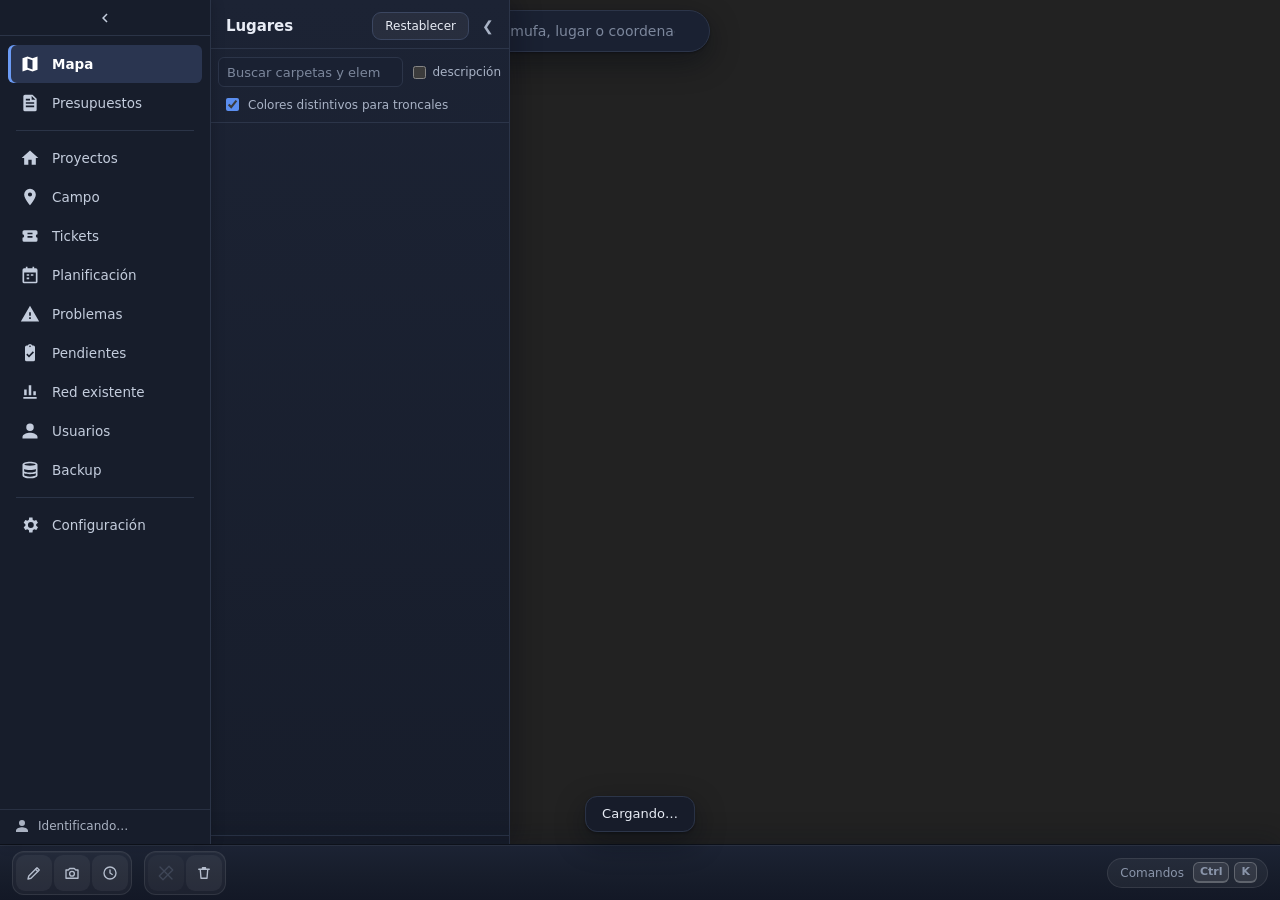
<file: visor_rutas/web/visor.html>
<!doctype html>
<html lang="es">
<head>
  <meta charset="utf-8">
  <meta name="viewport" content="width=device-width, initial-scale=1">
  <title>Visor de rutas – Fiber Budget</title>
  <!-- Solo copias locales (lib/): funciona aunque la red bloquee los CDN. -->
  <link rel="stylesheet" href="lib/leaflet/leaflet.css">
  <link rel="stylesheet" href="lib/markercluster/MarkerCluster.css">
  <link rel="stylesheet" href="lib/markercluster/MarkerCluster.Default.css">
  <link rel="stylesheet" href="lib/geoman/leaflet-geoman.css">
  <link rel="stylesheet" href="lib/quill/quill.snow.css">
  <link rel="stylesheet" href="visor.css">
  <link rel="stylesheet" href="redes/redes.css">
  <link rel="stylesheet" href="redes/ribbon.css">
  <link rel="stylesheet" href="redes/nodo.css">
  <link rel="stylesheet" href="lugares/mis_lugares.css">
  <link rel="stylesheet" href="tema_oscuro.css">
  <link rel="stylesheet" href="tema.css">
</head>
<body class="tema-oscuro">
  <main id="mapa" aria-label="Mapa"></main>

  <!-- Panel "Lugares": la red del KMZ como en Google Earth (lugares.js, visor_rutas/kmz_capas.py) -->
  <aside id="lugares" class="lugares" aria-label="Lugares">
    <header class="lg-cabecera">
      <h2>Lugares</h2>
      <button id="lg-restablecer" type="button" class="btn btn-chico" title="Solo las troncales encendidas, como al principio">Restablecer</button>
      <button id="lg-plegar" type="button" class="btn-icono" title="Ocultar el panel" aria-label="Ocultar el panel">&#x276E;</button>
    </header>
    <div class="lg-busqueda">
      <input id="lg-buscar" type="search" autocomplete="off" spellcheck="false" placeholder="Buscar carpetas y elementos…" aria-label="Buscar en Lugares">
      <label title="Buscar también en descripciones y notas"><input id="lg-en-descripcion" type="checkbox"> descripción</label>
    </div>
    <label class="lg-opcion"><input id="lg-distintivos" type="checkbox" checked> Colores distintivos para troncales</label>
    <div id="lg-estado" class="lg-estado" role="status" hidden></div>
    <div id="lg-arbol" class="lg-arbol" role="tree">
      <div id="lg-espaciador" class="lg-espaciador"></div>
      <div id="lg-filas" class="lg-filas"></div>
    </div>
    <div id="lg-info" class="lg-info"></div>
    <div id="lg-tirador" class="lg-tirador" title="Arrastrar para cambiar el ancho"></div>
  </aside>
  <button id="abrir-lugares" type="button" class="abrir-lugares" hidden title="Mostrar el panel Lugares">Lugares &#x276F;</button>
  <ul id="lg-menu" class="menu lg-menu" hidden>
    <li data-lg-accion="solo">Mostrar solo esta</li>
    <li data-lg-accion="encuadrar">Encuadrar</li>
    <li data-lg-accion="opacidad">Opacidad…</li>
    <li data-lg-accion="etiquetas" id="lg-menu-etiquetas">Etiquetas de nombre</li>
    <li data-lg-accion="estilo" data-lg-editor title="Ícono para los puntos, color y grosor para las líneas (todos lo ven)">Ícono / estilo…</li>
    <li data-lg-accion="estilo_quitar" data-lg-editor>Quitar estilo</li>
  </ul>
  <div id="lg-opacidad" class="lg-opacidad" hidden>
    <label for="lg-opacidad-valor">Opacidad <span id="lg-opacidad-texto">100%</span></label>
    <input id="lg-opacidad-valor" type="range" min="5" max="100" step="5" value="100">
    <button id="lg-opacidad-cerrar" type="button" class="btn btn-chico">Listo</button>
  </div>
  <div id="lg-foto-grande" class="lg-foto-grande" hidden title="Clic para cerrar"><img alt=""></div>

  <!-- Íconos del menú (SVG en la página: sin archivos ni CDN) -->
  <svg style="display:none" aria-hidden="true">
    <symbol id="i-plegar" viewBox="0 0 24 24"><path d="M15.4 7.4 14 6l-6 6 6 6 1.4-1.4L10.8 12z"/></symbol>
    <symbol id="i-mapa" viewBox="0 0 24 24"><path d="M15 5.1 9 3 3 5v16l6-2.1 6 2.1 6-2V3l-6 2.1zM9 5.4l6 2.1v11.1l-6-2.1z"/></symbol>
    <symbol id="i-presupuesto" viewBox="0 0 24 24"><path d="M6 2h9l5 5v13a2 2 0 0 1-2 2H6a2 2 0 0 1-2-2V4a2 2 0 0 1 2-2zm8 1.5V8h4.5zM7 11v2h10v-2zm0 4v2h10v-2zm0-8v2h5V7z"/></symbol>
    <symbol id="i-campo" viewBox="0 0 24 24"><path d="M12 2a7 7 0 0 0-7 7c0 5.3 7 13 7 13s7-7.7 7-13a7 7 0 0 0-7-7zm0 9.5A2.5 2.5 0 1 1 12 6.5a2.5 2.5 0 0 1 0 5z"/></symbol>
    <symbol id="i-plan" viewBox="0 0 24 24"><path d="M7 2v2H5a2 2 0 0 0-2 2v14a2 2 0 0 0 2 2h14a2 2 0 0 0 2-2V6a2 2 0 0 0-2-2h-2V2h-2v2H9V2zM5 9h14v11H5zm3 2v2h3v-2zm5 0v2h3v-2zm-5 4v2h3v-2z"/></symbol>
    <symbol id="i-tickets" viewBox="0 0 24 24"><path d="M3 7a2 2 0 0 1 2-2h14a2 2 0 0 1 2 2v3a2 2 0 0 0 0 4v3a2 2 0 0 1-2 2H5a2 2 0 0 1-2-2v-3a2 2 0 0 0 0-4zm6 1v2h6V8zm0 4v2h6v-2z"/></symbol>
    <symbol id="i-proyectos" viewBox="0 0 24 24"><path d="M12 3 2 12h3v8h5v-6h4v6h5v-8h3z"/></symbol>
    <symbol id="i-problemas" viewBox="0 0 24 24"><path d="M1 21h22L12 2zm12-3h-2v-2h2zm0-4h-2v-4h2z"/></symbol>
    <symbol id="i-pendientes" viewBox="0 0 24 24"><path d="M16 3h-1.2A3 3 0 0 0 9.2 3H8a2 2 0 0 0-2 2v15a2 2 0 0 0 2 2h8a2 2 0 0 0 2-2V5a2 2 0 0 0-2-2zm-4 0a1 1 0 1 1 0 2 1 1 0 0 1 0-2zm-1.2 14.4-3.3-3.3 1.4-1.4 1.9 1.9 4.6-4.6 1.4 1.4z"/></symbol>
    <symbol id="i-migracion" viewBox="0 0 24 24"><path d="M4 20h16v-2H4zm1-4h3V9H5zm5.5 0h3V4h-3zM16 16h3v-5h-3z"/></symbol>
    <symbol id="i-usuarios" viewBox="0 0 24 24"><path d="M12 12a4.5 4.5 0 1 0 0-9 4.5 4.5 0 0 0 0 9zm0 2c-3.3 0-9 1.7-9 5v2h18v-2c0-3.3-5.7-5-9-5z"/></symbol>
    <symbol id="i-backup" viewBox="0 0 24 24"><path d="M12 2C7 2 3 3.6 3 5.5v13C3 20.4 7 22 12 22s9-1.6 9-3.5v-13C21 3.6 17 2 12 2zm0 2c4.4 0 7 1.2 7 1.5S16.4 7 12 7 5 5.8 5 5.5 7.6 4 12 4zm7 14.4c-.4.5-3 1.6-7 1.6s-6.6-1.1-7-1.6v-2.5C6.6 16.6 9.2 17 12 17s5.4-.4 7-1.1zm0-5c-.4.5-3 1.6-7 1.6s-6.6-1.1-7-1.6v-2.6C6.6 11.6 9.2 12 12 12s5.4-.4 7-1.2z"/></symbol>
    <symbol id="i-config" viewBox="0 0 24 24"><path d="M19.4 13a7.5 7.5 0 0 0 0-2l2.1-1.6-2-3.5-2.5 1a7.6 7.6 0 0 0-1.7-1L15 3h-4l-.4 2.9a7.6 7.6 0 0 0-1.7 1l-2.5-1-2 3.5L6.5 11a7.5 7.5 0 0 0 0 2l-2.1 1.6 2 3.5 2.5-1a7.6 7.6 0 0 0 1.7 1L11 21h4l.4-2.9a7.6 7.6 0 0 0 1.7-1l2.5 1 2-3.5zM13 15.5a3.5 3.5 0 1 1 0-7 3.5 3.5 0 0 1 0 7z"/></symbol>
    <symbol id="i-lapiz" viewBox="0 0 24 24"><path d="M3 17.3V21h3.7L17.8 9.9l-3.7-3.7zM20.7 7a1 1 0 0 0 0-1.4l-2.3-2.3a1 1 0 0 0-1.4 0l-1.8 1.8 3.7 3.7z"/></symbol>
    <symbol id="i-reloj" viewBox="0 0 24 24"><path d="M12 2a10 10 0 1 0 0 20 10 10 0 0 0 0-20zm1 10.4 3.5 2.1-.8 1.3L11 13V7h2z"/></symbol>
    <symbol id="i-info" viewBox="0 0 24 24"><path d="M12 2a10 10 0 1 0 0 20 10 10 0 0 0 0-20zm1 15h-2v-6h2zm0-8h-2V7h2z"/></symbol>
    <symbol id="i-duplicar" viewBox="0 0 24 24"><path d="M16 1H4a2 2 0 0 0-2 2v14h2V3h12zm3 4H8a2 2 0 0 0-2 2v14a2 2 0 0 0 2 2h11a2 2 0 0 0 2-2V7a2 2 0 0 0-2-2zm0 16H8V7h11z"/></symbol>
    <symbol id="i-papelera" viewBox="0 0 24 24"><path d="M6 19a2 2 0 0 0 2 2h8a2 2 0 0 0 2-2V7H6zM19 4h-3.5l-1-1h-5l-1 1H5v2h14z"/></symbol>
    <symbol id="i-restaurar" viewBox="0 0 24 24"><path d="M13 3a9 9 0 0 0-9 9H1l4 4 4-4H6a7 7 0 1 1 2.05 4.95l-1.42 1.42A9 9 0 1 0 13 3zm-1 5v5l4.25 2.52.77-1.28-3.52-2.09V8z"/></symbol>
    <symbol id="i-diagrama" viewBox="0 0 24 24"><path d="M2 9h6v6H2zm14-6h6v6h-6zm0 12h6v6h-6zM8 11h3V6h5v2h-3v8h3v2h-5v-5H8z"/></symbol>
    <symbol id="i-lupa" viewBox="0 0 24 24"><path d="M15.5 14h-.8l-.3-.3A6.5 6.5 0 1 0 14 15.5l.3.3v.8l5 5 1.5-1.5zm-6 0a4.5 4.5 0 1 1 0-9 4.5 4.5 0 0 1 0 9z"/></symbol>
  </svg>

  <!-- Menú lateral (menu.js): con texto o solo íconos -->
  <nav id="menu-lateral" class="menu-lateral" aria-label="Vistas del visor">
    <button id="menu-plegar" type="button" class="menu-plegar" title="Contraer el menú" aria-label="Contraer el menú">
      <svg width="18" height="18" fill="currentColor"><use href="#i-plegar"/></svg></button>
    <div class="menu-items">
      <button type="button" class="menu-item activo" data-vista="mapa" title="Mapa: ruta, capas y presupuesto aproximado">
        <svg><use href="#i-mapa"/></svg><span class="menu-texto">Mapa</span></button>
      <button type="button" class="menu-item" data-vista="presupuesto" title="Presupuestos: generar un presupuesto completo">
        <svg><use href="#i-presupuesto"/></svg><span class="menu-texto">Presupuestos</span></button>
      <div class="menu-separador"></div>
      <button type="button" class="menu-item" data-vista="proyectos" data-redes="1" title="Proyectos de red">
        <svg><use href="#i-proyectos"/></svg><span class="menu-texto">Proyectos</span></button>
      <button type="button" class="menu-item" data-vista="campo" data-redes="1" title="Campo: puntos que levantan los técnicos desde el teléfono">
        <svg><use href="#i-campo"/></svg><span class="menu-texto">Campo</span><span id="campo-contador" class="menu-insignia" hidden>0</span></button>
      <button type="button" class="menu-item" data-vista="tickets" title="Tickets pendientes de presupuesto (Kayako): lo que piden y lo que el programa lee de cada uno">
        <svg><use href="#i-tickets"/></svg><span class="menu-texto">Tickets</span><span id="tickets-contador" class="menu-insignia" hidden>0</span></button>
      <button type="button" class="menu-item" data-vista="planificacion" title="Planificación: asignar las instalaciones a las cuadrillas y seguir su avance">
        <svg><use href="#i-plan"/></svg><span class="menu-texto">Planificación</span></button>
      <button type="button" class="menu-item" data-vista="problemas" data-redes="1" title="Problemas">
        <svg><use href="#i-problemas"/></svg><span class="menu-texto">Problemas</span></button>
      <button type="button" class="menu-item" data-vista="pendientes" data-redes="1" title="Pendientes">
        <svg><use href="#i-pendientes"/></svg><span class="menu-texto">Pendientes</span></button>
      <button type="button" class="menu-item" data-vista="migracion" data-redes="1" title="Red existente (Visio): avance y cola de corrección">
        <svg><use href="#i-migracion"/></svg><span class="menu-texto">Red existente</span></button>
      <button type="button" class="menu-item" data-vista="usuarios" data-redes="1" title="Usuarios del módulo de redes">
        <svg><use href="#i-usuarios"/></svg><span class="menu-texto">Usuarios</span></button>
      <button type="button" class="menu-item" data-vista="backup" data-redes="1" title="Backup">
        <svg><use href="#i-backup"/></svg><span class="menu-texto">Backup</span></button>
      <div class="menu-separador"></div>
      <button type="button" class="menu-item" data-vista="configuracion" title="Configuración: modo local o remoto, servidor y clave">
        <svg><use href="#i-config"/></svg><span class="menu-texto">Configuración</span></button>
    </div>
    <div class="menu-pie">
      <div id="menu-usuario" class="menu-usuario" title="Usuario del módulo de redes">
        <svg><use href="#i-usuarios"/></svg><span class="menu-pie-texto">Identificando…</span></div>
    </div>
  </nav>

  <!-- Configuración: modo local / remoto, servidor y clave (config_visor.py) -->
  <div id="modal-config" class="modal" hidden role="dialog" aria-modal="true" aria-labelledby="config-titulo">
    <div class="modal-caja config-caja">
      <header class="modal-cabecera">
        <h2 id="config-titulo">Configuración</h2>
        <button id="config-cerrar" type="button" class="btn-icono" title="Cerrar (Esc)" aria-label="Cerrar">✕</button>
      </header>
      <div class="config-cuerpo">
        <fieldset id="config-tema" class="config-tema">
          <legend>Apariencia</legend>
          <div class="config-temas" role="radiogroup" aria-label="Apariencia">
            <button type="button" class="config-tema-opcion" data-tema="oscuro" role="radio" aria-checked="true">
              <span class="config-tema-muestra oscuro" aria-hidden="true"><i></i><i></i><i></i></span><b>Oscuro</b><span>Tonos negros en todas las ventanas</span></button>
            <button type="button" class="config-tema-opcion" data-tema="claro" role="radio" aria-checked="false">
              <span class="config-tema-muestra claro" aria-hidden="true"><i></i><i></i><i></i></span><b>Claro</b><span>Ventanas blancas (el menú sigue oscuro)</span></button>
          </div>
        </fieldset>
        <fieldset id="config-modos" class="config-modos">
          <legend>Modo</legend>
          <label><input type="radio" name="config-modo" value="local">
            <span><b>Local</b> – calcula en esta PC, con sus bases de datos y Google.</span></label>
          <label><input type="radio" name="config-modo" value="remoto">
            <span><b>Remoto</b> – usa el servidor de presupuestos por internet (sin bases en esta PC).</span></label>
        </fieldset>
        <div class="vp-campo"><label for="config-url">URL del servidor</label>
          <input id="config-url" type="text" autocomplete="off" spellcheck="false" placeholder="xxxx.ngrok-free.dev"></div>
        <div class="vp-campo"><label for="config-clave">Clave del visor (X-Visor-Key)</label>
          <input id="config-clave" type="password" autocomplete="off" spellcheck="false"></div>
        <div id="config-estado" class="vp-estado" role="status"></div>
        <div class="config-acciones">
          <button id="config-probar" type="button" class="btn">Probar conexión</button>
          <button id="config-guardar" type="button" class="btn btn-primario">Guardar</button>
        </div>
        <p class="config-nota">La clave se guarda cifrada para su usuario de Windows en
          <span id="config-archivo">%APPDATA%\VisorRutas\config.json</span>. Pida la URL y su clave a quien administra el servidor.</p>
      </div>
    </div>
  </div>

  <!-- Vista "Generar presupuesto": presupuesto completo, como el de n8n (no se envía) -->
  <!-- Editor de red del proyecto sobre el mapa principal (redes/editor_mapa.js, fase 3) -->
  <div id="editor-red" class="editor-red" hidden>
    <div class="er-titulo" title="Proyecto abierto en el mapa">
      <span id="er-proyecto"></span><span id="er-cambios" class="er-cambios"></span>
    </div>
    <div id="er-paleta" class="er-paleta" role="toolbar" aria-label="Elementos de red">
      <button type="button" class="er-herr" draggable="true" data-er-nuevo="poste" title="Poste: arrástrelo al mapa (o clic y luego clic en el mapa)">
        <span class="er-ico er-ico-poste"></span>Poste</button>
      <button type="button" class="er-herr" draggable="true" data-er-nuevo="mufa" title="Mufa: arrástrela al mapa">
        <span class="er-ico er-ico-mufa"></span>Mufa</button>
      <button type="button" class="er-herr" draggable="true" data-er-nuevo="cliente" title="Casa de cliente: arrástrela al mapa">
        <span class="er-ico er-ico-cliente"></span>Cliente</button>
      <button type="button" class="er-herr" draggable="true" data-er-nuevo="nodo" title="Nodo / OLT: arrástrelo al mapa">
        <span class="er-ico er-ico-nodo"></span>Nodo</button>
      <button type="button" class="er-herr" id="er-cable" title="Cable: clic en el elemento de inicio, puntos intermedios y el elemento final">
        <span class="er-ico er-ico-cable"></span>Cable</button>
      <button type="button" class="er-herr" id="er-nota" title="Nota con formato: clic en el mapa o sobre un elemento">
        <span class="er-ico er-ico-nota">T</span>Nota</button>
    </div>
    <div class="er-acciones">
      <button id="er-deshacer" type="button" class="btn-icono" title="Deshacer (Ctrl+Z)" aria-label="Deshacer">↶</button>
      <button id="er-rehacer" type="button" class="btn-icono" title="Rehacer (Ctrl+Y)" aria-label="Rehacer">↷</button>
      <select id="er-problemas" class="er-select" title="Íconos de alerta de los problemas del proyecto en el mapa" aria-label="Problemas en el mapa">
        <option value="activos">⚠ Problemas abiertos</option><option value="activos_alta">⚠ Abiertos de severidad alta y crítica</option>
        <option value="todos">⚠ Todos los problemas</option><option value="ninguno">Ocultar problemas</option></select>
      <button id="er-diagrama" type="button" class="btn btn-chico" title="Diagrama lógico de red del proyecto">Diagrama lógico</button>
      <button id="er-guardar" type="button" class="btn btn-primario btn-chico" title="Guardar (Ctrl+S)">Guardar</button>
      <button id="er-cerrar" type="button" class="btn btn-chico">Cerrar proyecto</button>
    </div>
  </div>
  <div id="er-ayuda" class="er-ayuda" hidden></div>
  <div id="er-inspector" class="er-inspector" hidden></div>

  <div id="modal-er-elemento" class="modal" hidden role="dialog" aria-modal="true" aria-labelledby="er-el-titulo">
    <div class="modal-caja config-caja">
      <header class="modal-cabecera pr-cabecera"><h2 id="er-el-titulo">Elemento</h2>
        <button type="button" class="btn-icono" data-er-cerrar="modal-er-elemento" aria-label="Cerrar">✕</button></header>
      <form id="er-el-form" class="config-cuerpo" autocomplete="off" novalidate>
        <div class="vp-campo"><label for="er-el-nombre">Nombre *</label><input id="er-el-nombre" maxlength="160"><small></small></div>
        <div class="vp-campo" id="er-el-subtipo-campo"><label for="er-el-subtipo">Tipo</label><select id="er-el-subtipo"></select></div>
        <div class="vp-fila" id="er-el-mufa">
          <div class="vp-campo"><label for="er-el-capacidad">Capacidad (hilos)</label><input id="er-el-capacidad" type="number" min="1" max="1000"></div>
          <div class="vp-campo"><label for="er-el-bandejas">Bandejas</label><input id="er-el-bandejas" type="number" min="0" max="100"></div>
        </div>
        <div class="vp-fila" id="er-el-cliente">
          <div class="vp-campo"><label for="er-el-codigo">Código de cliente</label><input id="er-el-codigo" maxlength="10" placeholder="C#####"></div>
          <div class="vp-campo"><label for="er-el-id_servicio">ID de servicio</label><input id="er-el-id_servicio" maxlength="40"></div>
        </div>
        <div class="vp-campo"><label for="er-el-descripcion">Descripción</label><textarea id="er-el-descripcion" rows="2" maxlength="2000"></textarea></div>
        <div class="config-acciones"><span id="er-el-estado" class="vp-estado"></span>
          <button type="button" class="btn" data-er-cerrar="modal-er-elemento">Cancelar</button>
          <button type="submit" class="btn btn-primario">Aceptar</button></div>
      </form>
    </div>
  </div>

  <div id="modal-er-cable" class="modal" hidden role="dialog" aria-modal="true" aria-labelledby="er-ca-titulo">
    <div class="modal-caja config-caja">
      <header class="modal-cabecera pr-cabecera"><h2 id="er-ca-titulo">Cable de fibra</h2>
        <button type="button" class="btn-icono" data-er-cerrar="modal-er-cable" aria-label="Cerrar">✕</button></header>
      <form id="er-ca-form" class="config-cuerpo" autocomplete="off" novalidate>
        <div class="vp-campo"><label for="er-ca-nombre">Nombre *</label><input id="er-ca-nombre" maxlength="160"><small></small></div>
        <div class="vp-fila">
          <div class="vp-campo"><label for="er-ca-clase">Clase</label><select id="er-ca-clase">
            <option value="troncal">Troncal</option><option value="distribucion">Distribución</option><option value="acometida">Acometida</option></select></div>
          <div class="vp-campo"><label for="er-ca-tipo">Tipo</label><select id="er-ca-tipo"><option>ADSS</option><option>FLAT</option></select></div>
          <div class="vp-campo"><label for="er-ca-color">Color en el mapa</label><input id="er-ca-color" type="color" value="#1f6feb"></div>
        </div>
        <div class="vp-fila">
          <div class="vp-campo"><label for="er-ca-hilos">Hilos</label><select id="er-ca-hilos">
            <option>12</option><option>24</option><option>48</option><option>72</option><option>96</option><option>144</option>
            <option>2</option><option>4</option><option>6</option><option>8</option><option value="">Desconocido</option></select></div>
          <div class="vp-campo"><label for="er-ca-buffer">Hilos por buffer</label><select id="er-ca-buffer"><option>12</option><option>8</option>
            <option>6</option><option>4</option><option>2</option></select></div>
          <div class="vp-campo"><label for="er-ca-cruces">Cruces de calle</label><input id="er-ca-cruces" type="number" min="0" max="500" value="0"></div>
        </div>
        <div class="vp-campo"><label for="er-ca-descripcion">Descripción</label><textarea id="er-ca-descripcion" rows="2" maxlength="2000"></textarea></div>
        <div class="config-acciones"><span id="er-ca-estado" class="vp-estado"></span>
          <button type="button" class="btn" data-er-cerrar="modal-er-cable">Cancelar</button>
          <button type="submit" id="er-ca-aceptar" class="btn btn-primario">Dibujar en el mapa</button></div>
      </form>
    </div>
  </div>

  <div id="modal-er-nota" class="modal" hidden role="dialog" aria-modal="true" aria-labelledby="er-no-titulo">
    <div class="modal-caja config-caja er-nota-caja">
      <header class="modal-cabecera pr-cabecera"><h2 id="er-no-titulo">Nota</h2>
        <button type="button" class="btn-icono" data-er-cerrar="modal-er-nota" aria-label="Cerrar">✕</button></header>
      <div class="config-cuerpo">
        <div id="er-quill" class="er-quill"></div>
        <div class="config-acciones"><span id="er-no-estado" class="vp-estado"></span>
          <label class="er-no-ancho">Ancho <input id="er-no-ancho" type="number" min="80" max="1200" step="10" value="220"> px</label>
          <button type="button" class="btn" data-er-cerrar="modal-er-nota">Cancelar</button>
          <button type="button" id="er-no-aceptar" class="btn btn-primario">Aceptar</button></div>
      </div>
    </div>
  </div>

  <!-- Editor de mufa: hilos, splitters, conectores y conexiones (redes/editor_mufa.js, fase 4) -->
  <div id="modal-mufa" class="modal mu-modal" hidden role="dialog" aria-modal="true" aria-labelledby="mu-titulo">
    <div class="modal-caja mu-caja">
      <header class="mu-cabecera">
        <nav id="mu-migas" class="mu-migas" aria-label="Ruta de navegación"></nav>
        <span id="mu-cambios" class="er-cambios"></span>
        <label class="mu-nombre">Nombre <input id="mu-nombre" readonly></label>
        <button id="mu-max" type="button" class="btn-icono" title="Maximizar / restaurar" aria-label="Maximizar">⛶</button>
        <button id="mu-cerrar" type="button" class="btn-icono" title="Cerrar (Esc)" aria-label="Cerrar">✕</button>
      </header>
<div class="rb-pestanas" role="tablist" aria-label="Pestañas de la mufa"><button type="button" class="rb-pestana activa" role="tab" data-rb-pestana="inicio" aria-selected="true">Inicio</button><button type="button" class="rb-pestana" role="tab" data-rb-pestana="conexiones" aria-selected="false">Conexiones</button><button type="button" class="rb-pestana" role="tab" data-rb-pestana="clientes" aria-selected="false">Clientes</button><button type="button" class="rb-pestana" role="tab" data-rb-pestana="vista" aria-selected="false">Vista</button><button type="button" class="rb-pestana" role="tab" data-rb-pestana="visio" aria-selected="false">Visio y exportar</button></div>
      <div class="mu-barra rb-cinta" role="toolbar" aria-label="Herramientas de la mufa"><div class="rb-panel" role="tabpanel" data-rb-panel="inicio"><div id="mu-grupo-nodo" class="rb-grupo" hidden><div class="rb-botones"><button id="mu-nodo" type="button" class="btn btn-chico rb-btn" title="El nodo es el lugar físico: abra sus ODF (puertos libres y ocupados) y sus OLT, y asigne a qué mufa va cada hilo">ODF y OLT</button></div><div class="rb-etiqueta">Nodo</div></div><div class="rb-grupo mu-edicion"><div class="rb-botones"><select id="mu-tipo-splitter" title="Tipo de splitter"><option value="2">1x2</option><option value="4">1x4</option><option value="8" selected>1x8</option><option value="16">1x16</option><option value="32">1x32</option><option value="2:70/30">1x2 70/30</option><option value="2:80/20">1x2 80/20</option><option value="2:90/10">1x2 90/10</option></select><button id="mu-splitter" type="button" class="btn btn-chico rb-btn" title="Agregar un splitter del tipo elegido">Splitter</button><button id="mu-conector" type="button" class="btn btn-chico rb-btn" title="Agregar un conector">Conector</button><button id="mu-nota" type="button" class="btn btn-chico rb-btn" title="Agregar una nota de texto en la mufa">Nota</button><button id="mu-acometida" type="button" class="btn btn-chico rb-btn" title="Crear una acometida: un cable nuevo (2, 4, 6, 8, 12, 24, 48, 72 o 96 hilos) que sale de esta mufa; a sus hilos se les asignan clientes y se conectan">Acometida</button></div><div class="rb-etiqueta">Insertar</div></div><div class="rb-grupo mu-edicion"><div class="rb-botones"><button id="mu-eliminar" type="button" class="btn btn-chico rb-btn" title="Eliminar lo seleccionado (Supr)">Eliminar</button><button id="mu-deshacer" type="button" class="btn btn-chico rb-btn" title="Deshacer (Ctrl+Z)">Deshacer</button><button id="mu-rehacer" type="button" class="btn btn-chico rb-btn" title="Rehacer (Ctrl+Y)">Rehacer</button></div><div class="rb-etiqueta">Edición</div></div><div class="rb-grupo mu-edicion"><div class="rb-botones"><button type="button" class="btn-icono rb-btn rb-sin-ico" data-mu-alinear="izquierda" title="Alinear a la izquierda (Ctrl+clic para elegir varios)">⇤</button><button type="button" class="btn-icono rb-btn rb-sin-ico" data-mu-alinear="derecha" title="Alinear a la derecha">⇥</button><button type="button" class="btn-icono rb-btn rb-sin-ico" data-mu-alinear="arriba" title="Alinear arriba">⤒</button><button type="button" class="btn-icono rb-btn rb-sin-ico" data-mu-alinear="abajo" title="Alinear abajo">⤓</button><button type="button" class="btn-icono rb-btn rb-sin-ico" data-mu-alinear="vertical" title="Distribuir en vertical">☰</button><button type="button" class="btn-icono rb-btn rb-sin-ico" data-mu-alinear="horizontal" title="Distribuir en horizontal">⋯</button><button id="mu-ordenar" type="button" class="btn btn-chico rb-btn" title="Volver a la distribución automática">Ordenar</button></div><div class="rb-etiqueta">Organizar</div></div></div><div class="rb-panel" role="tabpanel" data-rb-panel="conexiones" hidden><div class="rb-grupo"><div class="rb-botones"><label class="rb-campo">Estado del hilo<select id="mu-estado" disabled><option value="activo">Activo</option><option value="oscura">Fibra oscura</option><option value="baja">Cliente de baja</option><option value="reservado">Reservado</option><option value="danado">Dañado</option></select></label><button id="mu-trazar" type="button" class="btn btn-chico rb-btn" disabled title="Seguir el hilo seleccionado de punta a punta (T)">Trazar hilo</button><button id="mu-sangria" type="button" class="btn btn-chico rb-btn" disabled title="Marcar la conexión elegida como sangría: el hilo sigue su camino y además alimenta a un cliente en esta mufa (se dibuja en rojo)">Sangría</button></div><div class="rb-etiqueta">Hilo elegido</div></div><div class="rb-grupo mu-edicion"><div class="rb-botones"><button id="mu-continuidad" type="button" class="btn btn-chico rb-btn" title="Mufa de corte: escriba los hilos que van en continuidad (1-12, 15…) y se conectan con el mismo número entre dos cables; los demás no se conectan">Continuidad…</button></div><div class="rb-etiqueta">Mufa de corte</div></div></div><div class="rb-panel" role="tabpanel" data-rb-panel="clientes" hidden><div class="rb-grupo mu-edicion"><div class="rb-botones"><button id="mu-acometida-b" type="button" class="btn btn-chico rb-btn" title="Crear una acometida: un cable nuevo que sale de esta mufa">Nueva acometida</button></div><div class="rb-etiqueta">Acometidas</div></div><div class="rb-grupo mu-edicion"><div class="rb-botones"><button id="mu-baja" type="button" class="btn btn-chico rb-btn" disabled title="Elija un cliente (clic sobre él) y dele de baja: queda marcado en celeste">Dar de baja</button></div><div class="rb-etiqueta">Estado del cliente</div></div><div class="rb-grupo"><div class="rb-botones"><button id="mu-clientes" type="button" class="btn btn-chico rb-btn" disabled title="Los clientes de esta mufa como objetos: arrástrelos hasta el hilo al que llegan">Clientes</button></div><div class="rb-etiqueta">Clientes de la mufa</div></div></div><div class="rb-panel" role="tabpanel" data-rb-panel="vista" hidden><div class="rb-grupo"><div class="rb-botones"><button id="mu-vista" type="button" class="btn btn-chico rb-btn" title="Cambiar entre la vista de cables y la de bandejas">Ver bandejas</button><button id="mu-red" type="button" class="btn btn-chico rb-btn" title="Esta mufa y sus vecinas a 1 o 2 saltos; Enter o doble clic entra a otra">Red de mufas</button><button id="mu-diagrama" type="button" class="btn btn-chico rb-btn" title="Diagrama lógico de red desde esta mufa">Diagrama lógico</button></div><div class="rb-etiqueta">Cambiar vista</div></div><div class="rb-grupo"><div class="rb-botones"><label class="rb-campo">Color de las conexiones<select id="mu-colores" title="Color de las conexiones"><option value="hilo">del hilo</option><option value="fuente">por fuente del dato</option></select></label></div><div class="rb-etiqueta">Colores</div></div><div class="rb-grupo"><div class="rb-botones rb-apilado rb-leyenda" aria-label="Qué significa cada color">
          <span class="rb-leyenda-fila"><i class="lg lg-sangria"></i>Sangría</span><span class="rb-leyenda-fila"><i class="lg lg-secundario"></i>Splitter secundario</span>
          <span class="rb-leyenda-fila"><i class="lg lg-primario"></i>Splitter primario</span><span class="rb-leyenda-fila"><i class="lg lg-libre"></i>Hilo libre en punta</span>
          <span class="rb-leyenda-fila"><i class="lg lg-baja"></i>Cliente de baja</span></div><div class="rb-etiqueta">Leyenda de colores</div></div></div><div class="rb-panel" role="tabpanel" data-rb-panel="visio" hidden><div class="rb-grupo"><div class="rb-botones"><button id="mu-visio" type="button" class="btn btn-chico rb-btn" title="El diagrama Visio de esta mufa al lado, para comparar">Ver Visio original</button><button id="mu-asignar-visio" type="button" class="btn btn-chico rb-btn" hidden title="Elegir a mano cuál mufa del Visio es esta (cuando «Ver Visio original» no la encuentra)">Asignar Visio…</button><button id="mu-validar" type="button" class="btn btn-chico rb-btn" hidden title="Marcar la mufa como validada por una persona">Marcar como validada</button></div><div class="rb-etiqueta">Diagrama Visio</div></div><div class="rb-grupo"><div class="rb-botones"><button id="mu-png" type="button" class="btn btn-chico rb-btn" title="Guardar la mufa completa como imagen PNG">Exportar PNG</button><button id="mu-pdf" type="button" class="btn btn-chico rb-btn" title="Guardar la mufa completa como documento PDF">Exportar PDF</button></div><div class="rb-etiqueta">Exportar</div></div><div class="rb-grupo"><div class="rb-botones"><button id="mu-aparte" type="button" class="btn btn-chico rb-btn" title="Abrir la mufa en una ventana aparte (se puede mover fuera del programa)">Ventana aparte</button></div><div class="rb-etiqueta">Ventana</div></div></div></div>
            <div id="mu-vecinas" class="mu-vecinas" aria-label="Mufas conectadas a esta mufa"></div>
      <div id="mu-resumen" class="mu-resumen" aria-live="polite"></div>
      <div id="mu-lienzo" class="mu-lienzo">
        <div id="mu-bandejas" class="mu-bandejas" hidden></div>
        <div id="mu-red-vista" class="mu-red-vista" hidden></div>
        <div id="mu-konva" class="mu-konva"></div>
        <div id="mu-notas" class="mu-notas"></div>
        <div class="lz-flota lz-zoom mu-zoom" role="group" aria-label="Zoom de la mufa">
          <button id="mu-alejar" type="button" class="lz-zb" title="Alejar" aria-label="Alejar">−</button>
          <button id="mu-zoom" type="button" class="lz-zb lz-zoom-valor" title="Volver al 100 %">100 %</button>
          <button id="mu-acercar" type="button" class="lz-zb" title="Acercar" aria-label="Acercar">＋</button>
          <button id="mu-ajustar" type="button" class="lz-zb lz-zoom-ajustar" title="Ver todo">Ajustar</button>
        </div>
        <div id="mu-paleta" class="mu-paleta" hidden>
          <div class="mu-pal-cab"><b>Clientes de la mufa</b><button id="mu-paleta-cerrar" type="button" class="btn-icono" aria-label="Cerrar">✕</button></div>
          <p class="nota">Arrastre un cliente hasta el círculo del hilo o la salida del splitter a la que llega.</p>
          <div id="mu-paleta-lista" class="mu-pal-lista"></div>
        </div>
        <div id="mu-tooltip" class="mu-tooltip" hidden></div>
      </div>
      <footer class="mu-pie">
        <span class="nota">Arrastre desde un hilo (círculo) hasta otro hilo o un puerto de splitter / conector para conectar ·
          clic en una línea y Supr para quitarla · doble clic (o Enter) en «→ destino» abre esa mufa · clic derecho en un hilo: estado</span>
        <button type="button" class="btn btn-chico" disabled title="Próximamente">Código QR</button>
        <button id="mu-aplicar" type="button" class="btn">Aplicar</button>
        <button id="mu-guardar" type="button" class="btn btn-primario">Guardar / Cerrar</button>
      </footer>
    </div>
  </div>
  <ul id="mu-menu" class="menu mu-menu" hidden></ul>

  <!-- Diagrama lógico de red (redes/diagrama.js, fase 6) -->
  <div id="modal-dg" class="modal dg-modal" hidden role="dialog" aria-modal="true" aria-labelledby="dg-titulo">
    <div class="modal-caja dg-caja">
      <header class="mu-cabecera">
        <h2 id="dg-titulo" class="dg-titulo">Diagrama lógico de red</h2>
        <button id="dg-max" type="button" class="btn-icono" title="Maximizar / restaurar" aria-label="Maximizar">⛶</button>
        <button id="dg-cerrar" type="button" class="btn-icono" title="Cerrar (Esc)" aria-label="Cerrar">✕</button>
      </header>
      <form id="dg-form" class="dg-form" autocomplete="off" novalidate>
        <label class="dg-campo dg-ancho">Título <input id="dg-f-titulo" maxlength="120" placeholder="Se llena solo al elegir el inicio"></label>
        <label class="dg-campo dg-ancho">Elemento de inicio <select id="dg-f-inicio"></select></label>
        <label class="dg-campo">Dirección <select id="dg-f-direccion"><option value="derecha">Derecha</option><option value="izquierda">Izquierda</option></select></label>
        <label class="dg-check"><input id="dg-f-clientes" type="checkbox"> Incluir inmuebles / clientes</label>
        <button type="submit" class="btn btn-chico">Generar</button>
        <button id="dg-guardar" type="button" class="btn btn-primario btn-chico" title="Guardar en la lista de diagramas del proyecto">Guardar</button>
        <button id="dg-nuevo" type="button" class="btn btn-chico" title="Limpiar el formulario para un diagrama nuevo">Nuevo</button>
        <span id="dg-estado" class="vp-estado"></span>
      </form>
      <div class="dg-tabla-caja">
        <table class="dg-tabla">
          <thead><tr><th>#</th><th>Título</th><th>Elemento</th><th>Caja</th><th>Dirección</th><th>Incluir clientes</th><th></th></tr></thead>
          <tbody id="dg-lista"></tbody>
        </table>
      </div>
      <div class="mu-barra dg-barra" role="toolbar" aria-label="Diagrama">
        <span id="dg-info" class="nota"></span>
        <div class="mu-grupo">
          <button id="dg-alejar" type="button" class="btn-icono" title="Alejar">−</button>
          <button id="dg-acercar" type="button" class="btn-icono" title="Acercar">＋</button>
          <button id="dg-ajustar" type="button" class="btn btn-chico" title="Ver todo">Ajustar</button>
        </div>
        <div class="mu-grupo">
          <button id="dg-png" type="button" class="btn btn-chico" disabled>Exportar PNG</button>
          <button id="dg-pdf" type="button" class="btn btn-chico" disabled>Exportar PDF</button>
        </div>
      </div>
      <div id="dg-lienzo" class="mu-lienzo dg-lienzo"><div id="dg-konva" class="mu-konva"></div>
        <div id="dg-tooltip" class="mu-tooltip" hidden></div>
        <p id="dg-vacio" class="dg-vacio">Elija el elemento de inicio y presione <b>Generar</b>, o abra un diagrama de la lista.</p></div>
    </div>
  </div>

  <!-- Esquema de zona: las mufas y los nodos de una zona en un mapa en blanco (redes/lienzo.js) -->
  <div id="modal-lz" class="modal lz-modal" hidden role="dialog" aria-modal="true" aria-labelledby="lz-titulo">
    <div class="modal-caja lz-caja">
      <header class="mu-cabecera">
        <h2 id="lz-titulo" class="dg-titulo">Esquema de zona</h2>
        <label class="lz-zona-caja">Zona <select id="lz-zona" aria-label="Zona"></select></label>
        <label class="lz-zona-caja">Esquema <select id="lz-esquema" aria-label="Esquema de la zona"></select></label>
        <span id="lz-estado" class="vp-estado" role="status"></span>
        <button id="lz-aparte" type="button" class="btn btn-chico" title="Abrir el esquema en una ventana aparte (se puede mover fuera del programa, junto a la mufa o al Visio)">&#x29C9; Ventana aparte</button>
        <button id="lz-max" type="button" class="btn-icono" title="Maximizar / restaurar" aria-label="Maximizar">⛶</button>
        <button id="lz-cerrar" type="button" class="btn-icono" title="Cerrar (Esc)" aria-label="Cerrar">✕</button>
      </header>
      <div class="rb-pestanas" role="tablist" aria-label="Pestañas del esquema"><button type="button" class="rb-pestana activa" role="tab" data-rb-pestana="inicio" aria-selected="true">Inicio</button><button type="button" class="rb-pestana" role="tab" data-rb-pestana="conexiones" aria-selected="false">Conexiones</button><button type="button" class="rb-pestana" role="tab" data-rb-pestana="distribucion" aria-selected="false">Distribución</button><button type="button" class="rb-pestana" role="tab" data-rb-pestana="exportar" aria-selected="false">Exportar</button></div>
      <div class="mu-barra rb-cinta" role="toolbar" aria-label="Esquema"><div class="rb-panel" role="tabpanel" data-rb-panel="inicio"><div class="rb-grupo mu-edicion"><div class="rb-botones"><button id="lz-nuevo" type="button" class="btn btn-chico rb-lz" data-lz-edita title="Otro esquema general de la zona, vacío y con su nombre">Nuevo esquema</button><button id="lz-renombrar" type="button" class="btn btn-chico rb-lz" data-lz-edita title="Cambiar el nombre de este esquema">Renombrar esquema</button><button id="lz-borrar" type="button" class="btn btn-chico rb-lz" data-lz-edita title="Eliminar este esquema (las mufas y los cables no se tocan)">Eliminar esquema</button></div><div class="rb-etiqueta">Esquema</div></div><div class="rb-grupo"><div class="rb-botones"><button id="lz-mufa-nueva" type="button" class="btn btn-chico rb-lz" data-lz-edita title="Crear una mufa a mano (la que el Visio dibuja y el KMZ no tiene): nombre, coordenada y su mufa del Visio">Nueva mufa</button><button id="lz-kmz" type="button" class="btn btn-chico rb-lz" title="Las mufas que el KMZ tiene alrededor de la zona y la zona no (nuevas o renombradas)">Mufas del KMZ</button><button id="lz-fuente" type="button" class="btn btn-chico rb-lz" data-lz-edita title="Agregar el nodo u ODF que alimenta a toda la red de la zona">Agregar nodo / ODF</button></div><div class="rb-etiqueta">Mufas y nodos</div></div><div class="rb-grupo"><div class="rb-botones"><button id="lz-renombrar-mufa" type="button" class="btn btn-chico rb-lz" data-lz-edita disabled title="Cambiar el nombre de la caja elegida (F2)">Renombrar mufa</button><button id="lz-quitar" type="button" class="btn btn-chico rb-lz" data-lz-edita disabled title="Quita la caja elegida del esquema (no la borra de la red) · Supr">Quitar del esquema</button><button id="lz-deshacer" type="button" class="btn btn-chico rb-lz" data-lz-edita disabled title="Deshacer el último movimiento (Ctrl+Z)" aria-label="Deshacer">Deshacer</button><button id="lz-rehacer" type="button" class="btn btn-chico rb-lz" data-lz-edita disabled title="Rehacer (Ctrl+Y)" aria-label="Rehacer">Rehacer</button></div><div class="rb-etiqueta">Edición</div></div></div><div class="rb-panel" role="tabpanel" data-rb-panel="conexiones" hidden><div class="rb-grupo"><div class="rb-botones"><button id="lz-conectar" type="button" class="btn btn-chico rb-lz" data-lz-edita aria-pressed="false" title="Clic en una caja y clic en otra: crea un cable entre ellas">Conectar con cable</button><button id="lz-eliminar-cable" type="button" class="btn btn-chico rb-lz" data-lz-edita disabled title="Elimina el cable elegido · Supr">Eliminar cable</button><button id="lz-abrir-a" type="button" class="btn btn-chico rb-lz" hidden title="Abre el editor de mufa del origen para conectar sus hilos">Abrir origen</button><button id="lz-abrir-b" type="button" class="btn btn-chico rb-lz" hidden title="Abre el editor de mufa del destino para conectar sus hilos">Abrir destino</button></div><div class="rb-etiqueta">Cables</div></div><div class="rb-grupo"><div class="rb-botones"><button id="lz-hilos" type="button" class="btn btn-chico rb-lz" hidden title="Conectar hilo con hilo los cables de la mufa elegida">Conectar hilos…</button><button id="lz-hilos-a" type="button" class="btn btn-chico rb-lz" hidden title="Conectar los hilos de este cable con los de otro cable en la mufa del origen">Hilos en el origen</button><button id="lz-hilos-b" type="button" class="btn btn-chico rb-lz" hidden title="Conectar los hilos de este cable con los de otro cable en la mufa del destino">Hilos en el destino</button></div><div class="rb-etiqueta">Hilos</div></div><div class="rb-grupo"><div class="rb-botones"><button id="lz-visio" type="button" class="btn btn-chico rb-lz" data-lz-edita disabled title="Vincular la mufa elegida con su mufa del Visio (y su diagrama), o igualar los nombres">Vincular Visio…</button></div><div class="rb-etiqueta">Visio</div></div><div class="rb-grupo"><div class="rb-botones"><button id="lz-validar-todo" type="button" class="btn btn-chico rb-lz" data-lz-edita title="Marca como validadas todas las mufas de la zona de una vez (cuando ya se armó toda la red)">Validar todo</button></div><div class="rb-etiqueta">Validación</div></div></div><div class="rb-panel" role="tabpanel" data-rb-panel="distribucion" hidden><div class="rb-grupo"><div class="rb-botones"><label class="dg-check lz-coord" title="Al arrastrar una mufa a la lista, la caja se pone donde está en el mapa (sin mapa de fondo)"><input id="lz-por-coord" type="checkbox" checked> Colocar por coordenadas</label><label class="lz-zona-caja" title="Compacta: solo la dirección del mapa (arriba, abajo, izquierda, derecha), las cajas pegadas. Real: con la distancia del mapa">Distribución <select id="lz-distribucion" aria-label="Distribución"><option value="compacta">Compacta (solo la dirección)</option><option value="real">Real (a escala)</option></select></label><label class="lz-zona-caja" title="Solo en la distribución real: píxeles del esquema por cada metro del mapa">Escala <select id="lz-escala" aria-label="Escala"></select></label><button id="lz-geo" type="button" class="btn btn-chico rb-lz" data-lz-edita title="Volver a acomodar todas las cajas según las coordenadas reales de sus mufas">Acomodar por coordenadas</button></div><div class="rb-etiqueta">Colocación de las cajas</div></div></div><div class="rb-panel" role="tabpanel" data-rb-panel="exportar" hidden><div class="rb-grupo"><div class="rb-botones"><button id="lz-exp-png" type="button" class="btn btn-chico rb-lz" title="Guardar el esquema completo como imagen PNG">Exportar PNG</button><button id="lz-exp-pdf" type="button" class="btn btn-chico rb-lz" title="Guardar el esquema completo como documento PDF">Exportar PDF</button></div><div class="rb-etiqueta">Exportar</div></div><div class="rb-grupo"><div class="rb-botones"><button id="lz-recargar" type="button" class="btn btn-chico rb-lz" title="Leer otra vez el esquema">Recargar</button></div><div class="rb-etiqueta">Datos</div></div></div></div>
      <div class="lz-cuerpo">
        <aside class="lz-panel" aria-label="Mufas de la zona">
          <input id="lz-buscar" type="search" class="lz-buscar" placeholder="Buscar mufa o nodo de la zona" aria-label="Buscar mufa o nodo de la zona" autocomplete="off">
          <label class="dg-check"><input id="lz-ver-colocados" type="checkbox"> Mostrar también las que ya están</label>
          <div id="lz-cuenta" class="nota lz-cuenta"></div>
          <ul id="lz-lista" class="lz-lista"></ul>
        </aside>
        <div id="lz-lienzo" class="mu-lienzo lz-lienzo"><div id="lz-konva" class="mu-konva"></div>
          <p id="lz-vacio" class="dg-vacio">Arrastre aquí las mufas y los nodos de la lista (o haga doble clic en ellos) para armar el esquema de la zona.</p>
          <div id="lz-info" class="lz-flota lz-info" role="status"></div>
          <div id="lz-leyenda" class="lz-flota lz-leyenda" hidden aria-label="Colores del esquema"></div>
          <div class="lz-flota lz-pista" title="Como en Visio"><kbd>Rueda</kbd> mover · <kbd>Ctrl</kbd> + <kbd>Rueda</kbd> zoom · <kbd>Mayús</kbd> + arrastrar elige varias</div>
          <div id="lz-alinear" class="lz-flota lz-alinear" hidden role="toolbar" aria-label="Alinear las cajas elegidas">
            <span id="lz-alinear-n" class="lz-alinear-n"></span>
            <button type="button" class="lz-zb" data-lz-al="izq" title="Alinear a la izquierda" aria-label="Alinear a la izquierda"><svg viewBox="0 0 24 24"><path d="M4 3v18M8 7h11v4H8zM8 14h7v4H8z"/></svg></button>
            <button type="button" class="lz-zb" data-lz-al="cx" title="Centrar en una columna" aria-label="Centrar en una columna"><svg viewBox="0 0 24 24"><path d="M12 3v18M6 7h12v4H6zM8 14h8v4H8z"/></svg></button>
            <button type="button" class="lz-zb" data-lz-al="der" title="Alinear a la derecha" aria-label="Alinear a la derecha"><svg viewBox="0 0 24 24"><path d="M20 3v18M5 7h11v4H5zM9 14h7v4H9z"/></svg></button>
            <button type="button" class="lz-zb" data-lz-al="arr" title="Alinear arriba" aria-label="Alinear arriba"><svg viewBox="0 0 24 24"><path d="M3 4h18M7 8h4v11H7zM14 8h4v7h-4z"/></svg></button>
            <button type="button" class="lz-zb" data-lz-al="cy" title="Centrar en una fila" aria-label="Centrar en una fila"><svg viewBox="0 0 24 24"><path d="M3 12h18M7 6h4v12H7zM14 8h4v8h-4z"/></svg></button>
            <button type="button" class="lz-zb" data-lz-al="aba" title="Alinear abajo" aria-label="Alinear abajo"><svg viewBox="0 0 24 24"><path d="M3 20h18M7 5h4v11H7zM14 9h4v7h-4z"/></svg></button>
            <button type="button" class="lz-zb" data-lz-al="dh" title="Repartir a lo ancho (la misma separación)" aria-label="Repartir a lo ancho"><svg viewBox="0 0 24 24"><path d="M3 3v18M21 3v18M7 8h3v8H7zM14 8h3v8h-3z"/></svg></button>
            <button type="button" class="lz-zb" data-lz-al="dv" title="Repartir a lo alto (la misma separación)" aria-label="Repartir a lo alto"><svg viewBox="0 0 24 24"><path d="M3 3h18M3 21h18M8 7h8v3H8zM8 14h8v3H8z"/></svg></button>
          </div>
          <canvas id="lz-mini" class="lz-flota lz-mini" width="190" height="124" hidden title="Vista general: clic o arrastre para ir a esa parte del esquema"></canvas>
          <div id="lz-banda" class="lz-banda" hidden></div>
          <div class="lz-flota lz-zoom" role="group" aria-label="Zoom del esquema">
            <button id="lz-cables" type="button" class="lz-zb" aria-pressed="true" title="Cables en ángulo recto o en línea directa" aria-label="Cables en ángulo recto"><svg viewBox="0 0 24 24"><path d="M4 18h8V6h8"/></svg></button>
            <button id="lz-mini-ver" type="button" class="lz-zb lz-zoom-sep" aria-pressed="true" title="Mostrar u ocultar la vista general" aria-label="Vista general"><svg viewBox="0 0 24 24"><path d="M3 5h18v14H3zM13 12h6v5h-6z"/></svg></button>
            <button id="lz-alejar" type="button" class="lz-zb" title="Alejar" aria-label="Alejar">−</button>
            <button id="lz-zoom" type="button" class="lz-zb lz-zoom-valor" title="Volver al 100 %">100 %</button>
            <button id="lz-acercar" type="button" class="lz-zb" title="Acercar" aria-label="Acercar">＋</button>
            <button id="lz-ajustar" type="button" class="lz-zb lz-zoom-ajustar" title="Ver todo el esquema">Ajustar</button>
          </div>
          <div id="lz-tip" class="lz-tip" hidden></div></div>
      </div>
    </div>
  </div>
  <div id="modal-mu-visio" class="modal" hidden role="dialog" aria-modal="true" aria-labelledby="mu-visio-titulo">
    <div class="modal-caja lz-kmz-caja">
      <h2 id="mu-visio-titulo">Asignar la mufa del Visio</h2>
      <p id="mu-visio-actual" class="nota"></p>
      <input id="mu-visio-buscar" type="search" class="lz-buscar" placeholder="Nombre de la mufa en el Visio" aria-label="Buscar la mufa en el Visio" autocomplete="off">
      <div class="lz-kmz-tabla"><table class="dg-tabla"><thead><tr><th>Mufa del Visio</th><th>Zona</th><th>Diagramas</th><th>Distancia</th><th></th></tr></thead><tbody id="mu-visio-lista"></tbody></table></div>
      <p id="mu-visio-error" class="vp-estado error" role="alert"></p>
      <p class="nota">¿La mufa no está? Su diagrama puede no estar cargado todavía.</p>
      <div class="lz-cable-botones"><button id="mu-visio-subir" type="button" class="btn" hidden title="Subir los diagramas Visio nuevos o corregidos (reemplazan al del mismo nombre) y poner al día la base">Subir / actualizar diagramas Visio…</button><button id="mu-visio-ninguno" type="button" class="btn" hidden title="Marca la mufa como sin diagrama Visio (es nueva o no está dibujada): «Ver Visio original» ya no le busca uno">Esta mufa no tiene diagrama Visio</button><button id="mu-visio-quitar" type="button" class="btn" hidden>Quitar la asignación</button><button id="mu-visio-cerrar" type="button" class="btn">Cerrar</button></div>
    </div>
  </div>
  <div id="modal-lz-nombre" class="modal" hidden role="dialog" aria-modal="true" aria-labelledby="lz-nombre-titulo">
    <div class="modal-caja lz-cable-caja">
      <h2 id="lz-nombre-titulo">Nombre del esquema</h2>
      <form id="lz-nombre-form" autocomplete="off" novalidate>
        <label class="dg-campo dg-ancho">Nombre <input name="nombre" maxlength="120" required></label>
        <p id="lz-nombre-error" class="vp-estado error" role="alert"></p>
        <div class="lz-cable-botones"><button id="lz-nombre-cancelar" type="button" class="btn">Cancelar</button><button type="submit" class="btn btn-primario">Aceptar</button></div>
      </form>
    </div>
  </div>
  <div id="modal-fh" class="modal" hidden role="dialog" aria-modal="true" aria-labelledby="fh-titulo">
    <div class="modal-caja lz-kmz-caja fh-caja">
      <h2 id="fh-titulo">Conexión de hilos</h2>
      <p id="fh-aviso" class="nota"></p>
      <div id="fh-cuerpo">
        <div class="fh-cables">
          <label class="dg-campo">Cable A <select id="fh-cable-a"></select></label>
          <span class="fh-flecha">⇄</span>
          <label class="dg-campo">Cable B <select id="fh-cable-b"></select></label>
        </div>
        <p class="nota">Por cada hilo del cable A, elija con qué hilo del cable B se fusiona en esta mufa. Un hilo conectado a un splitter o a un tercer cable sale bloqueado.</p>
        <div class="lz-kmz-tabla fh-tabla"><table class="dg-tabla"><thead><tr><th>Hilo del cable A</th><th></th><th>Se fusiona con el hilo del cable B</th></tr></thead><tbody id="fh-filas"></tbody></table></div>
        <div id="fh-cuenta" class="nota"></div>
      </div>
      <div id="fh-estado" class="vp-estado" role="status"></div>
      <div class="lz-cable-botones"><button id="fh-uno-a-uno" type="button" class="btn" title="Cada hilo libre con el del mismo número">1 a 1</button>
        <button id="fh-quitar-todas" type="button" class="btn" title="Soltar las fusiones entre estos dos cables">Quitar todas</button>
        <button id="fh-cerrar" type="button" class="btn">Cerrar</button><button id="fh-guardar" type="button" class="btn btn-primario" disabled>Guardar</button></div>
    </div>
  </div>
  <div id="modal-lz-kmz" class="modal" hidden role="dialog" aria-modal="true" aria-labelledby="lz-kmz-titulo">
    <div class="modal-caja lz-kmz-caja">
      <h2 id="lz-kmz-titulo">Mufas del KMZ</h2>
      <p id="lz-kmz-resumen" class="nota"></p>
      <div id="lz-kmz-nombres" class="lz-kmz-tabla" hidden><p class="nota"><b>Cambiaron de nombre en el KMZ.</b> Marque las mufas de la zona que deben llamarse igual que en el KMZ (sus cables y conexiones no cambian).</p>
        <table class="dg-tabla"><thead><tr><th></th><th>Nombre en la zona</th><th>Nombre ahora en el KMZ</th></tr></thead><tbody id="lz-kmz-nombres-lista"></tbody></table></div>
      <div class="lz-kmz-acciones"><button id="lz-kmz-todas" type="button" class="btn btn-chico">Marcar todas</button> <button id="lz-kmz-ninguna" type="button" class="btn btn-chico">Quitar todas</button>
        <input id="lz-kmz-filtro" type="search" class="lz-buscar" placeholder="Filtrar por nombre" aria-label="Filtrar las mufas del KMZ" autocomplete="off"> <span id="lz-kmz-marcadas" class="nota"></span></div>
      <div class="lz-kmz-tabla"><table class="dg-tabla"><thead><tr><th></th><th>Mufa del KMZ</th><th>Qué hacer</th></tr></thead><tbody id="lz-kmz-lista"></tbody></table></div>
      <p id="lz-kmz-error" class="vp-estado error" role="alert"></p>
      <div class="lz-cable-botones"><button id="lz-kmz-cerrar" type="button" class="btn">Cerrar</button><button id="lz-kmz-aplicar" type="button" class="btn btn-primario" hidden>Aplicar</button></div>
    </div>
  </div>
  <div id="modal-lz-mufa" class="modal" hidden role="dialog" aria-modal="true" aria-labelledby="lz-mufa-titulo">
    <div class="modal-caja lz-cable-caja lz-mufa-caja">
      <h2 id="lz-mufa-titulo">Nueva mufa</h2>
      <form id="lz-mufa-form" autocomplete="off" novalidate>
        <label class="dg-campo dg-ancho">Nombre <input name="nombre" maxlength="160"></label>
        <label class="dg-campo dg-ancho">Coordenada (latitud, longitud) <input name="coordenada" placeholder="12.136500, -86.251400"></label>
        <fieldset class="lz-mufa-visio">
          <legend>Mufa del Visio (su diagrama)</legend>
          <p class="nota">Hay varias mufas con el mismo nombre en el Visio y varias en un mismo poste: elíjala por su distancia y sus diagramas. Si otra mufa ya usa esa del Visio se le avisa.</p>
          <input name="buscar" type="search" maxlength="80" placeholder="Nombre en el Visio (por ejemplo: radio shack)" aria-label="Buscar la mufa en el Visio">
          <div class="lz-mufa-tabla"><table class="lz-kmz-tabla"><thead><tr><th></th><th>Mufa del Visio</th><th>Zona</th><th>Diagramas</th><th>Distancia</th></tr></thead>
            <tbody id="lz-mufa-lista"></tbody></table></div>
          <p id="lz-mufa-elegida" class="nota"></p>
          <label class="dg-campo dg-ancho">Nombres <select name="nombres">
            <option value="">Dejar cada nombre como está</option>
            <option value="visio">Ponerle a la mufa el nombre del Visio</option>
            <option value="mufa">Usar el nombre de la mufa también como nombre del Visio</option></select></label>
          <label class="dg-check"><input type="checkbox" name="sinvisio"> Es una mufa nueva sin diagrama en el Visio</label>
        </fieldset>
        <p id="lz-mufa-error" class="vp-estado error" role="alert"></p>
        <div class="lz-cable-botones"><button id="lz-mufa-quitar" type="button" class="btn" hidden>Quitar el vínculo</button><button id="lz-mufa-cancelar" type="button" class="btn">Cancelar</button>
          <button type="submit" class="btn btn-primario">Guardar</button></div>
      </form>
    </div>
  </div>
  <div id="modal-lz-fuente" class="modal" hidden role="dialog" aria-modal="true" aria-labelledby="lz-fuente-titulo">
    <div class="modal-caja lz-cable-caja">
      <h2 id="lz-fuente-titulo">Nodo / ODF que alimenta la red</h2>
      <p class="nota">Es el origen de toda la red de la zona: de él salen los cables hacia las mufas.</p>
      <form id="lz-fuente-form" autocomplete="off" novalidate>
        <label class="dg-campo">Tipo <select name="tipo"><option value="nodo:olt">Nodo / OLT</option><option value="nodo:nodo">Nodo</option><option value="nodo:mini_nodo">Mini nodo</option><option value="odf:">ODF</option></select></label>
        <label class="dg-campo dg-ancho">Nombre <input name="nombre" maxlength="160" required></label>
        <label class="dg-campo dg-ancho">Coordenada (latitud, longitud) <input name="coordenada" placeholder="12.136500, -86.251400"></label>
        <p id="lz-fuente-error" class="vp-estado error" role="alert"></p>
        <div class="lz-cable-botones"><button id="lz-fuente-cancelar" type="button" class="btn">Cancelar</button><button type="submit" class="btn btn-primario">Crear</button></div>
      </form>
    </div>
  </div>
  <div id="modal-lz-cable" class="modal" hidden role="dialog" aria-modal="true" aria-labelledby="lz-cable-titulo">
    <div class="modal-caja lz-cable-caja">
      <h2 id="lz-cable-titulo">Nuevo cable</h2>
      <p id="lz-cable-sentido" class="nota"></p>
      <form id="lz-cable-form" autocomplete="off" novalidate>
        <label class="dg-campo dg-ancho">Nombre <input name="nombre" maxlength="160" required></label>
        <label class="dg-campo">Clase <select name="clase"><option value="troncal">Troncal</option><option value="distribucion">Distribución</option></select></label>
        <label class="dg-campo">Tipo <select name="tipo"><option value="ADSS">ADSS</option><option value="FLAT">FLAT</option></select></label>
        <label class="dg-campo">Hilos <select name="hilos"></select></label>
        <label class="dg-campo">Hilos por buffer <select name="buffer"><option value="12">12</option><option value="8">8</option><option value="6">6</option><option value="4">4</option><option value="2">2</option></select></label>
        <p id="lz-cable-error" class="vp-estado error" role="alert"></p>
        <div class="lz-cable-botones"><button id="lz-cable-cancelar" type="button" class="btn">Cancelar</button><button type="submit" class="btn btn-primario">Crear cable</button></div>
      </form>
    </div>
  </div>

  <!-- Trazado de hilo de punta a punta (redes/trazado.js, fase 5) -->
  <aside id="panel-trazado" class="panel-trazado" hidden aria-labelledby="tz-titulo">
    <header class="tz-cabecera">
      <h2 id="tz-titulo">Trazado de hilo</h2>
      <button id="tz-mapa" type="button" class="btn btn-chico" title="Resaltar el recorrido en el mapa del proyecto">Ver en el mapa</button>
      <button id="tz-cerrar" type="button" class="btn-icono" title="Cerrar el trazado" aria-label="Cerrar">✕</button>
    </header>
    <div id="tz-cuerpo" class="tz-cuerpo"></div>
  </aside>

  <div id="modal-mu-modelo" class="modal" hidden role="dialog" aria-modal="true" aria-labelledby="mu-mo-titulo">
    <div class="modal-caja config-caja">
      <header class="modal-cabecera pr-cabecera"><h2 id="mu-mo-titulo">Modelo de la mufa</h2>
        <button type="button" class="btn-icono" data-er-cerrar="modal-mu-modelo" aria-label="Cerrar">✕</button></header>
      <form id="mu-mo-form" class="config-cuerpo" autocomplete="off" novalidate>
        <div class="vp-fila">
          <div class="vp-campo"><label for="mu-mo-capacidad">Capacidad</label><select id="mu-mo-capacidad">
            <option value="48">48 hilos (2 bandejas)</option><option value="96">96 hilos (4 bandejas)</option></select></div>
          <div class="vp-campo"><label for="mu-mo-formato">Formato</label><select id="mu-mo-formato">
            <option value="desconocido">Desconocido</option><option value="domo">Domo (vertical)</option><option value="horizontal">Cierre horizontal</option></select></div>
        </div>
        <p id="mu-mo-motivo" class="nota"></p>
        <div class="config-acciones"><span id="mu-mo-estado" class="vp-estado"></span>
          <button type="button" class="btn" data-er-cerrar="modal-mu-modelo">Cancelar</button>
          <button type="submit" class="btn btn-primario">Guardar modelo</button></div>
      </form>
    </div>
  </div>

  <div id="modal-mu-cable" class="modal" hidden role="dialog" aria-modal="true" aria-labelledby="mu-cb-titulo">
    <div class="modal-caja config-caja">
      <header class="modal-cabecera pr-cabecera"><h2 id="mu-cb-titulo">Configuración del cable</h2>
        <button type="button" class="btn-icono" data-er-cerrar="modal-mu-cable" aria-label="Cerrar">✕</button></header>
      <form id="mu-cb-form" class="config-cuerpo" autocomplete="off" novalidate>
        <div class="vp-fila">
          <div class="vp-campo"><label for="mu-cb-hilos">Hilos</label><select id="mu-cb-hilos">
            <option value="">Desconocido</option><option>2</option><option>4</option><option>6</option><option>8</option><option>12</option>
            <option>24</option><option>48</option><option>72</option><option>96</option><option>144</option></select></div>
          <div class="vp-campo"><label for="mu-cb-buffer">Hilos por buffer</label><select id="mu-cb-buffer">
            <option>2</option><option>4</option><option>6</option><option>8</option><option>12</option></select></div>
        </div>
        <p id="mu-cb-config" class="nota"></p>
        <p class="nota">Los hilos conservan su número, así que sus conexiones se mantienen; cambian el buffer y el color.</p>
        <div class="config-acciones"><span id="mu-cb-estado" class="vp-estado"></span>
          <button type="button" class="btn" data-er-cerrar="modal-mu-cable">Cancelar</button>
          <button type="submit" class="btn btn-primario">Guardar</button></div>
      </form>
    </div>
  </div>

  <div id="modal-mu-hcliente" class="modal" hidden role="dialog" aria-modal="true" aria-labelledby="mu-hc-titulo">
    <div class="modal-caja config-caja">
      <header class="modal-cabecera pr-cabecera"><h2 id="mu-hc-titulo">Cliente del hilo</h2></header>
      <div class="config-cuerpo">
        <p class="nota">Un cliente identificado puede estar en un hilo de manera individual (por ejemplo el hilo 1), sin pasar por un splitter. Elija uno de esta mufa, o búsquelo en toda la red por su código, nombre o ID de servicio.</p>
        <form id="mu-hc-form" autocomplete="off" novalidate>
          <label class="dg-campo dg-ancho">Cliente de esta mufa <select name="conocido"></select></label>
          <label class="dg-campo dg-ancho">Buscar un cliente en toda la red <input name="buscar" type="search" maxlength="60" placeholder="Código, nombre o ID de servicio (por ejemplo C28995 o Casa del Café)"></label>
          <select name="encontrado" class="dg-ancho" size="4" aria-label="Clientes encontrados" hidden></select>
          <label class="dg-check"><input type="checkbox" name="manual"> Crear un cliente nuevo (no aparece en la lista de esta mufa ni en la búsqueda de la red)</label>
          <label class="dg-campo">Código <input name="codigo" maxlength="20" placeholder="C23839" readonly></label>
          <label class="dg-campo dg-ancho">Nombre <input name="nombre" maxlength="160" readonly></label>
          <div class="vp-fila">
            <label class="dg-campo">Hilos del cliente <input name="hilos" type="number" min="1" max="48" value="1" title="Un cliente tiene una sola línea por omisión. Con más hilos se dibuja como una mufa pequeña y cada hilo puede llegar a un hilo o a una salida de splitter distinta"></label>
            <label class="dg-campo">Hilo del cliente en este lugar <input name="hilocliente" type="number" min="1" max="48" value="1"></label>
          </div>
          <label class="dg-campo">ID de servicio <input name="servicio" maxlength="40" placeholder="ID418400" readonly></label>
          <p id="mu-hc-error" class="vp-estado error" role="alert"></p>
          <div class="lz-cable-botones"><button id="mu-hc-cancelar" type="button" class="btn">Cancelar</button><button type="submit" class="btn btn-primario">Asignar</button></div>
        </form>
      </div>
    </div>
  </div>

  <!-- El nodo como lugar físico: sus ODF (mosaicos de puertos) y sus OLT, y cómo se conectan (redes/nodo.js) -->
  <div id="modal-nodo" class="modal nd-modal" hidden role="dialog" aria-modal="true" aria-labelledby="nd-migas">
    <div class="modal-caja nd-caja">
      <header class="mu-cabecera">
        <nav id="nd-migas" class="mu-migas" aria-label="Nivel del nodo"></nav>
        <span id="nd-estado" class="vp-estado" role="status"></span>
        <span id="nd-resumen" class="nota"></span>
        <button id="nd-visio-nodo" type="button" class="btn btn-chico" hidden title="Trae a este nodo los ODF y las OLT que el Visio ya tiene (solo administradores). Lo que ya está no se repite">Traer del Visio</button>
        <button id="nd-visio-todos" type="button" class="btn btn-chico" hidden title="Lo mismo para todos los nodos de todas las zonas (solo administradores)">Traer de todos los nodos</button>
        <button id="nd-max" type="button" class="btn-icono" title="Maximizar / restaurar" aria-label="Maximizar">⛶</button>
        <button id="nd-cerrar" type="button" class="btn-icono" title="Cerrar (Esc)" aria-label="Cerrar">✕</button>
      </header>
      <div id="nd-nivel-nodo" class="nd-cuerpo">
        <section class="nd-seccion" aria-label="ODF del nodo">
          <div class="nd-encabezado"><h3>ODF del nodo</h3><span class="nota">Cada cuadro es un puerto: verde = libre, azul = ocupado (con la OLT a la que va). Clic en uno para conectarlo o cambiarlo.</span>
            <button id="nd-odf-nuevo" type="button" class="btn btn-chico btn-primario" data-nd-edita>＋ ODF</button></div>
          <p id="nd-odfs-vacio" class="nota" hidden>Este nodo no tiene ODF todavía: agregue el primero con «＋ ODF» e indique cuántos puertos tiene.</p>
          <div id="nd-odfs" class="nd-odfs"></div>
        </section>
        <section class="nd-seccion" aria-label="OLT del nodo">
          <div class="nd-encabezado"><h3>OLT del nodo</h3><span class="nota">Un ODF puede estar conectado a varias OLT y una OLT a varios ODF. «Abrir» muestra sus hilos.</span>
            <button id="nd-olt-nueva" type="button" class="btn btn-chico btn-primario" data-nd-edita>＋ OLT</button></div>
          <p id="nd-olts-vacio" class="nota" hidden>Este nodo no tiene OLT todavía: agregue la primera con «＋ OLT» e indique cuántos hilos tiene.</p>
          <div id="nd-olts" class="nd-olts"></div>
        </section>
      </div>
      <div id="nd-nivel-olt" class="nd-cuerpo" hidden>
        <div class="nd-encabezado"><button id="nd-volver" type="button" class="btn btn-chico">← Volver al nodo</button><h3 id="nd-olt-titulo"></h3>
          <span class="nota">Cada fila es un hilo de la OLT: a qué puerto de qué ODF va y a qué hilo de qué cable (que lleva a una mufa).</span></div>
        <div class="nd-tabla-caja"><table class="nd-tabla"><thead><tr><th>Hilo de la OLT</th><th>ODF · puerto</th><th>Cable · hilo</th><th>Va a la mufa</th><th></th></tr></thead><tbody id="nd-olt-filas"></tbody></table></div>
      </div>
    </div>
  </div>
  <div id="modal-nd-elem" class="modal" hidden role="dialog" aria-modal="true" aria-labelledby="nd-elem-titulo">
    <div class="modal-caja config-caja">
      <header class="modal-cabecera pr-cabecera"><h2 id="nd-elem-titulo">ODF</h2></header>
      <form id="nd-elem-form" class="config-cuerpo" autocomplete="off" novalidate>
        <label class="dg-campo dg-ancho">Nombre <input name="nombre" maxlength="160"></label>
        <label class="dg-campo"><span id="nd-elem-etiqueta">Puertos</span> <input name="puertos" type="number" min="1" max="576" list="nd-puertos-sugeridos"></label>
        <div id="nd-elem-odf">
          <fieldset class="nd-grupo"><legend>Cómo se acomodan los puertos</legend>
            <div class="nd-fila">
              <label class="dg-campo">Columnas <input name="columnas" type="number" min="1" max="144"></label>
              <label class="dg-campo">Filas <input name="filas" type="number" min="1" max="144"></label>
              <button id="nd-elem-auto" type="button" class="btn btn-chico" title="Volver a la disposición automática (12 columnas)">Automática</button>
            </div>
            <p id="nd-elem-disp" class="nota" role="status"></p>
          </fieldset>
          <fieldset class="nd-grupo"><legend>Foto del ODF real</legend>
            <input id="nd-elem-foto" type="file" accept="image/png,image/jpeg,image/webp,image/gif" aria-label="Foto del ODF">
            <div id="nd-elem-foto-vista" class="nd-foto-vista" hidden><img alt="Vista previa de la foto del ODF"><button id="nd-elem-foto-quitar" type="button" class="btn btn-chico">Quitar la foto</button></div>
            <p class="nota">Se muestra a la derecha de los puertos. Se reduce sola para que pese poco (hasta 1400 px).</p>
          </fieldset>
        </div>
        <datalist id="nd-puertos-sugeridos"><option value="4"><option value="8"><option value="12"><option value="16"><option value="24"><option value="32"><option value="48"><option value="72"><option value="96"><option value="144"></datalist>
        <p id="nd-elem-error" class="vp-estado error" role="alert"></p>
        <div class="lz-cable-botones"><button id="nd-elem-eliminar" type="button" class="btn" hidden>Eliminar</button><button id="nd-elem-cancelar" type="button" class="btn">Cancelar</button><button type="submit" class="btn btn-primario">Guardar</button></div>
      </form>
    </div>
  </div>
  <div id="nd-lightbox" class="nd-lightbox" hidden role="dialog" aria-label="Foto del ODF"><img alt="Foto del ODF"><button id="nd-lightbox-x" type="button" class="btn-icono" aria-label="Cerrar">✕</button></div>
  <div id="modal-nd-enlace" class="modal" hidden role="dialog" aria-modal="true" aria-labelledby="nd-enl-titulo">
    <div class="modal-caja config-caja">
      <header class="modal-cabecera pr-cabecera"><h2 id="nd-enl-titulo">Conectar un hilo de la OLT</h2></header>
      <form id="nd-enl-form" class="config-cuerpo" autocomplete="off" novalidate>
        <fieldset class="nd-grupo"><legend>OLT</legend>
          <label class="dg-campo dg-ancho">OLT <select name="olt"></select></label>
          <label class="dg-campo">Hilo de la OLT <select name="oltpuerto"></select></label></fieldset>
        <fieldset class="nd-grupo"><legend>ODF</legend>
          <label class="dg-campo dg-ancho">ODF <select name="odf"></select></label>
          <label class="dg-campo">Puerto del ODF <select name="odfpuerto"></select></label></fieldset>
        <fieldset class="nd-grupo"><legend>Hacia las mufas</legend>
          <label class="dg-campo dg-ancho">Cable del nodo <select name="cable"></select></label>
          <label class="dg-campo">Hilo del cable <select name="hilo"></select></label></fieldset>
        <p id="nd-enl-error" class="vp-estado error" role="alert"></p>
        <div class="lz-cable-botones"><button id="nd-enl-quitar" type="button" class="btn" hidden>Quitar el enlace</button><button id="nd-enl-cancelar" type="button" class="btn">Cancelar</button><button type="submit" class="btn btn-primario">Guardar</button></div>
      </form>
    </div>
  </div>

  <div id="modal-mu-nodo-cable" class="modal" hidden role="dialog" aria-modal="true" aria-labelledby="mu-nc-titulo">
    <div class="modal-caja config-caja">
      <header class="modal-cabecera pr-cabecera"><h2 id="mu-nc-titulo">Conectar el nodo a una mufa</h2><button id="mu-nc-x" type="button" class="btn-icono" aria-label="Cerrar">✕</button></header>
      <form id="mu-nc-form" class="config-cuerpo" autocomplete="off" novalidate>
        <p id="mu-nc-info" class="nota"></p>
        <label class="dg-campo">Hilos del cable <select name="hilos"><option value="12">12</option><option value="24" selected>24</option><option value="48">48</option><option value="72">72</option><option value="96">96</option><option value="144">144</option></select></label>
        <p class="nota">Se crea un cable nuevo del nodo a esa mufa. Sus hilos se asignan después a los hilos de la OLT (en «ODF y OLT»).</p>
        <p id="mu-nc-error" class="vp-estado error" role="alert"></p>
        <div class="lz-cable-botones"><button id="mu-nc-cancelar" type="button" class="btn">Cancelar</button><button type="submit" class="btn btn-primario">Conectar</button></div>
      </form>
    </div>
  </div>
  <div id="modal-mu-aco-nueva" class="modal" hidden role="dialog" aria-modal="true" aria-labelledby="mu-an-titulo">
    <div class="modal-caja config-caja">
      <header class="modal-cabecera pr-cabecera"><h2 id="mu-an-titulo">Nueva acometida</h2><button id="mu-an-x" type="button" class="btn-icono" aria-label="Cerrar">✕</button></header>
      <form id="mu-an-form" class="config-cuerpo" autocomplete="off" novalidate>
        <p class="nota">Una acometida es un cable nuevo que sale de esta mufa. Sus hilos se conectan con los de la mufa y a ellos se les asignan clientes (clic derecho en el hilo).</p>
        <label class="dg-campo dg-ancho">Nombre <input name="nombre" maxlength="160" placeholder="Acometida 1"></label>
        <label class="dg-campo">Hilos <select name="hilos"><option value="2" selected>2 hilos (un cliente)</option><option value="4">4</option><option value="6">6</option><option value="8">8</option><option value="12">12</option><option value="24">24</option><option value="48">48</option><option value="72">72</option><option value="96">96</option></select></label>
        <p id="mu-an-error" class="vp-estado error" role="alert"></p>
        <div class="lz-cable-botones"><button id="mu-an-cancelar" type="button" class="btn">Cancelar</button><button type="submit" class="btn btn-primario">Crear</button></div>
      </form>
    </div>
  </div>
  <div id="modal-mu-aco" class="modal" hidden role="dialog" aria-modal="true" aria-labelledby="mu-ac-titulo">
    <div class="modal-caja config-caja">
      <header class="modal-cabecera pr-cabecera"><h2 id="mu-ac-titulo">Acometida</h2><button id="mu-ac-x" type="button" class="btn-icono" aria-label="Cerrar">✕</button></header>
      <form id="mu-ac-form" class="config-cuerpo" autocomplete="off" novalidate>
        <p id="mu-ac-info" class="nota"></p>
        <label class="dg-campo dg-ancho">Nombre <input name="nombre" maxlength="160"></label>
        <label class="dg-campo dg-ancho">Conectar el otro extremo a la mufa <select name="destino"></select></label>
        <p class="nota">Para asignar clientes: clic derecho en un hilo de la acometida. Para conectar sus hilos con los de la mufa: arrastre de un hilo a otro.</p>
        <p id="mu-ac-error" class="vp-estado error" role="alert"></p>
        <div class="lz-cable-botones"><button id="mu-ac-eliminar" type="button" class="btn">Eliminar la acometida</button><button id="mu-ac-cerrar" type="button" class="btn">Cerrar</button><button type="submit" class="btn btn-primario">Guardar</button></div>
      </form>
    </div>
  </div>
  <div id="modal-mu-cont" class="modal" hidden role="dialog" aria-modal="true" aria-labelledby="mu-ct-titulo">
    <div class="modal-caja config-caja">
      <header class="modal-cabecera pr-cabecera"><h2 id="mu-ct-titulo">Mufa en continuidad</h2>
        <button id="mu-ct-x" type="button" class="btn-icono" aria-label="Cerrar">✕</button></header>
      <form id="mu-ct-form" class="config-cuerpo" autocomplete="off" novalidate>
        <p class="nota">En una mufa de corte los hilos pasan de un cable al otro con el mismo número. Escriba cuáles van en continuidad y se conectan solos; los que no escriba no se conectan.
          Los hilos que ya tienen una conexión aquí se respetan.</p>
        <label class="dg-campo dg-ancho">De este cable <select name="a"></select></label>
        <label class="dg-campo dg-ancho">A este cable <select name="b"></select></label>
        <label class="dg-campo dg-ancho">Hilos en continuidad <input name="hilos" maxlength="120" placeholder="1-12, 15, 20-24  (o «todos»)"></label>
        <p id="mu-ct-error" class="vp-estado error" role="alert"></p>
        <div class="lz-cable-botones"><button id="mu-ct-quitar" type="button" class="btn" hidden>Quitar la continuidad</button><button id="mu-ct-cancelar" type="button" class="btn">Cancelar</button>
          <button type="submit" class="btn btn-primario">Aplicar</button></div>
      </form>
    </div>
  </div>

  <div id="modal-mu-rf" class="modal" hidden role="dialog" aria-modal="true" aria-labelledby="mu-rf-titulo">
    <div class="modal-caja config-caja">
      <header class="modal-cabecera pr-cabecera"><h2 id="mu-rf-titulo">Ruta de fusión del cliente</h2>
        <button id="mu-rf-x" type="button" class="btn-icono" aria-label="Cerrar">✕</button></header>
      <div class="config-cuerpo">
        <p id="mu-rf-nota" class="nota"></p>
        <ol id="mu-rf-lista" class="mu-rf-lista"></ol>
        <div id="mu-rf-avisos" class="vp-estado error" role="status"></div>
        <div class="lz-cable-botones"><button id="mu-rf-copiar" type="button" class="btn">Copiar</button><button id="mu-rf-cerrar" type="button" class="btn btn-primario">Cerrar</button></div>
      </div>
    </div>
  </div>

  <div id="modal-mu-objeto" class="modal" hidden role="dialog" aria-modal="true" aria-labelledby="mu-ob-titulo">
    <div class="modal-caja config-caja">
      <header class="modal-cabecera pr-cabecera"><h2 id="mu-ob-titulo">Splitter</h2>
        <button type="button" class="btn-icono" data-er-cerrar="modal-mu-objeto" aria-label="Cerrar">✕</button></header>
      <form id="mu-ob-form" class="config-cuerpo" autocomplete="off" novalidate>
        <div class="vp-campo"><label for="mu-ob-nombre">Nombre *</label><input id="mu-ob-nombre" maxlength="120"><small></small></div>
        <div class="vp-fila" id="mu-ob-splitter">
          <div class="vp-campo"><label for="mu-ob-salidas">Salidas</label><select id="mu-ob-salidas">
            <option>2</option><option>4</option><option>8</option><option>16</option><option>32</option></select></div>
          <div class="vp-campo"><label for="mu-ob-relacion">Relación (1x2)</label><select id="mu-ob-relacion">
            <option value="">Balanceado</option><option>70/30</option><option>80/20</option><option>90/10</option><option>60/40</option></select></div>
          <div class="vp-campo"><label for="mu-ob-conector">Conector</label><input id="mu-ob-conector" maxlength="20" placeholder="RC, APC…"></div>
        </div>
        <div class="vp-campo" id="mu-ob-tipo-campo"><label for="mu-ob-tipo">Tipo de conector</label><input id="mu-ob-tipo" maxlength="40" placeholder="SC/APC"></div>
        <div class="config-acciones"><span id="mu-ob-estado" class="vp-estado"></span>
          <button type="button" class="btn" data-er-cerrar="modal-mu-objeto">Cancelar</button>
          <button type="submit" class="btn btn-primario">Aceptar</button></div>
      </form>
    </div>
  </div>

  <div id="modal-mu-nota" class="modal" hidden role="dialog" aria-modal="true" aria-labelledby="mu-no-titulo">
    <div class="modal-caja config-caja er-nota-caja">
      <header class="modal-cabecera pr-cabecera"><h2 id="mu-no-titulo">Nota en la mufa</h2>
        <button type="button" class="btn-icono" data-er-cerrar="modal-mu-nota" aria-label="Cerrar">✕</button></header>
      <div class="config-cuerpo">
        <div id="mu-quill" class="er-quill"></div>
        <div class="mu-no-colores">
          <label>Color de fondo de la caja <input id="mu-no-fondo" type="color" value="#fff8c6"></label>
          <label>Color del texto <input id="mu-no-texto" type="color" value="#222222"></label>
          <button id="mu-no-colores-quitar" type="button" class="btn btn-chico" title="Volver a los colores de siempre">Colores de siempre</button>
        </div>
        <div class="config-acciones"><span id="mu-no-estado" class="vp-estado"></span>
          <button type="button" class="btn" data-er-cerrar="modal-mu-nota">Cancelar</button>
          <button type="button" id="mu-no-aceptar" class="btn btn-primario">Aceptar</button></div>
      </div>
    </div>
  </div>

  <!-- Vista "Proyectos" del módulo de redes (redes/proyectos.js) -->
  <section id="vista-proyectos" class="vista vista-modulo" data-vista="proyectos" hidden aria-label="Proyectos">
    <header class="vp-cabecera">
      <h1>Proyectos</h1>
      <div class="pr-buscar"><svg><use href="#i-lupa"/></svg>
        <input id="pr-filtro" type="search" autocomplete="off" placeholder="Filtrar proyectos" aria-label="Filtrar proyectos"></div>
      <label id="pr-eliminados-lbl" class="pr-check" hidden><input id="pr-eliminados" type="checkbox"> Ver eliminados</label>
      <span class="vp-nota"></span>
      <button id="pr-recargar" type="button" class="btn">Recargar</button>
    </header>
    <div id="pr-estado" class="vp-estado vm-estado" role="status"></div>
    <div class="vm-cuerpo"><div id="pr-lista" class="pr-lista"></div></div>
    <button id="pr-crear" type="button" class="btn btn-primario pr-crear" hidden>+ Crear proyecto</button>
  </section>

  <!-- Datos del proyecto (crear / editar) -->
  <div id="modal-proyecto" class="modal" hidden role="dialog" aria-modal="true" aria-labelledby="pr-modal-titulo">
    <div class="modal-caja pr-caja">
      <header class="modal-cabecera pr-cabecera">
        <h2 id="pr-modal-titulo">Datos del proyecto</h2>
        <button id="pr-cerrar" type="button" class="btn-icono" title="Cerrar (Esc)" aria-label="Cerrar">✕</button>
      </header>
      <form id="pr-form" class="pr-cuerpo" autocomplete="off" novalidate>
        <div class="pr-arriba">
          <div class="pr-imagen">
            <div id="pr-imagen-vista" class="pr-imagen-vista"></div>
            <input id="pr-imagen-archivo" type="file" accept="image/png,image/jpeg,image/webp,image/gif" hidden>
            <button id="pr-imagen-elegir" type="button" class="btn btn-primario btn-chico">Seleccionar archivo</button>
            <button id="pr-imagen-quitar" type="button" class="btn btn-chico">Eliminar la imagen</button>
            <div class="vp-campo"><small id="pr-imagen-error"></small></div>
          </div>
          <div class="pr-campos">
            <div class="vp-fila">
              <div class="vp-campo"><label for="pr-nombre">Nombre *</label><input id="pr-nombre" maxlength="160" placeholder="Nombre del proyecto"><small></small></div>
              <div class="vp-campo pr-codigo"><label for="pr-codigo">Identificador *</label><input id="pr-codigo" maxlength="30" placeholder="RLR-01"><small></small></div>
            </div>
            <div class="vp-campo"><label for="pr-usuario-agregar">Usuarios con acceso</label>
              <div id="pr-usuarios" class="pr-chips"></div>
              <select id="pr-usuario-agregar"><option value="">Agregar usuario…</option></select><small id="pr-usuarios-error"></small></div>
            <div class="vp-campo"><label for="pr-padre_id">Proyecto principal</label>
              <select id="pr-padre_id"><option value="">(ninguno)</option></select><small></small></div>
            <div class="vp-campo"><label for="pr-descripcion">Descripción</label>
              <textarea id="pr-descripcion" rows="2" maxlength="4000"></textarea><small></small></div>
          </div>
        </div>
        <div class="pr-direccion">
          <input id="pr-direccion" type="search" autocomplete="off" placeholder="Buscar por dirección o pegar una coordenada (12.13, -86.25)"
            title="Ubica el proyecto. Con ＋ Agregar en el mapa activo, agrega un cliente en ese lugar.">
          <button id="pr-buscar" type="button" class="btn" title="Buscar"><svg><use href="#i-lupa"/></svg></button>
          <ul id="pr-resultados" class="pr-resultados" hidden></ul>
        </div>
        <div class="pr-mapa-campo"><div id="pr-mapa" class="pr-mapa"></div>
          <small id="pr-ubicacion-error" class="pr-error"></small><small id="pr-area-error" class="pr-error"></small>
          <div class="pr-leyenda"><span class="pr-ley-proyecto"></span> Ubicación del proyecto (clic en el mapa o dirección)
            <span class="pr-ley-cliente"></span> Clientes (arrastre para ajustar)</div></div>
        <!-- Clientes del proyecto: varios por proyecto (elementos tipo "cliente") -->
        <section class="pr-clientes" aria-label="Clientes del proyecto">
          <div class="pr-clientes-cabecera">
            <b>Clientes del proyecto <span id="pr-clientes-n" class="nota"></span></b>
            <button id="pr-cliente-mapa" type="button" class="btn btn-chico" title="Cada clic en el mapa agrega un cliente">＋ Agregar en el mapa</button>
            <button id="pr-cliente-pegar" type="button" class="btn btn-chico" title="Varias coordenadas a la vez, una por línea">Pegar coordenadas</button>
          </div>
          <div id="pr-pegar" class="pr-pegar" hidden>
            <textarea id="pr-pegar-texto" rows="4" spellcheck="false"
              placeholder="Una por línea:  latitud, longitud[, nombre][, código]&#10;12.1051, -86.2951, Casa Pérez, C12345&#10;12.1062, -86.2940"></textarea>
            <div class="pr-pegar-acciones">
              <button id="pr-pegar-agregar" type="button" class="btn btn-chico btn-primario">Agregar</button>
              <button id="pr-pegar-cancelar" type="button" class="btn btn-chico">Cancelar</button>
              <span id="pr-pegar-estado" class="nota"></span>
            </div>
          </div>
          <small id="pr-clientes-error" class="pr-error"></small>
          <table class="pr-tabla-clientes">
            <thead><tr><th>#</th><th>Nombre *</th><th>Código</th><th>ID de servicio</th><th>Coordenada (lat, lon)</th><th></th></tr></thead>
            <tbody id="pr-clientes-filas"></tbody>
          </table>
        </section>
        <div class="pr-pie">
          <button id="pr-area" type="button" class="btn">Diseñar área</button>
          <button id="pr-area-borrar" type="button" class="btn" hidden>Borrar área</button>
          <span id="pr-form-estado" class="vp-estado pr-form-estado" role="status"></span>
          <button id="pr-cancelar" type="button" class="btn">Cancelar</button>
          <button id="pr-guardar" type="submit" class="btn btn-primario">Guardar</button>
        </div>
      </form>
    </div>
  </div>

  <!-- Información del proyecto (solo lectura) -->
  <div id="modal-pr-info" class="modal" hidden role="dialog" aria-modal="true" aria-labelledby="pr-info-titulo">
    <div class="modal-caja pr-caja pr-info-caja">
      <header class="modal-cabecera pr-cabecera">
        <h2 id="pr-info-titulo">Proyecto</h2>
        <button id="pr-info-cerrar" type="button" class="btn-icono" title="Cerrar (Esc)" aria-label="Cerrar">✕</button>
      </header>
      <div class="pr-info-cuerpo">
        <div id="pr-info-datos" class="pr-info-datos"></div>
        <div id="pr-info-mapa" class="pr-mapa"></div>
      </div>
    </div>
  </div>

  <!-- Vista "Problemas" (redes/problemas.js, fase 7.1) -->
  <section id="vista-problemas" class="vista vista-modulo" data-vista="problemas" hidden aria-label="Problemas">
    <header class="vp-cabecera">
      <h1>Problemas</h1>
      <div class="vm-filtros">
        <select id="pb-f-proyecto" aria-label="Proyecto"><option value="">Todos los proyectos</option></select>
        <select id="pb-f-estado" aria-label="Estado"><option value="activos">Abiertos y en proceso</option><option value="">Todos los estados</option>
          <option value="abierto">Abiertos</option><option value="en_proceso">En proceso</option><option value="cerrado">Cerrados</option></select>
        <select id="pb-f-severidad" aria-label="Severidad"><option value="">Toda severidad</option><option value="alta_o_mas">Alta y crítica</option>
          <option value="critica">Crítica</option><option value="alta">Alta</option><option value="media">Media</option><option value="baja">Baja</option></select>
        <div class="pr-buscar"><svg><use href="#i-lupa"/></svg><input id="pb-f-texto" type="search" autocomplete="off" placeholder="Buscar" aria-label="Buscar"></div>
      </div>
      <button id="pb-recargar" type="button" class="btn">Recargar</button>
      <button id="pb-nuevo" type="button" class="btn btn-primario">+ Reportar problema</button>
    </header>
    <div id="pb-estado" class="vp-estado vm-estado" role="status"></div>
    <div class="vm-cuerpo">
      <table class="vm-tabla">
        <thead><tr><th></th><th>Problema</th><th>Proyecto</th><th>Elemento / cable</th><th>Severidad</th><th>Estado</th><th>Reportado</th><th></th></tr></thead>
        <tbody id="pb-filas"></tbody>
      </table>
      <p class="vm-ayuda">Cada problema está ligado a un elemento (mufa, poste, cliente, nodo) o a un cable de un proyecto, y se ve en el
        mapa del proyecto como un ícono de alerta del color de su severidad (filtro en la franja del proyecto). Cualquier usuario con
        acceso al proyecto puede reportar uno; lo cambian quien edita el proyecto o quien lo reportó.</p>
    </div>
  </section>

  <div id="modal-problema" class="modal" hidden role="dialog" aria-modal="true" aria-labelledby="pb-modal-titulo">
    <div class="modal-caja config-caja tk-caja">
      <header class="modal-cabecera"><h2 id="pb-modal-titulo">Problema</h2>
        <button type="button" class="btn-icono" data-tk-cerrar="modal-problema" title="Cerrar (Esc)" aria-label="Cerrar">✕</button></header>
      <form id="pb-form" class="config-cuerpo" autocomplete="off" novalidate>
        <div class="vp-campo"><label for="pb-titulo">Título *</label><input id="pb-titulo" maxlength="160"><small></small></div>
        <div class="vp-fila">
          <div class="vp-campo"><label for="pb-proyecto">Proyecto *</label><select id="pb-proyecto"></select><small></small></div>
          <div class="vp-campo"><label for="pb-vinculo">Elemento o cable *</label><select id="pb-vinculo"></select><small></small></div>
        </div>
        <div class="vp-fila">
          <div class="vp-campo"><label for="pb-severidad">Severidad</label><select id="pb-severidad"><option value="baja">Baja</option>
            <option value="media" selected>Media</option><option value="alta">Alta</option><option value="critica">Crítica</option></select><small></small></div>
          <div class="vp-campo"><label for="pb-estado-sel">Estado</label><select id="pb-estado-sel"><option value="abierto">Abierto</option>
            <option value="en_proceso">En proceso</option><option value="cerrado">Cerrado</option></select><small></small></div>
        </div>
        <div class="vp-campo"><label for="pb-descripcion">Descripción</label><textarea id="pb-descripcion" rows="4" maxlength="4000"></textarea><small></small></div>
        <div class="vp-campo"><label>Fotos (hasta 6, de hasta 2 MB)</label>
          <div id="pb-fotos" class="tk-fotos"></div>
          <input id="pb-fotos-archivo" type="file" accept="image/png,image/jpeg,image/webp,image/gif" multiple><small id="pb-fotos-error"></small></div>
        <p id="pb-info" class="nota"></p>
        <div class="config-acciones tk-acciones">
          <button id="pb-historial" type="button" class="btn btn-chico">Historial</button>
          <button id="pb-mapa" type="button" class="btn btn-chico">Ver en el mapa</button>
          <button id="pb-eliminar" type="button" class="btn btn-chico peligro">Eliminar</button>
          <span id="pb-form-estado" class="vp-estado"></span>
          <button type="button" class="btn" data-tk-cerrar="modal-problema">Cancelar</button>
          <button id="pb-guardar" type="submit" class="btn btn-primario">Guardar</button>
        </div>
      </form>
    </div>
  </div>

  <div id="modal-foto" class="modal tk-foto-modal" hidden role="dialog" aria-modal="true" aria-label="Foto del problema">
    <div class="tk-foto-caja"><img id="tk-foto-img" alt="Foto del problema">
      <button type="button" class="btn-icono tk-foto-cerrar" data-tk-cerrar="modal-foto" title="Cerrar (Esc)" aria-label="Cerrar">✕</button></div>
  </div>

  <!-- Vista "Red existente" (redes/migracion.js, migración Visio fase 6): tablero y cola de corrección -->
  <section id="vista-migracion" class="vista vista-modulo" data-vista="migracion" hidden aria-label="Red existente">
    <header class="vp-cabecera">
      <h1>Red existente (Visio)</h1>
      <div class="vm-filtros">
        <select id="mg-f-proyecto" aria-label="Zona"><option value="">Todas las zonas</option></select>
        <select id="mg-f-motivo" aria-label="Motivo"><option value="">Todos los motivos</option></select>
        <div class="pr-buscar"><svg><use href="#i-lupa"/></svg><input id="mg-f-texto" type="search" autocomplete="off" placeholder="Buscar mufa" aria-label="Buscar mufa"></div>
      </div>
      <button id="mg-visio" type="button" class="btn" hidden title="Subir los diagramas Visio nuevos o corregidos y poner al día la base de diagramas">Actualizar diagramas Visio</button>
      <button id="mg-esquema" type="button" class="btn" title="Las mufas y los nodos de la zona en un mapa en blanco, para interconectarlos">Esquema de zona</button>
        <button id="mg-recargar" type="button" class="btn">Recargar</button>
      <button id="mg-exportar" type="button" class="btn btn-primario" title="Tablero y lista de correcciones (con los filtros) en Excel para Planta Externa">Exportar a Excel</button>
    </header>
    <div id="mg-estado" class="vp-estado vm-estado" role="status"></div>
    <div class="vm-cuerpo">
      <h2 class="mg-subtitulo">Avance por zona</h2>
      <table class="vm-tabla mg-tablero">
        <thead><tr><th>Zona</th><th>Mufas migradas</th><th>Con fusiones</th><th>Con supuestos</th><th>Validadas</th><th>Editadas</th>
          <th>Sin ubicar</th><th>Sin diagramar</th><th>Por corregir</th><th>Avance</th><th></th></tr></thead>
        <tbody id="mg-zonas"></tbody>
      </table>
      <h2 class="mg-subtitulo">Cola de corrección <span id="mg-cuenta" class="nota"></span></h2>
      <table class="vm-tabla">
        <thead><tr><th>Prioridad</th><th>Motivo</th><th>Mufa</th><th>Zona</th><th>Detalle</th><th></th></tr></thead>
        <tbody id="mg-filas"></tbody>
      </table>
      <p class="vm-ayuda">La lista va de lo más urgente (sin ubicar, el Visio pedía revisarla, excede la capacidad) a lo que solo es un
        supuesto por confirmar. Una mufa validada sale de la lista. Clic en una fila: abre la mufa; las que no tienen coordenada se
        colocan con un clic en el mapa de su zona.</p>
    </div>
  </section>

  <div id="modal-mg-visio" class="modal" hidden role="dialog" aria-modal="true" aria-labelledby="mg-visio-titulo">
    <div class="modal-caja lz-kmz-caja">
      <h2 id="mg-visio-titulo">Actualizar los diagramas Visio</h2>
      <p class="nota">Suba los archivos <b>.vsd</b>, <b>.vsdx</b> o el Excel de anillos <b>.xlsx</b> (o un <b>.zip</b> con varios; hasta 40 MB por archivo). Los que se llaman igual reemplazan al que ya estaba, en su mismo lugar
        (el anterior se guarda aparte); los nombres nuevos se agregan. Después, «Actualizar la base de diagramas» convierte y publica.</p>
      <div id="mg-visio-carpeta" class="nota"></div>
      <div id="mg-visio-resumen" class="lz-kmz-tabla mg-visio-resumen"></div>
      <div id="mg-visio-estado" class="vp-estado" role="status"></div>
      <div id="mg-visio-paso" class="vp-estado"></div>
      <pre id="mg-visio-log" class="mg-visio-log"></pre>
      <input id="mg-visio-archivo" type="file" accept=".vsd,.vsdx,.xlsx,.zip" multiple hidden>
      <div class="lz-cable-botones"><button id="mg-visio-cerrar" type="button" class="btn">Cerrar</button><button id="mg-visio-subir" type="button" class="btn">Subir archivos…</button>
        <button id="mg-visio-actualizar" type="button" class="btn btn-primario" disabled>Actualizar la base de diagramas</button></div>
    </div>
  </div>

  <!-- Vista "Pendientes" (redes/pendientes.js, fase 7.2) -->
  <!-- Vista "Campo" (mapa/campo_visor.js): lo que levantan los técnicos, para revisar, corregir, aprobar o rechazar -->
  <!-- Vista "Tickets": los tickets de Kayako pendientes de presupuesto (tickets.js) -->
  <section id="vista-tickets" class="vista vista-modulo" data-vista="tickets" hidden aria-label="Tickets">
    <header class="vp-cabecera">
      <h1 id="tk-titulo">Tickets pendientes de presupuesto</h1>
      <span class="vp-nota"><span id="tk-nota">Tickets abiertos de Kayako que piden un presupuesto de FO.</span> Kayako solo se lee. <span id="tk-estado"></span></span>
      <label class="nota" id="tk-hechos-caja"><input id="tk-con-hechos" type="checkbox"> Mostrar los que ya tienen presupuesto</label>
      <button id="tk-recargar" type="button" class="btn btn-chico">Actualizar</button>
    </header>
    <nav id="tk-pestanas" class="tk-pestanas" role="tablist" aria-label="Pestañas de tickets"><button type="button" role="tab" class="tk-pest activa" data-pestana="lista" aria-selected="true">Tickets</button></nav>
    <nav class="tk-carpetas" role="tablist" aria-label="Carpetas de tickets">
      <button type="button" role="tab" class="tk-carpeta activa" data-carpeta="presupuesto" aria-selected="true"><svg viewBox="0 0 24 24" width="18" height="18" aria-hidden="true"><path d="M3 6.5A1.5 1.5 0 0 1 4.5 5h4.3l2 2H19.5A1.5 1.5 0 0 1 21 8.5v9a1.5 1.5 0 0 1-1.5 1.5h-15A1.5 1.5 0 0 1 3 17.5z" fill="currentColor"/></svg><span>Presupuesto</span><b class="tk-carpeta-n" id="tk-n-presupuesto" hidden></b></button>
      <button type="button" role="tab" class="tk-carpeta" data-carpeta="incidencias_masivas" aria-selected="false"><svg viewBox="0 0 24 24" width="18" height="18" aria-hidden="true"><path d="M3 6.5A1.5 1.5 0 0 1 4.5 5h4.3l2 2H19.5A1.5 1.5 0 0 1 21 8.5v9a1.5 1.5 0 0 1-1.5 1.5h-15A1.5 1.5 0 0 1 3 17.5z" fill="currentColor"/></svg><span>Incidencias masivas</span><b class="tk-carpeta-n" id="tk-n-incidencias_masivas" hidden></b></button>
      <button type="button" role="tab" class="tk-carpeta" data-carpeta="instalaciones" aria-selected="false"><svg viewBox="0 0 24 24" width="18" height="18" aria-hidden="true"><path d="M3 6.5A1.5 1.5 0 0 1 4.5 5h4.3l2 2H19.5A1.5 1.5 0 0 1 21 8.5v9a1.5 1.5 0 0 1-1.5 1.5h-15A1.5 1.5 0 0 1 3 17.5z" fill="currentColor"/></svg><span>Instalaciones</span><b class="tk-carpeta-n" id="tk-n-instalaciones" hidden></b></button>
    </nav>
    <div class="tk-cuerpo">
      <div class="tk-tabla-caja"><table id="tk-lista" class="tk-tabla"><thead><tr><th>Ticket ID</th><th>Prioridad</th><th>Organización</th><th>Estado</th><th>Asunto</th>
        <th class="orden">Última actividad ▾</th><th>Último en responder</th><th>Respuestas</th><th>Dueño</th></tr></thead><tbody></tbody></table></div>
      <div id="tk-divisor" class="tk-divisor" role="separator" aria-orientation="horizontal" tabindex="0" title="Arrastre para cambiar el alto de la lista (doble clic: restablecer)"></div>
      <div id="tk-detalle" class="tk-detalle"></div>
    </div>
    <div id="tk-pagina" class="tk-pagina" hidden></div>
  </section>

  <!-- Vista "Planificación": la app de planificación (/planificacion/ del servicio) dentro del visor -->
  <section id="vista-planificacion" class="vista vista-modulo" data-vista="planificacion" hidden aria-label="Planificación">
    <header class="vp-cabecera">
      <h1>Planificación</h1>
      <span id="plan-nota" class="vp-nota"></span>
      <button id="plan-recargar" type="button" class="btn btn-chico">Recargar</button>
    </header>
    <p id="plan-error" class="vacio error" hidden></p>
    <iframe id="plan-marco" class="plan-marco" title="Planificación" hidden></iframe>
  </section>

  <section id="vista-campo" class="vista vista-modulo" data-vista="campo" hidden aria-label="Campo">
    <header class="vp-cabecera">
      <h1>Campo</h1>
      <div class="vm-filtros">
        <select id="cm-f-estado" aria-label="Estado"><option value="por_decidir">Por revisar</option><option value="">Todos los estados</option>
          <option value="aprobado">Aprobados</option><option value="rechazado">Rechazados</option></select>
        <select id="cm-f-tecnico" aria-label="Técnico"><option value="">Todos los técnicos</option></select>
        <select id="cm-f-jornada" aria-label="Jornada"><option value="">Todas las jornadas</option></select>
        <select id="cm-f-tipo" aria-label="Tipo"><option value="">Todos los tipos</option><option value="poste">Postes</option><option value="mufa">Mufas</option>
          <option value="reserva">Reservas</option><option value="solitaria">Solitarias</option><option value="cliente">Clientes</option><option value="otro">Otros</option></select>
        <div class="pr-buscar"><svg><use href="#i-lupa"/></svg><input id="cm-f-texto" type="search" autocomplete="off" placeholder="Buscar" aria-label="Buscar"></div>
      </div>
      <button id="cm-recargar" type="button" class="btn">Recargar</button>
    </header>
    <div id="cm-estado" class="vp-estado vm-estado" role="status"></div>
    <div id="cm-lote" class="cm-lote" hidden>
      <span id="cm-lote-texto"></span>
      <button id="cm-lote-aprobar" type="button" class="btn btn-primario btn-chico">Aprobar…</button>
      <button id="cm-lote-rechazar" type="button" class="btn btn-chico peligro">Rechazar…</button>
    </div>
    <div class="vm-cuerpo">
      <table class="vm-tabla cm-tabla">
        <thead><tr><th><input id="cm-todos" type="checkbox" aria-label="Elegir todos"></th><th>Estado</th><th>Punto</th><th>Técnico · jornada</th><th>Precisión</th><th>Notas</th><th>Fotos</th><th></th></tr></thead>
        <tbody id="cm-filas"></tbody>
      </table>
      <p class="vm-ayuda">Los puntos llegan solos en cuanto el técnico los envía. Aprobar un poste o una mufa los crea en la red base o en un proyecto (con historial);
        reservas, solitarias y otros van a Mis lugares. «Posible duplicado» avisa que ya hay algo a menos de unos metros.</p>
    </div>
  </section>

  <section id="vista-pendientes" class="vista vista-modulo" data-vista="pendientes" hidden aria-label="Pendientes">
    <header class="vp-cabecera">
      <h1>Pendientes</h1>
      <div class="vm-filtros">
        <select id="pe-f-proyecto" aria-label="Proyecto"><option value="">Todos los proyectos</option></select>
        <select id="pe-f-estado" aria-label="Estado"><option value="abiertos">Por hacer y en proceso</option><option value="">Todos los estados</option>
          <option value="pendiente">Por hacer</option><option value="en_proceso">En proceso</option><option value="hecho">Hechos</option></select>
        <select id="pe-f-responsable" aria-label="Responsable"><option value="">Cualquier responsable</option><option value="yo">Asignados a mí</option>
          <option value="nadie">Sin responsable</option></select>
        <label class="pr-check"><input id="pe-f-vencidos" type="checkbox"> Solo vencidos</label>
        <div class="pr-buscar"><svg><use href="#i-lupa"/></svg><input id="pe-f-texto" type="search" autocomplete="off" placeholder="Buscar" aria-label="Buscar"></div>
      </div>
      <button id="pe-recargar" type="button" class="btn">Recargar</button>
      <button id="pe-nuevo" type="button" class="btn btn-primario">+ Nuevo pendiente</button>
    </header>
    <div id="pe-estado" class="vp-estado vm-estado" role="status"></div>
    <div class="vm-cuerpo">
      <table class="vm-tabla">
        <thead><tr><th>Tarea</th><th>Proyecto</th><th>Elemento / cable</th><th>Responsable</th><th>Fecha límite</th><th>Estado</th><th></th></tr></thead>
        <tbody id="pe-filas"></tbody>
      </table>
      <p class="vm-ayuda">Tareas de un proyecto ("validar existencia de mufa", "dar continuidad a hilos"), si se quiere ligadas a un elemento o
        cable. Las crea y edita quien edita el proyecto; el responsable puede cambiar su estado. En rojo, las vencidas.</p>
    </div>
  </section>

  <div id="modal-pendiente" class="modal" hidden role="dialog" aria-modal="true" aria-labelledby="pe-modal-titulo">
    <div class="modal-caja config-caja tk-caja">
      <header class="modal-cabecera"><h2 id="pe-modal-titulo">Pendiente</h2>
        <button type="button" class="btn-icono" data-tk-cerrar="modal-pendiente" title="Cerrar (Esc)" aria-label="Cerrar">✕</button></header>
      <form id="pe-form" class="config-cuerpo" autocomplete="off" novalidate>
        <div class="vp-campo"><label for="pe-titulo">Tarea *</label><input id="pe-titulo" maxlength="160" placeholder="Validar existencia de mufa"><small></small></div>
        <div class="vp-fila">
          <div class="vp-campo"><label for="pe-proyecto">Proyecto *</label><select id="pe-proyecto"></select><small></small></div>
          <div class="vp-campo"><label for="pe-vinculo">Elemento o cable</label><select id="pe-vinculo"></select><small></small></div>
        </div>
        <div class="vp-fila">
          <div class="vp-campo"><label for="pe-responsable">Responsable</label><select id="pe-responsable"></select><small></small></div>
          <div class="vp-campo"><label for="pe-fecha">Fecha límite</label><input id="pe-fecha" type="date"><small></small></div>
          <div class="vp-campo"><label for="pe-estado-sel">Estado</label><select id="pe-estado-sel"><option value="pendiente">Por hacer</option>
            <option value="en_proceso">En proceso</option><option value="hecho">Hecho</option></select><small></small></div>
        </div>
        <div class="vp-campo"><label for="pe-descripcion">Descripción</label><textarea id="pe-descripcion" rows="4" maxlength="4000"></textarea><small></small></div>
        <p id="pe-info" class="nota"></p>
        <div class="config-acciones tk-acciones">
          <button id="pe-historial" type="button" class="btn btn-chico">Historial</button>
          <button id="pe-eliminar" type="button" class="btn btn-chico peligro">Eliminar</button>
          <span id="pe-form-estado" class="vp-estado"></span>
          <button type="button" class="btn" data-tk-cerrar="modal-pendiente">Cancelar</button>
          <button id="pe-guardar" type="submit" class="btn btn-primario">Guardar</button>
        </div>
      </form>
    </div>
  </div>

  <!-- Vista "Backup" (redes/respaldos.js, fase 7.4) -->
  <section id="vista-backup" class="vista vista-modulo" data-vista="backup" hidden aria-label="Backup">
    <header class="vp-cabecera">
      <h1>Backup</h1>
      <span id="bk-carpeta" class="vp-nota"></span>
      <button id="bk-recargar" type="button" class="btn">Recargar</button>
      <button id="bk-crear" type="button" class="btn btn-primario" hidden>Crear respaldo</button>
    </header>
    <div id="bk-estado" class="vp-estado vm-estado" role="status"></div>
    <div class="vm-cuerpo">
      <section id="bk-seccion-respaldos" class="vm-seccion">
        <h2 class="vm-h2">Respaldos</h2>
        <table class="vm-tabla">
          <thead><tr><th>Fecha</th><th>Archivo</th><th>Proyectos</th><th>Tamaño</th><th>Base completa (pg_dump)</th><th></th></tr></thead>
          <tbody id="bk-filas"></tbody>
        </table>
        <p class="vm-ayuda"><b>Crear respaldo</b> guarda todos los proyectos con todo su contenido (datos, imagen, usuarios, red, mufas,
          diagramas, problemas con fotos y pendientes) en un archivo <code>.json</code> con fecha y hora, y además el esquema completo
          en <code>.sql</code> con <code>pg_dump</code> si está instalado. <b>Restaurar</b> carga un proyecto del respaldo como
          <b>copia nueva</b> (identificador -R1, -R2…): nunca pisa el actual. La carpeta se cambia con <code>REDES_RESPALDOS_DIR</code>
          en el <code>.env</code> del servidor.</p>
      </section>
      <section id="bk-seccion-verificar" class="vm-seccion">
        <h2 class="vm-h2">Integridad de los datos</h2>
        <div class="vm-filtros"><button id="bk-verificar" type="button" class="btn">Verificar la base</button>
          <span id="bk-ver-resumen" class="nota"></span></div>
        <table id="bk-ver-tabla" class="vm-tabla" hidden>
          <thead><tr><th>Nivel</th><th>Proyecto</th><th>Regla</th><th>Detalle</th></tr></thead>
          <tbody id="bk-ver-filas"></tbody>
        </table>
        <p class="vm-ayuda">Revisa las reglas del modelo que cruzan tablas: hilos completos y con su buffer y color TIA, conexiones con
          hilos o puertos válidos y de cables que llegan a esa mufa, un hilo conectado una sola vez por mufa, cables sin extremos
          eliminados; y avisa de diagramas, problemas o pendientes que apuntan a algo eliminado. Solo lee: no cambia nada.</p>
      </section>
      <section class="vm-seccion">
        <h2 class="vm-h2">Exportar un proyecto</h2>
        <div class="vm-filtros">
          <select id="bk-proyecto" aria-label="Proyecto"></select>
          <button id="bk-kmz" type="button" class="btn">KMZ (Google Earth)</button>
          <button id="bk-geojson" type="button" class="btn">GeoJSON</button>
        </div>
        <p class="vm-ayuda">KMZ: carpetas Área, Nodos / OLT, Mufas, Postes, Clientes, Cables (con su color) y Problemas, con íconos
          incluidos (se abre sin internet). GeoJSON: los mismos elementos con sus datos, para un SIG.</p>
      </section>
    </div>
  </section>

  <div id="modal-restaurar" class="modal" hidden role="dialog" aria-modal="true" aria-labelledby="bk-rest-titulo">
    <div class="modal-caja config-caja">
      <header class="modal-cabecera"><h2 id="bk-rest-titulo">Restaurar desde el respaldo</h2>
        <button type="button" class="btn-icono" data-tk-cerrar="modal-restaurar" title="Cerrar (Esc)" aria-label="Cerrar">✕</button></header>
      <div class="config-cuerpo">
        <p class="nota">Elija el proyecto: se crea una <b>copia nueva</b>; el proyecto actual no se toca.</p>
        <div id="bk-rest-lista" class="bk-rest-lista"></div>
        <div class="config-acciones"><span id="bk-rest-estado" class="vp-estado"></span>
          <button type="button" class="btn" data-tk-cerrar="modal-restaurar">Cancelar</button>
          <button id="bk-rest-si" type="button" class="btn btn-primario">Restaurar como copia</button></div>
      </div>
    </div>
  </div>

  <!-- Vista "Usuarios" del módulo de redes (redes/usuarios.js) -->
  <section id="vista-usuarios" class="vista vista-modulo" data-vista="usuarios" hidden aria-label="Usuarios">
    <header class="vp-cabecera">
      <h1>Usuarios</h1>
      <span id="us-yo" class="vp-nota"></span>
      <button id="us-recargar" type="button" class="btn">Recargar</button>
      <button id="us-nuevo" type="button" class="btn btn-primario" hidden>+ Nuevo usuario</button>
    </header>
    <div id="us-estado" class="vp-estado vm-estado" role="status"></div>
    <div class="vm-cuerpo">
      <table class="vm-tabla">
        <thead><tr><th>Nombre</th><th>Rol</th><th>Correo</th><th>Persona del visor</th><th>Usuario de Windows</th><th>Estado</th><th></th></tr></thead>
        <tbody id="us-filas"></tbody>
      </table>
      <p class="vm-ayuda">Cada persona se identifica sola al abrir el visor: en esta PC, por su usuario de Windows;
        en otra PC (VisorRutas.exe), por su clave <b>X-Visor-Key</b> (la "persona del visor" de <code>VISOR_API_KEYS</code>).
        Quien entra por primera vez queda como <b>lector</b>. <b>Administrador</b>: todo, incluidos los usuarios;
        <b>editor</b>: edita los proyectos donde está asignado; <b>lector</b>: solo los ve; <b>técnico de campo</b>: solo usa la app de campo (crea y edita sus propios puntos). Desactivar no borra al usuario:
        se puede reactivar.</p>
    </div>
  </section>

  <div id="modal-usuario" class="modal" hidden role="dialog" aria-modal="true" aria-labelledby="us-modal-titulo">
    <div class="modal-caja config-caja">
      <header class="modal-cabecera">
        <h2 id="us-modal-titulo">Usuario</h2>
        <button id="us-cerrar" type="button" class="btn-icono" title="Cerrar (Esc)" aria-label="Cerrar">✕</button>
      </header>
      <form id="us-form" class="config-cuerpo" autocomplete="off" novalidate>
        <div class="vp-campo"><label for="us-nombre">Nombre *</label><input id="us-nombre" maxlength="120"><small></small></div>
        <div class="vp-campo"><label for="us-correo">Correo</label><input id="us-correo" type="email" maxlength="200"><small></small></div>
        <div class="vp-campo"><label for="us-rol">Rol *</label>
          <select id="us-rol"><option value="lector">Lector</option><option value="editor">Editor</option><option value="administrador">Administrador</option><option value="super_administrador">Super administrador</option><option value="tecnico">Técnico de campo</option><option value="guest">Guest (mapa, rutas y presupuestos)</option><option value="prueba">Prueba (solo lectura)</option></select><small></small></div>
        <div class="vp-fila">
          <div class="vp-campo"><label for="us-persona_visor">Persona del visor (X-Visor-Key)</label><input id="us-persona_visor" maxlength="64" placeholder="marlon"><small></small></div>
          <div class="vp-campo"><label for="us-usuario_windows">Usuario de Windows</label><input id="us-usuario_windows" maxlength="64" placeholder="jgutierrez"><small></small></div>
        </div>
        <div id="us-form-estado" class="vp-estado" role="status"></div>
        <div class="config-acciones">
          <button id="us-cancelar" type="button" class="btn">Cancelar</button>
          <button id="us-guardar" type="submit" class="btn btn-primario">Guardar</button>
        </div>
      </form>
    </div>
  </div>

  <div id="modal-historial" class="modal" hidden role="dialog" aria-modal="true" aria-labelledby="hist-titulo">
    <div class="modal-caja config-caja hist-caja">
      <header class="modal-cabecera">
        <h2 id="hist-titulo">Historial</h2>
        <button id="hist-cerrar" type="button" class="btn-icono" title="Cerrar (Esc)" aria-label="Cerrar">✕</button>
      </header>
      <div id="hist-cuerpo" class="config-cuerpo"></div>
    </div>
  </div>

  <div id="modal-confirmar" class="modal" hidden role="alertdialog" aria-modal="true" aria-labelledby="conf-texto">
    <div class="modal-caja config-caja">
      <div class="config-cuerpo">
        <p id="conf-texto" class="conf-texto"></p>
        <div class="config-acciones">
          <button id="conf-no" type="button" class="btn">Cancelar</button>
          <button id="conf-si" type="button" class="btn btn-primario">Aceptar</button>
        </div>
      </div>
    </div>
  </div>

  <section id="vista-presupuesto" class="vista vista-presupuesto" data-vista="presupuesto" hidden aria-label="Generar presupuesto">
    <header class="vp-cabecera">
      <h1>Presupuestos</h1>
      <span class="vp-nota">Misma generación que la API (plantilla, reglas, mapa y LibreOffice). Se guarda en output/visor; no se envía.</span>
      <button id="vp-volver" type="button" class="btn">&#x2190; Volver al mapa</button>
    </header>
    <div class="vp-cuerpo">
      <div class="vp-izquierda">
      <div class="vp-tabs" role="tablist">
        <button type="button" class="vp-tab activa" data-vp-tab="nuevo" role="tab">Nuevo presupuesto</button>
        <button type="button" class="vp-tab" data-vp-tab="historial" role="tab">Historial</button>
      </div>
      <form id="vp-form" class="vp-form" autocomplete="off" novalidate>
        <div class="vp-campo"><label for="f-ticket_id">Ticket</label>
          <input id="f-ticket_id" name="ticket_id" maxlength="64" placeholder="Vacío: VISOR-AAAAMMDD-HHMMSS"><small></small></div>
        <div class="vp-campo"><label for="f-coordenada">Coordenada cliente (lat, lon) *</label>
          <input id="f-coordenada" name="coordenada" placeholder="12.15, -86.26"><small></small></div>
        <div class="vp-campo"><label for="f-client_name">Cliente *</label>
          <input id="f-client_name" name="client_name" maxlength="200"><small></small></div>
        <div class="vp-campo"><label for="f-client_code">Código cliente *</label>
          <input id="f-client_code" name="client_code" maxlength="64"><small></small></div>
        <div class="vp-campo"><label for="f-sales_exec">Ejecutivo de ventas *</label>
          <input id="f-sales_exec" name="sales_exec" maxlength="200"><small></small></div>
        <div class="vp-campo"><label for="f-contact_name">Contacto</label>
          <input id="f-contact_name" name="contact_name" maxlength="200" placeholder="Vacío: el cliente"><small></small></div>
        <div class="vp-campo"><label for="f-contact_phone">Teléfono contacto *</label>
          <input id="f-contact_phone" name="contact_phone" maxlength="64"><small></small></div>
        <div class="vp-fila">
          <div class="vp-campo"><label for="f-service_type">Servicio *</label>
            <select id="f-service_type" name="service_type"></select><small></small></div>
          <div class="vp-campo"><label for="f-medium">Medio *</label>
            <select id="f-medium" name="medium"></select><small></small></div>
        </div>
        <div class="vp-fila">
          <div class="vp-campo"><label for="f-bandwidth">Velocidad *</label>
            <input id="f-bandwidth" name="bandwidth" placeholder="10 Mbps"><small></small></div>
          <div class="vp-campo"><label for="f-technology">Tecnología</label>
            <select id="f-technology" name="technology">
              <option value="auto">Automático</option><option value="gpon">GPON</option><option value="metro">Metro</option>
            </select><small></small></div>
          <div class="vp-campo"><label for="f-odf_rack_ports">ODF de rack</label>
            <select id="f-odf_rack_ports" name="odf_rack_ports">
              <option value="ninguno">Ninguno</option><option value="12">12</option><option value="24">24</option>
            </select><small></small></div>
        </div>
        <div class="vp-campo" id="vp-campo-nodo" hidden><label for="f-node_name">Nodo de la ruta (Metro) *</label>
          <input id="f-node_name" name="node_name" list="lista-nodos" autocomplete="off" placeholder="Nombre del nodo desde el que sale la ruta" maxlength="200">
          <datalist id="lista-nodos"></datalist>
          <small>La ruta se genera desde este nodo hasta el cliente, siguiendo los postes existentes (donde no hay, se ponen nuevos).</small></div>
        <div class="vp-campo"><label for="f-raw_comment">Comentario del ticket</label>
          <textarea id="f-raw_comment" name="raw_comment" rows="4" maxlength="30000"></textarea><small></small></div>
        <div class="vp-acciones-form">
          <button id="vp-generar" type="submit" class="btn btn-primario">Generar presupuesto</button>
          <button id="vp-desde-mapa" type="button" class="btn" title="Usar la coordenada de la barra del mapa">Usar coordenada del mapa</button>
        </div>
      </form>
      <!-- Historial: presupuestos guardados por el visor (output/visor; en remoto, los del servidor) -->
      <section id="vp-historial" class="vp-historial" hidden aria-label="Historial de presupuestos">
        <div class="vp-hist-filtros">
          <input id="vp-hist-filtro" type="search" autocomplete="off" placeholder="Filtrar por cliente, fecha o coordenada">
          <label><input id="vp-hist-estimaciones" type="checkbox" checked> Incluir aproximados</label>
          <button id="vp-hist-recargar" type="button" class="btn btn-chico" title="Volver a leer la carpeta">Recargar</button>
          <button id="vp-hist-pdf" type="button" class="btn btn-chico" title="Pasar a PDF uno o varios presupuestos que ya existen, o carpetas de coordenadas masivas">Convertir a PDF…</button>
        </div>
        <ul id="vp-hist-lista" class="vp-hist-lista"></ul>
      </section>
      <div id="vp-estado" class="vp-estado" role="status"></div>
      </div>

      <div class="vp-resultado">
        <div id="vp-vacio" class="vp-vacio">Complete los datos y presione <b>Generar presupuesto</b>.</div>
        <div id="vp-contenido" hidden>
          <div class="vp-barra">
            <div id="vp-titulo" class="vp-titulo"></div>
            <button type="button" class="btn btn-chico" data-guardar="xlsx">Guardar Excel como…</button>
            <button type="button" class="btn btn-chico" data-guardar="pdf" id="vp-guardar-pdf">Guardar PDF como…</button>
            <button type="button" class="btn btn-chico" id="vp-abrir-excel">Abrir en Excel</button>
            <button type="button" class="btn btn-chico btn-primario" id="vp-llevar-plan" title="Crear la actividad de este presupuesto en Planificación (queda inactiva hasta asignarla a una cuadrilla)">Llevar a planificación</button>
            <button type="button" class="btn btn-chico" id="vp-abrir-carpeta">Abrir carpeta</button>
          </div>
          <div id="vp-avisos" class="vp-avisos"></div>
          <div class="vp-pestanas" role="tablist">
            <button type="button" class="vp-pestana activa" data-hoja="Presupuesto">Presupuesto</button>
            <button type="button" class="vp-pestana" data-hoja="Ruta proyectada">Ruta proyectada</button>
            <button type="button" class="vp-pestana" data-hoja="PDF" id="vp-pestana-pdf">PDF</button>
            <span class="vp-zoom">
              <button type="button" class="btn btn-chico" id="vp-zoom-menos" title="Alejar">−</button>
              <span id="vp-zoom-valor">100%</span>
              <button type="button" class="btn btn-chico" id="vp-zoom-mas" title="Acercar">+</button>
            </span>
          </div>
          <div id="vp-hoja" class="vp-hoja"></div>
          <iframe id="vp-pdf" class="vp-pdf" title="PDF del presupuesto" hidden></iframe>
        </div>
      </div>
    </div>
  </section>

  <!-- Buscador de mufas (arriba, al centro) -->
  <div id="buscador" class="buscador" role="search">
    <span class="lupa" aria-hidden="true">&#x1F50D;</span>
    <input id="buscar-mufa" type="search" autocomplete="off" spellcheck="false"
           placeholder="Buscar mufa, lugar o coordenada…" aria-label="Buscar mufa, lugar o coordenada" title="Una mufa o lugar por su nombre, o una coordenada: 13.094578, -86.002708 · 13°5'38.09&quot;N 86°0'7.42&quot;O · 13 5.6348N 86 0.1237W">
    <span id="buscar-spinner" class="spinner" hidden></span>
    <ul id="buscar-resultados" class="buscar-resultados" hidden role="listbox"></ul>
  </div>

  <!-- Panel de resumen (flotante, colapsable): oculto hasta que haya un resultado (ruta o mufa buscada) -->
  <aside id="panel" class="panel" hidden>
    <div id="panel-tirador" class="panel-tirador" title="Arrastrar para cambiar el ancho del panel"></div>
    <header class="panel-cabecera">
      <nav class="pestanas" role="tablist">
        <button type="button" role="tab" class="pestana activa" data-pestana="resumen" aria-selected="true">Resumen</button>
        <button type="button" role="tab" class="pestana" data-pestana="fusion" aria-selected="false">Ruta de fusión</button>
        <button type="button" role="tab" class="pestana" data-pestana="diagrama" aria-selected="false">Diagrama</button>
        <button type="button" role="tab" class="pestana" data-pestana="presupuesto" aria-selected="false">Presupuesto<span id="pestana-pres-spinner" class="spinner spinner-chico" hidden></span></button>
      </nav>
      <button id="cerrar-panel" type="button" class="btn-icono" title="Ocultar panel" aria-label="Ocultar panel">&#x276F;</button>
    </header>
    <div class="panel-acciones">
      <button id="copiar-resumen" type="button" class="btn btn-chico" disabled>Copiar resumen</button>
      <button id="copiar-fusion" type="button" class="btn btn-chico" hidden disabled>Copiar ruta de fusión</button>
    </div>
    <div id="tarjetas" class="tarjetas" role="tabpanel">
      <p class="vacio">Busque la coordenada del cliente arriba y presione <b>Generar ruta</b> en su pincho (o clic derecho en el mapa).</p>
    </div>
    <div id="fusion" class="tarjetas fusion" role="tabpanel" hidden></div>
    <!-- Presupuesto aproximado de la ruta generada (solo la coordenada, supuestos por defecto) -->
    <div id="presupuesto-aprox" class="tarjetas" role="tabpanel" hidden></div>
    <!-- Diagrama Visio de una mufa (buscada o de la ruta de fusión), dentro del panel -->
    <section id="panel-diagrama" class="panel-diagrama" role="tabpanel" hidden>
      <div id="pd-info" class="pd-info">
        <p class="vacio">Busque una mufa arriba, o use <b>Ver diagrama</b> en la ruta de fusión.</p>
      </div>
      <div class="pd-barra">
        <select id="pd-archivo" title="Diagramas donde aparece esta mufa"></select>
        <button id="pd-menos" type="button" class="btn btn-chico" title="Alejar">−</button>
        <button id="pd-mas" type="button" class="btn btn-chico" title="Acercar">+</button>
        <button id="pd-ubicar" type="button" class="btn btn-chico" title="Ir a la mufa en el diagrama">Ubicar mufa</button>
        <button id="pd-ajustar" type="button" class="btn btn-chico" title="Ver el diagrama completo">Completo</button>
        <button id="pd-pantalla" type="button" class="btn btn-chico" title="Abrir en pantalla completa">&#x26F6;</button>
        <button id="pd-aparte" type="button" class="btn btn-chico" title="Abrir en una ventana aparte (se puede mover fuera del programa)">&#x29C9;</button>
      </div>
      <div id="pd-busqueda" class="dg-busqueda"></div>
      <div id="pd-lienzo" class="diagrama-lienzo pd-lienzo">
        <img id="pd-img" alt="" draggable="false" hidden>
        <div id="pd-anillo" class="anillo-mufa" hidden></div>
        <div id="pd-estado" class="diagrama-estado"></div>
      </div>
    </section>
  </aside>
  <button id="abrir-panel" type="button" class="abrir-panel" hidden>&#x276E; Resumen</button>

  <!-- Indicaciones mientras se mide -->
  <div id="aviso-captura" class="aviso-captura" hidden>Modo captura · Esc para volver</div>
  <div id="medir-ayuda" class="medir-ayuda" hidden>
    <b>Medir:</b> clic para agregar puntos · <kbd>Enter</kbd> o clic derecho para terminar · doble clic acerca el mapa (no termina) ·
    <kbd>N</kbd> o <b>＋ Nueva medida</b> guarda esta y empieza otra de otro color ·
    <kbd>Retroceso</kbd> quita el último punto · <kbd>Esc</kbd> cancela
    <span id="medir-total" class="medir-total"></span>
  </div>

  <!-- Barra inferior -->
  <footer id="barra" class="barra">
    <!-- Las herramientas del mapa (mapa/barra_herramientas.js) entran aquí, al inicio. La ruta se genera desde el pincho de una coordenada buscada
         («Generar ruta») o con clic derecho en el mapa: ya no hay campo de coordenada en la barra (el campo oculto guarda la de la ruta actual). -->
    <input id="coord" type="hidden">
    <button id="generar" type="button" hidden></button>
    <div class="barra-grupo">
      <button id="ruta-mano" type="button" class="btn" title="Dibujar la ruta a mano: el presupuesto se va calculando mientras se dibuja"><svg width="18" height="18" viewBox="0 0 24 24" fill="none" stroke="currentColor" stroke-width="1.8" stroke-linecap="round" stroke-linejoin="round" aria-hidden="true"><path d="M4 20l1-4L16 5l3 3L8 19z"/><path d="M14 7l3 3"/></svg><span>Ruta a mano</span></button>
      <button id="captura" type="button" class="btn" title="Captura: oculta todo menos el mapa para tomar una imagen (Esc para volver)"><svg width="18" height="18" viewBox="0 0 24 24" fill="none" stroke="currentColor" stroke-width="1.8" stroke-linecap="round" stroke-linejoin="round" aria-hidden="true"><path d="M4 8h3l2-2h6l2 2h3v11H4z"/><circle cx="12" cy="13" r="3.2"/></svg><span>Captura</span></button>
      <div class="campo" id="campo">
        <button id="hist-btn" type="button" class="btn" title="Últimas coordenadas: clic en una para generar su ruta de nuevo" aria-label="Últimas coordenadas"><svg width="18" height="18" viewBox="0 0 24 24" fill="none" stroke="currentColor" stroke-width="1.8" stroke-linecap="round" stroke-linejoin="round" aria-hidden="true"><circle cx="12" cy="12" r="8"/><path d="M12 8v4l3 2"/></svg><span>Recientes</span></button>
        <ul id="historial" class="historial" hidden></ul>
      </div>
    </div>
    <div class="barra-grupo">
      <button id="medir" type="button" class="btn" title="Medir distancias sobre el mapa">&#x1F4CF; Medir</button>
      <button id="nueva-medida" type="button" class="btn" hidden title="Guarda la medida actual y empieza otra de otro color (N)">&#xFF0B; Nueva medida</button>
      <button id="borrar-medidas" type="button" class="btn" disabled title="Borra las medidas hechas sobre el mapa"><svg width="18" height="18" viewBox="0 0 24 24" fill="none" stroke="currentColor" stroke-width="1.8" stroke-linecap="round" stroke-linejoin="round" aria-hidden="true"><path d="m3 16 13-13 5 5L8 21z"/><path d="M4 4l16 16"/></svg><span>Borrar medidas</span></button>
      <button id="limpiar" type="button" class="btn" title="Quita la ruta generada y su presupuesto del mapa"><svg width="18" height="18" viewBox="0 0 24 24" fill="none" stroke="currentColor" stroke-width="1.8" stroke-linecap="round" stroke-linejoin="round" aria-hidden="true"><path d="M5 7h14M10 7V5h4v2M7 7l1 12h8l1-12"/></svg><span>Limpiar</span></button>
    </div>
    <button id="abrir-paleta" type="button" class="barra-comandos" title="Comandos: ir a una vista, tomar una herramienta o hacer una acción escribiendo su nombre (Ctrl+K)"><span>Comandos</span><kbd>Ctrl</kbd><kbd>K</kbd></button>
    <button id="estado-modo" type="button" class="estado-modo" title="Modo y servidor (clic: configuración)"></button>
  </footer>
  <!-- Aviso flotante sobre la barra: con la ventana angosta la barra no deja espacio para el texto y el mensaje quedaba tapado -->
  <div id="mensaje" class="mensaje" role="status">
    <span id="spinner" class="spinner" hidden></span>
    <span id="mensaje-texto">Cargando…</span>
  </div>

  <!-- Visor del diagrama Visio real de una mufa -->
  <div id="modal-diagrama" class="modal" hidden role="dialog" aria-modal="true" aria-labelledby="diagrama-titulo">
    <div class="modal-caja">
      <header class="modal-cabecera">
        <h2 id="diagrama-titulo">Diagrama</h2>
        <select id="diagrama-archivo" title="Diagramas donde aparece esta mufa"></select>
        <div class="modal-acciones">
          <button id="diagrama-menos" type="button" class="btn btn-chico" title="Alejar">−</button>
          <button id="diagrama-mas" type="button" class="btn btn-chico" title="Acercar">+</button>
          <button id="diagrama-ubicar" type="button" class="btn btn-chico" title="Ir a la mufa en el diagrama">Ubicar mufa</button>
          <button id="diagrama-ajustar" type="button" class="btn btn-chico" title="Ver completo">Ajustar</button>
          <button id="diagrama-aparte" type="button" class="btn btn-chico" title="Abrir en una ventana aparte (se puede mover fuera del programa)">&#x29C9; Ventana aparte</button>
          <button id="diagrama-cerrar" type="button" class="btn-icono" title="Cerrar (Esc)" aria-label="Cerrar">✕</button>
        </div>
      </header>
      <div id="diagrama-busqueda" class="dg-busqueda"></div>
      <div id="diagrama-lienzo" class="diagrama-lienzo">
        <img id="diagrama-img" alt="" draggable="false" hidden>
        <div id="diagrama-anillo" class="anillo-mufa" hidden></div>
        <div id="diagrama-estado" class="diagrama-estado"></div>
      </div>
      <footer class="modal-pie">Rueda del mouse: zoom · Arrastrar: mover · Doble clic: acercar · <span id="diagrama-ruta"></span></footer>
    </div>
  </div>

  <!-- Menú de clic derecho -->
  <ul id="menu" class="menu" hidden>
    <li data-accion="usar">Generar ruta aquí</li>
    <li data-accion="copiar">Copiar coordenada</li>
    <li data-accion="medir">Medir desde aquí</li>
  </ul>

  <script src="lib/leaflet/leaflet.js"></script>
  <script src="mapa/tiles.js"></script>
  <script src="lib/markercluster/leaflet.markercluster.js"></script>
  <script src="lib/polylinedecorator/leaflet.polylineDecorator.js"></script>
  <script src="lib/geoman/leaflet-geoman.js"></script>
  <script src="mapa/modo_dibujo.js"></script>
  <script src="mapa/superpuestos.js"></script>
  <script src="mapa/campo_visor.js"></script>
  <script src="lib/quill/quill.js"></script>
  <script src="lib/konva/konva.min.js"></script>
  <script src="lugares.js"></script>
  <script src="mapa/coordenadas.js"></script>
  <script src="mapa/buscador.js"></script>
  <script src="mapa/pin.js"></script>
  <script src="mapa/medicion_total.js"></script>
  <script src="mapa/editar_ruta.js"></script>
  <script src="mapa/editar_fusion.js"></script>
  <script src="mapa/splitters.js"></script>
  <script src="mapa/capas_visor.js"></script>
  <script src="mapa/busqueda_diagrama.js"></script>
  <script src="mapa/iconos_visor.js"></script>
  <script src="lugares/iconos.js"></script>
  <script src="lugares/dialogo.js"></script>
  <script src="lugares/dibujar_red.js"></script>
  <script src="lugares/kmz_cambios.js"></script>
  <script src="lugares/importar_kmz.js"></script>
  <script src="lugares/masivas.js"></script>
  <script src="lugares/pdf_existentes.js"></script>
  <script src="tickets.js"></script>
  <script src="lugares/mis_lugares.js"></script>
  <script src="mapa/postes.js"></script>
  <script src="mapa/barra_herramientas.js"></script>
  <script src="menu.js"></script>
  <script src="paleta.js"></script>
  <script src="tema.js"></script>
  <script src="redes/comun.js"></script>
  <script src="redes/usuarios.js"></script>
  <script src="redes/proyectos.js"></script>
  <script src="redes/editor_mapa.js"></script>
  <script src="redes/editor_mufa.js"></script>
  <script src="redes/nodo.js"></script>
  <script src="redes/bandejas.js"></script>
  <script src="redes/red_mufas.js"></script>
  <script src="redes/trazado.js"></script>
  <script src="redes/diagrama.js"></script>
  <script src="redes/fusion_hilos.js"></script>
  <script src="redes/lienzo.js"></script>
  <script src="redes/problemas.js"></script>
  <script src="redes/pendientes.js"></script>
  <script src="redes/migracion.js"></script>
  <script src="redes/respaldos.js"></script>
  <script src="visor.js"></script>
</body>
</html>
</file>
<file: visor_rutas/web/lib/leaflet/leaflet.css>
/* required styles */

.leaflet-pane,
.leaflet-tile,
.leaflet-marker-icon,
.leaflet-marker-shadow,
.leaflet-tile-container,
.leaflet-pane > svg,
.leaflet-pane > canvas,
.leaflet-zoom-box,
.leaflet-image-layer,
.leaflet-layer {
	position: absolute;
	left: 0;
	top: 0;
	}
.leaflet-container {
	overflow: hidden;
	}
.leaflet-tile,
.leaflet-marker-icon,
.leaflet-marker-shadow {
	-webkit-user-select: none;
	   -moz-user-select: none;
	        user-select: none;
	  -webkit-user-drag: none;
	}
/* Prevents IE11 from highlighting tiles in blue */
.leaflet-tile::selection {
	background: transparent;
}
/* Safari renders non-retina tile on retina better with this, but Chrome is worse */
.leaflet-safari .leaflet-tile {
	image-rendering: -webkit-optimize-contrast;
	}
/* hack that prevents hw layers "stretching" when loading new tiles */
.leaflet-safari .leaflet-tile-container {
	width: 1600px;
	height: 1600px;
	-webkit-transform-origin: 0 0;
	}
.leaflet-marker-icon,
.leaflet-marker-shadow {
	display: block;
	}
/* .leaflet-container svg: reset svg max-width decleration shipped in Joomla! (joomla.org) 3.x */
/* .leaflet-container img: map is broken in FF if you have max-width: 100% on tiles */
.leaflet-container .leaflet-overlay-pane svg {
	max-width: none !important;
	max-height: none !important;
	}
.leaflet-container .leaflet-marker-pane img,
.leaflet-container .leaflet-shadow-pane img,
.leaflet-container .leaflet-tile-pane img,
.leaflet-container img.leaflet-image-layer,
.leaflet-container .leaflet-tile {
	max-width: none !important;
	max-height: none !important;
	width: auto;
	padding: 0;
	}

.leaflet-container img.leaflet-tile {
	/* See: https://bugs.chromium.org/p/chromium/issues/detail?id=600120 */
	mix-blend-mode: plus-lighter;
}

.leaflet-container.leaflet-touch-zoom {
	-ms-touch-action: pan-x pan-y;
	touch-action: pan-x pan-y;
	}
.leaflet-container.leaflet-touch-drag {
	-ms-touch-action: pinch-zoom;
	/* Fallback for FF which doesn't support pinch-zoom */
	touch-action: none;
	touch-action: pinch-zoom;
}
.leaflet-container.leaflet-touch-drag.leaflet-touch-zoom {
	-ms-touch-action: none;
	touch-action: none;
}
.leaflet-container {
	-webkit-tap-highlight-color: transparent;
}
.leaflet-container a {
	-webkit-tap-highlight-color: rgba(51, 181, 229, 0.4);
}
.leaflet-tile {
	filter: inherit;
	visibility: hidden;
	}
.leaflet-tile-loaded {
	visibility: inherit;
	}
.leaflet-zoom-box {
	width: 0;
	height: 0;
	-moz-box-sizing: border-box;
	     box-sizing: border-box;
	z-index: 800;
	}
/* workaround for https://bugzilla.mozilla.org/show_bug.cgi?id=888319 */
.leaflet-overlay-pane svg {
	-moz-user-select: none;
	}

.leaflet-pane         { z-index: 400; }

.leaflet-tile-pane    { z-index: 200; }
.leaflet-overlay-pane { z-index: 400; }
.leaflet-shadow-pane  { z-index: 500; }
.leaflet-marker-pane  { z-index: 600; }
.leaflet-tooltip-pane   { z-index: 650; }
.leaflet-popup-pane   { z-index: 700; }

.leaflet-map-pane canvas { z-index: 100; }
.leaflet-map-pane svg    { z-index: 200; }

.leaflet-vml-shape {
	width: 1px;
	height: 1px;
	}
.lvml {
	behavior: url(#default#VML);
	display: inline-block;
	position: absolute;
	}


/* control positioning */

.leaflet-control {
	position: relative;
	z-index: 800;
	pointer-events: visiblePainted; /* IE 9-10 doesn't have auto */
	pointer-events: auto;
	}
.leaflet-top,
.leaflet-bottom {
	position: absolute;
	z-index: 1000;
	pointer-events: none;
	}
.leaflet-top {
	top: 0;
	}
.leaflet-right {
	right: 0;
	}
.leaflet-bottom {
	bottom: 0;
	}
.leaflet-left {
	left: 0;
	}
.leaflet-control {
	float: left;
	clear: both;
	}
.leaflet-right .leaflet-control {
	float: right;
	}
.leaflet-top .leaflet-control {
	margin-top: 10px;
	}
.leaflet-bottom .leaflet-control {
	margin-bottom: 10px;
	}
.leaflet-left .leaflet-control {
	margin-left: 10px;
	}
.leaflet-right .leaflet-control {
	margin-right: 10px;
	}


/* zoom and fade animations */

.leaflet-fade-anim .leaflet-popup {
	opacity: 0;
	-webkit-transition: opacity 0.2s linear;
	   -moz-transition: opacity 0.2s linear;
	        transition: opacity 0.2s linear;
	}
.leaflet-fade-anim .leaflet-map-pane .leaflet-popup {
	opacity: 1;
	}
.leaflet-zoom-animated {
	-webkit-transform-origin: 0 0;
	    -ms-transform-origin: 0 0;
	        transform-origin: 0 0;
	}
svg.leaflet-zoom-animated {
	will-change: transform;
}

.leaflet-zoom-anim .leaflet-zoom-animated {
	-webkit-transition: -webkit-transform 0.25s cubic-bezier(0,0,0.25,1);
	   -moz-transition:    -moz-transform 0.25s cubic-bezier(0,0,0.25,1);
	        transition:         transform 0.25s cubic-bezier(0,0,0.25,1);
	}
.leaflet-zoom-anim .leaflet-tile,
.leaflet-pan-anim .leaflet-tile {
	-webkit-transition: none;
	   -moz-transition: none;
	        transition: none;
	}

.leaflet-zoom-anim .leaflet-zoom-hide {
	visibility: hidden;
	}


/* cursors */

.leaflet-interactive {
	cursor: pointer;
	}
.leaflet-grab {
	cursor: -webkit-grab;
	cursor:    -moz-grab;
	cursor:         grab;
	}
.leaflet-crosshair,
.leaflet-crosshair .leaflet-interactive {
	cursor: crosshair;
	}
.leaflet-popup-pane,
.leaflet-control {
	cursor: auto;
	}
.leaflet-dragging .leaflet-grab,
.leaflet-dragging .leaflet-grab .leaflet-interactive,
.leaflet-dragging .leaflet-marker-draggable {
	cursor: move;
	cursor: -webkit-grabbing;
	cursor:    -moz-grabbing;
	cursor:         grabbing;
	}

/* marker & overlays interactivity */
.leaflet-marker-icon,
.leaflet-marker-shadow,
.leaflet-image-layer,
.leaflet-pane > svg path,
.leaflet-tile-container {
	pointer-events: none;
	}

.leaflet-marker-icon.leaflet-interactive,
.leaflet-image-layer.leaflet-interactive,
.leaflet-pane > svg path.leaflet-interactive,
svg.leaflet-image-layer.leaflet-interactive path {
	pointer-events: visiblePainted; /* IE 9-10 doesn't have auto */
	pointer-events: auto;
	}

/* visual tweaks */

.leaflet-container {
	background: #ddd;
	outline-offset: 1px;
	}
.leaflet-container a {
	color: #0078A8;
	}
.leaflet-zoom-box {
	border: 2px dotted #38f;
	background: rgba(255,255,255,0.5);
	}


/* general typography */
.leaflet-container {
	font-family: "Helvetica Neue", Arial, Helvetica, sans-serif;
	font-size: 12px;
	font-size: 0.75rem;
	line-height: 1.5;
	}


/* general toolbar styles */

.leaflet-bar {
	box-shadow: 0 1px 5px rgba(0,0,0,0.65);
	border-radius: 4px;
	}
.leaflet-bar a {
	background-color: #fff;
	border-bottom: 1px solid #ccc;
	width: 26px;
	height: 26px;
	line-height: 26px;
	display: block;
	text-align: center;
	text-decoration: none;
	color: black;
	}
.leaflet-bar a,
.leaflet-control-layers-toggle {
	background-position: 50% 50%;
	background-repeat: no-repeat;
	display: block;
	}
.leaflet-bar a:hover,
.leaflet-bar a:focus {
	background-color: #f4f4f4;
	}
.leaflet-bar a:first-child {
	border-top-left-radius: 4px;
	border-top-right-radius: 4px;
	}
.leaflet-bar a:last-child {
	border-bottom-left-radius: 4px;
	border-bottom-right-radius: 4px;
	border-bottom: none;
	}
.leaflet-bar a.leaflet-disabled {
	cursor: default;
	background-color: #f4f4f4;
	color: #bbb;
	}

.leaflet-touch .leaflet-bar a {
	width: 30px;
	height: 30px;
	line-height: 30px;
	}
.leaflet-touch .leaflet-bar a:first-child {
	border-top-left-radius: 2px;
	border-top-right-radius: 2px;
	}
.leaflet-touch .leaflet-bar a:last-child {
	border-bottom-left-radius: 2px;
	border-bottom-right-radius: 2px;
	}

/* zoom control */

.leaflet-control-zoom-in,
.leaflet-control-zoom-out {
	font: bold 18px 'Lucida Console', Monaco, monospace;
	text-indent: 1px;
	}

.leaflet-touch .leaflet-control-zoom-in, .leaflet-touch .leaflet-control-zoom-out  {
	font-size: 22px;
	}


/* layers control */

.leaflet-control-layers {
	box-shadow: 0 1px 5px rgba(0,0,0,0.4);
	background: #fff;
	border-radius: 5px;
	}
.leaflet-control-layers-toggle {
	background-image: url(images/layers.png);
	width: 36px;
	height: 36px;
	}
.leaflet-retina .leaflet-control-layers-toggle {
	background-image: url(images/layers-2x.png);
	background-size: 26px 26px;
	}
.leaflet-touch .leaflet-control-layers-toggle {
	width: 44px;
	height: 44px;
	}
.leaflet-control-layers .leaflet-control-layers-list,
.leaflet-control-layers-expanded .leaflet-control-layers-toggle {
	display: none;
	}
.leaflet-control-layers-expanded .leaflet-control-layers-list {
	display: block;
	position: relative;
	}
.leaflet-control-layers-expanded {
	padding: 6px 10px 6px 6px;
	color: #333;
	background: #fff;
	}
.leaflet-control-layers-scrollbar {
	overflow-y: scroll;
	overflow-x: hidden;
	padding-right: 5px;
	}
.leaflet-control-layers-selector {
	margin-top: 2px;
	position: relative;
	top: 1px;
	}
.leaflet-control-layers label {
	display: block;
	font-size: 13px;
	font-size: 1.08333em;
	}
.leaflet-control-layers-separator {
	height: 0;
	border-top: 1px solid #ddd;
	margin: 5px -10px 5px -6px;
	}

/* Default icon URLs */
.leaflet-default-icon-path { /* used only in path-guessing heuristic, see L.Icon.Default */
	background-image: url(images/marker-icon.png);
	}


/* attribution and scale controls */

.leaflet-container .leaflet-control-attribution {
	background: #fff;
	background: rgba(255, 255, 255, 0.8);
	margin: 0;
	}
.leaflet-control-attribution,
.leaflet-control-scale-line {
	padding: 0 5px;
	color: #333;
	line-height: 1.4;
	}
.leaflet-control-attribution a {
	text-decoration: none;
	}
.leaflet-control-attribution a:hover,
.leaflet-control-attribution a:focus {
	text-decoration: underline;
	}
.leaflet-attribution-flag {
	display: inline !important;
	vertical-align: baseline !important;
	width: 1em;
	height: 0.6669em;
	}
.leaflet-left .leaflet-control-scale {
	margin-left: 5px;
	}
.leaflet-bottom .leaflet-control-scale {
	margin-bottom: 5px;
	}
.leaflet-control-scale-line {
	border: 2px solid #777;
	border-top: none;
	line-height: 1.1;
	padding: 2px 5px 1px;
	white-space: nowrap;
	-moz-box-sizing: border-box;
	     box-sizing: border-box;
	background: rgba(255, 255, 255, 0.8);
	text-shadow: 1px 1px #fff;
	}
.leaflet-control-scale-line:not(:first-child) {
	border-top: 2px solid #777;
	border-bottom: none;
	margin-top: -2px;
	}
.leaflet-control-scale-line:not(:first-child):not(:last-child) {
	border-bottom: 2px solid #777;
	}

.leaflet-touch .leaflet-control-attribution,
.leaflet-touch .leaflet-control-layers,
.leaflet-touch .leaflet-bar {
	box-shadow: none;
	}
.leaflet-touch .leaflet-control-layers,
.leaflet-touch .leaflet-bar {
	border: 2px solid rgba(0,0,0,0.2);
	background-clip: padding-box;
	}


/* popup */

.leaflet-popup {
	position: absolute;
	text-align: center;
	margin-bottom: 20px;
	}
.leaflet-popup-content-wrapper {
	padding: 1px;
	text-align: left;
	border-radius: 12px;
	}
.leaflet-popup-content {
	margin: 13px 24px 13px 20px;
	line-height: 1.3;
	font-size: 13px;
	font-size: 1.08333em;
	min-height: 1px;
	}
.leaflet-popup-content p {
	margin: 17px 0;
	margin: 1.3em 0;
	}
.leaflet-popup-tip-container {
	width: 40px;
	height: 20px;
	position: absolute;
	left: 50%;
	margin-top: -1px;
	margin-left: -20px;
	overflow: hidden;
	pointer-events: none;
	}
.leaflet-popup-tip {
	width: 17px;
	height: 17px;
	padding: 1px;

	margin: -10px auto 0;
	pointer-events: auto;

	-webkit-transform: rotate(45deg);
	   -moz-transform: rotate(45deg);
	    -ms-transform: rotate(45deg);
	        transform: rotate(45deg);
	}
.leaflet-popup-content-wrapper,
.leaflet-popup-tip {
	background: white;
	color: #333;
	box-shadow: 0 3px 14px rgba(0,0,0,0.4);
	}
.leaflet-container a.leaflet-popup-close-button {
	position: absolute;
	top: 0;
	right: 0;
	border: none;
	text-align: center;
	width: 24px;
	height: 24px;
	font: 16px/24px Tahoma, Verdana, sans-serif;
	color: #757575;
	text-decoration: none;
	background: transparent;
	}
.leaflet-container a.leaflet-popup-close-button:hover,
.leaflet-container a.leaflet-popup-close-button:focus {
	color: #585858;
	}
.leaflet-popup-scrolled {
	overflow: auto;
	}

.leaflet-oldie .leaflet-popup-content-wrapper {
	-ms-zoom: 1;
	}
.leaflet-oldie .leaflet-popup-tip {
	width: 24px;
	margin: 0 auto;

	-ms-filter: "progid:DXImageTransform.Microsoft.Matrix(M11=0.70710678, M12=0.70710678, M21=-0.70710678, M22=0.70710678)";
	filter: progid:DXImageTransform.Microsoft.Matrix(M11=0.70710678, M12=0.70710678, M21=-0.70710678, M22=0.70710678);
	}

.leaflet-oldie .leaflet-control-zoom,
.leaflet-oldie .leaflet-control-layers,
.leaflet-oldie .leaflet-popup-content-wrapper,
.leaflet-oldie .leaflet-popup-tip {
	border: 1px solid #999;
	}


/* div icon */

.leaflet-div-icon {
	background: #fff;
	border: 1px solid #666;
	}


/* Tooltip */
/* Base styles for the element that has a tooltip */
.leaflet-tooltip {
	position: absolute;
	padding: 6px;
	background-color: #fff;
	border: 1px solid #fff;
	border-radius: 3px;
	color: #222;
	white-space: nowrap;
	-webkit-user-select: none;
	-moz-user-select: none;
	-ms-user-select: none;
	user-select: none;
	pointer-events: none;
	box-shadow: 0 1px 3px rgba(0,0,0,0.4);
	}
.leaflet-tooltip.leaflet-interactive {
	cursor: pointer;
	pointer-events: auto;
	}
.leaflet-tooltip-top:before,
.leaflet-tooltip-bottom:before,
.leaflet-tooltip-left:before,
.leaflet-tooltip-right:before {
	position: absolute;
	pointer-events: none;
	border: 6px solid transparent;
	background: transparent;
	content: "";
	}

/* Directions */

.leaflet-tooltip-bottom {
	margin-top: 6px;
}
.leaflet-tooltip-top {
	margin-top: -6px;
}
.leaflet-tooltip-bottom:before,
.leaflet-tooltip-top:before {
	left: 50%;
	margin-left: -6px;
	}
.leaflet-tooltip-top:before {
	bottom: 0;
	margin-bottom: -12px;
	border-top-color: #fff;
	}
.leaflet-tooltip-bottom:before {
	top: 0;
	margin-top: -12px;
	margin-left: -6px;
	border-bottom-color: #fff;
	}
.leaflet-tooltip-left {
	margin-left: -6px;
}
.leaflet-tooltip-right {
	margin-left: 6px;
}
.leaflet-tooltip-left:before,
.leaflet-tooltip-right:before {
	top: 50%;
	margin-top: -6px;
	}
.leaflet-tooltip-left:before {
	right: 0;
	margin-right: -12px;
	border-left-color: #fff;
	}
.leaflet-tooltip-right:before {
	left: 0;
	margin-left: -12px;
	border-right-color: #fff;
	}

/* Printing */

@media print {
	/* Prevent printers from removing background-images of controls. */
	.leaflet-control {
		-webkit-print-color-adjust: exact;
		print-color-adjust: exact;
		}
	}
</file>
<file: visor_rutas/web/lib/markercluster/MarkerCluster.css>
.leaflet-cluster-anim .leaflet-marker-icon, .leaflet-cluster-anim .leaflet-marker-shadow {
	-webkit-transition: -webkit-transform 0.3s ease-out, opacity 0.3s ease-in;
	-moz-transition: -moz-transform 0.3s ease-out, opacity 0.3s ease-in;
	-o-transition: -o-transform 0.3s ease-out, opacity 0.3s ease-in;
	transition: transform 0.3s ease-out, opacity 0.3s ease-in;
}

.leaflet-cluster-spider-leg {
	/* stroke-dashoffset (duration and function) should match with leaflet-marker-icon transform in order to track it exactly */
	-webkit-transition: -webkit-stroke-dashoffset 0.3s ease-out, -webkit-stroke-opacity 0.3s ease-in;
	-moz-transition: -moz-stroke-dashoffset 0.3s ease-out, -moz-stroke-opacity 0.3s ease-in;
	-o-transition: -o-stroke-dashoffset 0.3s ease-out, -o-stroke-opacity 0.3s ease-in;
	transition: stroke-dashoffset 0.3s ease-out, stroke-opacity 0.3s ease-in;
}
</file>
<file: visor_rutas/web/lib/markercluster/MarkerCluster.Default.css>
.marker-cluster-small {
	background-color: rgba(181, 226, 140, 0.6);
	}
.marker-cluster-small div {
	background-color: rgba(110, 204, 57, 0.6);
	}

.marker-cluster-medium {
	background-color: rgba(241, 211, 87, 0.6);
	}
.marker-cluster-medium div {
	background-color: rgba(240, 194, 12, 0.6);
	}

.marker-cluster-large {
	background-color: rgba(253, 156, 115, 0.6);
	}
.marker-cluster-large div {
	background-color: rgba(241, 128, 23, 0.6);
	}

	/* IE 6-8 fallback colors */
.leaflet-oldie .marker-cluster-small {
	background-color: rgb(181, 226, 140);
	}
.leaflet-oldie .marker-cluster-small div {
	background-color: rgb(110, 204, 57);
	}

.leaflet-oldie .marker-cluster-medium {
	background-color: rgb(241, 211, 87);
	}
.leaflet-oldie .marker-cluster-medium div {
	background-color: rgb(240, 194, 12);
	}

.leaflet-oldie .marker-cluster-large {
	background-color: rgb(253, 156, 115);
	}
.leaflet-oldie .marker-cluster-large div {
	background-color: rgb(241, 128, 23);
}

.marker-cluster {
	background-clip: padding-box;
	border-radius: 20px;
	}
.marker-cluster div {
	width: 30px;
	height: 30px;
	margin-left: 5px;
	margin-top: 5px;

	text-align: center;
	border-radius: 15px;
	font: 12px "Helvetica Neue", Arial, Helvetica, sans-serif;
	}
.marker-cluster span {
	line-height: 30px;
	}
</file>
<file: visor_rutas/web/lib/geoman/leaflet-geoman.css>
.marker-icon{background-color:#fff;border:1px solid #3388ff;border-radius:50%;margin:-8px 0 0 -8px!important;width:14px!important;height:14px!important;outline:0;transition:opacity ease .3s}.marker-icon-middle{opacity:.7;margin:-6px 0 0 -6px!important;width:10px!important;height:10px!important}.leaflet-pm-draggable{cursor:move!important}.cursor-marker{cursor:crosshair;pointer-events:none;opacity:0}.cursor-marker.visible{opacity:1!important}.geoman-draw-cursor{cursor:crosshair}.rect-style-marker,.rect-start-marker{opacity:0}.rect-style-marker.visible,.rect-start-marker.visible{opacity:1!important}.vertexmarker-disabled{opacity:.7}.pm-text-marker{width:0;height:0}.pm-textarea{background-color:#fff;color:#000;resize:none;border:none;outline:0;cursor:pointer;border-radius:3px;padding-left:7px;padding-bottom:0;padding-top:4px}.leaflet-pm-draggable .pm-textarea{cursor:move}.pm-textarea:focus,.pm-textarea:focus-within,.pm-textarea:focus-visible,.pm-textarea:active{border:2px solid #000;outline:0}.pm-textarea.pm-disabled{border:none;user-select:none}.pm-textarea.pm-hasfocus{cursor:auto}.leaflet-pm-toolbar .leaflet-buttons-control-button{padding:5px;box-sizing:border-box;position:relative;z-index:3}.leaflet-pm-toolbar .leaflet-pm-actions-container a.leaflet-pm-action:first-child:not(.pos-right),.leaflet-pm-toolbar .leaflet-pm-actions-container a.leaflet-pm-action:last-child.pos-right{border-radius:0}.leaflet-pm-toolbar .button-container a.leaflet-buttons-control-button{border-radius:0}.leaflet-pm-toolbar .button-container:last-child a.leaflet-buttons-control-button{border-radius:0 0 2px 2px}.leaflet-pm-toolbar .button-container:first-child a.leaflet-buttons-control-button{border-radius:2px 2px 0 0}.leaflet-pm-toolbar .button-container:last-child a.leaflet-buttons-control-button{border-bottom:none}.leaflet-pm-toolbar .control-fa-icon{font-size:19px;line-height:24px}.leaflet-pm-toolbar .control-icon{width:100%;height:100%;box-sizing:border-box;background-size:contain;background-repeat:no-repeat;background-position:center center}.leaflet-pm-toolbar .leaflet-pm-icon-marker{background-image:url('data:image/svg+xml,<?xml version="1.0" encoding="UTF-8"?>%0A<svg width="24px" height="24px" viewBox="0 0 24 24" version="1.1" xmlns="http://www.w3.org/2000/svg" xmlns:xlink="http://www.w3.org/1999/xlink">%0A    <!-- Generator: Sketch 52.5 (67469) - http://www.bohemiancoding.com/sketch -->%0A    <title>Atoms/Icons/Tools/Marker</title>%0A    <desc>Created with Sketch.</desc>%0A    <defs>%0A        <path d="M15.5,24.8782959 C15.2909201,24.8772219 15.1744857,24.8467817 14.6590866,24.2354163 C10.2196955,19.4118054 8,15.5014392 8,12.5043177 C8,8.35979746 11.3578644,5 15.5,5 C19.6421356,5 23,8.35979746 23,12.5043177 C23,17 18.2878217,21.9268378 16.3336601,24.2440186 C15.8224622,24.8501802 15.7090799,24.8793699 15.5,24.8782959 Z M15.5,15.5326948 C17.275201,15.5326948 18.7142857,14.1180004 18.7142857,12.3728864 C18.7142857,10.6277723 17.275201,9.21307792 15.5,9.21307792 C13.724799,9.21307792 12.2857143,10.6277723 12.2857143,12.3728864 C12.2857143,14.1180004 13.724799,15.5326948 15.5,15.5326948 Z" id="path-1"></path>%0A    </defs>%0A    <g id="Symbols" stroke="none" stroke-width="1" fill="none" fill-rule="evenodd">%0A        <g id="Atoms/Icons/Tools/Marker" transform="translate(-3.000000, -3.000000)">%0A            <mask id="mask-2" fill="white">%0A                <use xlink:href="%23path-1"></use>%0A            </mask>%0A            <use id="Mask" fill="%235B5B5B" fill-rule="nonzero" xlink:href="%23path-1"></use>%0A        </g>%0A    </g>%0A</svg>')}.leaflet-pm-toolbar .leaflet-pm-icon-polygon{background-image:url('data:image/svg+xml,<svg xmlns="http://www.w3.org/2000/svg" xmlns:xlink="http://www.w3.org/1999/xlink" width="24" height="24" viewBox="0 0 24 24">%0A  <defs>%0A    <path id="polygon-a" d="M19.4206892,9.16509725 C19.1523681,8.66992914 19,8.10275831 19,7.5 C19,5.56700338 20.5670034,4 22.5,4 C24.4329966,4 26,5.56700338 26,7.5 C26,9.26323595 24.6961471,10.7219407 23,10.9645556 L23,19.0354444 C24.6961471,19.2780593 26,20.736764 26,22.5 C26,24.4329966 24.4329966,26 22.5,26 C20.736764,26 19.2780593,24.6961471 19.0354444,23 L10.9645556,23 C10.7219407,24.6961471 9.26323595,26 7.5,26 C5.56700338,26 4,24.4329966 4,22.5 C4,20.5670034 5.56700338,19 7.5,19 C8.10275831,19 8.66992914,19.1523681 9.16509725,19.4206892 L19.4206892,9.16509725 Z M20.8349073,10.5793063 L10.5793108,20.8349027 C10.6086731,20.8890888 10.6366469,20.9441372 10.6631844,21 L19.3368156,21 C19.6825775,20.272154 20.272154,19.6825775 21,19.3368156 L21,10.6631844 C20.9441372,10.6366469 20.8890888,10.6086731 20.8349027,10.5793108 Z M22.5,9 C23.3284271,9 24,8.32842712 24,7.5 C24,6.67157288 23.3284271,6 22.5,6 C21.6715729,6 21,6.67157288 21,7.5 C21,8.32842712 21.6715729,9 22.5,9 Z M22.5,24 C23.3284271,24 24,23.3284271 24,22.5 C24,21.6715729 23.3284271,21 22.5,21 C21.6715729,21 21,21.6715729 21,22.5 C21,23.3284271 21.6715729,24 22.5,24 Z M7.5,24 C8.32842712,24 9,23.3284271 9,22.5 C9,21.6715729 8.32842712,21 7.5,21 C6.67157288,21 6,21.6715729 6,22.5 C6,23.3284271 6.67157288,24 7.5,24 Z"/>%0A  </defs>%0A  <g fill="none" fill-rule="evenodd" transform="translate(-3 -3)">%0A    <mask id="polygon-b" fill="%23fff">%0A      <use xlink:href="%23polygon-a"/>%0A    </mask>%0A    <use fill="%235B5B5B" fill-rule="nonzero" xlink:href="%23polygon-a"/>%0A    <g fill="%235B5B5B" mask="url(%23polygon-b)">%0A      <rect width="30" height="30"/>%0A    </g>%0A  </g>%0A</svg>%0A')}.leaflet-pm-toolbar .leaflet-pm-icon-polyline{background-image:url('data:image/svg+xml,<svg xmlns="http://www.w3.org/2000/svg" xmlns:xlink="http://www.w3.org/1999/xlink" width="24" height="24" viewBox="0 0 24 24">%0A  <defs>%0A    <path id="line-a" d="M9.16509725,19.4206892 L18.4206892,10.1650973 C18.1523681,9.66992914 18,9.10275831 18,8.5 C18,6.56700338 19.5670034,5 21.5,5 C23.4329966,5 25,6.56700338 25,8.5 C25,10.4329966 23.4329966,12 21.5,12 C20.8972417,12 20.3300709,11.8476319 19.8349027,11.5793108 L10.5793108,20.8349027 C10.8476319,21.3300709 11,21.8972417 11,22.5 C11,24.4329966 9.43299662,26 7.5,26 C5.56700338,26 4,24.4329966 4,22.5 C4,20.5670034 5.56700338,19 7.5,19 C8.10275831,19 8.66992914,19.1523681 9.16509725,19.4206892 Z M21.5,10 C22.3284271,10 23,9.32842712 23,8.5 C23,7.67157288 22.3284271,7 21.5,7 C20.6715729,7 20,7.67157288 20,8.5 C20,9.32842712 20.6715729,10 21.5,10 Z M7.5,24 C8.32842712,24 9,23.3284271 9,22.5 C9,21.6715729 8.32842712,21 7.5,21 C6.67157288,21 6,21.6715729 6,22.5 C6,23.3284271 6.67157288,24 7.5,24 Z"/>%0A  </defs>%0A  <g fill="none" fill-rule="evenodd" transform="translate(-3 -3)">%0A    <mask id="line-b" fill="%23fff">%0A      <use xlink:href="%23line-a"/>%0A    </mask>%0A    <use fill="%235B5B5B" fill-rule="nonzero" xlink:href="%23line-a"/>%0A    <g fill="%235B5B5B" mask="url(%23line-b)">%0A      <rect width="30" height="30"/>%0A    </g>%0A  </g>%0A</svg>%0A')}.leaflet-pm-toolbar .leaflet-pm-icon-circle{background-image:url('data:image/svg+xml,<?xml version="1.0" encoding="UTF-8"?>%0A<svg width="24px" height="24px" viewBox="0 0 24 24" version="1.1" xmlns="http://www.w3.org/2000/svg" xmlns:xlink="http://www.w3.org/1999/xlink">%0A    <!-- Generator: Sketch 52.5 (67469) - http://www.bohemiancoding.com/sketch -->%0A    <title>Atoms/Icons/Tools/Circle</title>%0A    <desc>Created with Sketch.</desc>%0A    <defs>%0A        <path d="M18.2897751,6.78602275 C18.8924131,6.29464981 19.661797,6 20.5,6 C22.4329966,6 24,7.56700338 24,9.5 C24,10.338203 23.7053502,11.1075869 23.2139772,11.7102249 C23.719599,12.8712053 24,14.1528571 24,15.5 C24,20.7467051 19.7467051,25 14.5,25 C9.25329488,25 5,20.7467051 5,15.5 C5,10.2532949 9.25329488,6 14.5,6 C15.8471429,6 17.1287947,6.28040098 18.2897751,6.78602275 Z M17.1504228,8.4817586 C16.3263581,8.17039236 15.4330777,8 14.5,8 C10.3578644,8 7,11.3578644 7,15.5 C7,19.6421356 10.3578644,23 14.5,23 C18.6421356,23 22,19.6421356 22,15.5 C22,14.5669223 21.8296076,13.6736419 21.5182414,12.8495772 C21.1960383,12.9473968 20.8541622,13 20.5,13 C18.5670034,13 17,11.4329966 17,9.5 C17,9.14583778 17.0526032,8.80396169 17.1504228,8.4817586 Z M14.5,17 C13.6715729,17 13,16.3284271 13,15.5 C13,14.6715729 13.6715729,14 14.5,14 C15.3284271,14 16,14.6715729 16,15.5 C16,16.3284271 15.3284271,17 14.5,17 Z M20.5,11 C21.3284271,11 22,10.3284271 22,9.5 C22,8.67157288 21.3284271,8 20.5,8 C19.6715729,8 19,8.67157288 19,9.5 C19,10.3284271 19.6715729,11 20.5,11 Z" id="path-1"></path>%0A    </defs>%0A    <g id="Symbols" stroke="none" stroke-width="1" fill="none" fill-rule="evenodd">%0A        <g id="Atoms/Icons/Tools/Circle" transform="translate(-3.000000, -3.000000)">%0A            <mask id="mask-2" fill="white">%0A                <use xlink:href="%23path-1"></use>%0A            </mask>%0A            <use id="Mask" fill="%235B5B5B" fill-rule="nonzero" xlink:href="%23path-1"></use>%0A            <g id="Atoms/Color/Grey" mask="url(%23mask-2)" fill="%235B5B5B">%0A                <rect id="Rectangle" x="0" y="0" width="30" height="30"></rect>%0A            </g>%0A        </g>%0A    </g>%0A</svg>')}.leaflet-pm-toolbar .leaflet-pm-icon-circle-marker{background-image:url('data:image/svg+xml,<?xml version="1.0" encoding="UTF-8"?>%0A%0A<svg viewBox="0 0 100 100" xmlns="http://www.w3.org/2000/svg" stroke="%235B5B5B" stroke-width="8"%0A     fill="none">%0A<circle cx="50" cy="50" r="35"/>%0A  <circle cx="50" cy="50" r="3" fill="%235B5B5B"/>%0A</svg>')}.leaflet-pm-toolbar .leaflet-pm-icon-rectangle{background-image:url('data:image/svg+xml,<svg xmlns="http://www.w3.org/2000/svg" xmlns:xlink="http://www.w3.org/1999/xlink" width="24" height="24" viewBox="0 0 24 24">%0A  <defs>%0A    <path id="rectangle-a" d="M23,10.9645556 L23,19.0354444 C24.6961471,19.2780593 26,20.736764 26,22.5 C26,24.4329966 24.4329966,26 22.5,26 C20.736764,26 19.2780593,24.6961471 19.0354444,23 L10.9645556,23 C10.7219407,24.6961471 9.26323595,26 7.5,26 C5.56700338,26 4,24.4329966 4,22.5 C4,20.736764 5.30385293,19.2780593 7,19.0354444 L7,10.9645556 C5.30385293,10.7219407 4,9.26323595 4,7.5 C4,5.56700338 5.56700338,4 7.5,4 C9.26323595,4 10.7219407,5.30385293 10.9645556,7 L19.0354444,7 C19.2780593,5.30385293 20.736764,4 22.5,4 C24.4329966,4 26,5.56700338 26,7.5 C26,9.26323595 24.6961471,10.7219407 23,10.9645556 Z M21,10.6631844 C20.272154,10.3174225 19.6825775,9.72784598 19.3368156,9 L10.6631844,9 C10.3174225,9.72784598 9.72784598,10.3174225 9,10.6631844 L9,19.3368156 C9.72784598,19.6825775 10.3174225,20.272154 10.6631844,21 L19.3368156,21 C19.6825775,20.272154 20.272154,19.6825775 21,19.3368156 L21,10.6631844 Z M7.5,9 C8.32842712,9 9,8.32842712 9,7.5 C9,6.67157288 8.32842712,6 7.5,6 C6.67157288,6 6,6.67157288 6,7.5 C6,8.32842712 6.67157288,9 7.5,9 Z M22.5,9 C23.3284271,9 24,8.32842712 24,7.5 C24,6.67157288 23.3284271,6 22.5,6 C21.6715729,6 21,6.67157288 21,7.5 C21,8.32842712 21.6715729,9 22.5,9 Z M22.5,24 C23.3284271,24 24,23.3284271 24,22.5 C24,21.6715729 23.3284271,21 22.5,21 C21.6715729,21 21,21.6715729 21,22.5 C21,23.3284271 21.6715729,24 22.5,24 Z M7.5,24 C8.32842712,24 9,23.3284271 9,22.5 C9,21.6715729 8.32842712,21 7.5,21 C6.67157288,21 6,21.6715729 6,22.5 C6,23.3284271 6.67157288,24 7.5,24 Z"/>%0A  </defs>%0A  <g fill="none" fill-rule="evenodd" transform="translate(-3 -3)">%0A    <mask id="rectangle-b" fill="%23fff">%0A      <use xlink:href="%23rectangle-a"/>%0A    </mask>%0A    <use fill="%235B5B5B" fill-rule="nonzero" xlink:href="%23rectangle-a"/>%0A    <g fill="%235B5B5B" mask="url(%23rectangle-b)">%0A      <rect width="30" height="30"/>%0A    </g>%0A  </g>%0A</svg>%0A')}.leaflet-pm-toolbar .leaflet-pm-icon-delete{background-image:url('data:image/svg+xml,<?xml version="1.0" encoding="UTF-8"?>%0A<svg width="24px" height="24px" viewBox="0 0 24 24" version="1.1" xmlns="http://www.w3.org/2000/svg" xmlns:xlink="http://www.w3.org/1999/xlink">%0A    <!-- Generator: Sketch 52.5 (67469) - http://www.bohemiancoding.com/sketch -->%0A    <title>Atoms/Icons/Tools/Eraser</title>%0A    <desc>Created with Sketch.</desc>%0A    <defs>%0A        <path d="M17.7874219,18.4812552 L11.6480079,13.3498184 L6.40466009,19.3816001 L10.5539156,22.9884929 L13.86934,22.9884929 L17.7874219,18.4812552 Z M16.5074252,22.9884929 L26.0000002,22.9884929 L26.0000002,24.9884929 L10.0000002,24.9884929 L9.80708313,24.9884929 L5.09254204,20.8910192 C4.25891285,20.1663564 4.17057814,18.9031112 4.89524093,18.069482 L16.0482444,5.23941916 C16.7729072,4.40578998 18.0361525,4.31745526 18.8697816,5.04211806 L24.9074583,10.2905903 C25.7410875,11.0152531 25.8294222,12.2784983 25.1047594,13.1121275 L16.5074252,22.9884929 Z" id="path-1"></path>%0A    </defs>%0A    <g id="Symbols" stroke="none" stroke-width="1" fill="none" fill-rule="evenodd">%0A        <g id="Atoms/Icons/Tools/Eraser" transform="translate(-3.000000, -3.000000)">%0A            <mask id="mask-2" fill="white">%0A                <use xlink:href="%23path-1"></use>%0A            </mask>%0A            <use id="Combined-Shape" fill="%235B5B5B" fill-rule="nonzero" xlink:href="%23path-1"></use>%0A        </g>%0A    </g>%0A</svg>')}.leaflet-pm-toolbar .leaflet-pm-icon-edit{background-image:url('data:image/svg+xml,<svg xmlns="http://www.w3.org/2000/svg" xmlns:xlink="http://www.w3.org/1999/xlink" width="24" height="24" viewBox="0 0 24 24">%0A  <defs>%0A    <path id="edit_anchor-a" d="M13.5,11 C11.5670034,11 10,9.43299662 10,7.5 C10,5.56700338 11.5670034,4 13.5,4 C15.4329966,4 17,5.56700338 17,7.5 C17,9.43299662 15.4329966,11 13.5,11 Z M13.5,9 C14.3284271,9 15,8.32842712 15,7.5 C15,6.67157288 14.3284271,6 13.5,6 C12.6715729,6 12,6.67157288 12,7.5 C12,8.32842712 12.6715729,9 13.5,9 Z M12.0002889,7.52973893 C12.0125983,8.16273672 12.4170197,8.6996643 12.9807111,8.90767966 L3,15 L3,13 L12.0002889,7.52973893 Z M14.2172722,6.18228472 L19.453125,3 L22.6589355,3 L14.989102,7.68173885 C14.9962971,7.62216459 15,7.56151472 15,7.5 C15,6.93138381 14.6836098,6.4366645 14.2172722,6.18228472 Z M23.4434042,19.2851736 L20.1282799,19.2851736 L21.8729983,23.5349525 C21.9945296,23.8295773 21.8556546,24.1599209 21.5778734,24.2849208 L20.0414675,24.9545142 C19.7550613,25.0795141 19.4338738,24.9366704 19.3123426,24.6509518 L17.6544367,20.6154541 L14.9461873,23.4010151 C14.5852811,23.7721711 14,23.4860463 14,22.9992653 L14,9.57183533 C14,9.05933561 14.6225311,8.809492 14.946156,9.17008555 L23.8340292,18.3120179 C24.1925291,18.6613615 23.9279979,19.2851736 23.4434042,19.2851736 Z"/>%0A  </defs>%0A  <g fill="none" fill-rule="evenodd" transform="translate(-3 -3)">%0A    <mask id="edit_anchor-b" fill="%23fff">%0A      <use xlink:href="%23edit_anchor-a"/>%0A    </mask>%0A    <use fill="%235B5B5B" fill-rule="nonzero" xlink:href="%23edit_anchor-a"/>%0A    <g fill="%235B5B5B" mask="url(%23edit_anchor-b)">%0A      <rect width="30" height="30"/>%0A    </g>%0A  </g>%0A</svg>%0A')}.leaflet-pm-toolbar .leaflet-pm-icon-drag{background-image:url('data:image/svg+xml,<svg xmlns="http://www.w3.org/2000/svg" xmlns:xlink="http://www.w3.org/1999/xlink" width="24" height="24" viewBox="0 0 24 24">%0A  <defs>%0A    <path id="move-a" d="M21,14 L21,10 L27,15 L21,20 L21,16 L16,16 L16,21 L20,21 L15,27 L10,21 L14,21 L14,16 L9,16 L9,20 L3,15 L9,10 L9,14 L14,14 L14,9 L10,9 L15,3 L20,9 L16,9 L16,14 L21,14 Z"/>%0A  </defs>%0A  <g fill="none" fill-rule="evenodd" transform="translate(-3 -3)">%0A    <mask id="move-b" fill="%23fff">%0A      <use xlink:href="%23move-a"/>%0A    </mask>%0A    <use fill="%23D8D8D8" xlink:href="%23move-a"/>%0A    <g fill="%235B5B5B" mask="url(%23move-b)">%0A      <rect width="30" height="30"/>%0A    </g>%0A  </g>%0A</svg>%0A')}.leaflet-pm-toolbar .leaflet-pm-icon-cut{background-image:url('data:image/svg+xml,<?xml version="1.0" encoding="UTF-8"?>%0A<svg width="24px" height="24px" viewBox="0 0 24 24" version="1.1" xmlns="http://www.w3.org/2000/svg" xmlns:xlink="http://www.w3.org/1999/xlink">%0A    <!-- Generator: Sketch 52.5 (67469) - http://www.bohemiancoding.com/sketch -->%0A    <title>Atoms/Icons/Tools/Scissors</title>%0A    <desc>Created with Sketch.</desc>%0A    <defs>%0A        <path d="M12.9691574,13.4939435 L21.0317032,5.54167013 L23.4649499,5.67722957 L17.0470713,14.5106816 L27.5660336,17.1333535 L25.7891944,18.8012588 L14.5854951,17.8987506 L13.6487955,19.188007 C13.794639,19.2650958 13.9367985,19.3534417 14.0741377,19.4532245 C15.6379648,20.5894114 15.9846357,22.7782052 14.8484488,24.3420324 C13.7122619,25.9058595 11.5234681,26.2525304 9.95964096,25.1163435 C8.39581384,23.9801565 8.04914296,21.7913627 9.18532986,20.2275356 C9.74587276,19.4560145 10.5626188,18.9807475 11.4341218,18.8336407 L12.6805656,17.1180579 L12.5239724,16.3747216 L11.9506932,15.3012391 L9.89310646,14.7882251 C9.13093796,15.2357261 8.19977854,15.3966447 7.27445355,15.1659352 C5.39887519,14.698301 4.25751094,12.7987519 4.72514515,10.9231736 C5.19277935,9.04759519 7.09232846,7.90623094 8.96790682,8.37386515 C10.8434852,8.84149935 11.9848494,10.7410485 11.5172152,12.6166268 C11.4761464,12.7813449 11.4240335,12.9404001 11.3618627,13.0931999 L12.9691574,13.4939435 Z M7.75829735,13.2253438 C8.56211664,13.4257584 9.37620912,12.9366023 9.57662378,12.132783 C9.77703844,11.3289637 9.28788233,10.5148713 8.48406303,10.3144566 C7.68024373,10.1140419 6.86615126,10.603198 6.6657366,11.4070173 C6.46532194,12.2108366 6.95447805,13.0249291 7.75829735,13.2253438 Z M10.8033639,21.4031061 C10.3164266,22.0733177 10.4649998,23.0113722 11.1352115,23.4983095 C11.8054231,23.9852467 12.7434776,23.8366735 13.2304148,23.1664619 C13.7173521,22.4962502 13.5687788,21.5581957 12.8985672,21.0712585 C12.2283556,20.5843212 11.2903011,20.7328945 10.8033639,21.4031061 Z" id="path-1"></path>%0A    </defs>%0A    <g id="Symbols" stroke="none" stroke-width="1" fill="none" fill-rule="evenodd">%0A        <g id="Atoms/Icons/Tools/Scissors" transform="translate(-3.000000, -3.000000)">%0A            <mask id="mask-2" fill="white">%0A                <use xlink:href="%23path-1"></use>%0A            </mask>%0A            <use id="Mask" fill="%235B5B5B" fill-rule="nonzero" transform="translate(16.093194, 15.663351) rotate(-32.000000) translate(-16.093194, -15.663351) " xlink:href="%23path-1"></use>%0A        </g>%0A    </g>%0A</svg>')}.leaflet-pm-toolbar .leaflet-pm-icon-snapping{background-image:url('data:image/svg+xml,<?xml version="1.0" encoding="UTF-8"?>%0A<svg width="24px" height="24px" viewBox="0 0 24 24" version="1.1" xmlns="http://www.w3.org/2000/svg" xmlns:xlink="http://www.w3.org/1999/xlink">%0A    <!-- Generator: Sketch 57.1 (83088) - https://sketch.com -->%0A    <title>Atoms/Icons/Tools/Magnet</title>%0A    <desc>Created with Sketch.</desc>%0A    <defs>%0A        <path d="M21.9994759,10.9428183 L21.9999985,16.3710417 C22,16.6872007 22,17.0058278 22,17.3269411 C22,21.5646545 18.6421356,25 14.5,25 C10.3578644,25 7,21.5646545 7,17.3269411 L7.00087508,10.9907507 L11.0022808,10.9984125 C11.0017033,11.6980114 11.001247,12.4168248 11.0008992,13.1554887 L11,17.3269411 C11,19.3756809 12.5876841,21 14.5,21 C16.4123159,21 18,19.3756809 18,17.3269411 C18,15.0702032 17.9995696,12.9619668 17.998539,10.9910032 L21.9994759,10.9428183 Z M10,7 C10.5522847,7 11,7.44771525 11,8 L11,10 L7,10 L7,8 C7,7.44771525 7.44771525,7 8,7 L10,7 Z M21,7 C21.5522847,7 22,7.44771525 22,8 L22,10 L18,10 L18,8 C18,7.44771525 18.4477153,7 19,7 L21,7 Z" id="path-1"></path>%0A    </defs>%0A    <g id="Symbols" stroke="none" stroke-width="1" fill="none" fill-rule="evenodd">%0A        <g id="Atoms/Icons/Tools/Magnet" transform="translate(-3.000000, -3.000000)">%0A            <mask id="mask-2" fill="white">%0A                <use xlink:href="%23path-1"></use>%0A            </mask>%0A            <use id="Mask" fill="%235B5B5B" fill-rule="nonzero" transform="translate(14.500000, 16.000000) rotate(45.000000) translate(-14.500000, -16.000000) " xlink:href="%23path-1"></use>%0A        </g>%0A    </g>%0A</svg>')}.leaflet-pm-toolbar .leaflet-pm-icon-rotate{background-image:url('data:image/svg+xml,<svg xmlns="http://www.w3.org/2000/svg" xmlns:xlink="http://www.w3.org/1999/xlink" width="24" height="24" viewBox="0 0 24 24">%0A    <defs>%0A        <path id="rotate" d="M21.2,5.8c-0.1-0.2-0.2-0.3-0.3-0.5l-0.1-0.2c-0.1-0.2-0.2-0.3-0.3-0.5l-0.1-0.2c-0.1-0.2-0.2-0.3-0.4-0.5l-0.2-0.3l2.8-3.1L18,0.6l-4.6,0.1l0.5,4.5l0.5,4.5l3.2-3.6v0.1l0.1,0.2c0.1,0.1,0.1,0.2,0.2,0.2l0.1,0.2C18,7,18,7.1,18.1,7.2c0.3,0.7,0.6,1.4,0.7,2.1c0.2,1.4,0,2.9-0.6,4.2L18,13.9L17.9,14l-0.3,0.5l-0.1,0.2c-0.2,0.2-0.4,0.5-0.6,0.7c-0.5,0.5-1.1,1-1.7,1.3c-0.6,0.4-1.3,0.6-2.1,0.8c-0.7,0.1-1.5,0.2-2.2,0.1c-0.8-0.1-1.5-0.3-2.2-0.5c-0.7-0.3-1.3-0.7-1.9-1.2l-0.4-0.4l-0.2-0.3L6,15c-0.1-0.1-0.2-0.2-0.2-0.3l-0.3-0.4l-0.1-0.1l-0.2-0.4c0-0.1-0.1-0.1-0.1-0.2l-0.3-0.5l-0.1-0.2c-0.1-0.3-0.2-0.6-0.3-0.9c-0.2-0.8-0.3-1.6-0.3-2.4c0-0.2,0-0.3,0-0.5V8.9c0-0.2,0-0.3,0.1-0.4l0.1-0.6l0.2-0.6c0.3-0.8,0.7-1.5,1.2-2.2c0.5-0.7,1.1-1.3,1.8-1.8c0.2-0.1,0.3-0.4,0.1-0.6C7.5,2.6,7.4,2.5,7.3,2.5H7.1L7,2.6C6.1,3,5.4,3.6,4.7,4.2C4,4.9,3.5,5.7,3,6.6c-0.9,1.8-1.2,3.8-0.8,5.8c0.1,0.5,0.2,0.9,0.3,1.4l0.3,0.8C2.9,14.7,3,14.8,3,15l0.2,0.4c0,0.1,0.1,0.2,0.1,0.2l0.3,0.5c0.1,0.2,0.2,0.3,0.3,0.5l0.1,0.2c0.1,0.1,0.2,0.3,0.3,0.4L5,17.8c0.7,0.7,1.6,1.3,2.5,1.8c0.9,0.5,1.9,0.8,3,0.9c0.5,0.1,1,0.1,1.5,0.1c0.6,0,1.1,0,1.6-0.1c1-0.2,2.1-0.5,3-1l0.2-0.1c0.2-0.1,0.3-0.2,0.5-0.3l0.7-0.4c0.2-0.1,0.3-0.2,0.4-0.3l0.2-0.2c0.2-0.1,0.4-0.3,0.5-0.5l0.1-0.1c0.3-0.3,0.7-0.7,0.9-1l0.6-0.9l0.4-0.6c1-1.9,1.4-4.1,1.1-6.2C22,7.8,21.7,6.7,21.2,5.8z"/>%0A    </defs>%0A    <g fill="none" fill-rule="evenodd" transform="translate(0 2)">%0A        <mask id="rotate-b" fill="%23fff">%0A            <use xlink:href="%23rotate"/>%0A        </mask>%0A        <use fill="%235B5B5B" fill-rule="nonzero" xlink:href="%23rotate"/>%0A        <g fill="%235B5B5B" mask="url(%23rotate-b)">%0A            <rect width="30" height="30"/>%0A        </g>%0A    </g>%0A</svg>%0A')}.leaflet-pm-toolbar .leaflet-pm-icon-text{background-image:url('data:image/svg+xml,<svg xmlns="http://www.w3.org/2000/svg" viewBox="0 0 24 24"><defs><style>.cls-1{fill:none;stroke:%235b5b5b;stroke-linecap:round;stroke-linejoin:round;stroke-width:2.5px;}</style></defs><title>Text</title><g id="Ebene_2" data-name="Ebene 2"><polyline class="cls-1" points="19.64 7.27 19.64 4 12 4 12 20 15.91 20 8.09 20 12 20 12 4 4.36 4 4.36 7.27"/></g></svg>')}.leaflet-buttons-control-button:hover,.leaflet-buttons-control-button:focus{cursor:pointer;background-color:#f4f4f4}.active>.leaflet-buttons-control-button{box-shadow:inset 0 -1px 5px 2px #514d4d4f}.leaflet-buttons-control-text-hide{display:none}.button-container{position:relative}.button-container .leaflet-pm-actions-container{z-index:2;position:absolute;top:0;left:100%;display:none;white-space:nowrap;direction:ltr}.leaflet-right .leaflet-pm-toolbar .button-container .leaflet-pm-actions-container{right:100%;left:auto}.button-container.active .leaflet-pm-actions-container{display:block}.button-container .leaflet-pm-actions-container:not(.pos-right) a.leaflet-pm-action:last-child{border-radius:0 3px 3px 0;border-right:0}.button-container .leaflet-pm-actions-container.pos-right a.leaflet-pm-action:first-child{border-radius:3px 0 0 3px}.button-container .leaflet-pm-actions-container.pos-right a.leaflet-pm-action:last-child{border-right:0}.button-container .leaflet-pm-actions-container .leaflet-pm-action{padding:0 10px;background-color:#666;color:#fff;display:inline-block;width:auto;border-right:1px solid #eee;user-select:none;border-bottom:none;height:29px;line-height:29px;vertical-align:middle}.leaflet-pm-toolbar .button-container:first-child.pos-right.active a.leaflet-buttons-control-button{border-top-left-radius:0}.leaflet-pm-toolbar .button-container:first-child.active:not(.pos-right) a.leaflet-buttons-control-button{border-top-right-radius:0}.button-container .leaflet-pm-actions-container .leaflet-pm-action:hover,.button-container .leaflet-pm-actions-container .leaflet-pm-action:focus{cursor:pointer;background-color:#777}.leaflet-pm-toolbar.activeChild{z-index:801}.leaflet-buttons-control-button.pm-disabled{background-color:#f4f4f4}.leaflet-buttons-control-button.pm-disabled>.control-icon{filter:opacity(.6)}
/*# sourceMappingURL=leaflet-geoman.css.map */
</file>
<file: visor_rutas/web/lib/quill/quill.snow.css>
/*!
 * Quill Editor v2.0.3
 * https://quilljs.com
 * Copyright (c) 2017-2024, Slab
 * Copyright (c) 2014, Jason Chen
 * Copyright (c) 2013, salesforce.com
 */
.ql-container{box-sizing:border-box;font-family:Helvetica,Arial,sans-serif;font-size:13px;height:100%;margin:0;position:relative}.ql-container.ql-disabled .ql-tooltip{visibility:hidden}.ql-container:not(.ql-disabled) li[data-list=checked] > .ql-ui,.ql-container:not(.ql-disabled) li[data-list=unchecked] > .ql-ui{cursor:pointer}.ql-clipboard{left:-100000px;height:1px;overflow-y:hidden;position:absolute;top:50%}.ql-clipboard p{margin:0;padding:0}.ql-editor{box-sizing:border-box;counter-reset:list-0 list-1 list-2 list-3 list-4 list-5 list-6 list-7 list-8 list-9;line-height:1.42;height:100%;outline:none;overflow-y:auto;padding:12px 15px;tab-size:4;-moz-tab-size:4;text-align:left;white-space:pre-wrap;word-wrap:break-word}.ql-editor > *{cursor:text}.ql-editor p,.ql-editor ol,.ql-editor pre,.ql-editor blockquote,.ql-editor h1,.ql-editor h2,.ql-editor h3,.ql-editor h4,.ql-editor h5,.ql-editor h6{margin:0;padding:0}@supports (counter-set:none){.ql-editor p,.ql-editor h1,.ql-editor h2,.ql-editor h3,.ql-editor h4,.ql-editor h5,.ql-editor h6{counter-set:list-0 list-1 list-2 list-3 list-4 list-5 list-6 list-7 list-8 list-9}}@supports not (counter-set:none){.ql-editor p,.ql-editor h1,.ql-editor h2,.ql-editor h3,.ql-editor h4,.ql-editor h5,.ql-editor h6{counter-reset:list-0 list-1 list-2 list-3 list-4 list-5 list-6 list-7 list-8 list-9}}.ql-editor table{border-collapse:collapse}.ql-editor td{border:1px solid #000;padding:2px 5px}.ql-editor ol{padding-left:1.5em}.ql-editor li{list-style-type:none;padding-left:1.5em;position:relative}.ql-editor li > .ql-ui:before{display:inline-block;margin-left:-1.5em;margin-right:.3em;text-align:right;white-space:nowrap;width:1.2em}.ql-editor li[data-list=checked] > .ql-ui,.ql-editor li[data-list=unchecked] > .ql-ui{color:#777}.ql-editor li[data-list=bullet] > .ql-ui:before{content:'\2022'}.ql-editor li[data-list=checked] > .ql-ui:before{content:'\2611'}.ql-editor li[data-list=unchecked] > .ql-ui:before{content:'\2610'}@supports (counter-set:none){.ql-editor li[data-list]{counter-set:list-1 list-2 list-3 list-4 list-5 list-6 list-7 list-8 list-9}}@supports not (counter-set:none){.ql-editor li[data-list]{counter-reset:list-1 list-2 list-3 list-4 list-5 list-6 list-7 list-8 list-9}}.ql-editor li[data-list=ordered]{counter-increment:list-0}.ql-editor li[data-list=ordered] > .ql-ui:before{content:counter(list-0, decimal) '. '}.ql-editor li[data-list=ordered].ql-indent-1{counter-increment:list-1}.ql-editor li[data-list=ordered].ql-indent-1 > .ql-ui:before{content:counter(list-1, lower-alpha) '. '}@supports (counter-set:none){.ql-editor li[data-list].ql-indent-1{counter-set:list-2 list-3 list-4 list-5 list-6 list-7 list-8 list-9}}@supports not (counter-set:none){.ql-editor li[data-list].ql-indent-1{counter-reset:list-2 list-3 list-4 list-5 list-6 list-7 list-8 list-9}}.ql-editor li[data-list=ordered].ql-indent-2{counter-increment:list-2}.ql-editor li[data-list=ordered].ql-indent-2 > .ql-ui:before{content:counter(list-2, lower-roman) '. '}@supports (counter-set:none){.ql-editor li[data-list].ql-indent-2{counter-set:list-3 list-4 list-5 list-6 list-7 list-8 list-9}}@supports not (counter-set:none){.ql-editor li[data-list].ql-indent-2{counter-reset:list-3 list-4 list-5 list-6 list-7 list-8 list-9}}.ql-editor li[data-list=ordered].ql-indent-3{counter-increment:list-3}.ql-editor li[data-list=ordered].ql-indent-3 > .ql-ui:before{content:counter(list-3, decimal) '. '}@supports (counter-set:none){.ql-editor li[data-list].ql-indent-3{counter-set:list-4 list-5 list-6 list-7 list-8 list-9}}@supports not (counter-set:none){.ql-editor li[data-list].ql-indent-3{counter-reset:list-4 list-5 list-6 list-7 list-8 list-9}}.ql-editor li[data-list=ordered].ql-indent-4{counter-increment:list-4}.ql-editor li[data-list=ordered].ql-indent-4 > .ql-ui:before{content:counter(list-4, lower-alpha) '. '}@supports (counter-set:none){.ql-editor li[data-list].ql-indent-4{counter-set:list-5 list-6 list-7 list-8 list-9}}@supports not (counter-set:none){.ql-editor li[data-list].ql-indent-4{counter-reset:list-5 list-6 list-7 list-8 list-9}}.ql-editor li[data-list=ordered].ql-indent-5{counter-increment:list-5}.ql-editor li[data-list=ordered].ql-indent-5 > .ql-ui:before{content:counter(list-5, lower-roman) '. '}@supports (counter-set:none){.ql-editor li[data-list].ql-indent-5{counter-set:list-6 list-7 list-8 list-9}}@supports not (counter-set:none){.ql-editor li[data-list].ql-indent-5{counter-reset:list-6 list-7 list-8 list-9}}.ql-editor li[data-list=ordered].ql-indent-6{counter-increment:list-6}.ql-editor li[data-list=ordered].ql-indent-6 > .ql-ui:before{content:counter(list-6, decimal) '. '}@supports (counter-set:none){.ql-editor li[data-list].ql-indent-6{counter-set:list-7 list-8 list-9}}@supports not (counter-set:none){.ql-editor li[data-list].ql-indent-6{counter-reset:list-7 list-8 list-9}}.ql-editor li[data-list=ordered].ql-indent-7{counter-increment:list-7}.ql-editor li[data-list=ordered].ql-indent-7 > .ql-ui:before{content:counter(list-7, lower-alpha) '. '}@supports (counter-set:none){.ql-editor li[data-list].ql-indent-7{counter-set:list-8 list-9}}@supports not (counter-set:none){.ql-editor li[data-list].ql-indent-7{counter-reset:list-8 list-9}}.ql-editor li[data-list=ordered].ql-indent-8{counter-increment:list-8}.ql-editor li[data-list=ordered].ql-indent-8 > .ql-ui:before{content:counter(list-8, lower-roman) '. '}@supports (counter-set:none){.ql-editor li[data-list].ql-indent-8{counter-set:list-9}}@supports not (counter-set:none){.ql-editor li[data-list].ql-indent-8{counter-reset:list-9}}.ql-editor li[data-list=ordered].ql-indent-9{counter-increment:list-9}.ql-editor li[data-list=ordered].ql-indent-9 > .ql-ui:before{content:counter(list-9, decimal) '. '}.ql-editor .ql-indent-1:not(.ql-direction-rtl){padding-left:3em}.ql-editor li.ql-indent-1:not(.ql-direction-rtl){padding-left:4.5em}.ql-editor .ql-indent-1.ql-direction-rtl.ql-align-right{padding-right:3em}.ql-editor li.ql-indent-1.ql-direction-rtl.ql-align-right{padding-right:4.5em}.ql-editor .ql-indent-2:not(.ql-direction-rtl){padding-left:6em}.ql-editor li.ql-indent-2:not(.ql-direction-rtl){padding-left:7.5em}.ql-editor .ql-indent-2.ql-direction-rtl.ql-align-right{padding-right:6em}.ql-editor li.ql-indent-2.ql-direction-rtl.ql-align-right{padding-right:7.5em}.ql-editor .ql-indent-3:not(.ql-direction-rtl){padding-left:9em}.ql-editor li.ql-indent-3:not(.ql-direction-rtl){padding-left:10.5em}.ql-editor .ql-indent-3.ql-direction-rtl.ql-align-right{padding-right:9em}.ql-editor li.ql-indent-3.ql-direction-rtl.ql-align-right{padding-right:10.5em}.ql-editor .ql-indent-4:not(.ql-direction-rtl){padding-left:12em}.ql-editor li.ql-indent-4:not(.ql-direction-rtl){padding-left:13.5em}.ql-editor .ql-indent-4.ql-direction-rtl.ql-align-right{padding-right:12em}.ql-editor li.ql-indent-4.ql-direction-rtl.ql-align-right{padding-right:13.5em}.ql-editor .ql-indent-5:not(.ql-direction-rtl){padding-left:15em}.ql-editor li.ql-indent-5:not(.ql-direction-rtl){padding-left:16.5em}.ql-editor .ql-indent-5.ql-direction-rtl.ql-align-right{padding-right:15em}.ql-editor li.ql-indent-5.ql-direction-rtl.ql-align-right{padding-right:16.5em}.ql-editor .ql-indent-6:not(.ql-direction-rtl){padding-left:18em}.ql-editor li.ql-indent-6:not(.ql-direction-rtl){padding-left:19.5em}.ql-editor .ql-indent-6.ql-direction-rtl.ql-align-right{padding-right:18em}.ql-editor li.ql-indent-6.ql-direction-rtl.ql-align-right{padding-right:19.5em}.ql-editor .ql-indent-7:not(.ql-direction-rtl){padding-left:21em}.ql-editor li.ql-indent-7:not(.ql-direction-rtl){padding-left:22.5em}.ql-editor .ql-indent-7.ql-direction-rtl.ql-align-right{padding-right:21em}.ql-editor li.ql-indent-7.ql-direction-rtl.ql-align-right{padding-right:22.5em}.ql-editor .ql-indent-8:not(.ql-direction-rtl){padding-left:24em}.ql-editor li.ql-indent-8:not(.ql-direction-rtl){padding-left:25.5em}.ql-editor .ql-indent-8.ql-direction-rtl.ql-align-right{padding-right:24em}.ql-editor li.ql-indent-8.ql-direction-rtl.ql-align-right{padding-right:25.5em}.ql-editor .ql-indent-9:not(.ql-direction-rtl){padding-left:27em}.ql-editor li.ql-indent-9:not(.ql-direction-rtl){padding-left:28.5em}.ql-editor .ql-indent-9.ql-direction-rtl.ql-align-right{padding-right:27em}.ql-editor li.ql-indent-9.ql-direction-rtl.ql-align-right{padding-right:28.5em}.ql-editor li.ql-direction-rtl{padding-right:1.5em}.ql-editor li.ql-direction-rtl > .ql-ui:before{margin-left:.3em;margin-right:-1.5em;text-align:left}.ql-editor table{table-layout:fixed;width:100%}.ql-editor table td{outline:none}.ql-editor .ql-code-block-container{font-family:monospace}.ql-editor .ql-video{display:block;max-width:100%}.ql-editor .ql-video.ql-align-center{margin:0 auto}.ql-editor .ql-video.ql-align-right{margin:0 0 0 auto}.ql-editor .ql-bg-black{background-color:#000}.ql-editor .ql-bg-red{background-color:#e60000}.ql-editor .ql-bg-orange{background-color:#f90}.ql-editor .ql-bg-yellow{background-color:#ff0}.ql-editor .ql-bg-green{background-color:#008a00}.ql-editor .ql-bg-blue{background-color:#06c}.ql-editor .ql-bg-purple{background-color:#93f}.ql-editor .ql-color-white{color:#fff}.ql-editor .ql-color-red{color:#e60000}.ql-editor .ql-color-orange{color:#f90}.ql-editor .ql-color-yellow{color:#ff0}.ql-editor .ql-color-green{color:#008a00}.ql-editor .ql-color-blue{color:#06c}.ql-editor .ql-color-purple{color:#93f}.ql-editor .ql-font-serif{font-family:Georgia,Times New Roman,serif}.ql-editor .ql-font-monospace{font-family:Monaco,Courier New,monospace}.ql-editor .ql-size-small{font-size:.75em}.ql-editor .ql-size-large{font-size:1.5em}.ql-editor .ql-size-huge{font-size:2.5em}.ql-editor .ql-direction-rtl{direction:rtl;text-align:inherit}.ql-editor .ql-align-center{text-align:center}.ql-editor .ql-align-justify{text-align:justify}.ql-editor .ql-align-right{text-align:right}.ql-editor .ql-ui{position:absolute}.ql-editor.ql-blank::before{color:rgba(0,0,0,0.6);content:attr(data-placeholder);font-style:italic;left:15px;pointer-events:none;position:absolute;right:15px}.ql-snow.ql-toolbar:after,.ql-snow .ql-toolbar:after{clear:both;content:'';display:table}.ql-snow.ql-toolbar button,.ql-snow .ql-toolbar button{background:none;border:none;cursor:pointer;display:inline-block;float:left;height:24px;padding:3px 5px;width:28px}.ql-snow.ql-toolbar button svg,.ql-snow .ql-toolbar button svg{float:left;height:100%}.ql-snow.ql-toolbar button:active:hover,.ql-snow .ql-toolbar button:active:hover{outline:none}.ql-snow.ql-toolbar input.ql-image[type=file],.ql-snow .ql-toolbar input.ql-image[type=file]{display:none}.ql-snow.ql-toolbar button:hover,.ql-snow .ql-toolbar button:hover,.ql-snow.ql-toolbar button:focus,.ql-snow .ql-toolbar button:focus,.ql-snow.ql-toolbar button.ql-active,.ql-snow .ql-toolbar button.ql-active,.ql-snow.ql-toolbar .ql-picker-label:hover,.ql-snow .ql-toolbar .ql-picker-label:hover,.ql-snow.ql-toolbar .ql-picker-label.ql-active,.ql-snow .ql-toolbar .ql-picker-label.ql-active,.ql-snow.ql-toolbar .ql-picker-item:hover,.ql-snow .ql-toolbar .ql-picker-item:hover,.ql-snow.ql-toolbar .ql-picker-item.ql-selected,.ql-snow .ql-toolbar .ql-picker-item.ql-selected{color:#06c}.ql-snow.ql-toolbar button:hover .ql-fill,.ql-snow .ql-toolbar button:hover .ql-fill,.ql-snow.ql-toolbar button:focus .ql-fill,.ql-snow .ql-toolbar button:focus .ql-fill,.ql-snow.ql-toolbar button.ql-active .ql-fill,.ql-snow .ql-toolbar button.ql-active .ql-fill,.ql-snow.ql-toolbar .ql-picker-label:hover .ql-fill,.ql-snow .ql-toolbar .ql-picker-label:hover .ql-fill,.ql-snow.ql-toolbar .ql-picker-label.ql-active .ql-fill,.ql-snow .ql-toolbar .ql-picker-label.ql-active .ql-fill,.ql-snow.ql-toolbar .ql-picker-item:hover .ql-fill,.ql-snow .ql-toolbar .ql-picker-item:hover .ql-fill,.ql-snow.ql-toolbar .ql-picker-item.ql-selected .ql-fill,.ql-snow .ql-toolbar .ql-picker-item.ql-selected .ql-fill,.ql-snow.ql-toolbar button:hover .ql-stroke.ql-fill,.ql-snow .ql-toolbar button:hover .ql-stroke.ql-fill,.ql-snow.ql-toolbar button:focus .ql-stroke.ql-fill,.ql-snow .ql-toolbar button:focus .ql-stroke.ql-fill,.ql-snow.ql-toolbar button.ql-active .ql-stroke.ql-fill,.ql-snow .ql-toolbar button.ql-active .ql-stroke.ql-fill,.ql-snow.ql-toolbar .ql-picker-label:hover .ql-stroke.ql-fill,.ql-snow .ql-toolbar .ql-picker-label:hover .ql-stroke.ql-fill,.ql-snow.ql-toolbar .ql-picker-label.ql-active .ql-stroke.ql-fill,.ql-snow .ql-toolbar .ql-picker-label.ql-active .ql-stroke.ql-fill,.ql-snow.ql-toolbar .ql-picker-item:hover .ql-stroke.ql-fill,.ql-snow .ql-toolbar .ql-picker-item:hover .ql-stroke.ql-fill,.ql-snow.ql-toolbar .ql-picker-item.ql-selected .ql-stroke.ql-fill,.ql-snow .ql-toolbar .ql-picker-item.ql-selected .ql-stroke.ql-fill{fill:#06c}.ql-snow.ql-toolbar button:hover .ql-stroke,.ql-snow .ql-toolbar button:hover .ql-stroke,.ql-snow.ql-toolbar button:focus .ql-stroke,.ql-snow .ql-toolbar button:focus .ql-stroke,.ql-snow.ql-toolbar button.ql-active .ql-stroke,.ql-snow .ql-toolbar button.ql-active .ql-stroke,.ql-snow.ql-toolbar .ql-picker-label:hover .ql-stroke,.ql-snow .ql-toolbar .ql-picker-label:hover .ql-stroke,.ql-snow.ql-toolbar .ql-picker-label.ql-active .ql-stroke,.ql-snow .ql-toolbar .ql-picker-label.ql-active .ql-stroke,.ql-snow.ql-toolbar .ql-picker-item:hover .ql-stroke,.ql-snow .ql-toolbar .ql-picker-item:hover .ql-stroke,.ql-snow.ql-toolbar .ql-picker-item.ql-selected .ql-stroke,.ql-snow .ql-toolbar .ql-picker-item.ql-selected .ql-stroke,.ql-snow.ql-toolbar button:hover .ql-stroke-miter,.ql-snow .ql-toolbar button:hover .ql-stroke-miter,.ql-snow.ql-toolbar button:focus .ql-stroke-miter,.ql-snow .ql-toolbar button:focus .ql-stroke-miter,.ql-snow.ql-toolbar button.ql-active .ql-stroke-miter,.ql-snow .ql-toolbar button.ql-active .ql-stroke-miter,.ql-snow.ql-toolbar .ql-picker-label:hover .ql-stroke-miter,.ql-snow .ql-toolbar .ql-picker-label:hover .ql-stroke-miter,.ql-snow.ql-toolbar .ql-picker-label.ql-active .ql-stroke-miter,.ql-snow .ql-toolbar .ql-picker-label.ql-active .ql-stroke-miter,.ql-snow.ql-toolbar .ql-picker-item:hover .ql-stroke-miter,.ql-snow .ql-toolbar .ql-picker-item:hover .ql-stroke-miter,.ql-snow.ql-toolbar .ql-picker-item.ql-selected .ql-stroke-miter,.ql-snow .ql-toolbar .ql-picker-item.ql-selected .ql-stroke-miter{stroke:#06c}@media (pointer:coarse){.ql-snow.ql-toolbar button:hover:not(.ql-active),.ql-snow .ql-toolbar button:hover:not(.ql-active){color:#444}.ql-snow.ql-toolbar button:hover:not(.ql-active) .ql-fill,.ql-snow .ql-toolbar button:hover:not(.ql-active) .ql-fill,.ql-snow.ql-toolbar button:hover:not(.ql-active) .ql-stroke.ql-fill,.ql-snow .ql-toolbar button:hover:not(.ql-active) .ql-stroke.ql-fill{fill:#444}.ql-snow.ql-toolbar button:hover:not(.ql-active) .ql-stroke,.ql-snow .ql-toolbar button:hover:not(.ql-active) .ql-stroke,.ql-snow.ql-toolbar button:hover:not(.ql-active) .ql-stroke-miter,.ql-snow .ql-toolbar button:hover:not(.ql-active) .ql-stroke-miter{stroke:#444}}.ql-snow{box-sizing:border-box}.ql-snow *{box-sizing:border-box}.ql-snow .ql-hidden{display:none}.ql-snow .ql-out-bottom,.ql-snow .ql-out-top{visibility:hidden}.ql-snow .ql-tooltip{position:absolute;transform:translateY(10px)}.ql-snow .ql-tooltip a{cursor:pointer;text-decoration:none}.ql-snow .ql-tooltip.ql-flip{transform:translateY(-10px)}.ql-snow .ql-formats{display:inline-block;vertical-align:middle}.ql-snow .ql-formats:after{clear:both;content:'';display:table}.ql-snow .ql-stroke{fill:none;stroke:#444;stroke-linecap:round;stroke-linejoin:round;stroke-width:2}.ql-snow .ql-stroke-miter{fill:none;stroke:#444;stroke-miterlimit:10;stroke-width:2}.ql-snow .ql-fill,.ql-snow .ql-stroke.ql-fill{fill:#444}.ql-snow .ql-empty{fill:none}.ql-snow .ql-even{fill-rule:evenodd}.ql-snow .ql-thin,.ql-snow .ql-stroke.ql-thin{stroke-width:1}.ql-snow .ql-transparent{opacity:.4}.ql-snow .ql-direction svg:last-child{display:none}.ql-snow .ql-direction.ql-active svg:last-child{display:inline}.ql-snow .ql-direction.ql-active svg:first-child{display:none}.ql-snow .ql-editor h1{font-size:2em}.ql-snow .ql-editor h2{font-size:1.5em}.ql-snow .ql-editor h3{font-size:1.17em}.ql-snow .ql-editor h4{font-size:1em}.ql-snow .ql-editor h5{font-size:.83em}.ql-snow .ql-editor h6{font-size:.67em}.ql-snow .ql-editor a{text-decoration:underline}.ql-snow .ql-editor blockquote{border-left:4px solid #ccc;margin-bottom:5px;margin-top:5px;padding-left:16px}.ql-snow .ql-editor code,.ql-snow .ql-editor .ql-code-block-container{background-color:#f0f0f0;border-radius:3px}.ql-snow .ql-editor .ql-code-block-container{margin-bottom:5px;margin-top:5px;padding:5px 10px}.ql-snow .ql-editor code{font-size:85%;padding:2px 4px}.ql-snow .ql-editor .ql-code-block-container{background-color:#23241f;color:#f8f8f2;overflow:visible}.ql-snow .ql-editor img{max-width:100%}.ql-snow .ql-picker{color:#444;display:inline-block;float:left;font-size:14px;font-weight:500;height:24px;position:relative;vertical-align:middle}.ql-snow .ql-picker-label{cursor:pointer;display:inline-block;height:100%;padding-left:8px;padding-right:2px;position:relative;width:100%}.ql-snow .ql-picker-label::before{display:inline-block;line-height:22px}.ql-snow .ql-picker-options{background-color:#fff;display:none;min-width:100%;padding:4px 8px;position:absolute;white-space:nowrap}.ql-snow .ql-picker-options .ql-picker-item{cursor:pointer;display:block;padding-bottom:5px;padding-top:5px}.ql-snow .ql-picker.ql-expanded .ql-picker-label{color:#ccc;z-index:2}.ql-snow .ql-picker.ql-expanded .ql-picker-label .ql-fill{fill:#ccc}.ql-snow .ql-picker.ql-expanded .ql-picker-label .ql-stroke{stroke:#ccc}.ql-snow .ql-picker.ql-expanded .ql-picker-options{display:block;margin-top:-1px;top:100%;z-index:1}.ql-snow .ql-color-picker,.ql-snow .ql-icon-picker{width:28px}.ql-snow .ql-color-picker .ql-picker-label,.ql-snow .ql-icon-picker .ql-picker-label{padding:2px 4px}.ql-snow .ql-color-picker .ql-picker-label svg,.ql-snow .ql-icon-picker .ql-picker-label svg{right:4px}.ql-snow .ql-icon-picker .ql-picker-options{padding:4px 0}.ql-snow .ql-icon-picker .ql-picker-item{height:24px;width:24px;padding:2px 4px}.ql-snow .ql-color-picker .ql-picker-options{padding:3px 5px;width:152px}.ql-snow .ql-color-picker .ql-picker-item{border:1px solid transparent;float:left;height:16px;margin:2px;padding:0;width:16px}.ql-snow .ql-picker:not(.ql-color-picker):not(.ql-icon-picker) svg{position:absolute;margin-top:-9px;right:0;top:50%;width:18px}.ql-snow .ql-picker.ql-header .ql-picker-label[data-label]:not([data-label=''])::before,.ql-snow .ql-picker.ql-font .ql-picker-label[data-label]:not([data-label=''])::before,.ql-snow .ql-picker.ql-size .ql-picker-label[data-label]:not([data-label=''])::before,.ql-snow .ql-picker.ql-header .ql-picker-item[data-label]:not([data-label=''])::before,.ql-snow .ql-picker.ql-font .ql-picker-item[data-label]:not([data-label=''])::before,.ql-snow .ql-picker.ql-size .ql-picker-item[data-label]:not([data-label=''])::before{content:attr(data-label)}.ql-snow .ql-picker.ql-header{width:98px}.ql-snow .ql-picker.ql-header .ql-picker-label::before,.ql-snow .ql-picker.ql-header .ql-picker-item::before{content:'Normal'}.ql-snow .ql-picker.ql-header .ql-picker-label[data-value="1"]::before,.ql-snow .ql-picker.ql-header .ql-picker-item[data-value="1"]::before{content:'Heading 1'}.ql-snow .ql-picker.ql-header .ql-picker-label[data-value="2"]::before,.ql-snow .ql-picker.ql-header .ql-picker-item[data-value="2"]::before{content:'Heading 2'}.ql-snow .ql-picker.ql-header .ql-picker-label[data-value="3"]::before,.ql-snow .ql-picker.ql-header .ql-picker-item[data-value="3"]::before{content:'Heading 3'}.ql-snow .ql-picker.ql-header .ql-picker-label[data-value="4"]::before,.ql-snow .ql-picker.ql-header .ql-picker-item[data-value="4"]::before{content:'Heading 4'}.ql-snow .ql-picker.ql-header .ql-picker-label[data-value="5"]::before,.ql-snow .ql-picker.ql-header .ql-picker-item[data-value="5"]::before{content:'Heading 5'}.ql-snow .ql-picker.ql-header .ql-picker-label[data-value="6"]::before,.ql-snow .ql-picker.ql-header .ql-picker-item[data-value="6"]::before{content:'Heading 6'}.ql-snow .ql-picker.ql-header .ql-picker-item[data-value="1"]::before{font-size:2em}.ql-snow .ql-picker.ql-header .ql-picker-item[data-value="2"]::before{font-size:1.5em}.ql-snow .ql-picker.ql-header .ql-picker-item[data-value="3"]::before{font-size:1.17em}.ql-snow .ql-picker.ql-header .ql-picker-item[data-value="4"]::before{font-size:1em}.ql-snow .ql-picker.ql-header .ql-picker-item[data-value="5"]::before{font-size:.83em}.ql-snow .ql-picker.ql-header .ql-picker-item[data-value="6"]::before{font-size:.67em}.ql-snow .ql-picker.ql-font{width:108px}.ql-snow .ql-picker.ql-font .ql-picker-label::before,.ql-snow .ql-picker.ql-font .ql-picker-item::before{content:'Sans Serif'}.ql-snow .ql-picker.ql-font .ql-picker-label[data-value=serif]::before,.ql-snow .ql-picker.ql-font .ql-picker-item[data-value=serif]::before{content:'Serif'}.ql-snow .ql-picker.ql-font .ql-picker-label[data-value=monospace]::before,.ql-snow .ql-picker.ql-font .ql-picker-item[data-value=monospace]::before{content:'Monospace'}.ql-snow .ql-picker.ql-font .ql-picker-item[data-value=serif]::before{font-family:Georgia,Times New Roman,serif}.ql-snow .ql-picker.ql-font .ql-picker-item[data-value=monospace]::before{font-family:Monaco,Courier New,monospace}.ql-snow .ql-picker.ql-size{width:98px}.ql-snow .ql-picker.ql-size .ql-picker-label::before,.ql-snow .ql-picker.ql-size .ql-picker-item::before{content:'Normal'}.ql-snow .ql-picker.ql-size .ql-picker-label[data-value=small]::before,.ql-snow .ql-picker.ql-size .ql-picker-item[data-value=small]::before{content:'Small'}.ql-snow .ql-picker.ql-size .ql-picker-label[data-value=large]::before,.ql-snow .ql-picker.ql-size .ql-picker-item[data-value=large]::before{content:'Large'}.ql-snow .ql-picker.ql-size .ql-picker-label[data-value=huge]::before,.ql-snow .ql-picker.ql-size .ql-picker-item[data-value=huge]::before{content:'Huge'}.ql-snow .ql-picker.ql-size .ql-picker-item[data-value=small]::before{font-size:10px}.ql-snow .ql-picker.ql-size .ql-picker-item[data-value=large]::before{font-size:18px}.ql-snow .ql-picker.ql-size .ql-picker-item[data-value=huge]::before{font-size:32px}.ql-snow .ql-color-picker.ql-background .ql-picker-item{background-color:#fff}.ql-snow .ql-color-picker.ql-color .ql-picker-item{background-color:#000}.ql-code-block-container{position:relative}.ql-code-block-container .ql-ui{right:5px;top:5px}.ql-toolbar.ql-snow{border:1px solid #ccc;box-sizing:border-box;font-family:'Helvetica Neue','Helvetica','Arial',sans-serif;padding:8px}.ql-toolbar.ql-snow .ql-formats{margin-right:15px}.ql-toolbar.ql-snow .ql-picker-label{border:1px solid transparent}.ql-toolbar.ql-snow .ql-picker-options{border:1px solid transparent;box-shadow:rgba(0,0,0,0.2) 0 2px 8px}.ql-toolbar.ql-snow .ql-picker.ql-expanded .ql-picker-label{border-color:#ccc}.ql-toolbar.ql-snow .ql-picker.ql-expanded .ql-picker-options{border-color:#ccc}.ql-toolbar.ql-snow .ql-color-picker .ql-picker-item.ql-selected,.ql-toolbar.ql-snow .ql-color-picker .ql-picker-item:hover{border-color:#000}.ql-toolbar.ql-snow + .ql-container.ql-snow{border-top:0}.ql-snow .ql-tooltip{background-color:#fff;border:1px solid #ccc;box-shadow:0 0 5px #ddd;color:#444;padding:5px 12px;white-space:nowrap}.ql-snow .ql-tooltip::before{content:"Visit URL:";line-height:26px;margin-right:8px}.ql-snow .ql-tooltip input[type=text]{display:none;border:1px solid #ccc;font-size:13px;height:26px;margin:0;padding:3px 5px;width:170px}.ql-snow .ql-tooltip a.ql-preview{display:inline-block;max-width:200px;overflow-x:hidden;text-overflow:ellipsis;vertical-align:top}.ql-snow .ql-tooltip a.ql-action::after{border-right:1px solid #ccc;content:'Edit';margin-left:16px;padding-right:8px}.ql-snow .ql-tooltip a.ql-remove::before{content:'Remove';margin-left:8px}.ql-snow .ql-tooltip a{line-height:26px}.ql-snow .ql-tooltip.ql-editing a.ql-preview,.ql-snow .ql-tooltip.ql-editing a.ql-remove{display:none}.ql-snow .ql-tooltip.ql-editing input[type=text]{display:inline-block}.ql-snow .ql-tooltip.ql-editing a.ql-action::after{border-right:0;content:'Save';padding-right:0}.ql-snow .ql-tooltip[data-mode=link]::before{content:"Enter link:"}.ql-snow .ql-tooltip[data-mode=formula]::before{content:"Enter formula:"}.ql-snow .ql-tooltip[data-mode=video]::before{content:"Enter video:"}.ql-snow a{color:#06c}.ql-container.ql-snow{border:1px solid #ccc}

/*# sourceMappingURL=quill.snow.css.map*/
</file>
<file: visor_rutas/web/visor.css>
:root {
  --barra-alto: 52px;
  --fondo: #ffffff;
  --fondo-suave: #f4f5f7;
  --borde: #d5d8de;
  --texto: #1d2128;
  --texto-suave: #5b6270;
  --primario: #1f6feb;
  --primario-hover: #1758c4;
  --error: #b00020;
  --aviso-fondo: #fff3b0;
  --aviso-texto: #5a3e00;
  --ok: #0a7d3b;
  --sombra: 0 4px 16px rgba(0, 0, 0, .22);
  /* Una sola tabla de capas (z-index) de todo lo que flota sobre el mapa. De menor a mayor. Los controles de
     Leaflet (zoom, atribución) valen 1000 y el módulo de redes (redes.css) usa 965 para su barra del editor. */
  --z-panel: 900;            /* panel derecho y su pestaña */
  --z-ayuda: 950;            /* ayuda de "Medir" */
  --z-buscador: 960;         /* buscador superior */
  --z-lugares: 970;          /* panel Lugares y su pestaña */
  /* la ventana flotante de una marca / ruta (lugares/mis_lugares.css) usa 980 y las de apoyo --z-modal + 100 */
  --z-barra: 1000;           /* barra inferior (= controles de Leaflet) */
  --z-vista: 2000;           /* vistas a pantalla completa y menú de clic derecho */
  --z-menu-lateral: 2600;
  --z-modal: 3000;           /* ventanas y menús de Lugares */
  --z-modal-alto: 3500;      /* configuración y foto grande */
  font-family: "Segoe UI", system-ui, sans-serif;
  font-size: 14px;
  color: var(--texto);
}

* { box-sizing: border-box; }
html, body { margin: 0; padding: 0; width: 100%; height: 100%; overflow: hidden; background: #222; }

#mapa { position: absolute; inset: 0 0 var(--barra-alto) var(--ocupado-izquierda, 0px); }
.leaflet-container { font-family: inherit; background: #6b7480; }          /* what shows through where a tile has not arrived: a mid grey, not black */
.leaflet-container.midiendo, .leaflet-container.midiendo .leaflet-interactive { cursor: crosshair !important; }

/* ---------------------------------------------------------------- botones */
.btn {
  height: 32px; padding: 0 14px; border: 1px solid var(--borde); border-radius: 6px;
  background: var(--fondo); color: var(--texto); font: inherit; cursor: pointer; white-space: nowrap;
}
.btn:hover:not(:disabled) { background: var(--fondo-suave); }
.btn:disabled { opacity: .55; cursor: default; }
.btn-primario { background: var(--primario); border-color: var(--primario); color: #fff; font-weight: 600; }
.btn-primario:hover:not(:disabled) { background: var(--primario-hover); }
.btn.activo { background: #e7f0ff; border-color: var(--primario); color: var(--primario); font-weight: 600; }
.btn-chico { height: 26px; padding: 0 10px; font-size: 12px; }
.btn-icono {
  width: 26px; height: 26px; border: 0; border-radius: 6px; background: transparent;
  cursor: pointer; font-size: 14px; color: var(--texto-suave);
}
.btn-icono:hover { background: var(--fondo-suave); }

/* ---------------------------------------------------------------- barra inferior */
.barra {
  position: absolute; left: 0; right: 0; bottom: 0; height: var(--barra-alto);
  display: flex; align-items: center; gap: 8px; padding: 0 12px;
  background: var(--fondo); border-top: 1px solid var(--borde); z-index: var(--z-barra);
}
.barra-etiqueta { white-space: nowrap; color: var(--texto-suave); }
.separador { width: 1px; height: 24px; background: var(--borde); margin: 0 4px; }
.campo { position: relative; display: flex; }
.campo input {
  width: 250px; height: 32px; padding: 0 8px; border: 1px solid var(--borde); border-right: 0;
  border-radius: 6px 0 0 6px; font: inherit; font-variant-numeric: tabular-nums;
}
.campo input:focus { outline: 2px solid #9cc0ff; outline-offset: -1px; }
.hist-btn {
  width: 28px; height: 32px; border: 1px solid var(--borde); border-radius: 0 6px 6px 0;
  background: var(--fondo); cursor: pointer; color: var(--texto-suave);
}
.historial {
  position: absolute; bottom: 38px; left: 0; width: 100%; margin: 0; padding: 4px 0;
  list-style: none; background: var(--fondo); border: 1px solid var(--borde); border-radius: 6px;
  box-shadow: var(--sombra); max-height: 320px; overflow-y: auto;
}
.historial li { padding: 6px 10px; cursor: pointer; font-variant-numeric: tabular-nums; }
.historial li:hover, .historial li.marcado { background: #e7f0ff; }
.historial .vacio { color: var(--texto-suave); cursor: default; }
.historial .vacio:hover { background: none; }

.mensaje {                 /* flotante sobre la barra inferior, al centro; desaparece solo (visor.js: mensaje) */
  position: fixed; left: 50%; bottom: calc(var(--barra-alto) + 12px); transform: translateX(-50%); z-index: 4000;
  max-width: min(680px, calc(100vw - 32px)); display: flex; align-items: center; gap: 8px; padding: 8px 14px;
  background: var(--fondo); border: 1px solid var(--borde); border-radius: 8px; box-shadow: var(--sombra);
  color: var(--texto-suave); pointer-events: none;
}
.mensaje.oculto { display: none; }
#mensaje-texto {          /* up to two lines: parsear_coordenadas messages can be long */
  overflow: hidden; display: -webkit-box; -webkit-line-clamp: 2; -webkit-box-orient: vertical;
  line-height: 1.25; font-size: 13px;
}
.mensaje.error { color: var(--error); font-weight: 600; }
.mensaje.ok { color: var(--ok); }
.spinner {
  width: 16px; height: 16px; flex: none; border: 2px solid #c8d6f0; border-top-color: var(--primario);
  border-radius: 50%; animation: girar .8s linear infinite;
}
@keyframes girar { to { transform: rotate(360deg); } }

/* ---------------------------------------------------------------- panel de resumen */
.panel {
  position: absolute; top: 10px; right: 10px; bottom: calc(var(--barra-alto) + 10px);
  width: var(--ancho-panel, 300px); display: flex; flex-direction: column; z-index: var(--z-panel);
  background: rgba(255, 255, 255, .97); border-radius: 10px; box-shadow: var(--sombra);
}
.panel[hidden] { display: none; }
.panel-cabecera {
  display: flex; align-items: center; justify-content: space-between;
  padding: 10px 10px 8px 14px; border-bottom: 1px solid var(--borde);
}
.panel-cabecera h1 { margin: 0; font-size: 16px; }
.panel-acciones { display: flex; gap: 6px; align-items: center; justify-content: flex-end; padding: 6px 10px 0; }
.panel-acciones [hidden] { display: none; }
.tarjetas { flex: 1; overflow-y: auto; overflow-x: hidden; overflow-wrap: anywhere; padding: 10px; display: flex; flex-direction: column; gap: 8px; }
.tarjetas .vacio { color: var(--texto-suave); margin: 8px 4px; line-height: 1.5; }
.tarjeta { background: var(--fondo); border: 1px solid var(--borde); border-radius: 8px; padding: 10px 12px; }
.tarjeta h2 {
  margin: 0 0 6px; font-size: 12px; text-transform: uppercase; letter-spacing: .04em;
  color: var(--texto-suave);
}
.tarjeta .principal { font-size: 15px; font-weight: 600; margin-bottom: 4px; word-break: break-word; }
.tarjeta dl { margin: 0; display: grid; grid-template-columns: auto 1fr; gap: 3px 10px; }
.tarjeta dt { color: var(--texto-suave); }
.tarjeta dd { margin: 0; text-align: right; font-variant-numeric: tabular-nums; word-break: break-word; }
.tarjeta ul { margin: 4px 0 0; padding-left: 18px; }
.tarjeta li { margin: 2px 0; }
.tarjeta .nota { color: var(--texto-suave); font-size: 12px; margin-top: 4px; }
.tarjeta.avisos { background: var(--aviso-fondo); border-color: #e9d27a; color: var(--aviso-texto); }
.tarjeta.avisos h2 { color: var(--aviso-texto); }
.tarjeta.avisos ul { padding-left: 0; list-style: none; }
.tarjeta.avisos li::before { content: "⚠ "; }
.etiqueta-revision {
  display: inline-block; margin-top: 4px; padding: 1px 8px; border-radius: 10px;
  background: #ffe1e1; color: var(--error); font-size: 12px; font-weight: 600;
}
.confianza { font-weight: 600; }
.confianza.alta { color: var(--ok); }
.confianza.media { color: #a06000; }
.confianza.baja { color: var(--error); }
.medidas li { display: flex; justify-content: space-between; align-items: center; gap: 6px; }
.medidas .quitar { border: 0; background: none; color: var(--texto-suave); cursor: pointer; font-size: 14px; }
.medidas .quitar:hover { color: var(--error); }

.abrir-panel {
  position: absolute; top: 10px; right: 10px; z-index: var(--z-panel); height: 32px; padding: 0 12px;
  border: 0; border-radius: 8px; background: var(--fondo); box-shadow: var(--sombra);
  font: inherit; font-weight: 600; cursor: pointer;
}
.abrir-panel[hidden] { display: none; }

/* ---------------------------------------------------------------- menú contextual */
.menu {
  position: absolute; z-index: var(--z-vista); margin: 0; padding: 4px 0; list-style: none; min-width: 190px;
  background: var(--fondo); border: 1px solid var(--borde); border-radius: 6px; box-shadow: var(--sombra);
}
.menu[hidden], .historial[hidden], .medir-ayuda[hidden] { display: none; }
.menu li { padding: 7px 14px; cursor: pointer; }
.menu li:hover { background: #e7f0ff; }
.menu .menu-titulo { color: var(--texto-suave); font-size: 12px; cursor: default; font-variant-numeric: tabular-nums; }
.menu .menu-titulo:hover { background: none; }

/* ---------------------------------------------------------------- medición */
.medir-ayuda {                  /* below the mufa search box */
  position: absolute; top: 60px; transform: translateX(-50%); z-index: var(--z-ayuda);
  left: calc(var(--ocupado-izquierda, 0px) + (100vw - var(--ocupado-izquierda, 0px) - var(--ocupado-derecha, 360px)) / 2);
  background: rgba(20, 20, 20, .85); color: #fff; padding: 8px 14px; border-radius: 8px;
  font-size: 13px; box-shadow: var(--sombra); max-width: min(980px, 80vw); text-align: center;
  border-left: 6px solid #00e5ff;        /* color of the measurement in progress (set by visor.js) */
}
.medir-total { margin-left: 10px; font-weight: 700; color: #7ff3ff; white-space: nowrap; }
.tooltip-medida, .tooltip-tramo {
  background: rgba(0, 0, 0, .78); color: #fff; border: 0; box-shadow: none;
  font-weight: 600; padding: 2px 6px; font-variant-numeric: tabular-nums;
}
.tooltip-medida { font-size: 13px; color: #fff; }
.muestra-medida {               /* color swatch of each measurement (map label and "Mis medidas") */
  display: inline-block; width: 10px; height: 10px; margin-right: 6px; border-radius: 2px;
  border: 1px solid rgba(0, 0, 0, .6); vertical-align: -1px;
}
.btn[hidden] { display: none; }
.tooltip-tramo { font-size: 11px; }
.tooltip-medida::before, .tooltip-tramo::before { display: none; }
.vertice-medida { background: #00e5ff; border: 2px solid #003a40; border-radius: 50%; }
.iman { border: 2px solid #00e5ff; border-radius: 50%; background: rgba(0, 229, 255, .25); }

/* ---------------------------------------------------------------- etiquetas y popups */
.etiqueta {
  background: transparent; border: 0; box-shadow: none; padding: 0; font-weight: 700; font-size: 13px;
  text-shadow: -1px -1px 0 #000, 1px -1px 0 #000, -1px 1px 0 #000, 1px 1px 0 #000, 0 0 3px #000;
}
.etiqueta::before { display: none; }
.etiqueta.conexion { color: #00e05a; }
.etiqueta.cliente { color: #ff4a4a; }
.etiqueta.buscada { color: #ff5cb0; }
.etiqueta.coordenada { color: #ffffff; }
.sin-coord { color: var(--error); }
.leaflet-tooltip.hover { font-weight: 600; }
.popup h3 { margin: 0 0 4px; font-size: 14px; }
.popup .tipo { color: var(--texto-suave); margin-bottom: 6px; }
.popup dl { margin: 0 0 8px; display: grid; grid-template-columns: auto 1fr; gap: 2px 10px; }
.popup dt { color: var(--texto-suave); }
.popup dd { margin: 0; font-variant-numeric: tabular-nums; }
.popup .acciones { display: flex; flex-wrap: wrap; gap: 6px; }          /* many buttons (Copiar, Entrar, Ver diagrama, Renombrar, Mover...) go on a second row instead of out of the box */
.popup .acciones + .acciones { margin-top: 6px; }
.popup .pin-acciones { flex-wrap: wrap; }

/* ---------------------------------------------------------------- íconos y leyenda */
.icono { background: none; border: 0; }
.icono svg { display: block; overflow: visible; }
.leyenda {
  background: rgba(255, 255, 255, .95); padding: 8px 10px; border-radius: 8px; box-shadow: var(--sombra);
  line-height: 1.25; font-size: 12px;
}
.leyenda h4 { margin: 0 0 6px; font-size: 12px; text-transform: uppercase; color: var(--texto-suave); }
.leyenda .fila { display: flex; align-items: center; gap: 8px; margin: 3px 0; }
.leyenda .muestra { width: 30px; display: flex; justify-content: center; }
.leyenda .linea { display: block; width: 28px; height: 0; }
.leyenda-plegada .cuerpo { display: none; }
.leyenda h4 { cursor: pointer; }
.leyenda h4::after { content: " ▾"; }
.leyenda-plegada h4 { margin: 0; }
.leyenda-plegada h4::after { content: " ▸"; }

.leaflet-control-attribution a { pointer-events: none; color: inherit; }
/* Zoom + / − abajo a la derecha: se corre a la izquierda lo que ocupe el panel derecho (--ocupado-derecha, visor.js) */
.leaflet-bottom.leaflet-right .leaflet-control-zoom { margin-right: var(--ocupado-derecha, 0px); margin-bottom: 26px; }

/* ---------------------------------------------------------------- pestañas del panel */
.pestanas { display: flex; flex-wrap: wrap; gap: 2px; min-width: 0; }
.pestana {
  border: 0; background: none; font: inherit; font-weight: 600; color: var(--texto-suave);
  padding: 6px 7px; border-radius: 6px; cursor: pointer; white-space: nowrap; font-size: 13px;
}
.pestana:hover { background: var(--fondo-suave); }
.pestana.activa { color: var(--primario); background: #e7f0ff; }
.tarjetas[hidden] { display: none; }

/* ---------------------------------------------------------------- ruta de fusión (línea tipo metro) */
:root { --fibra: #7b2fbe; }
.fusion .encabezado-fusion { font-size: 12px; color: var(--texto-suave); margin: 0 2px 2px; line-height: 1.4; }
.metro { list-style: none; margin: 0; padding: 0; position: relative; }
.metro::before {                       /* the vertical "metro" line */
  content: ""; position: absolute; left: 11px; top: 14px; bottom: 14px; width: 4px;
  background: repeating-linear-gradient(to bottom, var(--fibra) 0 8px, transparent 8px 12px); border-radius: 2px;
}
.parada { position: relative; padding: 0 0 12px 34px; }
.parada:last-child { padding-bottom: 0; }
.parada .punto {
  position: absolute; left: 4px; top: 8px; width: 18px; height: 18px; border-radius: 50%;
  background: #fff; border: 4px solid var(--fibra); box-sizing: border-box;
}
.parada.olt .punto { border-radius: 4px; background: var(--fibra); }
.parada.conexion .punto { border-color: #00a046; background: #00c846; }
.parada.cliente .punto { border-color: #b51616; background: #e61e1e; }
.parada .caja { background: var(--fondo); border: 1px solid var(--borde); border-radius: 8px; padding: 8px 10px; }
.parada.activa .caja { border-color: var(--fibra); box-shadow: 0 0 0 2px rgba(123, 47, 190, .25); }
.parada .titulo-parada {
  display: block; width: 100%; text-align: left; border: 0; background: none; padding: 0; font: inherit;
  font-weight: 700; color: var(--texto); cursor: pointer; word-break: break-word;
}
.parada .titulo-parada:hover { color: var(--fibra); text-decoration: underline; }
.parada .titulo-parada:disabled { cursor: default; text-decoration: none; color: var(--texto); }
.parada .sub { color: var(--texto-suave); font-size: 12px; margin-top: 2px; }
.parada .fila-insignias { display: flex; flex-wrap: wrap; gap: 4px; margin: 6px 0 2px; }
.insignia { display: inline-block; padding: 1px 8px; border-radius: 10px; font-size: 11px; font-weight: 600; white-space: nowrap; }
.insignia.excel { background: #dff3e4; color: #0a6b33; }
.insignia.texto { background: #e1ecff; color: #1650b5; }
.insignia.sin-dato { background: #eceef1; color: #5b6270; }
.insignia.alerta { background: #ffe1e1; color: var(--error); }
.insignia.nota { background: var(--aviso-fondo); color: var(--aviso-texto); }
.insignia.piloto { background: #ffe3c2; color: #9a4a00; border: 1px solid #f0a050; }
/* Connection mufa matched by name (origen.py cases c / d) and why it was not found by coordinate */
.insignia.por-nombre { background: #ff8c1a; color: #fff; }
.insignia.diagnostico { background: #fff1e0; color: #9a4a00; border: 1px solid #f0a050; }
.fila-insignias { display: flex; flex-wrap: wrap; gap: 4px; margin: 6px 0 2px; }
.diagnostico { margin: 6px 0 8px; padding: 6px 8px; border-left: 3px solid #ff8c1a; border-radius: 4px; background: #fff8f0; }
.diagnostico .nota { color: #6b3a00; font-size: 12px; }
.bloque-piloto { margin-top: 8px; padding: 6px 8px; border: 1px dashed #f0a050; border-radius: 6px; background: #fff8f0; }
.bloque-piloto .muestra-color { display: inline-block; width: 10px; height: 10px; border: 1px solid #333; margin-right: 4px; vertical-align: -1px; }
.casilla-piloto { display: flex; align-items: baseline; gap: 6px; margin: 0 2px 8px; font-size: 12px; font-weight: 600; color: #9a4a00; }
.parada .hilos { margin: 6px 0 0; padding: 0; list-style: none; font-size: 12px; }
.parada .hilos li { margin: 2px 0; font-variant-numeric: tabular-nums; }
.parada .hilos b { color: #0a6b33; }
.parada .lista-textos { margin: 6px 0 0; padding-left: 16px; font-size: 12px; }
.parada .lista-textos li { margin: 2px 0; word-break: break-word; }
.parada details { margin-top: 6px; font-size: 12px; }
.parada summary { cursor: pointer; color: var(--texto-suave); }
.parada .acciones-parada { display: flex; gap: 6px; margin-top: 8px; }

/* ---------------------------------------------------------------- modal del diagrama */
.modal { position: fixed; inset: 0; z-index: var(--z-modal); background: rgba(0, 0, 0, .55); display: flex; padding: 24px; }
.modal[hidden] { display: none; }
.modal-caja {
  flex: 1; display: flex; flex-direction: column; background: var(--fondo); border-radius: 10px;
  box-shadow: var(--sombra); overflow: hidden; min-width: 0;
}
.modal-cabecera { display: flex; align-items: center; gap: 10px; padding: 8px 12px; border-bottom: 1px solid var(--borde); }
.modal-cabecera h2 { margin: 0; font-size: 15px; white-space: nowrap; overflow: hidden; text-overflow: ellipsis; max-width: 32%; }
.modal-cabecera select { flex: 1 1 0; min-width: 0; height: 28px; font: inherit; font-size: 12px; }
.modal-acciones { display: flex; gap: 6px; align-items: center; flex-shrink: 0; }          /* the buttons (and the ✕) never get pushed out of the window by a long title */
.diagrama-lienzo { position: relative; flex: 1; overflow: hidden; background: #f0f1f3; cursor: grab; touch-action: none; }
.diagrama-lienzo.arrastrando { cursor: grabbing; }
.diagrama-lienzo img {           /* sized by visor.js (zoom = width/height, so the SVG is redrawn sharp) */
  position: absolute; left: 0; top: 0; user-select: none; max-width: none; max-height: none;
  background: #fff; box-shadow: 0 1px 6px rgba(0, 0, 0, .2);
}
.diagrama-lienzo img[hidden] { display: none; }
.diagrama-estado {
  position: absolute; inset: 0; display: flex; align-items: center; justify-content: center; gap: 10px;
  color: var(--texto-suave); font-size: 14px; pointer-events: none; text-align: center; padding: 20px;
}
.diagrama-estado:empty { display: none; }
.diagrama-estado.error { color: var(--error); font-weight: 600; }
.modal-pie { padding: 6px 12px; font-size: 12px; color: var(--texto-suave); border-top: 1px solid var(--borde); white-space: nowrap; overflow: hidden; text-overflow: ellipsis; }

/* ---------------------------------------------------------------- buscador de mufas */
.buscador {            /* centred in the part of the map the panels do not cover (--ocupado-izquierda/derecha) */
  position: absolute; top: 10px; z-index: var(--z-buscador); transform: translateX(-50%);
  left: calc(var(--ocupado-izquierda, 0px) + (100vw - var(--ocupado-izquierda, 0px) - var(--ocupado-derecha, 360px)) / 2);
  width: clamp(240px, calc(100vw - var(--ocupado-izquierda, 0px) - var(--ocupado-derecha, 360px) - 420px), 420px);
  display: flex; align-items: center;
  background: var(--fondo); border-radius: 22px; box-shadow: var(--sombra); padding: 0 12px;
}
.buscador .lupa { font-size: 14px; opacity: .6; }
.buscador input {
  flex: 1; height: 40px; border: 0; outline: 0; background: transparent; font: inherit; font-size: 14px; padding: 0 8px;
}
.buscar-resultados {
  position: absolute; top: 46px; left: 0; right: 0; margin: 0; padding: 4px 0; list-style: none;
  background: var(--fondo); border-radius: 10px; box-shadow: var(--sombra); max-height: 60vh; overflow-y: auto;
}
.buscar-resultados[hidden] { display: none; }
.buscar-resultados li { padding: 7px 14px; cursor: pointer; line-height: 1.3; }
.buscar-resultados li:hover, .buscar-resultados li.marcado { background: #f1e8fb; }
.buscar-resultados li .det { display: block; font-size: 12px; color: var(--texto-suave); }
.buscar-resultados li .sin-coord { color: var(--error); }
.buscar-resultados .vacio { color: var(--texto-suave); cursor: default; }
.buscar-resultados .vacio.error { color: var(--error); }
.buscar-resultados .grupo {                 /* title of each source (Visio, KMZ, red base) */
  padding: 6px 14px 2px; font-size: 11px; font-weight: 700; text-transform: uppercase; letter-spacing: .04em;
  color: var(--texto-suave); cursor: default; pointer-events: none;
}
.buscar-resultados li.coordenada b::before { content: "📍 "; }
.buscar-resultados .vacio:hover { background: none; }

/* ---------------------------------------------------------------- panel ancho y diagrama en el panel */
.panel.ancho { width: var(--ancho-panel-diagrama, min(52vw, 860px)); }
.panel-tirador {
  position: absolute; left: -5px; top: 12px; bottom: 12px; width: 10px; cursor: ew-resize; z-index: 2;
}
.panel-tirador:hover, .panel-tirador.activo { background: linear-gradient(to right, transparent 3px, #b9a2d6 3px 6px, transparent 6px); }
.panel-diagrama { flex: 1; display: flex; flex-direction: column; min-height: 0; padding: 8px 10px 10px; gap: 6px; }
.panel-diagrama[hidden] { display: none; }
.pd-info { font-size: 12px; max-height: 32%; overflow-y: auto; }
.pd-info h3 { margin: 0; font-size: 15px; }
.pd-info .sub { color: var(--texto-suave); }
.pd-info .vacio { color: var(--texto-suave); margin: 4px 2px; font-size: 13px; line-height: 1.5; }
.pd-info ul { margin: 4px 0 0; padding-left: 16px; }
.pd-barra { display: flex; gap: 6px; align-items: center; }
.pd-barra select { flex: 1; min-width: 0; height: 26px; font: inherit; font-size: 12px; }
.pd-lienzo { border: 1px solid var(--borde); border-radius: 8px; min-height: 200px; }
.anillo-mufa {          /* around the mufa's label: wide and thin so the name stays readable inside */
  position: absolute; width: 130px; height: 130px; margin: -65px 0 0 -65px; border-radius: 50%; pointer-events: none;
  border: 3px solid #e01b84; box-shadow: 0 0 0 2px rgba(255, 255, 255, .8), 0 0 18px rgba(224, 27, 132, .55);
  animation: latido 1.4s ease-in-out infinite;
}
.anillo-mufa[hidden] { display: none; }
.anillo-busqueda {      /* what the diagram search found: orange, smaller, so it is not mistaken for the mufa's own ring */
  width: 84px; height: 84px; margin: -42px 0 0 -42px; border-color: #f08c00; box-shadow: 0 0 0 2px rgba(255, 255, 255, .85), 0 0 16px rgba(240, 140, 0, .6);
}

/* buscar dentro del diagrama (mapa/busqueda_diagrama.js) */
.dg-busqueda { position: relative; flex: none; }
.dg-bus { position: relative; display: flex; align-items: center; flex-wrap: wrap; gap: 6px; padding: 6px 8px; border-bottom: 1px solid var(--borde); background: var(--fondo); }
.dg-bus-texto { flex: 1 1 180px; min-width: 120px; height: 28px; padding: 0 8px; border: 1px solid var(--borde); border-radius: 6px; font: inherit; font-size: 13px; }
.dg-bus-texto:focus { outline: 2px solid #9cc0ff; outline-offset: -1px; }
.dg-bus-info { min-width: 60px; font-size: 12px; }
.dg-bus-circulo { display: inline-flex; align-items: center; gap: 4px; font-size: 12px; cursor: pointer; white-space: nowrap; }
.dg-bus-lista {
  position: absolute; left: 8px; right: 8px; top: 100%; z-index: 20; margin: 0; padding: 4px 0; list-style: none; max-height: 240px; overflow-y: auto;
  background: var(--fondo); border: 1px solid var(--borde); border-radius: 6px; box-shadow: var(--sombra);
}
.dg-bus-lista[hidden] { display: none; }
.dg-bus-fila { padding: 5px 10px; font-size: 12px; cursor: pointer; overflow: hidden; text-overflow: ellipsis; white-space: nowrap; }
.dg-bus-fila:hover, .dg-bus-fila.activa { background: #e7f0ff; }
.dg-bus-mufa { display: inline-block; padding: 0 5px; margin-right: 3px; border-radius: 3px; background: #1e88e5; color: #fff; font-size: 10px; font-weight: 700; text-transform: uppercase; letter-spacing: .03em; }
@keyframes latido { 50% { transform: scale(1.12); opacity: .7; } }

@media (max-width: 1150px) {
  .barra-etiqueta { display: none; }
  .campo input { width: 210px; }
}

/* Capas de la red completa */
.estado-red {
  background: rgba(255, 255, 255, .95); padding: 6px 10px; border-radius: 8px; box-shadow: var(--sombra);
  font-size: 12px; line-height: 1.4; max-width: 340px;
}
.estado-red[hidden] { display: none; }
.estado-red .error { color: var(--error); font-weight: 600; }

/* Clusters de postes: discretos para no tapar la ruta */
.cluster-postes {
  background: rgba(40, 40, 40, .8); color: #fff; border: 2px solid #fff; border-radius: 50%;
  display: flex; align-items: center; justify-content: center; font-weight: 700; font-size: 12px;
}
.cluster-postes.nuevos { background: rgba(120, 120, 120, .9); }

/* ---------------------------------------------------------------- modo y configuración */
.estado-modo {
  flex: none; margin-left: auto; max-width: 340px; height: 26px; padding: 0 10px; border: 1px solid var(--borde); border-radius: 13px;
  background: var(--fondo-suave); color: var(--texto-suave); font: inherit; font-size: 12px; cursor: pointer;
  white-space: nowrap; overflow: hidden; text-overflow: ellipsis;
}
.estado-modo:empty { display: none; }
.estado-modo.remoto { background: #e7f0ff; border-color: #9cc0ff; color: var(--primario); }
.estado-modo.error { background: #ffe1e1; border-color: #f3a6a6; color: var(--error); }
.config-caja { flex: none; margin: auto; width: min(560px, 100%); height: auto; max-height: 100%; }
.config-caja .modal-cabecera h2 { flex: 1; max-width: none; }
.config-cuerpo { padding: 14px 18px 16px; display: flex; flex-direction: column; gap: 10px; overflow-y: auto; }
.config-modos { border: 1px solid var(--borde); border-radius: 8px; padding: 6px 12px 10px; margin: 0; }
.config-modos[hidden] { display: none; }
.config-modos legend { font-size: 12px; font-weight: 600; color: var(--texto-suave); padding: 0 4px; }
.config-modos label { display: flex; gap: 8px; align-items: flex-start; margin-top: 6px; cursor: pointer; }
.config-acciones { display: flex; gap: 8px; justify-content: flex-end; }
.config-nota { margin: 0; font-size: 12px; color: var(--texto-suave); line-height: 1.4; }
.vp-campo input:disabled { background: var(--fondo-suave); color: var(--texto-suave); }
#modal-config { z-index: var(--z-modal-alto); }

/* ---------------------------------------------------------------- menú lateral (menu.js) */
/* Always visible on the left: icons + text, or only icons (« ‹ »). The map, "Lugares" and the
   views start to its right (--ancho-menu, set by menu.js). */
:root { --ancho-menu: 210px; --ocupado-izquierda: calc(var(--ancho-menu) + var(--ancho-lugares, 0px)); }
.menu-lateral {
  position: absolute; top: 0; left: 0; bottom: var(--barra-alto); width: var(--ancho-menu); z-index: var(--z-menu-lateral);
  display: flex; flex-direction: column; background: #232a35; color: #dfe4ec; overflow: hidden;
  box-shadow: 1px 0 6px rgba(0, 0, 0, .25);
}
.menu-plegar {
  flex: none; height: 30px; border: 0; background: #2f6fdb; color: #fff; cursor: pointer; font-size: 15px;
  display: flex; align-items: center; justify-content: center;
}
.menu-plegar:hover { background: #2a62c2; }
.menu-plegar svg { transition: transform .15s; }
.menu-lateral.contraido .menu-plegar svg { transform: rotate(180deg); }
.menu-items { flex: 1; overflow-y: auto; overflow-x: hidden; padding: 4px 0; }
.menu-item {
  width: 100%; display: flex; align-items: center; gap: 12px; padding: 10px 16px; border: 0; background: none;
  color: inherit; font: inherit; font-size: 14px; text-align: left; cursor: pointer; white-space: nowrap;
  border-left: 3px solid transparent;
}
.menu-item svg { flex: none; width: 20px; height: 20px; fill: currentColor; }
.menu-item:hover:not([aria-disabled="true"]) { background: #2e3746; color: #fff; }
.menu-item.activo { background: #344155; color: #fff; border-left-color: #4f8ff7; font-weight: 600; }
.menu-item[aria-disabled="true"] { opacity: .42; cursor: not-allowed; }
.menu-item .menu-proximo { margin-left: auto; font-size: 10px; text-transform: uppercase; letter-spacing: .04em; opacity: .9; }
.menu-separador { height: 1px; margin: 6px 12px; background: #3a4455; }
.menu-pie { flex: none; padding: 8px 14px 10px; border-top: 1px solid #3a4455; font-size: 12px; line-height: 1.35; color: #aab4c3; }
.menu-pie b { color: #fff; font-weight: 600; }
.menu-pie .menu-usuario { display: flex; align-items: center; gap: 8px; white-space: nowrap; overflow: hidden; text-overflow: ellipsis; }
.menu-pie svg { flex: none; width: 16px; height: 16px; fill: currentColor; }
.menu-lateral.contraido .menu-item { padding: 10px 0; justify-content: center; gap: 0; }
.menu-lateral.contraido .menu-texto, .menu-lateral.contraido .menu-proximo,
.menu-lateral.contraido .menu-pie-texto { display: none; }
.menu-lateral.contraido .menu-pie .menu-usuario { justify-content: center; }

/* ---------------------------------------------------------------- vistas a pantalla completa */
.vista[hidden] { display: none; }
.vista-presupuesto, .vista-modulo {
  position: absolute; top: 0; right: 0; bottom: var(--barra-alto); left: var(--ancho-menu); z-index: var(--z-vista);
  display: flex; flex-direction: column; background: var(--fondo-suave);
}
.vp-cabecera {
  display: flex; align-items: center; gap: 14px; padding: 10px 16px;
  background: var(--fondo); border-bottom: 1px solid var(--borde);
}
.vp-cabecera h1 { margin: 0; font-size: 17px; white-space: nowrap; }
.tk-cuerpo { flex: 1; display: flex; flex-direction: column; gap: 12px; padding: 12px 16px; min-height: 0; }
.tk-tabla-caja { flex: none; max-height: 46%; overflow: auto; background: var(--fondo); border: 1px solid var(--borde); border-radius: 8px; }
.tk-tabla { border-collapse: collapse; width: 100%; font-size: 13px; }
.tk-tabla th { position: sticky; top: 0; background: var(--fondo); text-align: left; font-weight: 400; color: var(--texto-suave); padding: 10px 12px; white-space: nowrap; border-bottom: 1px solid var(--borde); }
.tk-tabla th.orden { background: var(--fondo-suave); color: var(--texto); font-weight: 600; }
.tk-tabla td { padding: 12px; border-bottom: 1px solid #fff; vertical-align: middle; }
.tk-tabla tbody tr { cursor: pointer; background: #f6f6f6; }
.tk-tabla tbody tr:nth-child(even) { background: #fff; }
.tk-tabla tbody tr.vencido { background: #e8c8c8; }
.tk-tabla tbody tr.sel { outline: 2px solid var(--primario); outline-offset: -2px; }
.tk-tabla td.id { color: #1b7fb5; white-space: nowrap; }
.tk-tabla td.asunto { color: #1b7fb5; min-width: 260px; }
.tk-tabla td.prioridad { text-align: center; white-space: nowrap; }
.tk-tabla td.prioridad.alta { background: #b03a48; color: #fff; }
.tk-tabla td.prioridad.nivel { color: #5fa22b; }
.tk-tabla td.org { text-align: center; max-width: 130px; overflow: hidden; text-overflow: ellipsis; }
.tk-tabla td.estado { background: #e6e06f; text-align: center; white-space: nowrap; }
.tk-tabla td.actividad { white-space: nowrap; text-align: center; color: #5b7fa6; }
.tk-tabla tr.vencido td.actividad { color: #f0794a; }
.tk-tabla td.n { text-align: center; }
.tk-detalle { flex: 1; min-width: 0; overflow: auto; background: var(--fondo); border: 1px solid var(--borde); border-radius: 10px; padding: 14px 18px; }
.tk-detalle h2 { margin: 0; font-size: 18px; }
.tk-datos { display: grid; grid-template-columns: 170px 1fr; gap: 3px 12px; margin: 12px 0; }
.tk-datos dt { color: var(--texto-suave); }
.tk-datos dd { margin: 0; overflow-wrap: anywhere; }
.tk-acciones { margin: 10px 0; }
.tk-texto { white-space: pre-wrap; font: 12px/1.45 "Segoe UI", sans-serif; background: var(--fondo-suave); padding: 10px; border-radius: 8px; max-height: 320px; overflow: auto; }
.plan-marco { flex: 1; width: 100%; border: 0; background: var(--fondo); }
#vista-planificacion .vacio { padding: 32px 16px; text-align: center; }
.vp-nota { flex: 1; color: var(--texto-suave); font-size: 12px; }
.vp-cuerpo { flex: 1; min-height: 0; display: flex; gap: 12px; padding: 12px; }
.vp-izquierda { width: 380px; flex: none; min-height: 0; display: flex; flex-direction: column; gap: 6px; }
.vp-tabs { display: flex; gap: 4px; }
.vp-tab {
  flex: 1; height: 32px; border: 1px solid var(--borde); border-radius: 8px; background: var(--fondo); font: inherit;
  font-size: 13px; cursor: pointer; color: var(--texto-suave);
}
.vp-tab.activa { background: #e7f0ff; border-color: var(--primario); color: var(--primario); font-weight: 600; }
.vp-form, .vp-historial {
  flex: 1; min-height: 0; overflow-y: auto; overflow-x: hidden; background: var(--fondo); border: 1px solid var(--borde);
  border-radius: 10px; padding: 12px 14px; display: flex; flex-direction: column; gap: 8px;
}
.vp-form[hidden], .vp-historial[hidden] { display: none; }
.vp-izquierda > .vp-estado { padding: 0 4px; }
.vp-izquierda > .vp-estado:empty { display: none; }
.vp-hist-filtros { display: flex; flex-wrap: wrap; align-items: center; gap: 6px; font-size: 12px; color: var(--texto-suave); }
.vp-hist-filtros input[type="search"] {
  flex: 1 1 100%; height: 30px; padding: 0 8px; border: 1px solid var(--borde); border-radius: 6px; font: inherit;
}
.vp-hist-filtros label { display: flex; align-items: center; gap: 4px; margin-right: auto; }
.vp-hist-lista { list-style: none; margin: 0; padding: 0; display: flex; flex-direction: column; gap: 4px; }
.vp-hist-lista li {
  padding: 8px 10px; border: 1px solid #e6e9ee; border-radius: 8px; cursor: pointer; display: flex; flex-direction: column; gap: 2px;
}
.vp-hist-lista li:hover { background: #f5f8ff; border-color: #c9d8f5; }
.vp-hist-lista li.sel { background: #e7f0ff; border-color: var(--primario); }
.vp-hist-lista li b { font-size: 13px; overflow-wrap: anywhere; }
.vp-hist-lista li span { font-size: 12px; color: var(--texto-suave); }
.vp-hist-lista .vacio { cursor: default; border: 0; color: var(--texto-suave); text-align: center; }
.vp-hist-etiqueta { display: inline-block; margin-left: 6px; padding: 0 6px; border-radius: 8px; background: #fff3cd;
  color: #7a5b00; font-size: 11px; font-weight: 600; }
.vp-fila { display: flex; gap: 8px; }
.vp-fila .vp-campo { flex: 1; min-width: 0; }
.vp-campo { display: flex; flex-direction: column; gap: 3px; }
.vp-campo label { font-size: 12px; color: var(--texto-suave); font-weight: 600; }
.vp-campo input, .vp-campo select, .vp-campo textarea {
  height: 30px; padding: 0 8px; border: 1px solid var(--borde); border-radius: 6px; font: inherit; background: #fff;
}
.vp-campo textarea { height: auto; padding: 6px 8px; resize: vertical; }
.vp-campo input, .vp-campo select { width: 100%; min-width: 0; }
.vp-campo input:focus, .vp-campo select:focus, .vp-campo textarea:focus { outline: 2px solid #9cc0ff; outline-offset: -1px; }
.vp-campo small { color: var(--error); font-size: 12px; min-height: 0; }
.vp-campo small:empty { display: none; }
.vp-campo.invalido input, .vp-campo.invalido select, .vp-campo.invalido textarea { border-color: var(--error); background: #fff5f6; }
.vp-acciones-form { display: flex; gap: 8px; margin-top: 4px; }
.vp-estado { font-size: 13px; color: var(--texto-suave); display: flex; gap: 8px; align-items: flex-start; line-height: 1.35; }
.vp-estado.error { color: var(--error); font-weight: 600; }
.vp-estado.ok { color: var(--ok); }
.vp-resultado {
  flex: 1; min-width: 0; display: flex; flex-direction: column; background: var(--fondo);
  border: 1px solid var(--borde); border-radius: 10px; overflow: hidden;
}
.vp-vacio { margin: auto; color: var(--texto-suave); }
#vp-contenido { flex: 1; min-height: 0; display: flex; flex-direction: column; }
#vp-contenido[hidden] { display: none; }
.vp-barra { display: flex; align-items: center; gap: 6px; padding: 8px 10px; border-bottom: 1px solid var(--borde); flex-wrap: wrap; }
.vp-titulo { flex: 1; min-width: 220px; display: flex; flex-direction: column; overflow-wrap: anywhere; }
.vp-titulo .nota { color: var(--texto-suave); font-size: 12px; }
.vp-avisos details { margin: 6px 10px 0; padding: 6px 10px; border-radius: 8px; background: var(--aviso-fondo); color: var(--aviso-texto); font-size: 12px; }
.vp-avisos summary { cursor: pointer; font-weight: 600; }
.vp-avisos ul { margin: 4px 0 0; padding-left: 18px; }
.vp-lista-pendientes { color: #5b4a00; }
.vp-pestanas { display: flex; align-items: center; gap: 4px; padding: 8px 10px 0; border-bottom: 1px solid var(--borde); }
.vp-pestana {
  padding: 6px 14px; border: 1px solid var(--borde); border-bottom: 0; border-radius: 8px 8px 0 0;
  background: var(--fondo-suave); font: inherit; cursor: pointer; color: var(--texto-suave);
}
.vp-pestana.activa { background: var(--fondo); color: var(--texto); font-weight: 600; margin-bottom: -1px; padding-bottom: 7px; }
.vp-pestana:disabled { opacity: .5; cursor: default; }
.vp-zoom { margin-left: auto; display: flex; align-items: center; gap: 4px; font-size: 12px; color: var(--texto-suave); padding-bottom: 4px; }
.vp-hoja { flex: 1; min-height: 0; overflow: auto; padding: 14px; background: #e9ebef; }
.vp-hoja[hidden], .vp-pdf[hidden] { display: none; }
.vp-hoja .vacio { color: var(--texto-suave); display: flex; gap: 8px; align-items: center; }
.vp-pdf { flex: 1; min-height: 0; width: 100%; border: 0; background: #e9ebef; }

/* Excel sheet rendered by visor_rutas/excel_html.py */
.hoja-excel { position: relative; background: #fff; box-shadow: 0 1px 6px rgba(0, 0, 0, .2); }
table.xl {
  border-collapse: collapse; table-layout: fixed; font-family: Calibri, Arial, sans-serif; font-size: 14.7px;
  color: #000; background: #fff;
}
table.xl td {
  padding: 0 3px; overflow: hidden; white-space: nowrap; line-height: 1.15;
  font-variant-numeric: tabular-nums;
}
table.xl td.sin-calculo { color: #9a9a9a; text-align: center; }
.hoja-excel .xl-img { position: absolute; pointer-events: none; }

/* ---------------------------------------------------------------- presupuesto aproximado (panel) */
.spinner[hidden] { display: none !important; }
.spinner-chico { display: inline-block; width: 11px; height: 11px; margin-left: 6px; vertical-align: -1px; border-width: 2px; }
.etiqueta-aprox {
  display: inline-block; padding: 2px 10px; border-radius: 10px; background: #ffe3c2; color: #9a4a00;
  border: 1px solid #f0a050; font-size: 12px; font-weight: 700;
}
.pres-total { font-size: 22px; font-weight: 700; margin: 8px 0 6px; font-variant-numeric: tabular-nums; }
.tarjeta .aviso-pres { background: var(--aviso-fondo); color: var(--aviso-texto); padding: 6px 8px; border-radius: 6px; }
.tarjeta .nota.error { color: var(--error); }
.pres-secciones { margin-top: 10px; display: flex; flex-direction: column; gap: 6px; }
.pres-seccion { border: 1px solid var(--borde); border-radius: 6px; padding: 4px 8px; }
.pres-seccion summary { cursor: pointer; display: flex; justify-content: space-between; gap: 8px; font-weight: 600; }
.pres-seccion summary b { font-variant-numeric: tabular-nums; }
.pres-lineas { width: 100%; border-collapse: collapse; margin: 6px 0 2px; font-size: 12px; }
.pres-lineas th { text-align: left; color: var(--texto-suave); font-weight: 600; border-bottom: 1px solid var(--borde); padding: 2px 4px; }
.pres-lineas td { padding: 3px 4px; border-bottom: 1px solid #eef0f3; vertical-align: top; }
.pres-lineas .num, .pres-lineas th:not(:first-child) { text-align: right; white-space: nowrap; font-variant-numeric: tabular-nums; }
.pres-totales { margin-top: 10px; padding-top: 8px; border-top: 2px solid var(--borde); }
.acciones-pres { display: flex; flex-wrap: wrap; gap: 6px; margin-top: 10px; }
.pres-avisos { margin-top: 8px; font-size: 12px; color: var(--aviso-texto); }
.pres-avisos summary { cursor: pointer; }
.tarjetas .vacio.cargando { display: flex; gap: 8px; align-items: flex-start; }

/* ---------------------------------------------------------------- panel "Lugares" (lugares.js) */
.lugares {
  position: absolute; top: 0; left: var(--ancho-menu); bottom: var(--barra-alto); width: 300px; z-index: var(--z-lugares);
  display: flex; flex-direction: column; background: var(--fondo); border-right: 1px solid var(--borde);
  box-shadow: 2px 0 8px rgba(0, 0, 0, .12); font-size: 13px; color: var(--texto);
}
.lugares[hidden] { display: none; }
.lg-cabecera { display: flex; align-items: center; gap: 6px; padding: 8px 8px 6px 12px; border-bottom: 1px solid var(--borde); }
.lg-cabecera h2 { margin: 0; flex: 1; font-size: 15px; }
.lg-busqueda { display: flex; align-items: center; gap: 6px; padding: 6px 8px 2px; }
.lg-busqueda input[type="search"] {
  flex: 1; min-width: 0; height: 28px; padding: 0 8px; border: 1px solid var(--borde); border-radius: 6px; font: inherit;
}
.lg-busqueda label { display: flex; align-items: center; gap: 3px; font-size: 12px; color: var(--texto-suave); white-space: nowrap; }
.lg-opcion { display: flex; align-items: center; gap: 6px; padding: 4px 10px 6px; font-size: 12px; border-bottom: 1px solid var(--borde); }
.lg-estado { padding: 6px 10px; font-size: 12px; background: #eef4ff; color: #1d3f7a; border-bottom: 1px solid var(--borde); }
.lg-estado.error { background: #fdecee; color: var(--error); }
.lg-estado[hidden] { display: none; }
.lg-arbol { position: relative; flex: 1; min-height: 0; overflow: auto; }
.lg-espaciador { width: 1px; }
.lg-filas { position: absolute; inset: 0 0 auto 0; }
.lg-fila {
  position: absolute; left: 0; right: 0; height: 22px; display: flex; align-items: center; gap: 4px;
  padding-right: 8px; white-space: nowrap; cursor: default; user-select: none;
}
.lg-fila:hover { background: #eef4ff; }
.lg-fila.sel { background: #d6e6ff; }
.lg-fila.vacia { color: #a3a8b2; }
.lg-fila.aviso { color: var(--texto-suave); font-style: italic; }
/* secciones propias del visor ("Mapa base", "Capas del visor"): mismo árbol, encabezado un poco más marcado */
.lg-fila.seccion { background: var(--fondo-suave); border-top: 1px solid var(--borde); }
.lg-fila.seccion:hover { background: #e9eef8; }
.lg-fila.capa-visor.vacia .lg-casilla { cursor: not-allowed; }
.lg-fila.capa-visor.vacia .lg-nombre { color: #9aa0ab; }
.lg-flecha { flex: none; width: 14px; text-align: center; cursor: pointer; color: var(--texto-suave); }
.lg-casilla { flex: none; margin: 0 2px 0 0; width: 14px; height: 14px; }
.lg-nombre { overflow: hidden; text-overflow: ellipsis; min-width: 0; }
.lg-nombre mark { background: #ffe066; padding: 0; }
.lg-ir { flex: none; margin-left: auto; width: 20px; height: 18px; padding: 0; border: 0; border-radius: 4px; background: transparent; color: var(--texto-suave); font-size: 14px; line-height: 1; cursor: pointer; }
.lg-ir:hover { background: #cfe0ff; color: #1a1a1a; }
.lg-ir + .lg-ruta, .lg-cuenta + .lg-ir { margin-left: 4px; }
.lg-fila.elemento .lg-ir { margin-left: auto; }
.lg-cuenta { margin-left: auto; padding-left: 6px; color: var(--texto-suave); font-size: 11px; font-variant-numeric: tabular-nums; }
.lg-ruta { margin-left: 6px; color: var(--texto-suave); font-size: 11px; overflow: hidden; text-overflow: ellipsis; min-width: 40px; }
.lg-fila.carpeta .lg-ruta { margin-left: 6px; }
.lg-muestra { flex: none; display: inline-block; width: 16px; height: 14px; object-fit: contain; vertical-align: middle; }
.lg-muestra.linea { height: 0; margin: 7px 0; }
.lg-muestra.punto { width: 10px; height: 10px; margin: 0 3px; border-radius: 50%; border: 1px solid #1a1a1a; }
.lg-muestra.vacia { width: 16px; }
.lg-info { padding: 4px 10px; font-size: 11px; color: var(--texto-suave); border-top: 1px solid var(--borde);
  white-space: nowrap; overflow: hidden; text-overflow: ellipsis; }
.lg-tirador { position: absolute; top: 0; right: -5px; bottom: 0; width: 10px; cursor: ew-resize; z-index: 2; }
.lg-tirador:hover, .lg-tirador.activo { background: linear-gradient(to right, transparent 3px, #9fbcf0 3px 6px, transparent 6px); }
.abrir-lugares {
  position: absolute; top: 10px; left: var(--ancho-menu); z-index: var(--z-lugares); height: 32px; padding: 0 10px; border: 0; border-radius: 0 8px 8px 0;   /* same height as «Resumen» (.abrir-panel) */
  background: var(--fondo); box-shadow: var(--sombra); font: inherit; font-size: 13px; cursor: pointer;
}
.abrir-lugares[hidden] { display: none; }
.lg-menu { position: fixed; z-index: var(--z-modal); }
.lg-opacidad {
  position: fixed; z-index: var(--z-modal); display: flex; flex-direction: column; gap: 6px; padding: 10px 12px; width: 210px;
  background: var(--fondo); border: 1px solid var(--borde); border-radius: 6px; box-shadow: var(--sombra); font-size: 13px;
}
.lg-opacidad[hidden] { display: none; }
.lg-foto-grande {
  position: fixed; inset: 0; z-index: var(--z-modal-alto); display: flex; align-items: center; justify-content: center;
  background: rgba(0, 0, 0, .8); cursor: zoom-out;
}
.lg-foto-grande[hidden] { display: none; }
.lg-foto-grande img { max-width: 92vw; max-height: 92vh; box-shadow: 0 8px 30px rgba(0, 0, 0, .6); }
.lg-popup .lg-descripcion { margin: 0 0 8px; max-height: 160px; overflow: auto; font-size: 12px; line-height: 1.35; }
.lg-sups { display: flex; flex-direction: column; gap: 4px; max-height: 260px; overflow-y: auto; }
.lg-sup { display: flex; align-items: center; gap: 8px; width: 100%; padding: 4px 8px; border: 1px solid var(--borde); border-radius: 6px; background: var(--fondo); text-align: left; font: inherit; font-size: 12px; cursor: pointer; }
.lg-sup:hover { background: #e7f0ff; }
.lg-abanico { width: 32px; height: 32px; display: flex; align-items: center; justify-content: center; background: #fff; border: 2px solid #2b2b2b; border-radius: 50%; box-shadow: 0 1px 4px rgba(0,0,0,.45); cursor: pointer; }
.lg-abanico:hover { background: #e7f0ff; }
.lg-abanico svg, .lg-abanico img, .lg-abanico .icono { max-width: 24px; max-height: 24px; }
.sup-punto { display: inline-block; width: 14px; height: 14px; border-radius: 50%; border: 1.5px solid #1a1a1a; }
.lg-sup-icono svg, .lg-sup-icono img { max-width: 24px; max-height: 24px; }
.lg-sup-icono { flex: none; display: inline-flex; align-items: center; justify-content: center; min-width: 24px; }
.lg-sup-texto { min-width: 0; line-height: 1.25; }
.lg-popup .lg-fotos { display: flex; flex-wrap: wrap; gap: 6px; margin-bottom: 8px; }
.lg-popup .lg-foto { width: 96px; height: 72px; object-fit: cover; border-radius: 4px; cursor: zoom-in; background: #eee; }
.lg-color { display: inline-block; width: 12px; height: 12px; margin-right: 5px; vertical-align: -2px; border: 1px solid #1a1a1a; }
.etiqueta-kmz span {
  display: inline-block; transform: translate(-50%, -150%); white-space: nowrap; font-size: 11px; font-weight: 600;
  color: #fff; text-shadow: 0 0 3px #000, 0 0 2px #000, 0 0 1px #000;
}
.cluster-kmz {
  width: 26px; height: 26px; border-radius: 50%; border: 3px solid #888; background: rgba(30, 30, 30, .78); color: #fff;
  display: flex; align-items: center; justify-content: center; font-size: 11px; font-weight: 700;
}
.leyenda-troncales { max-width: 300px; }
.leyenda-troncales .cuerpo { max-height: 220px; overflow: auto; }
.leyenda-troncales .fila { cursor: pointer; }
.leyenda-troncales .fila:hover { background: #eef4ff; }
.leyenda-troncales .lg-muestra.linea { width: 26px; margin: 7px 2px; }
.leyenda.leyenda-plegada .cuerpo { display: none; }
.aviso-postes { font-weight: 600; }
.aviso-postes[hidden] { display: none; }

/* Medir: metraje final y total con las reglas de negocio (mapa/medicion_total.js) */
.medida-detalle { flex-basis: 100%; margin-top: 4px; }
.medidas li { flex-wrap: wrap; }
.medida-calc { margin: 4px 0; }
.medida-total { font-size: 1.15em; color: var(--acento, #0a7d5a); }
.medida-supuestos { margin: 4px 0; }

/* Ruta de fusión editable (mapa/editar_fusion.js) */
.ef-bloque { margin-top: 12px; }
.ef-pasos { list-style: none; margin: 8px 0; padding: 0; display: flex; flex-direction: column; gap: 8px; }
.ef-paso { border: 1px solid var(--borde); border-radius: 8px; padding: 6px 8px; background: var(--fondo); }
.ef-no-tocar { opacity: 0.7; background: var(--fondo-suave); }
.ef-cabeza { display: flex; align-items: center; gap: 6px; flex-wrap: wrap; }
.ef-botones { margin-left: auto; display: flex; gap: 4px; }
.ef-hilos { display: flex; gap: 8px; flex-wrap: wrap; margin: 6px 0; font-size: 12px; }
.ef-hilos label { display: flex; flex-direction: column; gap: 2px; }
.ef-hilo { width: 64px; }
.ef-texto { width: 100%; font-size: 12px; resize: vertical; box-sizing: border-box; }
.ef-linea { display: flex; flex-direction: column; gap: 3px; margin: 6px 0; font-size: 12px; }
.ef-linea input[type="checkbox"] { align-self: flex-start; }
.ef-exportar { border-top: 1px solid var(--borde); margin-top: 8px; padding-top: 6px; }
.ef-estado.error { color: var(--error); }
.ef-estado.ok { color: var(--ok, #0a7d5a); }

/* Modo captura (botón «Captura»): solo queda el mapa, con lo dibujado en él. Esc vuelve. */
.aviso-captura { position: fixed; left: 50%; bottom: 24px; transform: translateX(-50%); z-index: 4000; padding: 6px 14px; border-radius: 16px;
  background: rgba(20, 24, 31, .85); color: #fff; font-size: 13px; pointer-events: none; }
.aviso-captura[hidden] { display: none; }
body.modo-captura #mapa { inset: 0; }
body.modo-captura #barra, body.modo-captura .barra-herramientas, body.modo-captura .buscador, body.modo-captura #lugares, body.modo-captura #abrir-lugares,
body.modo-captura #panel, body.modo-captura #abrir-panel, body.modo-captura .menu-lateral, body.modo-captura .vista, body.modo-captura .leaflet-control-container,
body.modo-captura .leyenda, body.modo-captura .leyenda-troncales, body.modo-captura .estado-red, body.modo-captura .medir-ayuda, body.modo-captura .ml-ayuda,
body.modo-captura .ik-ventana, body.modo-captura .ml-dialogo, body.modo-captura .menu, body.modo-captura .modal, body.modo-captura .mensaje { display: none !important; }

/* ---------------------------------------------------------------- ventana aparte (?ventana=diagrama | mufa)
   El diagrama Visio o el editor de una mufa en su propia ventana de Windows: solo se ve esa ventana, a todo el tamaño. */
body.ventana-aparte #mapa, body.ventana-aparte #lugares, body.ventana-aparte #abrir-lugares, body.ventana-aparte #menu-lateral,
body.ventana-aparte #buscador, body.ventana-aparte #panel, body.ventana-aparte #abrir-panel, body.ventana-aparte #barra,
body.ventana-aparte .barra-herramientas, body.ventana-aparte .leaflet-control-container, body.ventana-aparte #medir-ayuda,
body.ventana-aparte #diagrama-aparte, body.ventana-aparte #mu-aparte, body.ventana-aparte #mu-max { display: none !important; }
body.ventana-aparte #modal-diagrama, body.ventana-aparte #modal-mufa { background: var(--fondo); padding: 0; }
body.ventana-aparte #modal-diagrama .modal-caja, body.ventana-aparte #modal-mufa .mu-caja { border-radius: 0; box-shadow: none; max-width: none; }
body.ventana-aparte:not(.visio-al-lado) #diagrama-cerrar { display: none; }          /* its own window closes with the window; beside the editor it is the only way to close it */
body.ventana-aparte .mensaje { bottom: 16px; }

/* Íconos del visor (mapa/iconos_visor.js) */
.iv-filas { display: flex; flex-direction: column; gap: 6px; }
.iv-fila { display: flex; align-items: center; gap: 10px; padding: 4px 0; border-bottom: 1px solid var(--borde); }
.iv-muestra { flex: none; display: inline-flex; align-items: center; justify-content: center; width: 44px; height: 44px; background: #3b4a3a; border-radius: 6px; overflow: hidden; }
.iv-muestra .icono, .iv-muestra svg { max-width: 40px; max-height: 40px; }
.iv-nombre { flex: 1; min-width: 0; font-size: 13px; }
.lg-fila.accion { cursor: pointer; font-weight: 600; }
.lg-fila.accion:hover { background: #e7f0ff; }

/* ---------------------------------------------------------------- splitters de los diagramas (mapa/splitters.js) */
.bloque-splitters { margin-top: 6px; }
.lista-splitters { list-style: none; margin: 2px 0 0; padding: 0; display: flex; flex-direction: column; gap: 3px; }
.splitter-fila { display: flex; align-items: center; gap: 6px; font-size: 12px; }
.splitter-texto { flex: 1; min-width: 0; overflow: hidden; text-overflow: ellipsis; white-space: nowrap; }
.insignia.splitter-secundario { background: #ece1f6; color: #5a2a86; }
.insignia.splitter-principal { background: #fdecc8; color: #8a5a00; }
.insignia.splitter-por_confirmar { background: #eceef1; color: #5b6270; }
.splitter-modal { align-items: center; justify-content: center; }
.splitter-caja { flex: 0 1 460px; max-height: 90vh; }
.splitter-cuerpo { padding: 12px; overflow: auto; display: flex; flex-direction: column; gap: 8px; }
.splitter-puertos { border-collapse: collapse; }
.splitter-puertos th { width: 28px; text-align: right; padding-right: 8px; }
.splitter-puertos td { padding: 2px 8px 2px 0; }
.splitter-puertos td label { margin-right: 10px; white-space: nowrap; }
.splitter-error { color: var(--error); margin: 0; }
.splitter-botones { display: flex; gap: 8px; }

/* ---------------------------------------------------------------- campo (mapa/campo_visor.js) */
.menu-insignia { margin-left: auto; min-width: 20px; padding: 0 6px; border-radius: 10px; background: #ffb300; color: #111; font-size: 11px; font-weight: 700; text-align: center; }
#menu-lateral.contraido .menu-insignia { position: absolute; top: 2px; right: 6px; margin: 0; }
.cm-lote { display: flex; align-items: center; gap: 10px; margin: 0 14px 8px; padding: 6px 10px; border-radius: 8px; background: var(--aviso-fondo); color: var(--aviso-texto); }
.cm-lote[hidden] { display: none; }
.cm-lote span { flex: 1; font-weight: 600; }
.cm-tabla td { vertical-align: top; }
.cm-tabla .cm-notas { max-width: 260px; }
.cm-est { display: inline-block; padding: 1px 8px; border-radius: 10px; font-size: 11px; font-weight: 700; background: #ffd400; color: #111; white-space: nowrap; }
.cm-est.aprobado { background: #1b9e4b; color: #fff; } .cm-est.rechazado { background: #8a8f98; color: #fff; } .cm-est.editado { background: #ff8c1a; }
.cm-dup { display: inline-block; margin-top: 2px; padding: 1px 6px; border-radius: 8px; background: #ffe1e1; color: var(--error); font-size: 11px; font-weight: 600; }
.cm-miniaturas { display: flex; gap: 4px; flex-wrap: wrap; }
.cm-miniaturas img { width: 44px; height: 44px; object-fit: cover; border-radius: 4px; border: 1px solid var(--borde); cursor: zoom-in; }
.campo-marca { width: 24px; height: 24px; border: 2px solid #111; border-radius: 50%; background: #ffd400; box-shadow: 0 0 0 2px #fff; font: 700 12px/20px system-ui; text-align: center; color: #111; }
.campo-marca.aprobado { background: #1b9e4b; color: #fff; } .campo-marca.rechazado { background: #8a8f98; color: #fff; } .campo-marca.editado { background: #ff8c1a; }
.campo-tecnico { padding: 2px 8px; border: 2px solid #1a73e8; border-radius: 12px; background: #fff; color: #0b3d8a; font: 700 12px system-ui; white-space: nowrap; box-shadow: 0 1px 4px rgba(0,0,0,.4); }
.campo-popup .cm-miniaturas img { width: 60px; height: 60px; }
.campo-popup .acciones { display: flex; gap: 6px; margin-top: 6px; }
.campo-modal .modal-caja { flex: 0 1 460px; margin: auto; max-height: 90vh; }
.campo-modal .config-cuerpo { padding: 12px 16px; display: flex; flex-direction: column; gap: 8px; overflow: auto; }
.campo-modal label.opcion { display: block; margin: 4px 0; }
</file>
<file: visor_rutas/web/redes/redes.css>
/* Módulo de redes: vistas (Usuarios, y en las próximas fases Proyectos, Problemas...). */
.vm-estado { padding: 8px 16px 0; min-height: 26px; }
.vm-cuerpo { flex: 1; min-height: 0; overflow: auto; padding: 10px 16px 16px; }
.vm-tabla { width: 100%; border-collapse: collapse; background: var(--fondo); border: 1px solid var(--borde);
  border-radius: 8px; overflow: hidden; font-size: 13px; }
.vm-tabla th { text-align: left; font-size: 12px; color: var(--texto-suave); font-weight: 600; background: #f8f9fb;
  padding: 8px 10px; border-bottom: 1px solid var(--borde); white-space: nowrap; }
.vm-tabla td { padding: 7px 10px; border-bottom: 1px solid #eef0f3; vertical-align: middle; }
.vm-tabla tr:last-child td { border-bottom: 0; }
.vm-tabla tr:hover td { background: #f7faff; }
.vm-tabla tr.inactivo td { color: #9aa1ac; }
.vm-tabla td.acciones { text-align: right; white-space: nowrap; }
.vm-tabla td.vacio { text-align: center; color: var(--texto-suave); padding: 24px; }
.vm-tabla .btn-icono svg { width: 16px; height: 16px; fill: currentColor; vertical-align: middle; }
.vm-ayuda { max-width: 900px; font-size: 12px; color: var(--texto-suave); line-height: 1.5; }
.rol { display: inline-block; padding: 1px 8px; border-radius: 10px; font-size: 12px; font-weight: 600; }
.rol-super_administrador { background: #4c1d95; color: #fff; }
.rol-administrador { background: #fde8e8; color: #9b1c1c; }
.rol-guest { background: #e6f4ea; color: #1e6b3a; }
.rol-prueba { background: #fff4cc; color: #6b4a00; }
.rol-editor { background: #e1effe; color: #1e429f; }
.rol-lector { background: #edf0f4; color: #4b5563; }
.vista-modulo .vp-fila { display: flex; gap: 10px; }
.vista-modulo .vp-fila > * { flex: 1; min-width: 0; }
#modal-usuario .vp-fila { display: flex; gap: 10px; }
#modal-usuario .vp-fila > * { flex: 1; min-width: 0; }
#modal-confirmar, #modal-historial { z-index: 3600; }
.conf-texto { margin: 4px 0 8px; font-size: 14px; line-height: 1.45; }
.hist-caja { width: min(640px, 100%); max-height: 80vh; }
.hist-lista { margin: 0; padding-left: 20px; display: flex; flex-direction: column; gap: 10px; font-size: 13px; }
.hist-lista ul { margin: 4px 0 0; padding-left: 16px; color: var(--texto-suave); font-size: 12px; }
.hist-cabeza .nota { margin-left: 6px; }

/* ---------------------------------------------------------------- Proyectos (fase 2) */
.pr-buscar { position: relative; flex: 0 1 340px; display: flex; align-items: center; }
.pr-buscar svg { position: absolute; left: 9px; width: 16px; height: 16px; fill: var(--texto-suave); }
.pr-buscar input { width: 100%; height: 32px; padding: 0 10px 0 32px; border: 1px solid var(--borde); border-radius: 16px; font: inherit; }
.pr-check { display: flex; align-items: center; gap: 4px; font-size: 13px; color: var(--texto-suave); white-space: nowrap; }
.pr-check[hidden] { display: none; }
.pr-lista { display: flex; flex-direction: column; gap: 8px; padding-bottom: 70px; }
.pr-tarjeta {
  display: flex; align-items: center; gap: 14px; padding: 10px 12px; background: var(--fondo); border: 1px solid var(--borde);
  border-radius: 10px; cursor: pointer; transition: box-shadow .12s, border-color .12s;
}
.pr-tarjeta:hover, .pr-tarjeta:focus { border-color: #9cc0ff; box-shadow: 0 2px 10px rgba(31, 111, 235, .12); outline: none; }
.pr-tarjeta.eliminado { opacity: .6; background: #f6f6f6; }
.pr-logo { flex: none; width: 52px; height: 52px; border-radius: 8px; background: #eef2f8; display: flex;
  align-items: center; justify-content: center; overflow: hidden; }
.pr-logo img { width: 100%; height: 100%; object-fit: cover; }
.pr-sin-imagen { width: 28px; height: 28px; fill: #8fa3c0; }
.pr-texto { flex: 1; min-width: 0; }
.pr-nombre { font-size: 15px; font-weight: 700; display: flex; align-items: center; gap: 8px; flex-wrap: wrap; }
.pr-rama { color: #8fa3c0; font-weight: 400; }
.pr-cod { font-size: 11px; font-weight: 600; color: #1e429f; background: #e1effe; padding: 1px 7px; border-radius: 8px; }
.pr-etq { font-size: 11px; font-weight: 600; color: #9b1c1c; background: #fde8e8; padding: 1px 7px; border-radius: 8px; }
.pr-detalle { font-size: 12px; color: var(--texto-suave); white-space: nowrap; overflow: hidden; text-overflow: ellipsis; margin-top: 2px; }
.pr-acciones { flex: none; display: flex; gap: 2px; }
.pr-acciones .btn-icono { width: 30px; height: 30px; }
.pr-acciones svg { width: 18px; height: 18px; fill: #4b5563; }
.pr-acciones .btn-icono:hover svg { fill: var(--primario); }
.pr-acciones .peligro:hover svg { fill: var(--error); }
.pr-crear { position: absolute; right: 22px; bottom: 18px; height: 38px; padding: 0 18px; box-shadow: var(--sombra); z-index: 2; }
.pr-crear[hidden] { display: none; }

#modal-proyecto, #modal-pr-info { z-index: 3400; }
.pr-caja { flex: none; margin: auto; width: min(860px, 100%); max-height: 100%; }
.pr-cabecera { background: #2f6fdb; color: #fff; border-bottom: 0; }
.pr-cabecera h2 { flex: 1; max-width: none; }
.pr-cabecera .btn-icono { color: #fff; }
.pr-cabecera .btn-icono:hover { background: rgba(255, 255, 255, .15); }
.pr-cuerpo { padding: 14px 16px 12px; display: flex; flex-direction: column; gap: 10px; overflow-y: auto; min-height: 0; }
.pr-arriba { display: flex; gap: 16px; }
.pr-imagen { flex: none; width: 170px; display: flex; flex-direction: column; gap: 6px; }
.pr-imagen-vista { height: 120px; border: 1px dashed var(--borde); border-radius: 8px; display: flex; align-items: center;
  justify-content: center; overflow: hidden; background: #f8fafc; }
.pr-imagen-vista img { max-width: 100%; max-height: 100%; object-fit: contain; }
.pr-imagen-vista svg { width: 48px; height: 48px; fill: #b5c3d8; }
.pr-campos { flex: 1; min-width: 0; display: flex; flex-direction: column; gap: 8px; }
.pr-campos .vp-fila { display: flex; gap: 10px; }
.pr-campos .vp-fila > .vp-campo { flex: 1; min-width: 0; }
.pr-campos .pr-codigo { flex: 0 0 170px; }
.pr-chips { display: flex; flex-wrap: wrap; gap: 4px; min-height: 28px; align-items: center; }
.pr-chip { display: inline-flex; align-items: center; gap: 4px; padding: 2px 4px 2px 9px; border-radius: 12px;
  background: #e7f0ff; font-size: 12px; }
.pr-chip button { border: 0; background: none; cursor: pointer; color: #4b5563; font-size: 11px; padding: 2px 4px; border-radius: 8px; }
.pr-chip button:hover { background: #cfe0ff; }
.pr-direccion { position: relative; display: flex; gap: 6px; }
.pr-direccion input { flex: 1; height: 32px; padding: 0 10px; border: 1px solid var(--borde); border-radius: 6px; font: inherit; }
.pr-direccion .btn svg { width: 16px; height: 16px; fill: currentColor; vertical-align: middle; }
.pr-resultados { position: absolute; top: 34px; left: 0; right: 40px; z-index: 1000; margin: 0; padding: 4px 0; list-style: none;
  background: var(--fondo); border: 1px solid var(--borde); border-radius: 6px; box-shadow: var(--sombra); }
.pr-resultados[hidden] { display: none; }
.pr-resultados li { padding: 7px 12px; cursor: pointer; font-size: 13px; }
.pr-resultados li:hover { background: #e7f0ff; }
.pr-mapa { height: 300px; border-radius: 8px; border: 1px solid var(--borde); }
.pr-pie { display: flex; align-items: center; gap: 8px; }
.pr-form-estado { flex: 1; min-width: 0; }
.pr-info-caja { width: min(900px, 100%); }
.pr-info-cuerpo { display: flex; gap: 14px; padding: 14px 16px; min-height: 0; overflow: auto; }
.pr-info-datos { flex: 1; min-width: 0; font-size: 13px; }
.pr-info-datos dl { display: grid; grid-template-columns: auto 1fr; gap: 4px 12px; margin: 10px 0; }
.pr-info-datos dt { color: var(--texto-suave); font-weight: 600; }
.pr-info-datos dd { margin: 0; overflow-wrap: anywhere; }
.pr-info-img { width: 100%; height: 110px; display: flex; align-items: center; justify-content: center; background: #f8fafc;
  border-radius: 8px; overflow: hidden; }
.pr-info-img img { max-width: 100%; max-height: 100%; object-fit: contain; }
.pr-info-img svg { width: 48px; height: 48px; fill: #b5c3d8; }
.pr-info-cuerpo .pr-mapa { flex: 1.3; height: 380px; min-width: 0; }
.pr-mapa-campo { display: flex; flex-direction: column; gap: 3px; }
.pr-error { color: var(--error); font-size: 12px; }
.pr-error:empty { display: none; }
.pr-leyenda { display: flex; align-items: center; gap: 6px; font-size: 12px; color: var(--texto-suave); }
.pr-ley-proyecto, .pr-ley-cliente { display: inline-block; width: 12px; height: 12px; border-radius: 50%; margin-left: 8px; }
.pr-ley-proyecto { background: #2a81cb; }
.pr-ley-cliente { background: #0a9d57; border-radius: 2px; }
.pr-mapa.agregando, .pr-mapa.agregando .leaflet-interactive { cursor: copy !important; }
.pr-clientes { border: 1px solid var(--borde); border-radius: 8px; padding: 8px 10px; display: flex; flex-direction: column; gap: 6px; }
.pr-clientes-cabecera { display: flex; align-items: center; gap: 8px; }
.pr-clientes-cabecera b { margin-right: auto; font-size: 13px; }
.pr-pegar { display: flex; flex-direction: column; gap: 6px; }
.pr-pegar[hidden] { display: none; }
.pr-pegar textarea { width: 100%; padding: 6px 8px; border: 1px solid var(--borde); border-radius: 6px; font: 12px/1.4 Consolas, monospace; resize: vertical; }
.pr-pegar-acciones { display: flex; align-items: center; gap: 6px; }
.pr-tabla-clientes { width: 100%; border-collapse: collapse; font-size: 12px; }
.pr-tabla-clientes th { text-align: left; color: var(--texto-suave); font-weight: 600; padding: 3px 4px; border-bottom: 1px solid var(--borde); }
.pr-tabla-clientes td { padding: 2px 4px; }
.pr-tabla-clientes input { width: 100%; height: 26px; padding: 0 6px; border: 1px solid #e1e5eb; border-radius: 4px; font: inherit; }
.pr-tabla-clientes input:focus { border-color: #9cc0ff; outline: none; }
.pr-tabla-clientes input.invalido { border-color: var(--error); background: #fff5f6; }
.pr-tabla-clientes td:nth-child(1) { width: 24px; }
.pr-tabla-clientes td:nth-child(3) { width: 90px; }
.pr-tabla-clientes td:nth-child(4) { width: 110px; }
.pr-tabla-clientes td:nth-child(5) { width: 190px; }
.pr-tabla-clientes td.acciones { width: 58px; white-space: nowrap; text-align: right; }
.pr-tabla-clientes td.vacio { color: var(--texto-suave); text-align: center; padding: 10px; }

/* ---------------------------------------------------------------- Editor de red en el mapa (fase 3) */
body.editando-red #buscador { display: none; }
/* A strip across the top of the map (between "Lugares" and the summary panel); the map's own
   top controls move down while a project is open, and so does the collapsed "Lugares" tab. */
.editor-red {
  position: absolute; top: 0; z-index: 965; left: var(--ocupado-izquierda, 0px); right: var(--ocupado-derecha, 360px);
  min-height: 56px; display: flex; align-items: center; gap: 4px 10px; flex-wrap: wrap;
  padding: 4px 12px; background: var(--fondo); border-bottom: 1px solid var(--borde); box-shadow: 0 2px 8px rgba(0, 0, 0, .18);
  font-size: 13px;
}
body.editando-red .leaflet-top { margin-top: calc(var(--alto-editor, 56px) + 6px); }   /* height set by editor_mapa.js */
body.editando-red .abrir-lugares { top: calc(var(--alto-editor, 56px) + 10px); }
.editor-red[hidden] { display: none; }
.er-titulo { display: flex; flex-direction: column; line-height: 1.2; max-width: 220px; flex: 0 1 auto; min-width: 90px; }
.er-acciones { margin-left: auto; flex: none; }
.er-paleta { flex: none; }
.er-titulo #er-proyecto { font-weight: 700; white-space: nowrap; overflow: hidden; text-overflow: ellipsis; }
.er-cambios { font-size: 11px; color: var(--ok); }
.er-cambios.pendiente { color: #b45309; font-weight: 600; }
.er-paleta { display: flex; gap: 4px; padding: 0 8px; border-left: 1px solid var(--borde); border-right: 1px solid var(--borde); }
.er-paleta[hidden] { display: none; }
.er-herr {
  display: flex; flex-direction: column; align-items: center; gap: 2px; min-width: 50px; padding: 4px 6px; border: 1px solid transparent;
  border-radius: 8px; background: none; font: inherit; font-size: 11px; color: var(--texto); cursor: grab;
}
.er-herr:hover { background: #eef4ff; border-color: #c9d8f5; }
.er-herr.activa { background: #e7f0ff; border-color: var(--primario); color: var(--primario); font-weight: 600; }
.er-ico { width: 20px; height: 20px; display: inline-flex; align-items: center; justify-content: center; }
.er-ico-poste::before { content: ""; width: 12px; height: 12px; border-radius: 50%; background: #9aa3ad; border: 2px solid #1a1a1a; }
.er-ico-mufa::before { content: ""; width: 18px; height: 12px; border-radius: 50%; background: #ff8c00; border: 2px solid #5a2600; }
.er-ico-cliente::before { content: ""; width: 0; height: 0; border-left: 9px solid transparent; border-right: 9px solid transparent;
  border-bottom: 9px solid #0a9d57; margin-top: -8px; box-shadow: 0 9px 0 -2px #0a9d57; }
.er-ico-nodo::before { content: ""; width: 0; height: 0; border-left: 10px solid transparent; border-right: 10px solid transparent; border-bottom: 17px solid #f5b400; }
.er-ico-cable::before { content: ""; width: 20px; height: 4px; background: #1f6feb; border-radius: 2px; transform: rotate(-30deg); box-shadow: 0 0 0 1.5px #111; }
.er-ico-nota { font-weight: 800; font-family: Georgia, serif; font-size: 16px; color: #374151; }
.er-acciones { display: flex; align-items: center; gap: 4px; }
.er-acciones .btn-icono { width: 30px; height: 30px; font-size: 18px; color: var(--texto); }
.er-acciones .btn-icono:disabled { opacity: .35; cursor: default; }
.er-ayuda {
  position: absolute; top: 74px; z-index: 965; transform: translateX(-50%);
  left: calc(var(--ocupado-izquierda, 0px) + (100vw - var(--ocupado-izquierda, 0px) - var(--ocupado-derecha, 360px)) / 2);
  max-width: min(760px, 70vw); padding: 7px 14px; border-radius: 8px; background: rgba(20, 20, 20, .85); color: #fff; font-size: 13px;
  border-left: 5px solid #4f8ff7; box-shadow: var(--sombra);
}
.er-ayuda[hidden] { display: none; }
.er-ayuda.error { border-left-color: #ef4444; }
.leaflet-container.er-modo, .leaflet-container.er-modo .leaflet-interactive { cursor: crosshair !important; }
.er-inspector {
  position: absolute; bottom: calc(var(--barra-alto) + 12px); z-index: 965; transform: translateX(-50%);
  left: calc(var(--ocupado-izquierda, 0px) + (100vw - var(--ocupado-izquierda, 0px) - var(--ocupado-derecha, 360px)) / 2);
  min-width: 320px; max-width: min(720px, 60vw); padding: 8px 12px; background: var(--fondo); border-radius: 10px;
  box-shadow: var(--sombra); font-size: 13px; border-top: 3px solid #4f8ff7;
}
.er-inspector[hidden] { display: none; }
.er-insp-titulo { font-weight: 700; font-size: 14px; }
.er-insp-detalle { color: var(--texto-suave); margin: 2px 0 6px; }
.er-insp-botones { display: flex; gap: 6px; align-items: center; flex-wrap: wrap; }
.er-insp-botones .btn-icono { margin-left: auto; }
.btn.peligro:hover:not(:disabled) { background: #fdecee; border-color: #f5b5bd; color: var(--error); }
.er-icono { filter: drop-shadow(0 1px 1px rgba(0, 0, 0, .5)); }
.er-vertice { background: #fff; border: 2px solid #1f6feb; border-radius: 50%; cursor: move; box-shadow: 0 0 0 1px #fff; }
.er-vertice.pegado { border-color: #0a9d57; background: #d1fae5; }
.er-mitad { display: flex; align-items: center; justify-content: center; background: #1f6feb; color: #fff; border-radius: 50%;
  font: 700 12px/1 sans-serif; opacity: .75; cursor: copy; }
.er-mitad:hover { opacity: 1; }
.er-tooltip { padding: 0; }
.er-metraje { padding: 8px 10px; font-size: 12px; line-height: 1.45; min-width: 280px; }
.er-met-total { font-weight: 700; font-size: 13px; margin: 4px 0 2px; color: #1e429f; }
.er-nota { background: none; border: 0; }
.er-nota-cuerpo.ql-editor {
  height: auto; padding: 6px 9px; background: rgba(255, 253, 231, .96); border: 1px solid #e5d36b; border-radius: 6px;
  box-shadow: 0 2px 6px rgba(0, 0, 0, .3); font-size: 12px; line-height: 1.35; transform: translate(10px, -50%); cursor: pointer;
  white-space: normal; overflow: visible;
}
.er-nota.anclada .er-nota-cuerpo.ql-editor { transform: translate(14px, -100%); border-color: #c9b23c; }
.er-nota.sel .er-nota-cuerpo.ql-editor { outline: 3px solid #ffe600; }
.er-nota-cuerpo.ql-editor p, .er-nota-cuerpo.ql-editor ol, .er-nota-cuerpo.ql-editor ul { margin: 0; }
.er-nota-caja { width: min(640px, 100%); }
.er-quill { height: 220px; background: #fff; }
.er-no-ancho { display: flex; align-items: center; gap: 4px; font-size: 12px; color: var(--texto-suave); margin-right: auto; }
.er-no-ancho input { width: 70px; height: 26px; padding: 0 6px; border: 1px solid var(--borde); border-radius: 4px; }
#modal-er-elemento, #modal-er-cable, #modal-er-nota { z-index: 3400; }
#modal-er-elemento .vp-fila, #modal-er-cable .vp-fila { display: flex; gap: 10px; }
#modal-er-elemento .vp-fila > *, #modal-er-cable .vp-fila > * { flex: 1; min-width: 0; }
#modal-er-elemento [hidden], #modal-er-cable [hidden] { display: none; }
#er-ca-color { padding: 2px; height: 30px; }

/* ------------------------------------------------------------ editor de mufa (fase 4) */
#modal-mufa { z-index: 3300; padding: 18px; }
#modal-mu-objeto, #modal-mu-nota, #modal-mu-modelo, #modal-mu-cable, #modal-mu-hcliente, #modal-mu-cont, #modal-mu-rf { z-index: 3400; }
.mu-colores { font-size: 12.5px; color: var(--texto-suave); }
.mu-leyenda i { display: inline-block; width: 18px; height: 0; border-top: 3px solid; vertical-align: middle; margin: 0 3px 0 6px; }
.mu-leyenda i.punteada { border-top-style: dashed; }
/* "Red de mufas": the mufa and its neighbours */
.mu-red-vista { position: absolute; inset: 0; overflow: auto; background: #fbfcfd; }
.mu-red-vista[hidden] { display: none; }
.mu-red-vista svg { display: block; margin: auto; }
/* "Red existente": dashboard and correction queue (migración Visio, fase 6) */
.mg-subtitulo { font-size: 15px; margin: 14px 0 6px; }
.mg-tablero tr[data-mg-zona] { cursor: pointer; }
.mg-tablero .mg-total td { border-top: 2px solid var(--borde); }
.mg-barra { display: inline-block; width: 70px; height: 8px; background: #eceff3; border-radius: 4px; vertical-align: middle; overflow: hidden; }
.mg-barra i { display: block; height: 100%; background: #0a9d57; }
#mg-filas tr { cursor: pointer; }
#mg-filas tr.mg-p1 td:first-child, #mg-filas tr.mg-p2 td:first-child, #mg-filas tr.mg-p3 td:first-child { color: #9b1c1c; font-weight: bold; }
.mu-red-vista text { paint-order: stroke; stroke: #fbfcfd; stroke-width: 3px; }
.rm-nodo { cursor: pointer; }
.rm-nodo:focus { outline: none; }
.rm-nodo:focus circle, .rm-nodo:hover circle { stroke: #1f6feb; stroke-width: 3; }
.rm-barra { position: sticky; top: 0; display: flex; gap: 10px; align-items: center; padding: 6px 12px; background: #fff; border-bottom: 1px solid var(--borde); font-size: 13px; }
/* "Ver Visio original": the mufa editor on the left half, the Visio viewer (visor.js) on the right half */
body.visio-al-lado #modal-mufa { right: 50%; padding-right: 6px; }
body.visio-al-lado #modal-diagrama { left: 50%; z-index: 3350; padding-left: 6px; }
.mu-caja { width: 100%; height: 100%; max-width: 1500px; margin: auto; display: flex; flex-direction: column; overflow: hidden; }
#modal-mufa.maximizado { padding: 0; }
#modal-mufa.maximizado .mu-caja { max-width: none; border-radius: 0; }
.mu-cabecera { display: flex; align-items: center; gap: 12px; padding: 8px 12px; border-bottom: 1px solid var(--borde); }
.mu-migas { flex: 1; min-width: 0; font-size: 14px; white-space: nowrap; overflow: hidden; text-overflow: ellipsis; }
.mu-migas a { color: #1f6feb; text-decoration: none; }
.mu-migas a:hover { text-decoration: underline; }
.mu-nombre { display: flex; align-items: center; gap: 6px; font-size: 12px; color: var(--texto-suave); }
.mu-nombre input { width: 180px; height: 26px; padding: 0 6px; border: 1px solid var(--borde); border-radius: 4px; background: #f6f8fa; font-weight: 600; }
.mu-barra { display: flex; flex-wrap: wrap; align-items: center; gap: 6px 14px; padding: 6px 12px; border-bottom: 1px solid var(--borde); background: #f6f8fa; }
.mu-grupo { display: flex; align-items: center; gap: 4px; }
.mu-grupo[hidden] { display: none; }
.mu-grupo + .mu-grupo { padding-left: 14px; border-left: 1px solid var(--borde); }
.mu-barra select { height: 28px; font: inherit; font-size: 12px; }
.mu-estado-lbl { display: flex; align-items: center; gap: 6px; font-size: 12px; color: var(--texto-suave); }
.mu-lienzo { position: relative; flex: 1; min-height: 0; overflow: hidden; background: #fff; }      /* paper: white in both themes (its grid is drawn by each editor) */
.mu-konva { position: absolute; inset: 0; }
.mu-konva[hidden] { display: none; }
/* mufa summary: model, fibres spliced / free, trays, migration state (migración Visio, fase 4) */
.mu-resumen { display: flex; flex-wrap: wrap; align-items: center; gap: 4px 8px; padding: 4px 12px; font-size: 12.5px;
  border-bottom: 1px solid var(--borde); background: #fff; color: #1d2128; min-height: 26px; }
.mu-resumen:empty { display: none; }
.mu-vecinas { display: flex; flex-wrap: wrap; align-items: center; gap: 4px 8px; padding: 5px 12px; font-size: 12.5px; border-bottom: 1px solid var(--borde); background: #f6f8fa; color: #1d2128; }
.mu-vecinas:empty { display: none; }
.mu-vecinas .mu-aqui { padding: 2px 10px; border-radius: 12px; background: #1f6feb; color: #fff; font-weight: 700; }
.mu-vecinas .mu-vecina { padding: 2px 10px; border-radius: 12px; border: 1px solid #b6c8ec; background: #fff; color: #1e429f; text-decoration: none; cursor: pointer; }
.mu-vecinas .mu-vecina:hover { background: #e7effd; }
.mu-vecinas .mu-previa { border-color: #1f6feb; }
.mu-vecinas .mu-etiqueta { color: #5b6270; }
.mu-sep { color: #b4bac4; }
.mu-insignia { display: inline-block; padding: 1px 7px; border-radius: 10px; font-size: 11px; background: #eef1f5; color: #374151; }
.mu-insignia.estimado { background: #fff4d6; color: #7a5200; }
.mu-insignia.sin-diagramar { background: #eceff3; color: #5b6270; border: 1px dashed #9aa3ad; }
.mu-insignia.validada { background: #ddf5e6; color: #0a6b3d; }
.mu-insignia.editada { background: #e7f0ff; color: #1e429f; }
.mu-insignia.en_revision, .mu-insignia.aviso { background: #fde8e8; color: #9b1c1c; }
/* tray view */
.mu-bandejas { position: absolute; inset: 0; overflow: auto; padding: 10px 14px; }
.mu-bandejas[hidden] { display: none; }
.bj-barra { display: flex; flex-wrap: wrap; align-items: center; gap: 6px 12px; margin-bottom: 10px; font-size: 13px; }
.bj-tarjetas { display: grid; grid-template-columns: repeat(auto-fill, minmax(330px, 1fr)); gap: 12px; }
.bj-bandeja, .bj-sin-lugar { border: 1px solid var(--borde); border-radius: 8px; background: #fff; overflow: hidden; }
.bj-bandeja.con-splitter { border-color: #9aa3ad; }
.bj-bandeja header, .bj-sin-lugar header { display: flex; flex-wrap: wrap; align-items: center; gap: 4px 10px; padding: 6px 10px;
  background: #f6f8fa; border-bottom: 1px solid var(--borde); font-size: 13px; }
.bj-bandeja.con-splitter header { background: #eef1f5; }
.bj-splitter { margin-left: auto; font-size: 12px; max-width: 170px; }
.bj-bandeja ol, .bj-sin-lugar ul { list-style: none; margin: 0; padding: 0; }
.bj-pos { display: flex; align-items: center; gap: 6px; min-height: 22px; padding: 1px 8px; border-bottom: 1px solid #f0f2f5; font-size: 11.5px; }
.bj-pos.ocupada[draggable="true"] { cursor: grab; }
.bj-pos.bloqueada { background: repeating-linear-gradient(45deg, #f6f7f9, #f6f7f9 5px, #eceff3 5px, #eceff3 10px); color: #9aa3ad; }
.bj-pos[data-destino]:hover { background: #f3f7ff; }
.bj-num { width: 20px; text-align: right; color: #8b93a0; font-variant-numeric: tabular-nums; }
.bj-etq { width: 52px; color: #5b6270; font-size: 10.5px; }
.bj-par { flex: 1; min-width: 0; white-space: nowrap; overflow: hidden; text-overflow: ellipsis; }
.bj-libre { color: #b4bac4; font-style: italic; }
.bj-hilo { white-space: nowrap; }
.bj-color { display: inline-block; width: 8px; height: 10px; margin-right: 1px; border: 1px solid #555; vertical-align: -1px; }
.bj-puerto { color: #374151; }
.bj-est { color: #7a5200; font-weight: bold; }
.bj-sin-lugar { margin-top: 12px; }
.bj-vacio { padding: 30px; text-align: center; color: #5b6270; }
.mu-notas { position: absolute; inset: 0; pointer-events: none; overflow: hidden; }
.mu-nota.er-nota-cuerpo.ql-editor { position: absolute; left: 0; top: 0; transform-origin: 0 0; pointer-events: auto; cursor: move; }
.mu-nota.sel.er-nota-cuerpo.ql-editor { outline: 3px solid #ffe600; }
.mu-nota.con-color-texto.ql-editor * { color: inherit !important; }      /* the colour chosen for the box wins over the ones inside the text */
.mu-no-colores { display: flex; flex-wrap: wrap; gap: 14px; align-items: center; margin: 10px 0; font-size: 13px; }
.mu-no-colores input[type=color] { vertical-align: middle; width: 38px; height: 26px; padding: 0; border: 1px solid var(--borde); background: none; }

.mu-tooltip {
  position: absolute; z-index: 5; max-width: 380px; padding: 8px 10px; background: #fff; border: 1px solid var(--borde); border-radius: 6px;
  box-shadow: var(--sombra); font-size: 12px; line-height: 1.45; pointer-events: none;
}
.mu-tooltip[hidden] { display: none; }
.mu-tt-titulo { font-weight: 700; font-size: 13px; margin-bottom: 2px; }
.mu-tt-punto { display: inline-block; width: 11px; height: 11px; margin-right: 6px; border-radius: 50%; border: 1px solid #333; vertical-align: -1px; }
.mu-tt-sec { margin-top: 6px; color: var(--texto-suave); }
.mu-met-total { margin-top: 8px; padding-top: 6px; border-top: 1px solid var(--borde); font-weight: 700; color: #1e429f; }
.mu-met-sub { margin: 2px 0; }
.mu-met { border-collapse: collapse; }
.mu-met td { padding: 0 10px 0 0; white-space: nowrap; }
.mu-met td + td { font-variant-numeric: tabular-nums; }
.mu-pie { display: flex; align-items: center; gap: 8px; padding: 8px 12px; border-top: 1px solid var(--borde); }
.mu-pie .nota { flex: 1; min-width: 0; font-size: 11px; }
.mu-menu { position: fixed; z-index: 3450; }
.mu-menu .menu-titulo-sep { border-top: 1px solid var(--borde); color: #b00020; }
#modal-mu-objeto .vp-fila { display: flex; gap: 10px; }
#modal-mu-objeto .vp-fila > * { flex: 1; min-width: 0; }
#modal-mu-objeto [hidden] { display: none; }
.mu-menu .menu-sep { border-top: 1px solid var(--borde); }

/* ------------------------------------------------------------ diagrama lógico de red (fase 6) */
#modal-dg { z-index: 3200; padding: 18px; }
.dg-caja { width: 100%; height: 100%; max-width: 1600px; margin: auto; display: flex; flex-direction: column; overflow: hidden; }
#modal-dg.maximizado { padding: 0; }
#modal-dg.maximizado .dg-caja { max-width: none; border-radius: 0; }
.dg-titulo { flex: 1; min-width: 0; margin: 0; font-size: 15px; white-space: nowrap; overflow: hidden; text-overflow: ellipsis; }
.dg-form { display: flex; flex-wrap: wrap; align-items: flex-end; gap: 8px 12px; padding: 8px 12px; border-bottom: 1px solid var(--borde); background: #f6f8fa; }
.dg-campo { display: flex; flex-direction: column; gap: 2px; font-size: 11px; color: var(--texto-suave); }
.dg-campo input, .dg-campo select { height: 28px; padding: 0 6px; border: 1px solid var(--borde); border-radius: 4px; font: inherit; font-size: 12px; color: var(--texto, #1d2128); }
.dg-ancho { flex: 1 1 220px; min-width: 180px; }
.dg-check { display: flex; align-items: center; gap: 4px; height: 28px; font-size: 12px; }
.dg-form .btn[hidden] { display: none; }
.dg-tabla-caja { max-height: 150px; overflow-y: auto; border-bottom: 1px solid var(--borde); }
/* clients of a migrated mufa without a known splitter port */
.mu-cl-caja { width: min(760px, 94vw); }
.mu-cl-tabla { max-height: 60vh; overflow-y: auto; }
.dg-tabla { width: 100%; border-collapse: collapse; font-size: 12px; }
.dg-tabla th { position: sticky; top: 0; background: #eef2f7; text-align: left; font-weight: 600; padding: 4px 8px; }
.dg-tabla td { padding: 3px 8px; border-top: 1px solid #edf0f4; }
.dg-tabla tbody tr[data-dg] { cursor: pointer; }
.dg-tabla tbody tr[data-dg]:hover { background: #f3f7ff; }
.dg-tabla tbody tr.sel { background: #e7f0ff; font-weight: 600; }
.dg-tabla td:first-child, .dg-tabla th:first-child { width: 28px; color: var(--texto-suave); }
.dg-tabla td:last-child { width: 36px; text-align: right; }
.dg-tabla .btn-icono { width: 26px; height: 26px; padding: 0; display: inline-flex; align-items: center; justify-content: center; }
.dg-tabla svg { width: 16px; height: 16px; fill: currentColor; }
.dg-barra { justify-content: space-between; }
.dg-lienzo { background: #f1f3f6; }
.dg-vacio { position: absolute; inset: 0; display: flex; align-items: center; justify-content: center; margin: 0; color: var(--texto-suave);
  font-size: 13px; pointer-events: none; }
.dg-vacio[hidden] { display: none; }

/* ------------------------------------------------------------ problemas, pendientes y backup (fase 7) */
.vm-filtros { display: flex; flex-wrap: wrap; align-items: center; gap: 6px 8px; flex: 1; min-width: 0; }
.vm-filtros select { height: 32px; max-width: 240px; padding: 0 6px; border: 1px solid var(--borde); border-radius: 6px; font: inherit; font-size: 13px; background: #fff; }
.vm-seccion + .vm-seccion { margin-top: 22px; }
.vm-seccion[hidden] { display: none; }
.vm-h2 { margin: 0 0 8px; font-size: 15px; }
.vm-tabla tbody tr[data-pb], .vm-tabla tbody tr[data-pe] { cursor: pointer; }
.vm-tabla td.tk-mini { width: 44px; padding: 4px 6px; }
.tk-mini img { width: 40px; height: 40px; object-fit: cover; border-radius: 4px; display: block; }
.tk-desc { max-width: 420px; white-space: nowrap; overflow: hidden; text-overflow: ellipsis; }
.tk-alerta { display: inline-flex; width: 30px; height: 30px; align-items: center; justify-content: center; border-radius: 6px; font-size: 17px; color: #fff; }
.tk-sev, .tk-est { display: inline-block; padding: 1px 8px; border-radius: 10px; font-size: 12px; font-weight: 600; white-space: nowrap; }
.sev-baja { background: #e8f5e9; color: #2e7d32; }
.sev-media { background: #fff8e1; color: #8a6100; }
.sev-alta { background: #fff0e0; color: #b45309; }
.sev-critica { background: #fde8e8; color: #9b1c1c; }
.tk-alerta.sev-baja { background: #43a047; color: #fff; } .tk-alerta.sev-media { background: #f9a825; color: #fff; }
.tk-alerta.sev-alta { background: #fb8c00; color: #fff; } .tk-alerta.sev-critica { background: #e53935; color: #fff; }
.est-abierto, .est-pendiente { background: #e1effe; color: #1e429f; }
.est-en_proceso { background: #f3e8ff; color: #6b21a8; }
.est-cerrado, .est-hecho { background: #edf0f4; color: #4b5563; }
.vm-tabla tr.tk-vencido td { background: #fff5f5; }
.vm-tabla tr.tk-vencido td:first-child { box-shadow: inset 3px 0 0 #e53935; }
.tk-caja { width: min(720px, 100%); }
#modal-problema, #modal-pendiente, #modal-restaurar { z-index: 3400; }
#modal-foto { z-index: 3500; align-items: center; justify-content: center; }
.tk-acciones { flex-wrap: wrap; }
.tk-acciones .vp-estado { flex: 1; min-width: 120px; }
.tk-acciones .btn[hidden] { display: none; }
textarea#pb-descripcion, textarea#pe-descripcion { width: 100%; resize: vertical; padding: 6px 8px; border: 1px solid var(--borde); border-radius: 6px; font: inherit; }
.tk-fotos { display: flex; flex-wrap: wrap; gap: 8px; margin-bottom: 6px; }
.tk-foto { position: relative; margin: 0; }
.tk-foto img { width: 86px; height: 86px; object-fit: cover; border-radius: 6px; border: 1px solid var(--borde); cursor: zoom-in; display: block; }
.tk-foto.nueva img { outline: 2px dashed #1f6feb; cursor: default; }
.tk-foto .btn-icono { position: absolute; top: 2px; right: 2px; width: 22px; height: 22px; padding: 0; background: rgba(255, 255, 255, .9); border-radius: 50%; }
.tk-foto-caja { position: relative; max-width: 92vw; max-height: 88vh; }
.tk-foto-caja img { max-width: 92vw; max-height: 88vh; border-radius: 6px; box-shadow: 0 10px 30px rgba(0, 0, 0, .5); background: #fff; }
.tk-foto-cerrar { position: absolute; top: 6px; right: 6px; background: rgba(255, 255, 255, .9); border-radius: 50%; }
.bk-rest-lista { display: flex; flex-direction: column; gap: 6px; max-height: 50vh; overflow: auto; margin: 8px 0; }
.bk-rest-opcion { display: flex; align-items: baseline; gap: 6px; padding: 6px 8px; border: 1px solid var(--borde); border-radius: 6px; cursor: pointer; }
.nota.error { color: #b00020; }
/* alert icons on the project map */
.er-select { height: 28px; max-width: 220px; font: inherit; font-size: 12px; border: 1px solid var(--borde); border-radius: 4px; }
.er-problema { display: flex; align-items: center; justify-content: center; font: 900 13px/1 sans-serif; color: #fff; padding-top: 5px;
  clip-path: polygon(50% 0, 100% 100%, 0 100%); filter: drop-shadow(0 1px 1px rgba(0, 0, 0, .6)); }
.er-problema.sev-baja { background: #43a047; } .er-problema.sev-media { background: #f9a825; }
.er-problema.sev-alta { background: #fb8c00; } .er-problema.sev-critica { background: #e53935; }
.er-problema.est-cerrado { opacity: .45; }
.er-pop-problema { display: flex; flex-direction: column; gap: 4px; font-size: 12px; }
.er-pop-problema img { max-width: 240px; max-height: 140px; object-fit: cover; border-radius: 4px; }
.er-pop-problema .btn { align-self: flex-start; }

/* ------------------------------------------------------------ trazado de hilo (fase 5) */
.panel-trazado {
  position: fixed; top: 64px; right: 16px; bottom: 64px; z-index: 3350; width: min(400px, calc(100vw - 32px));
  display: flex; flex-direction: column; background: var(--fondo, #fff); border: 1px solid var(--borde); border-radius: 8px;
  box-shadow: 0 8px 28px rgba(0, 0, 0, .28);
}
.panel-trazado[hidden] { display: none; }
.tz-cabecera { display: flex; align-items: center; gap: 8px; padding: 8px 10px; border-bottom: 1px solid var(--borde); }
.tz-cabecera h2 { flex: 1; min-width: 0; margin: 0; font-size: 14px; white-space: nowrap; overflow: hidden; text-overflow: ellipsis; }
.tz-cuerpo { flex: 1; min-height: 0; overflow-y: auto; padding: 8px 12px 12px; font-size: 12px; line-height: 1.45; }
.tz-cuerpo a { color: #1f6feb; text-decoration: none; }
.tz-cuerpo a:hover { text-decoration: underline; }
.tz-cuerpo .error { color: #b00020; }
.tz-resumen { padding: 8px 10px; margin-bottom: 8px; background: #f6f8fa; border: 1px solid var(--borde); border-radius: 6px; }
.tz-llega { margin-top: 4px; font-size: 13px; color: #14632d; }
.tz-alerta { margin-top: 4px; padding: 3px 6px; background: #fff4e5; color: #8a4b00; border-radius: 4px; }
.tz-sentido h3 { margin: 12px 0 6px; font-size: 13px; }
.tz-camino { margin: 0 0 8px; padding: 6px 8px; border: 1px solid var(--borde); border-radius: 6px; }
.tz-camino-titulo { font-size: 11px; color: var(--texto-suave); margin-bottom: 4px; }
.tz-pasos { margin: 0; padding-left: 4px; list-style: none; border-left: 3px solid #ffd400; }
.tz-pasos li { position: relative; padding: 2px 0 2px 10px; }
.tz-pasos .nota { display: block; font-size: 11px; }
.tz-punto { display: inline-block; width: 10px; height: 10px; border-radius: 50%; border: 1px solid #333; vertical-align: -1px; }
.tz-icono { display: inline-block; width: 14px; text-align: center; color: #5b6270; font-weight: 700; }
.tz-estado { padding: 0 5px; border-radius: 3px; background: #fde2e1; color: #9b1c1c; font-size: 11px; }
.tz-fin { font-weight: 600; }
.tz-fin.ok { color: #14632d; }
.tz-fin.corte { color: #b00020; }
.tz-fin.nodo { color: #374151; }
.tz-etiqueta { font-weight: 700; color: #14632d; border-color: #e0a800; }
.er-trazar { display: inline-flex; align-items: center; gap: 4px; font-size: 12px; }
.er-trazar input { width: 58px; height: 26px; padding: 0 4px; border: 1px solid var(--borde); border-radius: 4px; }


/* Esquema de zona (redes/lienzo.js): lista de la zona a la izquierda, lienzo en blanco a la derecha */
#modal-lz { z-index: 3200; padding: 18px; }
#modal-lz.maximizado { padding: 0; }
#modal-lz.maximizado .lz-caja { max-width: none; border-radius: 0; }
#modal-lz-cable { z-index: 3400; align-items: center; justify-content: center; }
.dg-campo select { background: #fff; color: #1d2128; color-scheme: light; }
#lz-menu-select { z-index: 9000; overflow: auto; background: #fff; color: #1d2128; border: 1px solid var(--borde); border-radius: 4px; box-shadow: 0 6px 18px rgba(0,0,0,.25); font-size: 12px; }
.lz-menu-op { padding: 6px 10px; cursor: pointer; white-space: nowrap; }
.lz-menu-op:hover, .lz-menu-op.actual { background: #e7effd; }
.lz-menu-op.apagado { color: #9aa1ad; cursor: default; }
.dg-campo select option { background: #fff; color: #1d2128; }
.lz-caja { width: 100%; height: 100%; max-width: 1700px; margin: auto; display: flex; flex-direction: column; overflow: hidden; }
.lz-zona-caja { display: flex; align-items: center; gap: 6px; font-size: 13px; }
.lz-zona-caja select { max-width: 420px; }
.lz-cuerpo { flex: 1; min-height: 0; display: flex; }
.lz-panel { width: 290px; flex: none; display: flex; flex-direction: column; gap: 6px; padding: 10px; border-right: 1px solid var(--borde); background: var(--fondo-suave); min-height: 0; }
.lz-buscar { width: 100%; box-sizing: border-box; padding: 6px 8px; border: 1px solid var(--borde); border-radius: 6px; font: inherit; }
.lz-cuenta { padding: 0 2px; }
.lz-lista { flex: 1; min-height: 0; overflow: auto; margin: 0; padding: 0; list-style: none; }
.lz-grupo { position: sticky; top: 0; padding: 4px 6px; background: var(--fondo-suave); font-size: 11px; font-weight: 700; text-transform: uppercase; color: var(--texto-suave); }
.lz-item { display: grid; grid-template-columns: 14px 1fr; column-gap: 8px; align-items: center; padding: 5px 8px; border: 1px solid transparent; border-radius: 6px; background: var(--fondo); margin: 3px 0; cursor: grab; user-select: none; }
.lz-item:hover { border-color: #9fbcf0; }
.lz-item.colocado { opacity: .5; cursor: pointer; }
.lz-muestra { width: 12px; height: 12px; border-radius: 3px; border: 1px solid #1a1a1a; }
.lz-nombre { font-weight: 600; font-size: 13px; overflow: hidden; text-overflow: ellipsis; white-space: nowrap; }
.lz-tipo { grid-column: 2; font-size: 11px; color: var(--texto-suave); }
.lz-sin { color: #b45309; }
.lz-vacio { padding: 10px; color: var(--texto-suave); font-style: italic; }
/* The canvas: white squared paper in both themes. --lz-c (cell), --lz-x / --lz-y (offset) follow the pan and the zoom (lienzo.js); every 5th line is stronger. */
.lz-lienzo { --lz-c: 24px; --lz-x: 0px; --lz-y: 0px; background-color: #fff;
  background-image: linear-gradient(#d3dae5 1px, transparent 1px), linear-gradient(90deg, #d3dae5 1px, transparent 1px), linear-gradient(#edf0f5 1px, transparent 1px), linear-gradient(90deg, #edf0f5 1px, transparent 1px);
  background-size: calc(var(--lz-c) * 5) calc(var(--lz-c) * 5), calc(var(--lz-c) * 5) calc(var(--lz-c) * 5), var(--lz-c) var(--lz-c), var(--lz-c) var(--lz-c);
  background-position: var(--lz-x) var(--lz-y); }
.mu-lienzo > .dg-vacio { color: #586174; }
/* what floats over the canvas (the same in both themes: it is over white paper) */
.lz-flota { position: absolute; z-index: 3; display: flex; align-items: center; background: rgba(255, 255, 255, .94); border: 1px solid #d9dfe9; border-radius: 10px;
  box-shadow: 0 6px 20px rgba(16, 24, 40, .12), 0 1px 3px rgba(16, 24, 40, .08); color: #1a2130; font-size: 12px; backdrop-filter: blur(6px); }
.lz-flota[hidden] { display: none; }
.lz-info { top: 12px; left: 12px; max-width: calc(100% - 24px); padding: 6px 12px; display: block; white-space: nowrap; overflow: hidden; text-overflow: ellipsis; color: #586174; }
.lz-info b { color: #1a2130; }
.lz-info:empty { display: none; }
.lz-pista { left: 12px; bottom: 12px; gap: 4px; padding: 5px 10px; color: #6b7487; font-size: 11px; pointer-events: none; }
.lz-pista kbd { padding: 0 5px; border: 1px solid #cfd6e2; border-bottom-width: 2px; border-radius: 4px; background: #f5f7fa; color: #3b4455; font: inherit; font-size: 10px; box-shadow: none; }
.lz-zoom { right: 12px; bottom: 12px; padding: 3px; gap: 2px; }
.lz-zb { height: 28px; min-width: 28px; padding: 0 8px; border: 0; border-radius: 7px; background: transparent; color: #2a3345; font: inherit; font-size: 13px; font-weight: 600; cursor: pointer; }
.lz-zb:hover { background: #e9eef8; color: #1f58d8; }
.lz-zoom-valor { min-width: 54px; font-size: 12px; font-variant-numeric: tabular-nums; color: #586174; }
.lz-zoom-ajustar { margin-left: 3px; padding: 0 10px; border-left: 1px solid #e1e6ee; border-radius: 0 7px 7px 0; font-size: 12px; }
.lz-leyenda { right: 12px; top: 12px; flex-direction: column; align-items: stretch; gap: 3px; padding: 8px 12px; max-width: 200px; }
.lz-leyenda h4 { margin: 0 0 2px; font-size: 10px; font-weight: 700; letter-spacing: .06em; text-transform: uppercase; color: #8892a3; }
.lz-leyenda h4 + div ~ h4 { margin-top: 6px; }
.lz-ley { display: flex; align-items: center; gap: 8px; white-space: nowrap; }
.lz-ley i { flex: none; width: 12px; height: 12px; border-radius: 3px; }
.lz-ley i.cable { height: 4px; width: 18px; border-radius: 2px; }
.lz-ley span { margin-left: auto; padding-left: 10px; color: #8892a3; font-variant-numeric: tabular-nums; }
.lz-zb svg, .con-icono svg { width: 15px; height: 15px; flex: none; fill: none; stroke: currentColor; stroke-width: 2; stroke-linecap: round; stroke-linejoin: round; }
.lz-zb { display: inline-flex; align-items: center; justify-content: center; }
.lz-zb[aria-pressed="true"] { background: #e3ebfb; color: #1f58d8; }
.lz-zoom-sep { margin-right: 3px; }
.lz-alinear { top: 12px; left: 50%; transform: translateX(-50%); padding: 3px; gap: 2px; }
.lz-alinear-n { padding: 0 8px 0 9px; color: #586174; font-weight: 600; white-space: nowrap; }
.lz-mini { right: 12px; bottom: 56px; padding: 0; cursor: crosshair; }
.lz-banda { position: absolute; z-index: 2; left: 0; top: 0; border: 1px solid #2563eb; background: rgba(37, 99, 235, .10); border-radius: 3px; pointer-events: none; }
.lz-banda[hidden] { display: none; }
.mu-konva[hidden] ~ .mu-zoom { display: none; }
.btn.con-icono { display: inline-flex; align-items: center; gap: 6px; }
.btn.con-icono[hidden] { display: none; }
.btn.con-icono:empty { padding: 0 7px; }
.btn.solo-icono { padding: 0 7px; gap: 0; font-size: 0; }       /* its text stays for the screen readers; the icon and the tooltip say it */
#modal-lz .dg-titulo { min-width: 90px; }
#modal-lz .mu-cabecera { flex-wrap: wrap; row-gap: 6px; }
#modal-lz .mu-cabecera .dg-titulo { white-space: nowrap; flex: 0 0 auto; }
#modal-lz .mu-cabecera #lz-max { margin-left: auto; }
#modal-lz .mu-cabecera .lz-zona-caja select { max-width: 260px; }
#modal-lz .mu-cabecera .vp-estado { flex: 0 1 auto; min-width: 0; max-width: 260px; white-space: nowrap; overflow: hidden; text-overflow: ellipsis; }
.lz-exp { position: relative; display: inline-flex; }
.lz-exp-menu { position: absolute; z-index: 20; top: calc(100% + 6px); right: 0; display: flex; flex-direction: column; min-width: 170px; padding: 5px; background: var(--fondo); border: 1px solid var(--borde);
  border-radius: 10px; box-shadow: 0 12px 32px rgba(16, 24, 40, .22); }
.lz-exp-menu[hidden] { display: none; }
.lz-exp-menu button { padding: 7px 10px; border: 0; border-radius: 6px; background: transparent; color: var(--texto); font: inherit; font-size: 13px; text-align: left; cursor: pointer; }
.lz-exp-menu button:hover { background: var(--fondo-suave); }
.lz-tip { position: absolute; z-index: 4; left: 0; top: 0; max-width: 320px; padding: 6px 10px; border-radius: 8px; background: #1a2130; color: #fff; font-size: 12px; line-height: 1.35;
  box-shadow: 0 8px 24px rgba(16, 24, 40, .28); pointer-events: none; }
.lz-tip[hidden] { display: none; }
.lz-tip small { display: block; color: #b6bfd0; font-size: 11px; }
#mu-sangria.activo { background: #fde4e4; border-color: #e11d1d; color: #a30f0f; font-weight: 700; }
.fh-sangria { display: inline-flex; align-items: center; gap: 4px; margin-left: 8px; font-size: 11px; color: #a30f0f; white-space: nowrap; }
.fh-sangre td:first-child b, .fh-sangre .fh-flecha { color: #e11d1d; }
#lz-conectar.activo { background: #d6e6ff; border-color: #1f6feb; font-weight: 700; }
.lz-cable-caja { width: min(420px, 94vw); padding: 18px 20px; max-height: 90vh; overflow: visible; background: var(--fondo); border-radius: 10px; }
.lz-cable-caja form { display: grid; gap: 10px; }
.lz-cable-botones { display: flex; justify-content: flex-end; gap: 8px; }
#modal-lz-nombre { z-index: 3400; align-items: center; justify-content: center; }
.lz-ayuda { white-space: nowrap; }
body.ventana-aparte #modal-lz { background: var(--fondo); padding: 0; }
body.ventana-aparte #modal-lz .lz-caja { border-radius: 0; box-shadow: none; max-width: none; }
body.ventana-aparte #lz-aparte, body.ventana-aparte #lz-max { display: none !important; }
#modal-lz-fuente, #modal-lz-mufa { z-index: 3400; align-items: center; justify-content: center; }
.lz-mufa-caja { width: min(780px, 96vw); max-height: 92vh; overflow: auto; }
.lz-mufa-visio { margin: 10px 0; padding: 8px 10px; border: 1px solid var(--borde); border-radius: 8px; display: grid; gap: 8px; }
.lz-mufa-visio legend { font-weight: 600; padding: 0 6px; }
.lz-mufa-tabla { max-height: 220px; overflow: auto; border: 1px solid var(--borde); border-radius: 6px; }
.lz-mufa-tabla tr.elegida { background: rgba(31, 111, 235, 0.16); }
.lz-mufa-tabla td.lejos { color: #c2410c; font-weight: 600; }
.lz-coord { white-space: nowrap; }
#modal-lz-kmz, #modal-mu-visio { z-index: 3400; align-items: center; justify-content: center; }       /* mu-visio opens over the mufa editor (3300) */
.lz-kmz-caja { width: min(820px, 96vw); max-height: 90vh; display: flex; flex-direction: column; gap: 8px; padding: 18px 20px; background: var(--fondo); border-radius: 10px; }
.lz-kmz-tabla { flex: 1; min-height: 0; overflow: auto; border: 1px solid var(--borde); border-radius: 6px; }
.lz-kmz-tabla select { width: 100%; }
#modal-mg-visio { z-index: 3400; align-items: center; justify-content: center; }
.mg-visio-resumen { min-height: 60px; padding: 6px 10px; }
.mg-visio-grupo ul { margin: 4px 0 8px; padding-left: 18px; }
.mg-visio-log { max-height: 140px; overflow: auto; margin: 0; padding: 8px; background: #11151c; color: #d7dde6; border-radius: 6px; font-size: 11px; white-space: pre-wrap; }
.mg-visio-log:empty { display: none; }
#modal-fh { z-index: 3500; align-items: center; justify-content: center; }
.fh-caja { width: min(760px, 96vw); }
.fh-cables { display: flex; align-items: flex-end; gap: 10px; }
.fh-cables .dg-campo { flex: 1; }
.fh-flecha { padding-bottom: 8px; font-size: 18px; color: var(--texto-suave); }
.fh-tabla { max-height: 46vh; }
.fh-tabla select { width: 100%; }
.fh-punto { display: inline-block; width: 12px; height: 12px; border-radius: 50%; border: 1px solid #1a1a1a; vertical-align: -1px; }
.fh-cliente { margin-left: 6px; padding: 1px 7px; border-radius: 8px; background: #d8f3e0; border: 1px solid #2e9d4a; color: #14532d; font-size: 11px; }
.fh-cambio td { background: #fff8e1; }
td.fh-flecha { text-align: center; padding: 0 6px; }

.mu-paleta { position: absolute; left: 10px; top: 10px; z-index: 5; width: 250px; max-height: 70%; display: flex; flex-direction: column; background: #fff;
  border: 1px solid #cfd6e0; border-radius: 8px; box-shadow: 0 4px 14px rgba(0,0,0,.18); padding: 8px; }
.mu-paleta[hidden] { display: none; }
.mu-pal-cab { display: flex; justify-content: space-between; align-items: center; }
.mu-paleta .nota { margin: 4px 0 6px; font-size: 12px; }
.mu-pal-lista { overflow: auto; display: flex; flex-direction: column; gap: 4px; }
.mu-pal-item { display: flex; align-items: center; gap: 8px; padding: 4px 6px; border: 1px solid #dfe5ec; border-radius: 6px; background: #f6fbf7; cursor: grab; user-select: none; }
.mu-pal-item:hover { border-color: #2e9d4a; }
.mu-pal-item.puesto { background: #fff; opacity: .75; }
.mu-pal-item svg { flex: 0 0 auto; }
.mu-pal-texto { display: flex; flex-direction: column; min-width: 0; }
.mu-pal-texto small { color: #5b6270; overflow: hidden; text-overflow: ellipsis; white-space: nowrap; }

.mu-rf-lista { margin: 8px 0; padding-left: 22px; display: grid; gap: 8px; font-size: 13px; line-height: 1.4; user-select: text; }
#modal-mu-rf .config-caja, #modal-mu-rf.modal .modal-caja { max-width: 720px; }
</file>
<file: visor_rutas/web/redes/ribbon.css>
/* Cinta de opciones (estilo Excel): pestañas, grupos con su nombre debajo y botones grandes con icono. Los iconos son máscaras por id: el texto del botón puede cambiar. */
.rb-pestanas { display: flex; gap: 2px; padding: 4px 12px 0; border-bottom: 1px solid var(--borde); background: #eef1f5; overflow-x: auto; }
.rb-pestana { appearance: none; border: 1px solid transparent; border-bottom: none; background: transparent; color: inherit; font: inherit; font-size: 13px; padding: 6px 14px; border-radius: 6px 6px 0 0; cursor: pointer; }
.rb-pestana:hover { background: rgba(31, 111, 235, 0.08); }
.rb-pestana.activa { background: #f6f8fa; border-color: var(--borde); font-weight: 600; position: relative; top: 1px; }
.rb-cinta.mu-barra { display: block; padding: 0; }
.rb-panel { display: flex; flex-wrap: nowrap; align-items: stretch; gap: 0; padding: 6px 8px; min-height: 86px; overflow-x: auto; }
.rb-panel[hidden] { display: none; }
.rb-grupo { display: flex; flex-direction: column; justify-content: space-between; padding: 0 10px; border-right: 1px solid var(--borde); }
.rb-grupo[hidden] { display: none; }
.rb-botones { display: flex; align-items: flex-start; gap: 2px; flex: 1; }
.rb-etiqueta { text-align: center; font-size: 11px; color: var(--texto-suave, #5b6270); padding-top: 4px; white-space: nowrap; }
.rb-botones .rb-btn { display: flex; flex-direction: column; align-items: center; justify-content: flex-start; gap: 3px; min-width: 58px; max-width: 92px; height: 62px; padding: 4px 6px; font-size: 11.5px; line-height: 1.15; text-align: center; white-space: normal; }
.rb-btn::before { content: ''; display: block; width: 24px; height: 24px; background: currentColor; -webkit-mask: var(--ico) center / contain no-repeat; mask: var(--ico) center / contain no-repeat; }
.rb-btn.rb-sin-ico::before { display: none; }
.rb-btn:disabled { opacity: 0.45; }
.rb-botones .btn-icono.rb-btn { min-width: 34px; height: 34px; }
.rb-campo { display: flex; flex-direction: column; gap: 3px; font-size: 11.5px; align-self: center; }
.rb-campo select { height: 28px; }
.rb-botones.rb-apilado { flex-direction: column; align-items: stretch; }
body.tema-oscuro .rb-pestanas { background: #141c24; }
body.tema-oscuro .rb-pestana.activa { background: #19232d; }
#mu-splitter { --ico: url("data:image/svg+xml;utf8,<svg xmlns='http://www.w3.org/2000/svg' viewBox='0 0 24 24' fill='none' stroke='black' stroke-width='1.8' stroke-linecap='round' stroke-linejoin='round'><path d='M3 12h6M9 12l9-7v14zM18 5v14'/></svg>"); }
#mu-conector { --ico: url("data:image/svg+xml;utf8,<svg xmlns='http://www.w3.org/2000/svg' viewBox='0 0 24 24' fill='none' stroke='black' stroke-width='1.8' stroke-linecap='round' stroke-linejoin='round'><path d='M3 12h5M16 12h5M8 8h8v8H8z'/></svg>"); }
#mu-nota { --ico: url("data:image/svg+xml;utf8,<svg xmlns='http://www.w3.org/2000/svg' viewBox='0 0 24 24' fill='none' stroke='black' stroke-width='1.8' stroke-linecap='round' stroke-linejoin='round'><path d='M5 3h14v18l-4-3H5zM8 8h8M8 12h6'/></svg>"); }
#mu-eliminar { --ico: url("data:image/svg+xml;utf8,<svg xmlns='http://www.w3.org/2000/svg' viewBox='0 0 24 24' fill='none' stroke='black' stroke-width='1.8' stroke-linecap='round' stroke-linejoin='round'><path d='M4 7h16M9 7V4h6v3M6 7l1 13h10l1-13M10 11v6M14 11v6'/></svg>"); }
#mu-deshacer { --ico: url("data:image/svg+xml;utf8,<svg xmlns='http://www.w3.org/2000/svg' viewBox='0 0 24 24' fill='none' stroke='black' stroke-width='1.8' stroke-linecap='round' stroke-linejoin='round'><path d='M8 7 4 11l4 4M4 11h11a5 5 0 0 1 0 10h-3'/></svg>"); }
#mu-rehacer { --ico: url("data:image/svg+xml;utf8,<svg xmlns='http://www.w3.org/2000/svg' viewBox='0 0 24 24' fill='none' stroke='black' stroke-width='1.8' stroke-linecap='round' stroke-linejoin='round'><path d='M16 7l4 4-4 4M20 11H9a5 5 0 0 0 0 10h3'/></svg>"); }
#mu-ordenar { --ico: url("data:image/svg+xml;utf8,<svg xmlns='http://www.w3.org/2000/svg' viewBox='0 0 24 24' fill='none' stroke='black' stroke-width='1.8' stroke-linecap='round' stroke-linejoin='round'><path d='M4 5h16M4 12h16M4 19h16M8 3v4M16 10v4M10 17v4'/></svg>"); }
#mu-trazar { --ico: url("data:image/svg+xml;utf8,<svg xmlns='http://www.w3.org/2000/svg' viewBox='0 0 24 24' fill='none' stroke='black' stroke-width='1.8' stroke-linecap='round' stroke-linejoin='round'><path d='M3 12h4l2-6 4 12 2-6h6'/></svg>"); }
#mu-sangria { --ico: url("data:image/svg+xml;utf8,<svg xmlns='http://www.w3.org/2000/svg' viewBox='0 0 24 24' fill='none' stroke='black' stroke-width='1.8' stroke-linecap='round' stroke-linejoin='round'><path d='M3 12h18M12 12v8M9 17l3 3 3-3'/></svg>"); }
#mu-clientes { --ico: url("data:image/svg+xml;utf8,<svg xmlns='http://www.w3.org/2000/svg' viewBox='0 0 24 24' fill='none' stroke='black' stroke-width='1.8' stroke-linecap='round' stroke-linejoin='round'><path d='M4 11l8-7 8 7v9H4zM10 20v-6h4v6'/></svg>"); }
#mu-continuidad { --ico: url("data:image/svg+xml;utf8,<svg xmlns='http://www.w3.org/2000/svg' viewBox='0 0 24 24' fill='none' stroke='black' stroke-width='1.8' stroke-linecap='round' stroke-linejoin='round'><path d='M3 8h18M3 16h18M7 4v16M17 4v16'/></svg>"); }
#mu-vista { --ico: url("data:image/svg+xml;utf8,<svg xmlns='http://www.w3.org/2000/svg' viewBox='0 0 24 24' fill='none' stroke='black' stroke-width='1.8' stroke-linecap='round' stroke-linejoin='round'><path d='M3 5h18v14H3zM3 10h18M9 10v9'/></svg>"); }
#mu-red { --ico: url("data:image/svg+xml;utf8,<svg xmlns='http://www.w3.org/2000/svg' viewBox='0 0 24 24' fill='none' stroke='black' stroke-width='1.8' stroke-linecap='round' stroke-linejoin='round'><path d='M12 5a2 2 0 1 0 0 .1M5 19a2 2 0 1 0 0 .1M19 19a2 2 0 1 0 0 .1M12 7v5l-6 5M12 12l6 5'/></svg>"); }
#mu-diagrama { --ico: url("data:image/svg+xml;utf8,<svg xmlns='http://www.w3.org/2000/svg' viewBox='0 0 24 24' fill='none' stroke='black' stroke-width='1.8' stroke-linecap='round' stroke-linejoin='round'><path d='M4 4h6v5H4zM14 4h6v5h-6zM9 15h6v5H9zM7 9v3h10V9M12 12v3'/></svg>"); }
#mu-visio { --ico: url("data:image/svg+xml;utf8,<svg xmlns='http://www.w3.org/2000/svg' viewBox='0 0 24 24' fill='none' stroke='black' stroke-width='1.8' stroke-linecap='round' stroke-linejoin='round'><path d='M2 12s4-7 10-7 10 7 10 7-4 7-10 7S2 12 2 12zM12 15a3 3 0 1 0 0-6 3 3 0 0 0 0 6z'/></svg>"); }
#mu-asignar-visio { --ico: url("data:image/svg+xml;utf8,<svg xmlns='http://www.w3.org/2000/svg' viewBox='0 0 24 24' fill='none' stroke='black' stroke-width='1.8' stroke-linecap='round' stroke-linejoin='round'><path d='M10 14a4 4 0 0 0 5.7 0l3-3a4 4 0 0 0-5.7-5.7l-1 1M14 10a4 4 0 0 0-5.7 0l-3 3a4 4 0 0 0 5.7 5.7l1-1'/></svg>"); }
#mu-validar { --ico: url("data:image/svg+xml;utf8,<svg xmlns='http://www.w3.org/2000/svg' viewBox='0 0 24 24' fill='none' stroke='black' stroke-width='1.8' stroke-linecap='round' stroke-linejoin='round'><path d='M21 12a9 9 0 1 1-18 0 9 9 0 0 1 18 0zM8 12l3 3 5-6'/></svg>"); }
#mu-png { --ico: url("data:image/svg+xml;utf8,<svg xmlns='http://www.w3.org/2000/svg' viewBox='0 0 24 24' fill='none' stroke='black' stroke-width='1.8' stroke-linecap='round' stroke-linejoin='round'><path d='M3 5h18v14H3zM3 16l5-5 4 4 3-3 6 6M16 9h.01'/></svg>"); }
#mu-pdf { --ico: url("data:image/svg+xml;utf8,<svg xmlns='http://www.w3.org/2000/svg' viewBox='0 0 24 24' fill='none' stroke='black' stroke-width='1.8' stroke-linecap='round' stroke-linejoin='round'><path d='M6 3h9l4 4v14H6zM14 3v5h5M9 14h6M9 17h4'/></svg>"); }
#mu-aparte { --ico: url("data:image/svg+xml;utf8,<svg xmlns='http://www.w3.org/2000/svg' viewBox='0 0 24 24' fill='none' stroke='black' stroke-width='1.8' stroke-linecap='round' stroke-linejoin='round'><path d='M4 4h11v11H4zM9 9h11v11H9z'/></svg>"); }
#mu-acometida, #mu-acometida-b { --ico: url("data:image/svg+xml;utf8,<svg xmlns='http://www.w3.org/2000/svg' viewBox='0 0 24 24' fill='none' stroke='black' stroke-width='1.8' stroke-linecap='round' stroke-linejoin='round'><path d='M3 12h5M16 12h5M8 8h8v8H8zM12 3v3M12 18v3'/></svg>"); }
#mu-baja { --ico: url("data:image/svg+xml;utf8,<svg xmlns='http://www.w3.org/2000/svg' viewBox='0 0 24 24' fill='none' stroke='black' stroke-width='1.8' stroke-linecap='round' stroke-linejoin='round'><path d='M12 3a9 9 0 1 0 0 18 9 9 0 0 0 0-18zM8 8l8 8M16 8l-8 8'/></svg>"); }
.rb-leyenda { gap: 2px; font-size: 11px; }
.rb-leyenda-fila { display: flex; align-items: center; gap: 6px; white-space: nowrap; }
.lg { display: inline-block; width: 26px; height: 0; border-top: 3px solid; }
.lg-sangria { border-color: #e11d1d; } .lg-secundario { border-top-style: dashed; border-color: #8e24aa; } .lg-primario { border-color: #d4a017; }
.lg-libre { width: 12px; height: 12px; border: 3px solid #29b6f6; border-radius: 50%; margin: 0 7px; } .lg-baja { width: 12px; height: 12px; border: 2px solid #29b6f6; background: #d6f0ff; border-radius: 50%; margin: 0 7px; }
#modal-mu-aco-nueva, #modal-mu-aco { z-index: 3400; }
#mu-nodo { --ico: url("data:image/svg+xml;utf8,<svg xmlns='http://www.w3.org/2000/svg' viewBox='0 0 24 24' fill='none' stroke='black' stroke-width='1.8' stroke-linecap='round' stroke-linejoin='round'><path d='M4 4h16v6H4zM4 14h16v6H4zM8 7h.01M8 17h.01M12 7h5M12 17h5'/></svg>"); }

/* La cinta del esquema de zona: sus botones ya traen su icono (lienzo.js los pone), aquí solo se ordenan en vertical. */
.rb-botones .rb-lz { display: flex; flex-direction: column; align-items: center; justify-content: flex-start; gap: 3px; min-width: 58px; max-width: 96px; height: 62px; padding: 4px 6px; font-size: 11.5px; line-height: 1.15; text-align: center; white-space: normal; }
.rb-botones .rb-lz svg { width: 24px; height: 24px; flex: none; fill: none; stroke: currentColor; stroke-width: 1.8; stroke-linecap: round; stroke-linejoin: round; }
.rb-botones .rb-lz:disabled { opacity: 0.45; }
.rb-botones .rb-lz[hidden] { display: none; }
.rb-botones > .lz-zona-caja, .rb-botones > .lz-coord { align-self: center; flex-direction: column; align-items: flex-start; gap: 3px; font-size: 11.5px; margin: 0 6px; }
#modal-mu-nodo-cable { z-index: 3400; }
</file>
<file: visor_rutas/web/redes/nodo.css>
/* El nodo: ODF como mosaicos de puertos, OLT y la tabla de los hilos de una OLT. */
.nd-modal { z-index: 3400; }
.nd-caja { width: min(1180px, 96vw); max-height: 94vh; display: flex; flex-direction: column; }
.nd-modal.maximizado .nd-caja { width: 100vw; max-height: 100vh; height: 100vh; border-radius: 0; }
.nd-cuerpo { padding: 12px 16px 18px; overflow: auto; display: grid; gap: 18px; }
.nd-cuerpo[hidden] { display: none; }
.nd-seccion { display: grid; gap: 10px; }
.nd-encabezado { display: flex; flex-wrap: wrap; align-items: center; gap: 10px 14px; }
.nd-encabezado h3 { margin: 0; font-size: 16px; }
.nd-encabezado .nota { flex: 1; min-width: 220px; }
.nd-odfs { display: grid; grid-template-columns: repeat(auto-fill, minmax(420px, 1fr)); gap: 14px; }
.nd-odf, .nd-olt { border: 1px solid var(--borde); border-radius: 10px; padding: 10px 12px; background: var(--fondo-tarjeta, rgba(127, 127, 127, 0.06)); display: grid; gap: 8px; }
.nd-odf > header, .nd-olt > header { display: flex; align-items: center; justify-content: space-between; gap: 8px; }
.nd-odf > header div, .nd-olt > header div { display: grid; }
.nd-odf small, .nd-olt small { color: var(--texto-suave, #5b6270); font-size: 12px; }
.nd-mosaico { display: grid; grid-template-columns: repeat(var(--nd-cols, 12), minmax(30px, 1fr)); gap: 4px; }
.nd-baldosa { appearance: none; display: flex; flex-direction: column; align-items: center; justify-content: center; min-height: 36px; padding: 2px; border-radius: 6px; border: 2px solid; font: inherit; font-size: 12px; font-weight: 700; cursor: pointer; line-height: 1.05; }
.nd-baldosa small { font-size: 9px; font-weight: 500; color: inherit; opacity: 0.9; }
.nd-baldosa.libre { background: #dff5e5; border-color: #2e9d4a; color: #14532d; }
.nd-baldosa.ocupada { background: #dbe8ff; border-color: #1f6feb; color: #1e3a8a; }
.nd-baldosa:hover { filter: brightness(0.94); outline: 2px solid #ffe600; }
.nd-olts { display: grid; grid-template-columns: repeat(auto-fill, minmax(320px, 1fr)); gap: 14px; }
.nd-barra { height: 8px; border-radius: 4px; background: rgba(127, 127, 127, 0.25); overflow: hidden; }
.nd-barra i { display: block; height: 100%; background: #1f6feb; }
.nd-tabla-caja { max-height: 62vh; overflow: auto; border: 1px solid var(--borde); border-radius: 8px; }
.nd-tabla { width: 100%; border-collapse: collapse; font-size: 13px; }
.nd-tabla th, .nd-tabla td { padding: 6px 10px; border-bottom: 1px solid var(--borde); text-align: left; }
.nd-tabla thead th { position: sticky; top: 0; background: var(--fondo, #fff); z-index: 1; }
.nd-tabla tr.libre td { opacity: 0.75; }
.nd-tabla tr.ocupada { background: rgba(31, 111, 235, 0.08); }
.nd-grupo { border: 1px solid var(--borde); border-radius: 8px; padding: 6px 10px 10px; margin: 8px 0; display: grid; gap: 6px; }
.nd-grupo legend { font-weight: 600; padding: 0 6px; }
#modal-nd-elem, #modal-nd-enlace { z-index: 3500; }
body.tema-oscuro .nd-baldosa.libre { background: #123524; color: #bff0cc; }
body.tema-oscuro .nd-baldosa.ocupada { background: #10284f; color: #cfe0ff; }
.nd-visio { color: #8e5ad7 !important; font-weight: 600; }
.nd-cables { opacity: 0.85; line-height: 1.35; }

.nd-odfs { grid-template-columns: repeat(auto-fill, minmax(560px, 1fr)); }
.nd-odf-cuerpo { display: flex; align-items: flex-start; gap: 14px; }
.nd-odf-cuerpo .nd-mosaico { flex: 1 1 auto; min-width: 0; }
.nd-odf-foto { flex: 0 0 34%; max-width: 340px; margin: 0; }
.nd-odf-foto img { width: 100%; max-height: 300px; object-fit: contain; border-radius: 8px; border: 1px solid var(--borde); background: #fff; cursor: zoom-in; display: block; }
.nd-fila { display: flex; flex-wrap: wrap; gap: 10px; align-items: end; }
.nd-foto-vista { display: flex; gap: 10px; align-items: flex-start; margin-top: 8px; }
.nd-foto-vista img { max-width: 220px; max-height: 160px; border-radius: 6px; border: 1px solid var(--borde); background: #fff; }
.nd-lightbox { position: fixed; inset: 0; z-index: 3700; background: rgba(0, 0, 0, 0.82); display: flex; align-items: center; justify-content: center; cursor: zoom-out; }
.nd-lightbox[hidden] { display: none; }
.nd-lightbox img { max-width: 94vw; max-height: 94vh; border-radius: 8px; background: #fff; }
.nd-lightbox button { position: absolute; top: 14px; right: 18px; }
.nota.error { color: #e5484d; }
</file>
<file: visor_rutas/web/lugares/mis_lugares.css>
/* Mis lugares y la barra de herramientas del mapa (visor v2, fase 3). Los colores y z-index son los de visor.css. */

/* ---------------------------------------------------------------- barra de herramientas (arriba, bajo el buscador) */
.barra-herramientas { display: flex; align-items: center; gap: 2px; flex: none; }        /* inside the bottom bar (tema.css gives it its look) */
body.editando-red .barra-herramientas { display: none; }
.bh-boton { width: 34px; height: 34px; padding: 0; display: grid; place-items: center; border: 0; border-radius: 7px; background: transparent; color: #3b4452; cursor: pointer; }
.bh-boton:hover { background: var(--fondo-suave); }
.bh-boton.activo { background: #e7f0ff; color: var(--primario); box-shadow: inset 0 0 0 1.5px var(--primario); }
.bh-boton[aria-disabled="true"] { color: #b3b8c2; cursor: not-allowed; }
.bh-boton[aria-disabled="true"]:hover { background: transparent; }
.bh-sep { width: 1px; height: 22px; background: var(--borde); margin: 0 4px; }
.medir-ayuda { top: 60px; }
.ml-ayuda {
  position: absolute; top: 60px; transform: translateX(-50%); z-index: var(--z-ayuda);
  left: calc(var(--ocupado-izquierda, 0px) + (100vw - var(--ocupado-izquierda, 0px) - var(--ocupado-derecha, 360px)) / 2);
  background: rgba(20, 20, 20, .85); color: #fff; padding: 8px 14px; border-radius: 8px; font-size: 13px; box-shadow: var(--sombra);
  max-width: min(760px, 80vw); text-align: center; pointer-events: none;
}
.ml-ayuda[hidden] { display: none; }
.leaflet-container.ml-colocando, .leaflet-container.ml-colocando .leaflet-interactive { cursor: crosshair !important; }

/* ---------------------------------------------------------------- filas del árbol */
.lg-fila.ml { cursor: default; }
.lg-fila.ml.raiz { background: var(--fondo-suave); border-top: 1px solid var(--borde); }
.lg-fila.ml .ml-ico { flex: none; display: inline-flex; align-items: center; justify-content: center; width: 18px; height: 16px; }
.lg-fila.ml .ml-ico svg { display: block; max-height: 16px; }
.lg-fila.ml.vacia .lg-nombre { color: #8d93a0; }
.lg-fila.ml[draggable="true"] { cursor: grab; }
.lg-fila.ml-drop-dentro { background: #cfe3ff; outline: 2px solid var(--primario); outline-offset: -2px; }
.lg-fila.ml-drop-antes { box-shadow: inset 0 3px 0 var(--primario); }
.lg-fila.ml-drop-despues { box-shadow: inset 0 -3px 0 var(--primario); }
.ml-menu { position: fixed; }
.ml-menu li.ml-deshabilitado { color: #9aa0ab; cursor: not-allowed; }
.ml-menu li.ml-deshabilitado:hover { background: none; }
.ml-menu .ml-sep { padding: 0; margin: 4px 0; height: 1px; background: var(--borde); cursor: default; }
.ml-menu .ml-sep:hover { background: var(--borde); }

/* ---------------------------------------------------------------- en el mapa */
.ml-etiqueta { padding: 0; }
.ml-popup .ml-desc { max-height: 190px; overflow: auto; margin: 4px 0 8px; line-height: 1.4; overflow-wrap: anywhere; }
.ml-popup .ml-desc:empty { display: none; }
.ml-popup .ml-img { display: block; max-width: 100%; max-height: 170px; margin: 4px 0; border-radius: 4px; }
.ml-acciones { flex-wrap: wrap; }

/* ---------------------------------------------------------------- ventana flotante de una marca / ruta / polígono */
.ml-dialogo {
  position: fixed; top: 112px; right: 20px; width: 390px; max-height: calc(100vh - 190px); z-index: 980; display: flex; flex-direction: column;
  background: var(--fondo); border: 1px solid var(--borde); border-radius: 10px; box-shadow: 0 8px 28px rgba(0, 0, 0, .35);
}
.ml-dialogo[hidden] { display: none; }
.ml-d-cabecera { display: flex; align-items: center; gap: 8px; padding: 8px 10px 8px 14px; border-bottom: 1px solid var(--borde); cursor: move; user-select: none; }
.ml-d-cabecera h2 { flex: 1; margin: 0; font-size: 15px; white-space: nowrap; overflow: hidden; text-overflow: ellipsis; }
.ml-d-cuerpo { display: flex; flex-direction: column; gap: 8px; padding: 10px 14px 12px; overflow: auto; }
.ml-d-nombre { display: flex; gap: 6px; align-items: center; }
.ml-d-nombre input { flex: 1; }
.ml-d-icono-btn { flex: none; width: 40px; height: 36px; display: grid; place-items: center; padding: 0; border: 1px solid var(--borde); border-radius: 6px; background: var(--fondo); cursor: pointer; }
.ml-d-icono-btn:hover { background: var(--fondo-suave); }
.ml-d-icono-btn[hidden] { display: none; }
.ml-d-pestanas { display: flex; gap: 2px; border-bottom: 1px solid var(--borde); margin-top: 2px; }
.ml-d-pest { border: 0; background: none; font: inherit; font-size: 13px; color: var(--texto-suave); padding: 6px 10px; cursor: pointer; border-bottom: 2px solid transparent; }
.ml-d-pest.activa { color: var(--primario); border-bottom-color: var(--primario); font-weight: 600; }
.ml-d-pest[hidden] { display: none; }
.ml-dialogo [data-ml-panel] { display: flex; flex-direction: column; gap: 8px; }
.ml-dialogo [data-ml-panel][hidden] { display: none; }
.ml-d-herr { display: flex; gap: 6px; flex-wrap: wrap; align-items: center; }
.ml-d-nota { margin: 0; font-size: 12px; color: var(--texto-suave); line-height: 1.4; }
.ml-d-casilla { display: flex; align-items: center; gap: 6px; font-size: 13px; }
.ml-d-corto { flex: 0 0 74px !important; }
.ml-d-dl { margin: 0; display: grid; grid-template-columns: auto 1fr; gap: 4px 12px; }
.ml-d-dl dt { color: var(--texto-suave); }
.ml-d-dl dd { margin: 0; font-variant-numeric: tabular-nums; }
.ml-dialogo input[type="color"] { padding: 2px; height: 32px; }
#ml-d-quill { min-height: 140px; }
#ml-d-quill .ql-editor { min-height: 110px; max-height: 190px; overflow-y: auto; font-size: 13px; }
#ml-d-quill .ql-editor img { max-width: 100%; max-height: 150px; }
.ml-dialogo .ql-toolbar { padding: 4px 6px; }
.ml-dialogo textarea#ml-d-texto-plano { width: 100%; }

/* ---------------------------------------------------------------- ventanas de apoyo */
.ml-modal { z-index: calc(var(--z-modal) + 100); }
.ml-iconos-caja { width: min(640px, 100%); max-height: 100%; margin: auto; display: flex; flex-direction: column; }
.ml-iconos-cuerpo { padding: 10px 14px; overflow: auto; flex: 1; }
.ml-iconos-ajustes { display: flex; gap: 14px; align-items: center; flex-wrap: wrap; padding-bottom: 8px; border-bottom: 1px solid var(--borde); }
.ml-iconos-ajustes label { display: flex; gap: 6px; align-items: center; font-size: 13px; }
.ml-iconos-ajustes input[type="number"] { width: 70px; height: 28px; }
.ml-iconos-vista { display: inline-grid; place-items: center; width: 60px; height: 60px; background: var(--fondo-suave); border-radius: 8px; }
.ml-iconos-rejilla h3 { margin: 10px 0 4px; font-size: 12px; text-transform: uppercase; letter-spacing: .04em; color: var(--texto-suave); }
.ml-ic-fila { display: flex; flex-wrap: wrap; gap: 4px; }
.ml-ic-celda { width: 40px; height: 40px; display: grid; place-items: center; padding: 0; border: 1px solid transparent; border-radius: 6px; background: var(--fondo); cursor: pointer; }
.ml-ic-celda:hover { background: var(--fondo-suave); border-color: var(--borde); }
.ml-ic-celda.activa { background: #e7f0ff; border-color: var(--primario); }
.ml-iconos-pie { display: flex; gap: 8px; align-items: center; padding: 8px 14px; border-top: 1px solid var(--borde); }
.ml-espacio { flex: 1; }
.ml-pedir-caja { width: min(420px, 100%); margin: auto; }
.ml-compartir-lista { display: flex; flex-direction: column; gap: 6px; max-height: 280px; overflow: auto; }
.ml-comp-fila { display: flex; gap: 10px; align-items: center; justify-content: space-between; padding: 4px 2px; }
.ml-comp-fila label { display: flex; gap: 6px; align-items: center; }
.ml-comp-fila select { height: 28px; font: inherit; font-size: 12px; }

/* Cambios al KMZ (lugares/kmz_cambios.js) */
.kc-pin { width: 20px; height: 20px; border-radius: 50%; border: 3px solid #ffe600; background: rgba(0, 0, 0, 0.35); box-sizing: border-box; cursor: grab; }
.kc-nota { margin-top: 4px; }
.kc-filas { display: flex; flex-direction: column; gap: 6px; max-height: 50vh; overflow: auto; }
.kc-fila-cambio { display: flex; justify-content: space-between; align-items: center; gap: 8px; padding: 4px 0; border-bottom: 1px solid var(--borde); }
.kc-fila-cambio .nota { display: block; }

/* Importar KMZ a la red (lugares/importar_kmz.js) */
.ik-ventana { position: fixed; top: 64px; right: 12px; bottom: 76px; width: 440px; max-width: calc(100vw - 24px); z-index: 985; display: flex; flex-direction: column;
  background: var(--fondo); border: 1px solid var(--borde); border-radius: 10px; box-shadow: 0 8px 28px rgba(0, 0, 0, 0.3); }
.ik-ventana[hidden] { display: none; }
.ik-cabecera { display: flex; align-items: center; gap: 8px; padding: 8px 10px 8px 14px; border-bottom: 1px solid var(--borde); }
.ik-cabecera h2 { flex: 1; margin: 0; font-size: 15px; }
.ik-cuerpo { flex: 1; overflow: auto; padding: 10px 14px 12px; display: flex; flex-direction: column; gap: 8px; }
.ik-ayuda { margin: 0; font-size: 13px; line-height: 1.4; }
.ik-titulo { margin: 8px 0 0; font-size: 13px; }
.ik-lista { list-style: none; margin: 0; padding: 0; display: flex; flex-direction: column; gap: 2px; }
.ik-hist { display: flex; justify-content: space-between; gap: 8px; align-items: center; padding: 6px 0; border-bottom: 1px solid var(--borde); }
.ik-hist .nota { display: block; }
.ik-botones { display: flex; gap: 4px; flex: none; }
.ik-archivo { display: flex; flex-direction: column; }
.ik-modo { border: 1px solid var(--borde); border-radius: 8px; padding: 6px 10px; display: flex; flex-direction: column; gap: 4px; font-size: 13px; }
.ik-chips { display: flex; gap: 6px; flex-wrap: wrap; }
.ik-chip { border: 2px solid var(--c); border-radius: 14px; background: var(--fondo); padding: 2px 10px; font: inherit; font-size: 12px; cursor: pointer; }
.ik-chip.activo { background: var(--c); color: #fff; }
.ik-chip:disabled { opacity: 0.5; cursor: default; }
.ik-filtros { display: flex; gap: 6px; }
.ik-filtros select, .ik-filtros input { flex: 1; min-width: 0; }
.ik-masivo { display: flex; align-items: center; gap: 6px; flex-wrap: wrap; }
.ik-filas { flex: 1; min-height: 120px; overflow: auto; border: 1px solid var(--borde); border-radius: 8px; }
.ik-fila { display: flex; align-items: center; gap: 6px; padding: 3px 6px; cursor: pointer; border-bottom: 1px solid var(--borde); }
.ik-fila:hover { background: var(--fondo-suave); }
.ik-rechazado { opacity: 0.55; }
.ik-punto { flex: none; width: 10px; height: 10px; border-radius: 50%; border: 1px solid #1a1a1a; display: inline-block; }
.ik-nombre { min-width: 0; display: flex; flex-direction: column; font-size: 13px; }
.ik-nombre .nota { white-space: nowrap; overflow: hidden; text-overflow: ellipsis; }
.ik-paginas { display: flex; align-items: center; justify-content: center; gap: 8px; }
.ik-pie { display: flex; gap: 6px; flex-wrap: wrap; border-top: 1px solid var(--borde); padding-top: 8px; }
.ik-resumen { margin: 4px 0; padding-left: 18px; font-size: 13px; }
.ik-estado.error { color: var(--error); }

/* Coordenadas masivas (lugares/masivas.js) */
.ms-ventana { width: 680px; }
#pdfx-ventana { z-index: var(--z-modal); }      /* above the full-screen views (Presupuestos), which are at --z-vista */
.pdfx-scroll { flex: 1; min-height: 160px; overflow: auto; border: 1px solid var(--borde); border-radius: 8px; padding: 6px 10px; }
.pdfx-lote { margin: 4px 0 8px; }
.pdfx-grupo { display: flex; align-items: center; gap: 6px; margin: 2px 0 2px 14px; font-size: 13px; }
.pdfx-lista { list-style: none; margin: 0; padding: 0; }
.pdfx-lista li { padding: 2px 0; border-bottom: 1px solid var(--borde); font-size: 13px; }
.pdfx-lista label { display: flex; align-items: baseline; gap: 6px; cursor: pointer; }
.pdfx-filtro { display: flex; gap: 6px; margin-bottom: 6px; }
.pdfx-filtro input[type="search"] { flex: 1; min-width: 0; }
.ms-pegado { width: 100%; box-sizing: border-box; font: inherit; font-size: 12px; }
.ms-tabla { flex: 1; min-height: 140px; overflow: auto; border: 1px solid var(--borde); border-radius: 8px; }
.ms-t { border-collapse: collapse; width: 100%; font-size: 12px; }
.ms-t th, .ms-t td { padding: 3px 6px; border-bottom: 1px solid var(--borde); text-align: left; vertical-align: middle; }
.ms-t th { position: sticky; top: 0; background: var(--fondo-suave); }
.ms-t td.n { text-align: right; font-variant-numeric: tabular-nums; }
.ms-t tr[data-ms="ver_ruta"] { cursor: pointer; }
.ms-t tr[data-ms="ver_ruta"]:hover, .ms-t tr.sel { background: var(--fondo-suave); }
.ms-ord { cursor: pointer; }
.ms-ord.activo { color: var(--primario); }
.ms-in { width: 100%; box-sizing: border-box; font: inherit; font-size: 12px; min-width: 70px; }
.ms-corto { min-width: 54px; max-width: 70px; }
.ms-estado { border: 1px solid var(--c); color: var(--c); border-radius: 10px; padding: 1px 7px; white-space: nowrap; }
.ms-error td { color: var(--error); }
.ms-barra { height: 10px; border-radius: 5px; background: var(--fondo-suave); border: 1px solid var(--borde); overflow: hidden; }
.ms-barra div { height: 100%; background: var(--primario); transition: width 0.4s; }
.ms-num { width: 24px; height: 24px; border-radius: 50%; border: 2px solid #fff; color: #fff; font: 700 11px/20px Arial, sans-serif; text-align: center; box-shadow: 0 1px 4px rgba(0, 0, 0, 0.5); }

/* íconos: imagen propia y texto / emoji */
.ml-iconos-extra { display: flex; flex-wrap: wrap; align-items: center; gap: 8px; padding: 8px 0; border-bottom: 1px solid var(--borde); margin-bottom: 6px; }
.ml-ic-imagen { cursor: pointer; }
.ml-ic-texto { display: inline-flex; align-items: center; gap: 6px; font-size: 13px; }
.ml-ic-texto input { height: 28px; padding: 0 6px; border: 1px solid var(--borde); border-radius: 6px; font: inherit; }
.ml-ic-error { color: var(--error); }
.ml-d-sub { margin: 14px 0 6px; font-size: 13px; }
.ml-d-aviso { margin: 10px 0 0; padding: 8px 10px; border-radius: 6px; font-size: 12px; line-height: 1.4; background: #fff4e5; color: #8a4b00; border: 1px solid #f0c27b; }
</file>
<file: visor_rutas/web/tema_oscuro.css>
/* GENERADO por herramientas/generar_tema_oscuro.py: no editar a mano (los ajustes del tema oscuro van en tema.css). */

/* ---- visor.css */
body.tema-oscuro .btn.activo { background: #0f213f; }
body.tema-oscuro .campo input:focus { outline: 2px solid #1a3970; }
body.tema-oscuro .historial li:hover, body.tema-oscuro .historial li.marcado { background: #0f213f; }
body.tema-oscuro .spinner { border: 2px solid #192f5a; }
body.tema-oscuro .panel { background: rgba(22, 27, 36, 0.97); }
body.tema-oscuro .tarjeta.avisos { border-color: #947c23; }
body.tema-oscuro .confianza.media { color: #f4c278; }
body.tema-oscuro .menu li:hover { background: #0f213f; }
body.tema-oscuro .leyenda { background: rgba(22, 27, 36, 0.95); }
body.tema-oscuro .pestana.activa { background: #0f213f; }
body.tema-oscuro .parada .punto { background: #161b24; }
body.tema-oscuro .insignia.excel { background: #1a4424; color: #96f5be; }
body.tema-oscuro .insignia.texto { background: #102243; color: #6194ec; }
body.tema-oscuro .insignia.sin-dato { background: #202635; color: #95a0b8; }
body.tema-oscuro .insignia.alerta { background: #431010; }
body.tema-oscuro .insignia.piloto { background: #573814; color: #f4b67c; }
body.tema-oscuro .insignia.diagnostico { background: #442c10; color: #f4b67c; }
body.tema-oscuro .diagnostico { background: #39250d; }
body.tema-oscuro .diagnostico .nota { color: #f7cd9b; }
body.tema-oscuro .bloque-piloto { background: #39250d; }
body.tema-oscuro .casilla-piloto { color: #f4b67c; }
body.tema-oscuro .parada .hilos b { color: #96f5be; }
body.tema-oscuro .buscar-resultados li:hover, body.tema-oscuro .buscar-resultados li.marcado { background: #270f41; }
body.tema-oscuro .panel-tirador:hover, body.tema-oscuro .panel-tirador.activo { background: linear-gradient(to right, transparent 3px, #4f3373 3px 6px, transparent 6px); }
body.tema-oscuro .dg-bus-texto:focus { outline: 2px solid #1a3970; }
body.tema-oscuro .dg-bus-fila:hover, body.tema-oscuro .dg-bus-fila.activa { background: #0f213f; }
body.tema-oscuro .estado-red { background: rgba(22, 27, 36, 0.95); }
body.tema-oscuro .tk-tabla td { border-bottom: 1px solid #161b24; }
body.tema-oscuro .tk-tabla tbody tr { background: #1c212d; }
body.tema-oscuro .tk-tabla tbody tr:nth-child(even) { background: #161b24; }
body.tema-oscuro .tk-tabla tbody tr.vencido { background: #552424; }
body.tema-oscuro .tk-tabla td.id { color: #62b9e8; }
body.tema-oscuro .tk-tabla td.asunto { color: #62b9e8; }
body.tema-oscuro .tk-tabla td.prioridad.nivel { color: #9fda72; }
body.tema-oscuro .tk-tabla td.actividad { color: #7392b3; }
body.tema-oscuro .vp-tab.activa { background: #0f213f; }
body.tema-oscuro .vp-hist-lista li { border: 1px solid #252c37; }
body.tema-oscuro .vp-hist-lista li:hover { background: #0d1936; border-color: #152c59; }
body.tema-oscuro .vp-hist-lista li.sel { background: #0f213f; }
body.tema-oscuro .vp-hist-etiqueta { background: #504113; color: #f6dd91; }
body.tema-oscuro .vp-campo input, body.tema-oscuro .vp-campo select, body.tema-oscuro .vp-campo textarea { background: #161b24; }
body.tema-oscuro .vp-campo input:focus, body.tema-oscuro .vp-campo select:focus, body.tema-oscuro .vp-campo textarea:focus { outline: 2px solid #1a3970; }
body.tema-oscuro .vp-campo.invalido input, body.tema-oscuro .vp-campo.invalido select, body.tema-oscuro .vp-campo.invalido textarea { background: #360d11; }
body.tema-oscuro .vp-lista-pendientes { color: #f8e9a6; }
body.tema-oscuro .vp-hoja { background: #222837; }
body.tema-oscuro .vp-pdf { background: #222837; }
body.tema-oscuro .pres-lineas td { border-bottom: 1px solid #1f2533; }
body.tema-oscuro .lg-estado { background: #0e1e3b; color: #8eaee4; }
body.tema-oscuro .lg-estado.error { background: #3d0e14; }
body.tema-oscuro .lg-fila:hover { background: #0e1e3b; }
body.tema-oscuro .lg-fila.sel { background: #11284a; }
body.tema-oscuro .lg-fila.seccion:hover { background: #14223e; }
body.tema-oscuro .lg-nombre mark { background: #937c22; }
body.tema-oscuro .lg-ir:hover { background: #12284f; color: #d6dae4; }
body.tema-oscuro .lg-tirador:hover, body.tema-oscuro .lg-tirador.activo { background: linear-gradient(to right, transparent 3px, #1c3d77 3px 6px, transparent 6px); }
body.tema-oscuro .lg-sup:hover { background: #0f213f; }
body.tema-oscuro .lg-abanico { background: #161b24; }
body.tema-oscuro .lg-abanico:hover { background: #0f213f; }
body.tema-oscuro .lg-popup .lg-foto { background: #212735; }
body.tema-oscuro .leyenda-troncales .fila:hover { background: #0e1e3b; }
body.tema-oscuro .medida-total { color: var(--acento, #89f5d4); }
body.tema-oscuro .ef-estado.ok { color: var(--ok, #89f5d4); }
body.tema-oscuro .lg-fila.accion:hover { background: #0f213f; }
body.tema-oscuro .insignia.splitter-secundario { background: #2e1545; color: #b287d9; }
body.tema-oscuro .insignia.splitter-principal { background: #544014; color: #f5cf87; }
body.tema-oscuro .insignia.splitter-por_confirmar { background: #202635; color: #95a0b8; }
body.tema-oscuro .cm-est { color: #dee1e9; }
body.tema-oscuro .cm-est.rechazado { background: #596a91; }
body.tema-oscuro .cm-dup { background: #431010; }
body.tema-oscuro .campo-tecnico { background: #161b24; color: #7faef5; }

/* ---- redes/redes.css */
body.tema-oscuro .vm-tabla th { background: #191f2b; }
body.tema-oscuro .vm-tabla td { border-bottom: 1px solid #1f2533; }
body.tema-oscuro .vm-tabla tr:hover td { background: #0c1b35; }
body.tema-oscuro .rol-administrador { background: #400f0f; color: #e67575; }
body.tema-oscuro .rol-guest { background: #1b3d24; color: #9ae3b4; }
body.tema-oscuro .rol-prueba { background: #514313; color: #f7db9b; }
body.tema-oscuro .rol-editor { background: #102944; color: #7393e5; }
body.tema-oscuro .rol-lector { background: #1f2833; color: #a1abc1; }
body.tema-oscuro .pr-tarjeta:hover, body.tema-oscuro .pr-tarjeta:focus { border-color: #1a3970; }
body.tema-oscuro .pr-tarjeta.eliminado { background: #1c212d; }
body.tema-oscuro .pr-logo { background: #172437; }
body.tema-oscuro .pr-cod { color: #7393e5; background: #102944; }
body.tema-oscuro .pr-etq { color: #e67575; background: #400f0f; }
body.tema-oscuro .pr-acciones svg { fill: #a1abc1; }
body.tema-oscuro .pr-imagen-vista { background: #14212f; }
body.tema-oscuro .pr-chip { background: #0f213f; }
body.tema-oscuro .pr-chip button { color: #a1abc1; }
body.tema-oscuro .pr-chip button:hover { background: #12284f; }
body.tema-oscuro .pr-resultados li:hover { background: #0f213f; }
body.tema-oscuro .pr-info-img { background: #14212f; }
body.tema-oscuro .pr-tabla-clientes input { border: 1px solid #272f3b; }
body.tema-oscuro .pr-tabla-clientes input:focus { border-color: #1a3970; }
body.tema-oscuro .pr-tabla-clientes input.invalido { background: #360d11; }
body.tema-oscuro .er-cambios.pendiente { color: #f2a265; }
body.tema-oscuro .er-herr:hover { background: #0e1e3b; border-color: #152c59; }
body.tema-oscuro .er-herr.activa { background: #0f213f; }
body.tema-oscuro .er-ico-poste::before { background: #4e5d7f; }
body.tema-oscuro .er-ico-nota { color: #b2bccb; }
body.tema-oscuro .btn.peligro:hover:not(:disabled) { background: #3d0e14; border-color: #661822; }
body.tema-oscuro .er-vertice { background: #161b24; }
body.tema-oscuro .er-vertice.pegado { background: #135131; }
body.tema-oscuro .er-met-total { color: #7393e5; }
body.tema-oscuro .er-nota-cuerpo.ql-editor { background: rgba(63, 59, 15, 0.96); }
body.tema-oscuro .er-quill { background: #161b24; }
body.tema-oscuro .mg-barra { background: #202833; }
body.tema-oscuro #mg-filas tr.mg-p1 td:first-child, body.tema-oscuro #mg-filas tr.mg-p2 td:first-child, body.tema-oscuro #mg-filas tr.mg-p3 td:first-child { color: #e67575; }
body.tema-oscuro .rm-nodo:focus circle, body.tema-oscuro .rm-nodo:hover circle { stroke: #337ced; }
body.tema-oscuro .rm-barra { background: #161b24; }
body.tema-oscuro .mu-migas a { color: #337ced; }
body.tema-oscuro .mu-nombre input { background: #19232d; }
body.tema-oscuro .mu-barra { background: #19232d; }
body.tema-oscuro .mu-resumen { background: #161b24; color: #cfd4df; }
body.tema-oscuro .mu-vecinas { background: #19232d; color: #cfd4df; }
body.tema-oscuro .mu-vecinas .mu-vecina { border: 1px solid #1b3569; background: #161b24; color: #7393e5; }
body.tema-oscuro .mu-vecinas .mu-vecina:hover { background: #0f2140; }
body.tema-oscuro .mu-vecinas .mu-etiqueta { color: #95a0b8; }
body.tema-oscuro .mu-insignia { background: #1e2733; color: #b2bccb; }
body.tema-oscuro .mu-insignia.estimado { background: #4a3b11; color: #f6d591; }
body.tema-oscuro .mu-insignia.sin-diagramar { background: #202833; color: #95a0b8; border: 1px dashed #4e5d7f; }
body.tema-oscuro .mu-insignia.validada { background: #154929; color: #96f5c8; }
body.tema-oscuro .mu-insignia.editada { background: #0f213f; color: #7393e5; }
body.tema-oscuro .mu-insignia.en_revision, body.tema-oscuro .mu-insignia.aviso { background: #400f0f; color: #e67575; }
body.tema-oscuro .bj-bandeja, body.tema-oscuro .bj-sin-lugar { background: #161b24; }
body.tema-oscuro .bj-bandeja.con-splitter { border-color: #4e5d7f; }
body.tema-oscuro .bj-bandeja header, body.tema-oscuro .bj-sin-lugar header { background: #19232d; }
body.tema-oscuro .bj-bandeja.con-splitter header { background: #1e2733; }
body.tema-oscuro .bj-pos { border-bottom: 1px solid #1f262f; }
body.tema-oscuro .bj-pos.bloqueada { background: repeating-linear-gradient(45deg, #1c212a, #1c212a 5px, #202833 5px, #202833 10px); }
body.tema-oscuro .bj-pos[data-destino]:hover { background: #0d1b37; }
body.tema-oscuro .bj-num { color: #6b7a9d; }
body.tema-oscuro .bj-etq { color: #95a0b8; }
body.tema-oscuro .bj-puerto { color: #b2bccb; }
body.tema-oscuro .bj-est { color: #f6d591; }
body.tema-oscuro .bj-vacio { color: #95a0b8; }
body.tema-oscuro .mu-tooltip { background: #161b24; }
body.tema-oscuro .mu-met-total { color: #7393e5; }
body.tema-oscuro .mu-menu .menu-titulo-sep { color: #f36d86; }
body.tema-oscuro .dg-form { background: #19232d; }
body.tema-oscuro .dg-campo input, body.tema-oscuro .dg-campo select { color: var(--texto, #cfd4df); }
body.tema-oscuro .dg-tabla th { background: #192635; }
body.tema-oscuro .dg-tabla td { border-top: 1px solid #1f2833; }
body.tema-oscuro .dg-tabla tbody tr[data-dg]:hover { background: #0d1b37; }
body.tema-oscuro .dg-tabla tbody tr.sel { background: #0f213f; }
body.tema-oscuro .vm-filtros select { background: #161b24; }
body.tema-oscuro .sev-baja { background: #1a3b1c; color: #8fd692; }
body.tema-oscuro .sev-media { background: #433710; color: #f5d487; }
body.tema-oscuro .sev-alta { background: #442b10; color: #f2a265; }
body.tema-oscuro .sev-critica { background: #400f0f; color: #e67575; }
body.tema-oscuro .est-abierto, body.tema-oscuro .est-pendiente { background: #102944; color: #7393e5; }
body.tema-oscuro .est-en_proceso { background: #250f3e; color: #ad6ce2; }
body.tema-oscuro .est-cerrado, body.tema-oscuro .est-hecho { background: #1f2833; color: #a1abc1; }
body.tema-oscuro .vm-tabla tr.tk-vencido td { background: #360d0d; }
body.tema-oscuro .tk-foto .btn-icono { background: rgba(22, 27, 36, 0.9); }
body.tema-oscuro .tk-foto-caja img { background: #161b24; }
body.tema-oscuro .tk-foto-cerrar { background: rgba(22, 27, 36, 0.9); }
body.tema-oscuro .nota.error { color: #f36d86; }
body.tema-oscuro .panel-trazado { background: var(--fondo, #161b24); }
body.tema-oscuro .tz-cuerpo a { color: #337ced; }
body.tema-oscuro .tz-cuerpo .error { color: #f36d86; }
body.tema-oscuro .tz-resumen { background: #19232d; }
body.tema-oscuro .tz-llega { color: #9eebb7; }
body.tema-oscuro .tz-alerta { background: #402c0f; color: #f5c387; }
body.tema-oscuro .tz-icono { color: #95a0b8; }
body.tema-oscuro .tz-estado { background: #441210; color: #e67575; }
body.tema-oscuro .tz-fin.ok { color: #9eebb7; }
body.tema-oscuro .tz-fin.corte { color: #f36d86; }
body.tema-oscuro .tz-fin.nodo { color: #b2bccb; }
body.tema-oscuro .tz-etiqueta { color: #9eebb7; }
body.tema-oscuro .dg-campo select { background: #161b24; color: #cfd4df; }
body.tema-oscuro #lz-menu-select { background: #161b24; color: #cfd4df; }
body.tema-oscuro .lz-menu-op:hover, body.tema-oscuro .lz-menu-op.actual { background: #0f2140; }
body.tema-oscuro .dg-campo select option { background: #161b24; color: #cfd4df; }
body.tema-oscuro .lz-item:hover { border-color: #1c3d77; }
body.tema-oscuro .lz-sin { color: #f2a265; }
body.tema-oscuro #mu-sangria.activo { background: #421010; color: #f26e6e; }
body.tema-oscuro .fh-sangria { color: #f26e6e; }
body.tema-oscuro .fh-sangre td:first-child b, body.tema-oscuro .fh-sangre .fh-flecha { color: #e74242; }
body.tema-oscuro #lz-conectar.activo { background: #11284a; }
body.tema-oscuro .fh-cliente { background: #174c27; color: #abebc4; }
body.tema-oscuro .fh-cambio td { background: #433710; }
body.tema-oscuro .mu-paleta { background: #161b24; border: 1px solid #303b4a; }
body.tema-oscuro .mu-pal-item { border: 1px solid #25313e; background: #15301b; }
body.tema-oscuro .mu-pal-item.puesto { background: #161b24; }
body.tema-oscuro .mu-pal-texto small { color: #95a0b8; }

/* ---- lugares/mis_lugares.css */
body.tema-oscuro .lg-fila.ml.vacia .lg-nombre { color: #6b799c; }
body.tema-oscuro .lg-fila.ml-drop-dentro { background: #122c4f; }
body.tema-oscuro .ml-ic-celda.activa { background: #0f213f; }
body.tema-oscuro .ml-d-aviso { background: #402c0f; color: #f5c387; border: 1px solid #8f6421; }

/* ---- tema.css */
body.tema-oscuro .lg-estado { color: #839ce4; }
body.tema-oscuro .tk-nota-k { border-color: #887220; }
body.tema-oscuro .vista-presupuesto, body.tema-oscuro .vista-modulo { background: radial-gradient(1200px 500px at 100% -10%, #0f1e40 0%, transparent 60%), #182031; }
body.tema-oscuro .vp-cabecera { background: rgba(22, 27, 36, 0.86); }
body.tema-oscuro .vm-tabla td { border-bottom-color: #1c2534; }
body.tema-oscuro .vm-tabla tr:hover td { background: #0d1936; }
body.tema-oscuro .pr-logo { background: linear-gradient(145deg, #0e1c3b, #102246); }
body.tema-oscuro .modal-caja { border-color: rgba(22, 27, 36, 0.5); }
body.tema-oscuro .config-tema-muestra.claro { background: #1c2534; }
body.tema-oscuro .config-tema-muestra.claro i:nth-child(2) { background: #161b24; }
</file>
<file: visor_rutas/web/tema.css>
/* Tema del visor: la única fuente de verdad del aspecto (colores, escala de espacios, radios, sombras, foco).
 * Se carga DESPUÉS de visor.css, redes.css y mis_lugares.css: redefine los tokens que esos archivos ya usan (var(--primario), var(--borde)…)
 * y afina los componentes. No cambia tamaños de layout (el árbol de Lugares y el mapa dependen de ellos), solo presentación.
 * Dirección: limpio y neutro, un solo acento azul, menú lateral oscuro, colores semánticos solo para estados. */

:root {
  /* neutros con un matiz frío hacia el acento */
  --fondo: #ffffff;
  --fondo-suave: #f5f6f9;
  --fondo-hundido: #eceff4;
  --borde: #e0e4eb;
  --borde-fuerte: #c9cfda;
  --texto: #1a2130;
  --texto-suave: #586174;
  --texto-tenue: #8892a3;
  /* acento */
  --primario: #2563eb;
  --primario-hover: #1d4fd0;
  --primario-suave: #e8effd;
  --primario-borde: #b7ccf8;
  /* semánticos */
  --ok: #0f7a3d;
  --ok-suave: #e3f5ea;
  --aviso-fondo: #fff4cc;
  --aviso-texto: #6b4a00;
  --error: #b42318;
  --error-suave: #fdeceb;
  /* menú lateral */
  --menu-fondo: #171d2b;
  --menu-hover: #222a3c;
  --menu-activo: #2a3550;
  --menu-borde: #2b3447;
  --menu-texto: #c4cddd;
  --menu-acento: #6b9bf5;
  /* escala de espacios (4/8), radios y sombras */
  --e1: 4px; --e2: 8px; --e3: 12px; --e4: 16px; --e5: 24px;
  --radio-sm: 6px; --radio-md: 10px; --radio-lg: 14px;
  --sombra: 0 1px 2px rgba(16, 24, 40, .08), 0 6px 20px rgba(16, 24, 40, .16);
  --sombra-suave: 0 1px 2px rgba(16, 24, 40, .06), 0 2px 8px rgba(16, 24, 40, .10);
  --foco: 0 0 0 3px rgba(37, 99, 235, .28);
  font-family: "Segoe UI Variable Text", "Segoe UI", system-ui, sans-serif;
}

/* ---------------------------------------------------------------- generales: foco visible, barras de desplazamiento finas, transiciones */
* { scrollbar-width: thin; scrollbar-color: var(--borde-fuerte) transparent; }
button, input, select, textarea { transition: background-color .15s, border-color .15s, box-shadow .15s, color .15s; }
:focus-visible { outline: none; box-shadow: var(--foco); }
input:focus-visible, select:focus-visible, textarea:focus-visible { border-color: var(--primario); }
@media (prefers-reduced-motion: reduce) { * { transition: none !important; animation-duration: .01ms !important; } }

:where(input[type="text"], input[type="search"], input[type="number"], input[type="password"], input:not([type]), select, textarea) {
  border: 1px solid var(--borde-fuerte); border-radius: var(--radio-sm); background: var(--fondo); color: var(--texto);      /* especificidad cero: los campos con estilo propio (buscador, coordenada) lo conservan */
}

/* ---------------------------------------------------------------- botones */
.btn { height: 34px; border-color: var(--borde-fuerte); border-radius: var(--radio-sm); font-weight: 500; }
.btn:hover:not(:disabled) { background: var(--fondo-suave); border-color: var(--texto-tenue); }
.btn-primario { box-shadow: 0 1px 2px rgba(37, 99, 235, .35); }
.btn-primario:hover:not(:disabled) { border-color: var(--primario-hover); }
.btn.activo { background: var(--primario-suave); border-color: var(--primario-borde); color: var(--primario); }
.btn-chico { height: 28px; padding: 0 var(--e3); }
.btn-icono { border-radius: var(--radio-sm); }
.btn-icono:hover { background: var(--fondo-hundido); color: var(--texto); }

/* ---------------------------------------------------------------- menú lateral: oscuro, con un acento y modo riel que se abre al pasar el mouse */
.menu-lateral { background: var(--menu-fondo); color: var(--menu-texto); box-shadow: 1px 0 0 var(--menu-borde), 2px 0 12px rgba(0, 0, 0, .18); transition: width .16s ease; }
.menu-plegar { height: 36px; background: transparent; color: var(--menu-texto); border-bottom: 1px solid var(--menu-borde); }
.menu-plegar:hover { background: var(--menu-hover); color: #fff; }
.menu-items { padding: var(--e2) 0; }
.menu-item {
  width: calc(100% - 16px); margin: 1px 8px; padding: 9px 12px; gap: var(--e3); border-left: 0; border-radius: var(--radio-sm);
  font-size: 13.5px; font-weight: 500; color: var(--menu-texto);
}
.menu-item:hover:not([aria-disabled="true"]) { background: var(--menu-hover); color: #fff; }
.menu-item.activo { background: var(--menu-activo); color: #fff; font-weight: 600; box-shadow: inset 3px 0 0 var(--menu-acento); }
.menu-item[aria-disabled="true"] { opacity: .38; }
.menu-separador { margin: var(--e2) var(--e4); background: var(--menu-borde); }
.menu-pie { border-top-color: var(--menu-borde); color: var(--menu-texto); opacity: .85; }
.menu-lateral.contraido .menu-item { width: calc(100% - 16px); padding: 9px 0; }
/* riel: al pasar el mouse se abre SOBRE el mapa (el mapa no se mueve) */
.menu-lateral.contraido:hover { width: 210px; box-shadow: 4px 0 24px rgba(0, 0, 0, .35); }
.menu-lateral.contraido:hover .menu-item { padding: 9px 12px; justify-content: flex-start; gap: var(--e3); }
.menu-lateral.contraido:hover .menu-texto, .menu-lateral.contraido:hover .menu-pie-texto { display: inline; }
.menu-lateral.contraido:hover .menu-proximo { display: inline; }
.menu-lateral.contraido:hover .menu-pie .menu-usuario { justify-content: flex-start; }

/* ---------------------------------------------------------------- paneles sobre el mapa: Lugares, resumen, buscador, herramientas */
.lugares { border-right: 1px solid var(--borde); box-shadow: 4px 0 16px rgba(16, 24, 40, .10); }
.lg-cabecera { padding: var(--e3) var(--e2) var(--e2) var(--e4); border-bottom-color: var(--borde); }
.lg-cabecera h2 { font-size: 15px; font-weight: 650; letter-spacing: -.005em; }
.lg-busqueda { padding: var(--e2) var(--e2) var(--e1); }
.lg-busqueda input[type="search"] { height: 30px; padding: 0 var(--e2); border-radius: var(--radio-sm); }
.lg-opcion { color: var(--texto-suave); padding: var(--e1) var(--e3) var(--e2); }
.lg-estado { background: var(--primario-suave); color: #1e3a8a; }
.lg-estado.error { background: var(--error-suave); color: var(--error); }
.lg-fila:hover { background: var(--fondo-suave); }
.lg-fila.sel { background: var(--primario-suave); box-shadow: inset 3px 0 0 var(--primario); }
.lg-fila.seccion { background: var(--fondo-suave); border-top: 1px solid var(--borde); font-weight: 600; color: var(--texto); }
.lg-fila.seccion:hover { background: var(--fondo-hundido); }
.lg-ir:hover { background: var(--primario-suave); color: var(--primario); }

.panel { border-radius: var(--radio-lg); box-shadow: var(--sombra); background: var(--fondo); }
.panel-cabecera { padding: var(--e3) var(--e3) var(--e2) var(--e4); border-bottom-color: var(--borde); }
.tarjeta { border-radius: var(--radio-md); border-color: var(--borde); box-shadow: none; }
.tarjeta h2 { font-weight: 650; letter-spacing: .06em; color: var(--texto-tenue); }
.pestana { border-radius: var(--radio-sm); font-weight: 500; }
.pestana.activa { background: var(--primario-suave); color: var(--primario); font-weight: 600; }

.buscador { border-radius: 24px; box-shadow: var(--sombra); border: 1px solid var(--borde); }
.buscador:focus-within { border-color: var(--primario-borde); box-shadow: var(--sombra), var(--foco); }
.buscador input:focus-visible { box-shadow: none; }
.buscar-resultados { border-radius: var(--radio-md); border: 1px solid var(--borde); }

/* ---------------------------------------------------------------- barra inferior: un solo botón primario y el resto discretos */
/* Oscura, del mismo tono que el menú lateral (forman una «L» que enmarca el mapa). De izquierda a derecha: las herramientas del mapa (íconos), las acciones
   de la ruta, las de medir y limpiar, y el estado del servidor. Ya no tiene el campo de coordenada: la ruta se genera desde el pincho. */
:root { --barra-alto: 56px; --dock-texto: #c4cddd; --dock-tenue: #8a95aa; --dock-linea: rgba(255, 255, 255, .09); --dock-hover: rgba(255, 255, 255, .09); --dock-acento: #8fb4ff; }
.barra { padding: 0 var(--e3); gap: var(--e3); border-top: 1px solid #0d111a; color: var(--dock-texto);
         background: linear-gradient(180deg, #1c2334 0%, var(--menu-fondo) 55%, #131826 100%); box-shadow: 0 -8px 24px rgba(10, 14, 24, .22), inset 0 1px 0 rgba(255, 255, 255, .06); }
.barra-herramientas, .barra-grupo { display: flex; align-items: center; gap: 2px; flex: none; padding: 3px; border: 1px solid var(--dock-linea); border-radius: 12px;
                                    background: rgba(255, 255, 255, .04); box-shadow: inset 0 1px 0 rgba(255, 255, 255, .04); }
.barra .bh-boton { width: 36px; height: 36px; border-radius: 9px; color: var(--dock-texto); transition: background-color .12s, color .12s, transform .12s; }
.barra .bh-boton:hover { background: var(--dock-hover); color: #fff; }
.barra .bh-boton:active { transform: scale(.94); }
.barra .bh-boton.activo { background: rgba(107, 155, 245, .24); color: var(--dock-acento); box-shadow: inset 0 0 0 1.5px rgba(143, 180, 255, .55); }
.barra .bh-boton[aria-disabled="true"] { color: #5d677a; }
.barra .bh-sep { width: 1px; height: 20px; margin: 0 5px; background: rgba(255, 255, 255, .13); }
.barra .btn { display: inline-flex; align-items: center; gap: 7px; height: 36px; padding: 0 11px; border: 0; border-radius: 9px; background: transparent; color: var(--dock-texto);
              font-weight: 500; white-space: nowrap; transition: background-color .12s, color .12s; }
.barra .btn[hidden] { display: none; }
.barra .btn svg { flex: none; opacity: .9; }
.barra .btn:hover:not(:disabled) { background: var(--dock-hover); color: #fff; border: 0; }
.barra .btn:disabled { color: #5d677a; cursor: default; }
.barra .btn.activo { background: var(--primario); color: #fff; box-shadow: 0 2px 10px rgba(37, 99, 235, .45); }
.barra .btn.activo:hover:not(:disabled) { background: var(--primario-hover); }
.barra #medir:not(.activo) { display: none; }                 /* measuring starts with the ruler of the tools; this one only ends it */
.barra .campo { position: relative; }
.barra .historial { bottom: 46px; left: auto; right: 0; width: 240px; border-radius: var(--radio-md); color: var(--texto); }
.barra .estado-modo { display: inline-flex; align-items: center; gap: 7px; height: 30px; padding: 0 12px; border-radius: 15px; border: 1px solid var(--dock-linea);
                      background: rgba(255, 255, 255, .05); color: var(--dock-texto); }
.barra .estado-modo::before { content: ""; flex: none; width: 8px; height: 8px; border-radius: 50%; background: #34d399; box-shadow: 0 0 0 3px rgba(52, 211, 153, .18); }
.barra .estado-modo:hover { background: var(--dock-hover); color: #fff; }
.barra .estado-modo.remoto { background: rgba(255, 255, 255, .05); border-color: var(--dock-linea); color: var(--dock-texto); }
.barra .estado-modo.error { background: rgba(239, 68, 68, .16); border-color: rgba(239, 68, 68, .5); color: #ffb4ab; }
.barra .estado-modo.error::before { background: #ef4444; box-shadow: 0 0 0 3px rgba(239, 68, 68, .2); }
.barra .estado-modo:empty { display: none; }
@media (max-width: 1500px) { .barra .barra-grupo .btn:not(.activo) span { display: none; } .barra .barra-grupo .btn { padding: 0 9px; } }       /* narrow window: only the icons (the title says what each does) */
@media (max-width: 1100px) { .barra { gap: var(--e2); padding: 0 var(--e2); } .barra .bh-boton { width: 31px; } .barra .estado-modo { max-width: 150px; } }
.mensaje { border-radius: var(--radio-md); box-shadow: var(--sombra); }

/* ---------------------------------------------------------------- ventanas, menús y mapa */
.modal-caja { border-radius: var(--radio-lg); box-shadow: 0 24px 64px rgba(10, 16, 30, .45); border: 1px solid var(--borde); }
.menu, .lg-menu, .ml-menu { border-radius: var(--radio-md); box-shadow: var(--sombra); border: 1px solid var(--borde); }
.ml-dialogo { border-radius: var(--radio-lg); box-shadow: var(--sombra); }
.leaflet-popup-content-wrapper { border-radius: var(--radio-md); box-shadow: var(--sombra); }
.leaflet-bar { border: 1px solid var(--borde) !important; border-radius: var(--radio-md) !important; box-shadow: var(--sombra-suave) !important; overflow: hidden; }
.leaflet-bar a { color: var(--texto-suave); }
.leaflet-bar a:hover { background: var(--fondo-suave); color: var(--texto); }

/* ---------------------------------------------------------------- vistas a pantalla completa (Tickets, Presupuestos…): menos color, estados como etiquetas suaves */
.vp-cabecera { box-shadow: 0 1px 0 var(--borde); }
.tk-tabla-caja, .tk-detalle { border-radius: var(--radio-md); border-color: var(--borde); }
.tk-tabla th { font-weight: 600; font-size: 12px; text-transform: uppercase; letter-spacing: .04em; color: var(--texto-tenue); }
.tk-tabla td { border-bottom: 1px solid var(--borde); }
.tk-tabla tbody tr { background: var(--fondo); }
.tk-tabla tbody tr:nth-child(even) { background: var(--fondo-suave); }
.tk-tabla tbody tr:hover { background: var(--primario-suave); }
.tk-tabla tbody tr.vencido { background: var(--error-suave); }
.tk-tabla tbody tr.sel { outline-color: var(--primario); }
.tk-tabla td.id, .tk-tabla td.asunto { color: var(--primario); }
.tk-tabla td.prioridad.alta { background: var(--error-suave); color: var(--error); font-weight: 600; }
.tk-tabla td.prioridad.nivel { color: var(--ok); }
.tk-tabla td.estado { background: var(--aviso-fondo); color: var(--aviso-texto); font-weight: 600; }
.tk-tabla td.actividad { color: var(--texto-suave); }
.vp-tab { border-radius: var(--radio-sm); font-weight: 500; }
.vp-tab.activa { background: var(--primario-suave); border-color: var(--primario-borde); }
.insignia { font-weight: 600; letter-spacing: .01em; }

/* ---------------------------------------------------------------- editor de mufa: paleta de clientes */
.mu-paleta { border-radius: var(--radio-md); box-shadow: var(--sombra); border-color: var(--borde); }
.mu-pal-item { border-radius: var(--radio-sm); }

/* ---------------------------------------------------------------- Tickets: las carpetas (Presupuesto, Incidencias masivas, Instalaciones) */
.tk-carpetas { display: flex; flex-wrap: wrap; gap: var(--e2); padding: var(--e3) var(--e4) 0; }
.tk-carpeta { display: inline-flex; align-items: center; gap: var(--e2); height: 36px; padding: 0 var(--e4); border: 1px solid var(--borde); border-radius: var(--radio-md);
  background: var(--fondo); color: var(--texto-suave); font: inherit; font-weight: 500; cursor: pointer; }
.tk-carpeta:hover { background: var(--fondo-suave); color: var(--texto); }
.tk-carpeta.activa { background: var(--primario-suave); border-color: var(--primario-borde); color: var(--primario); font-weight: 600; }
.tk-carpeta svg { flex: none; opacity: .85; }
.tk-carpeta-n { min-width: 20px; padding: 1px 6px; border-radius: 10px; background: var(--fondo-hundido); color: var(--texto-suave); font-size: 11px; font-weight: 600; text-align: center; font-variant-numeric: tabular-nums; }
.tk-carpeta.activa .tk-carpeta-n { background: var(--primario); color: #fff; }
.tk-tipo { display: inline-block; margin-left: 6px; padding: 1px 8px; border-radius: 10px; background: var(--fondo-hundido); color: var(--texto-suave); font-size: 11px; font-weight: 600; white-space: nowrap; }

/* Tickets: pestañas como de navegador (la principal es la lista; cada ticket abierto tiene la suya), alto de la lista ajustable e historial */
.tk-carpetas[hidden], .tk-cuerpo[hidden], .tk-pagina[hidden] { display: none; }
.tk-pestanas { display: flex; align-items: flex-end; gap: 2px; padding: var(--e2) var(--e4) 0; overflow-x: auto; border-bottom: 1px solid var(--borde); scrollbar-width: thin; }
.tk-pest-caja { display: inline-flex; align-items: center; flex: none; max-width: 260px; border: 1px solid var(--borde); border-bottom: 0; border-radius: var(--radio-md) var(--radio-md) 0 0; background: var(--fondo-hundido); }
.tk-pest-caja.activa { background: var(--fondo); box-shadow: 0 1px 0 var(--fondo); position: relative; top: 1px; }
.tk-pest { display: inline-flex; align-items: baseline; gap: var(--e2); height: 34px; padding: 0 var(--e3); border: 0; background: transparent; color: var(--texto-suave); font: inherit; font-weight: 500; cursor: pointer; white-space: nowrap; overflow: hidden; text-overflow: ellipsis; }
.tk-pest small { color: var(--texto-tenue); font-size: 11px; font-weight: 500; }
.tk-pest.activa, .tk-pest-caja.activa .tk-pest { color: var(--primario); font-weight: 600; }
.tk-pest:not(.activa):hover { color: var(--texto); }
.tk-pestanas > .tk-pest { border: 1px solid var(--borde); border-bottom: 0; border-radius: var(--radio-md) var(--radio-md) 0 0; background: var(--fondo-hundido); }
.tk-pestanas > .tk-pest.activa { background: var(--fondo); position: relative; top: 1px; box-shadow: 0 1px 0 var(--fondo); }
.tk-pest-x { width: 22px; height: 22px; margin-right: var(--e1); border: 0; border-radius: var(--radio-sm); background: transparent; color: var(--texto-tenue); cursor: pointer; font-size: 12px; }
.tk-pest-x:hover { background: var(--fondo-hundido); color: var(--error); }
.tk-pest-caja.activa .tk-pest-x:hover { background: var(--error-suave); }

.tk-tabla-caja { height: var(--tk-alto, auto); max-height: var(--tk-alto, 46%); }
.tk-divisor { flex: none; height: 10px; margin: -6px 0; border-radius: 5px; cursor: row-resize; position: relative; touch-action: none; }
.tk-divisor::after { content: ""; position: absolute; left: 50%; top: 3px; width: 56px; height: 4px; margin-left: -28px; border-radius: 2px; background: var(--borde-fuerte); transition: background-color .15s; }
.tk-divisor:hover::after, .tk-divisor.activo::after, .tk-divisor:focus-visible::after { background: var(--primario); }

.tk-pagina { flex: 1; min-height: 0; display: flex; flex-direction: column; gap: var(--e3); padding: var(--e3) var(--e4); }
.tk-pagina-barra { flex: none; display: flex; align-items: center; gap: var(--e3); }
.tk-pagina-cuerpo { flex: 1; min-height: 0; overflow: auto; background: var(--fondo); border: 1px solid var(--borde); border-radius: var(--radio-md); padding: var(--e4) var(--e5); }
.tk-titulo-fila { display: flex; align-items: flex-start; gap: var(--e3); }
.tk-titulo-fila h2 { flex: 1; min-width: 0; }
.tk-historial { margin-top: var(--e4); padding-top: var(--e3); border-top: 1px solid var(--borde); }
.tk-historial h3 { margin: 0 0 var(--e2); font-size: 14px; }
.tk-hist-resumen { margin: 0 0 var(--e3); color: var(--texto-suave); font-size: 12px; }
.tk-hist-cuerpo { display: flex; flex-direction: column; gap: var(--e3); }
.tk-msg, .tk-nota-k { border: 1px solid var(--borde); border-radius: var(--radio-md); padding: var(--e3) var(--e4); background: var(--fondo); }
.tk-msg.cliente { background: var(--fondo-suave); }
.tk-msg.privado { border-style: dashed; }
.tk-nota-k { background: var(--aviso-fondo); border-color: #ecd88a; color: var(--aviso-texto); }
.tk-msg header, .tk-nota-k header { display: flex; flex-wrap: wrap; align-items: center; gap: var(--e2); margin-bottom: var(--e2); font-size: 12px; color: var(--texto-suave); }
.tk-nota-k header { color: var(--aviso-texto); }
.tk-msg header b, .tk-nota-k header b { color: var(--texto); font-size: 13px; }
.tk-msg header time, .tk-nota-k header time { margin-left: auto; font-variant-numeric: tabular-nums; }
.tk-etiqueta { padding: 1px 8px; border-radius: 10px; background: var(--fondo-hundido); color: var(--texto-suave); font-size: 11px; font-weight: 600; }
.tk-etiqueta.personal { background: var(--primario-suave); color: var(--primario); }
.tk-msg-texto { margin: 0; white-space: pre-wrap; overflow-wrap: anywhere; font: inherit; line-height: 1.5; }

/* la pestaña de un ticket: los datos a la izquierda y el historial (lo que se lee) a la derecha, cada uno con su desplazamiento */
@media (min-width: 1000px) {
  .tk-pagina-cuerpo { display: grid; grid-template-columns: minmax(280px, 380px) minmax(0, 1fr); grid-template-rows: auto minmax(0, 1fr); column-gap: var(--e5); overflow: hidden; }
  .tk-pagina-cuerpo > .tk-titulo-fila { grid-column: 1 / -1; }
  .tk-pagina-cuerpo > .tk-datos { grid-column: 1; grid-row: 2; grid-template-columns: 120px minmax(0, 1fr); align-content: start; overflow: auto; margin: 0; padding-right: var(--e2); }
  .tk-pagina-cuerpo > .tk-historial { grid-column: 2; grid-row: 2; margin: 0; padding: 0 0 0 var(--e5); border-top: 0; border-left: 1px solid var(--borde); overflow: auto; min-height: 0; }
}

/* guest: el mapa, las rutas y los presupuestos; sin herramientas de dibujo ni edición */
body.es-guest .barra-herramientas { display: none; }

/* el botón de postes: rojo mientras los postes están ocultos (para que se note que falta algo en el mapa) */
.barra .bh-boton.apagado { background: rgba(239, 68, 68, .2); color: #ff9d94; box-shadow: inset 0 0 0 1.5px rgba(239, 68, 68, .7); }

/* Mis lugares › ruta de un presupuesto: la casilla de «volver a generar el presupuesto» */
.ml-d-rehacer { display: flex; gap: 8px; align-items: flex-start; margin-top: 10px; padding: 8px 10px; border-radius: 8px; background: var(--primario-suave, rgba(37, 99, 235, .1)); font-size: 12.5px; line-height: 1.35; cursor: pointer; }
.ml-d-rehacer input { margin-top: 2px; }

/* <tema-oscuro> */
/* ---------------------------------------------------------------- tema oscuro (body.tema-oscuro; el claro es no tenerla: Configuración > Apariencia, tema.js)
   Las variables de color cambian para toda la ventana, así lo que las usa sale oscuro sin tocar sus reglas; los colores escritos a mano en las otras hojas
   los pasa a oscuro tema_oscuro.css (generado: herramientas/generar_tema_oscuro.py). Aquí va lo que necesita mano: los paneles sobre el mapa, el zoom, las
   ventanitas del mapa, el editor de texto y lo que el generador no puede ver (imágenes de fondo). Las reglas van anidadas: todas valen solo en oscuro. */
body.tema-oscuro {
  --fondo: #1a2132; --fondo-suave: #232c40; --fondo-hundido: #141a28; --borde: #2c3549; --borde-fuerte: #3b4660;
  --texto: #e8ecf5; --texto-suave: #a9b3c6; --texto-tenue: #7c879c;
  --primario: #5b8ef0; --primario-hover: #7aa5ff; --primario-suave: rgba(107, 155, 245, .18); --primario-borde: rgba(122, 165, 255, .5);
  --ok: #4ade80; --ok-suave: rgba(74, 222, 128, .14); --error: #ff9388; --error-suave: rgba(239, 68, 68, .16);
  --aviso-fondo: rgba(250, 204, 21, .12); --aviso-texto: #fcd34d;
  --sombra: 0 1px 2px rgba(5, 8, 15, .4), 0 10px 30px rgba(5, 8, 15, .45); --foco: 0 0 0 3px rgba(122, 165, 255, .35);
  color: var(--texto); color-scheme: dark; scrollbar-color: #3b4660 transparent;

  .lugares, .panel, .buscador, .buscar-resultados, .leyenda, .estado-red, .mensaje, .menu, .lg-opacidad, .barra .historial { border: 1px solid var(--borde); }
  .lugares { border-width: 0 1px 0 0; box-shadow: 6px 0 24px rgba(5, 8, 15, .3); background: linear-gradient(180deg, #1c2334, #171d2b); }
  .panel { background: linear-gradient(180deg, #1c2334, #171d2b); }
  .leyenda, .estado-red { background: rgba(23, 29, 43, .94); }
  .abrir-lugares, .abrir-panel { color: var(--texto); border: 1px solid var(--borde); }
  .abrir-lugares { border-left: 0; }
  /* primary buttons keep the solid blue (the lighter --primario of the dark scope is for texts and marks) */
  :is(.lugares, .panel, .leaflet-popup, .menu, .buscador) .btn-primario { background: #2563eb; border-color: #2563eb; color: #fff; box-shadow: 0 2px 10px rgba(37, 99, 235, .4); }
  :is(.lugares, .panel, .leaflet-popup, .menu, .buscador) .btn-primario:hover:not(:disabled) { background: #3b76f6; border-color: #3b76f6; }
  :is(.lugares, .panel, .leaflet-popup) .btn:not(.btn-primario) { background: rgba(255, 255, 255, .05); }
  :is(.lugares, .panel, .leaflet-popup) .btn:not(.btn-primario):hover:not(:disabled) { background: rgba(255, 255, 255, .1); border-color: var(--texto-tenue); }
  :is(.lugares, .panel, .leaflet-popup) .btn.activo { background: var(--primario-suave); border-color: var(--primario-borde); color: var(--primario); }
  :is(.lugares, .panel, .leaflet-popup, .buscador) :is(input[type="checkbox"], input[type="radio"]) { accent-color: #5b8ef0; }
  /* Lugares */
  .lg-estado { color: #b9cdfb; }
  .lg-fila.vacia, .lg-fila.capa-visor.vacia .lg-nombre { color: #66708a; }
  .lg-fila:hover, .leyenda-troncales .fila:hover, .lg-fila.accion:hover, .lg-sup:hover { background: rgba(255, 255, 255, .06); }
  .lg-fila.seccion:hover { background: var(--fondo-hundido); }
  .lg-nombre mark { background: #facc15; color: #111; }
  .lg-ir:hover { background: var(--primario-suave); color: var(--primario); }
  .lg-muestra.punto, .lg-color, .sup-punto { border-color: #cfd6e4; }
  .lg-tirador:hover, .lg-tirador.activo { background: linear-gradient(to right, transparent 3px, #5b8ef0 3px 6px, transparent 6px); }
  /* buscador y menús */
  .buscador input { color: var(--texto); }
  .buscador input::placeholder, .lugares input::placeholder { color: var(--texto-tenue); }
  .buscar-resultados li:hover, .buscar-resultados li.marcado, .menu li:hover, .barra .historial li:hover, .barra .historial li.marcado { background: rgba(122, 165, 255, .16); }
  .menu .menu-titulo:hover, .buscar-resultados .vacio:hover, .barra .historial .vacio:hover { background: none; }
  .mensaje { background: rgba(23, 29, 43, .96); color: var(--texto); }
  /* panel de resultados */
  .tarjeta { background: rgba(255, 255, 255, .035); }
  .tarjeta.avisos { border-color: rgba(250, 204, 21, .35); }
  .panel .etiqueta-revision, .panel .insignia.alerta { background: var(--error-suave); }
  .panel .confianza.media { color: #fbbf24; }
  .panel .insignia.excel { background: rgba(74, 222, 128, .16); color: #86efac; }
  .panel .insignia.texto { background: rgba(122, 165, 255, .18); color: #a9c4ff; }
  .panel .insignia.sin-dato, .panel .insignia.splitter-por_confirmar { background: rgba(255, 255, 255, .08); color: var(--texto-suave); }
  .panel .insignia.piloto, .panel .insignia.diagnostico, .panel .insignia.splitter-principal { background: rgba(251, 146, 60, .16); color: #fdba74; border-color: rgba(251, 146, 60, .45); }
  .panel .insignia.splitter-secundario { background: rgba(192, 132, 252, .18); color: #d8b4fe; }
  .panel .diagnostico, .panel .bloque-piloto { background: rgba(251, 146, 60, .09); }
  .panel .pres-lineas td { border-bottom-color: var(--borde); }
  .panel .parada .punto { background: #171d2b; }
  .panel .dg-bus-fila:hover, .panel .dg-bus-fila.activa { background: rgba(122, 165, 255, .16); }
  /* zoom y ventanitas del mapa */
  .leaflet-bar { border: 1px solid var(--borde) !important; box-shadow: var(--sombra); border-radius: var(--radio-md); overflow: hidden; }
  .leaflet-bar a, .leaflet-bar a:hover { background: var(--fondo); color: var(--texto); border-bottom-color: var(--borde); }
  .leaflet-bar a:hover { background: var(--fondo-suave); }
  .leaflet-bar a.leaflet-disabled { background: var(--fondo-hundido); color: var(--texto-tenue); }
  .leaflet-popup-content-wrapper, .leaflet-popup-tip { background: var(--fondo); color: var(--texto); box-shadow: var(--sombra); }
  .leaflet-popup-content-wrapper { border: 1px solid var(--borde); border-radius: var(--radio-lg); }
  .leaflet-container a.leaflet-popup-close-button { color: var(--texto-suave); }
  .leaflet-container a.leaflet-popup-close-button:hover { color: #fff; }
  .menu li.ml-deshabilitado { color: #66708a; }
  .mu-menu .menu-titulo-sep { color: #ff9388; }
  .lg-popup .lg-foto { background: var(--fondo-hundido); }

  /* vistas y ventanas */
  .vista-presupuesto, .vista-modulo { background: radial-gradient(1200px 500px at 100% -10%, #1d2740 0%, transparent 60%), #121724; }
  .vp-cabecera { background: rgba(23, 29, 43, .88); box-shadow: 0 1px 0 var(--borde), 0 6px 18px rgba(0, 0, 0, .25); }
  .modal-caja { border-color: var(--borde); box-shadow: 0 0 0 1px rgba(0, 0, 0, .4), 0 30px 80px rgba(0, 0, 0, .6); }
  .vm-tabla, .pr-tarjeta, .vp-form, .vp-historial, .vp-resultado, .tk-tabla-caja, .tk-detalle { box-shadow: 0 1px 2px rgba(0, 0, 0, .3); }
  .vm-tabla td.vacio::before, .tk-tabla td.vacio::before, .vp-vacio::before, .pr-lista > .vacio::before, .tk-detalle > .vacio::before {
    background: url("data:image/svg+xml,%3Csvg xmlns='http://www.w3.org/2000/svg' viewBox='0 0 24 24' fill='none' stroke='%237aa5ff' stroke-width='1.5' stroke-linecap='round' stroke-linejoin='round'%3E%3Cpath d='M4 13l2.5-7h11L20 13v5a1 1 0 0 1-1 1H5a1 1 0 0 1-1-1z'/%3E%3Cpath d='M4 13h4.5a3.5 3.5 0 0 0 7 0H20'/%3E%3C/svg%3E") center / 30px no-repeat,
                linear-gradient(145deg, #222c44, #1a2236);
    box-shadow: inset 0 0 0 1px #2f3b57;
  }
  .btn:not(.btn-primario) { background: rgba(255, 255, 255, .05); }
  .btn:not(.btn-primario):hover:not(:disabled) { background: rgba(255, 255, 255, .1); border-color: var(--texto-tenue); }
  .btn-primario { background: linear-gradient(180deg, #3d7af6, #2563eb); border-color: #1f58d8; color: #fff; }
  .btn-primario:hover:not(:disabled) { background: linear-gradient(180deg, #4a84f8, #2b6af0); }
  .btn-icono:hover { background: rgba(255, 255, 255, .08); color: #fff; }
  :is(input[type="checkbox"], input[type="radio"]) { accent-color: #5b8ef0; }
  ::placeholder { color: var(--texto-tenue); }
  .pastilla.ok::before { box-shadow: 0 0 0 3px rgba(74, 222, 128, .18); }
  .rol-super_administrador { background: #6d3fd1; color: #fff; }
  /* la hoja del presupuesto (vista previa del Excel) y los diagramas (Visio y los del módulo de redes) son papel: claros y con sus colores en cualquier tema */
  .hoja-excel, .diagrama-lienzo, .dg-lienzo { --fondo: #ffffff; --fondo-suave: #f5f6f9; --borde: #e0e4eb; --borde-fuerte: #c9cfda; --texto: #1a2130; --texto-suave: #586174; --texto-tenue: #8892a3;
                color: #1a2130; color-scheme: light; }
  .hoja-excel { background: #fff; }
  .mu-lienzo, .mu-red-vista { color-scheme: light; }
  /* editor de texto (Quill): sus íconos y bordes */
  .ql-toolbar.ql-snow, .ql-container.ql-snow { border-color: var(--borde-fuerte); }
  .ql-snow .ql-stroke { stroke: var(--texto-suave); }
  .ql-snow .ql-fill { fill: var(--texto-suave); }
  .ql-snow .ql-picker { color: var(--texto-suave); }
  .ql-snow .ql-picker-options { background: var(--fondo); border-color: var(--borde-fuerte); }
  .ql-editor.ql-blank::before { color: var(--texto-tenue); }
  .ql-snow a { color: var(--primario); }
}
/* </tema-oscuro> */

/* ================================================================ vistas de trabajo (Presupuestos, Proyectos, Tickets, Usuarios…) y ventanas
   Claras (se lee y se escribe mucho), con el mismo lenguaje que lo oscuro del mapa: superficies redondeadas, sombras suaves, un solo azul, estados como
   pastillas y movimientos cortos. En una vista la barra inferior no está: sus herramientas son del mapa y ahí solo quitaban alto. */
body:has(.vista:not([hidden])) { --barra-alto: 0px; }
body:has(.vista:not([hidden])) #barra { display: none; }

@keyframes aparecer { from { opacity: 0; } }
@keyframes subir { from { opacity: 0; transform: translate(-50%, 10px); } }
@keyframes entrar { from { opacity: 0; transform: translateY(-8px) scale(.985); } }
.vista:not([hidden]) { animation: aparecer .16s ease-out; }

.vista-presupuesto, .vista-modulo { background: radial-gradient(1200px 500px at 100% -10%, #e9effc 0%, transparent 60%), #f3f5f9; }
.vp-cabecera { min-height: 60px; padding: 10px 24px; gap: 14px; border-bottom: 0; background: rgba(255, 255, 255, .86); backdrop-filter: blur(10px);
               box-shadow: 0 1px 0 var(--borde), 0 6px 18px rgba(16, 24, 40, .04); position: relative; z-index: 3; }
.vp-cabecera h1 { font-size: 19px; font-weight: 700; letter-spacing: -.015em; }
.vista-icono { flex: none; width: 36px; height: 36px; display: grid; place-items: center; border-radius: 11px; color: #fff;
               background: linear-gradient(145deg, #4f86f7, #2563eb 60%, #1d4fd0); box-shadow: 0 4px 12px rgba(37, 99, 235, .32), inset 0 1px 0 rgba(255, 255, 255, .28); }
.vista-icono svg { width: 19px; height: 19px; fill: currentColor; }
.vista-icono + h1 { margin-left: -2px; }
.vm-cuerpo { padding: 18px 24px 24px; }
.vm-estado { padding: 12px 24px 0; color: var(--texto-suave); font-size: 12.5px; }
.vm-h2 { font-size: 15px; font-weight: 650; letter-spacing: -.005em; }
.vm-ayuda { color: var(--texto-tenue); }

/* botones: el primario con un degradado corto y relieve; todos ceden un poco al pulsarlos */
.btn { border-radius: 9px; }
.btn:active:not(:disabled) { transform: translateY(1px); }
.btn-primario { background: linear-gradient(180deg, #3d7af6, #2563eb); border-color: #1f58d8; box-shadow: 0 1px 2px rgba(16, 24, 40, .2), 0 4px 12px rgba(37, 99, 235, .28), inset 0 1px 0 rgba(255, 255, 255, .22); }
.btn-primario:hover:not(:disabled) { background: linear-gradient(180deg, #4a84f8, #2b6af0); }
.vista .btn:not(.btn-primario), .modal .btn:not(.btn-primario) { box-shadow: 0 1px 2px rgba(16, 24, 40, .05); }
.vista :where(input[type="text"], input[type="search"], input[type="number"], input[type="password"], input:not([type]), select, textarea),
.modal :where(input[type="text"], input[type="search"], input[type="number"], input[type="password"], input:not([type]), select, textarea) { border-radius: 9px; }
.vista :where(input, select, textarea):hover:not(:focus):not(:disabled) { border-color: var(--texto-tenue); }
.vm-filtros select { height: 34px; border-radius: 9px; border-color: var(--borde-fuerte); background: var(--fondo); }

/* tablas: una tarjeta, encabezado discreto, filas que responden al cursor */
.vm-tabla { border-collapse: separate; border-spacing: 0; border-radius: var(--radio-lg); border-color: var(--borde); box-shadow: var(--sombra-suave); }
.vm-tabla th { padding: 11px 14px; background: var(--fondo); font-size: 11px; font-weight: 650; text-transform: uppercase; letter-spacing: .06em; color: var(--texto-tenue); }
.vm-tabla td { padding: 11px 14px; border-bottom-color: #eef1f6; }
.vm-tabla tbody tr { transition: background-color .12s; }
.vm-tabla tr:hover td { background: #f5f8ff; }
.vm-tabla tr.inactivo td { color: var(--texto-tenue); }
.vm-tabla tr.inactivo .avatar { filter: grayscale(1); opacity: .6; }
/* nada que mostrar: un dibujo y el texto, no una fila suelta */
.vm-tabla td.vacio, .tk-tabla td.vacio, .vp-vacio, .pr-lista > .vacio, .tk-detalle > .vacio { padding: 44px 24px; text-align: center; color: var(--texto-suave); font-size: 13.5px; }
.vm-tabla td.vacio::before, .tk-tabla td.vacio::before, .vp-vacio::before, .pr-lista > .vacio::before, .tk-detalle > .vacio::before {
  content: ""; display: block; width: 64px; height: 64px; margin: 0 auto 12px; border-radius: 20px;
  background: url("data:image/svg+xml,%3Csvg xmlns='http://www.w3.org/2000/svg' viewBox='0 0 24 24' fill='none' stroke='%232563eb' stroke-width='1.5' stroke-linecap='round' stroke-linejoin='round'%3E%3Cpath d='M4 13l2.5-7h11L20 13v5a1 1 0 0 1-1 1H5a1 1 0 0 1-1-1z'/%3E%3Cpath d='M4 13h4.5a3.5 3.5 0 0 0 7 0H20'/%3E%3C/svg%3E") center / 30px no-repeat,
              linear-gradient(145deg, #eef3fe, #dfe9fd);
  box-shadow: inset 0 0 0 1px #d3e0fb;
}
.vp-vacio { max-width: 420px; line-height: 1.5; }
.vp-acciones-form { flex-wrap: wrap; }
.vp-vacio::before { margin-bottom: 14px; }
.pr-lista > .vacio { margin: 8vh auto 0; max-width: 420px; }

/* personas y estados */
.us-persona { display: inline-flex; align-items: center; gap: 10px; }
.avatar { flex: none; width: 30px; height: 30px; display: grid; place-items: center; border-radius: 50%; font-size: 11.5px; font-weight: 700; letter-spacing: .02em; color: #fff;
          background: linear-gradient(145deg, hsl(var(--tono, 220) 62% 56%), hsl(calc(var(--tono, 220) + 28) 60% 42%)); box-shadow: 0 1px 3px rgba(16, 24, 40, .25), inset 0 1px 0 rgba(255, 255, 255, .3); }
.pastilla { display: inline-flex; align-items: center; gap: 6px; padding: 2px 10px 2px 8px; border-radius: 999px; font-size: 12px; font-weight: 600; background: var(--fondo-hundido); color: var(--texto-suave); }
.pastilla::before { content: ""; width: 7px; height: 7px; border-radius: 50%; background: currentColor; }
.pastilla.ok { background: var(--ok-suave); color: var(--ok); }
.pastilla.ok::before { box-shadow: 0 0 0 3px rgba(15, 122, 61, .15); }
.rol { padding: 2px 10px; border-radius: 999px; }

/* proyectos: tarjetas que se levantan */
.pr-tarjeta { padding: 14px 16px; border-radius: var(--radio-lg); box-shadow: var(--sombra-suave); transition: box-shadow .16s, border-color .16s, transform .16s; }
.pr-tarjeta:hover, .pr-tarjeta:focus { transform: translateY(-1px); border-color: var(--primario-borde); box-shadow: 0 2px 4px rgba(16, 24, 40, .06), 0 12px 28px rgba(37, 99, 235, .14); }
.pr-logo { border-radius: 12px; background: linear-gradient(145deg, #eef3fe, #dfe9fd); }
.pr-crear { height: 42px; border-radius: 21px; padding: 0 20px; box-shadow: 0 2px 4px rgba(16, 24, 40, .18), 0 10px 26px rgba(37, 99, 235, .4); }

/* presupuestos y tickets: las mismas superficies */
.vp-cuerpo { padding: 18px 24px 24px; gap: 16px; }
.vp-form, .vp-historial, .vp-resultado, .tk-tabla-caja, .tk-detalle { border-radius: var(--radio-lg); box-shadow: var(--sombra-suave); }
.tk-cuerpo { padding: 16px 24px 24px; }

/* ventanas: el fondo se desenfoca y la ventana entra con un gesto corto */
.modal { background: rgba(12, 17, 28, .52); backdrop-filter: blur(5px); animation: aparecer .14s ease-out; }
.modal-caja { border-radius: 18px; border-color: rgba(255, 255, 255, .5); box-shadow: 0 0 0 1px rgba(16, 24, 40, .08), 0 30px 80px rgba(8, 12, 24, .5); }
.modal-cabecera { padding: 12px 16px; }
.modal-cabecera h2 { font-size: 16px; font-weight: 650; letter-spacing: -.01em; }
.ml-dialogo { border-radius: 16px; border: 1px solid var(--borde); animation: aparecer .14s ease-out; }
.mensaje { animation: subir .18s ease-out; padding: 9px 16px; border-radius: 12px; }
.mensaje.ok #mensaje-texto::before, .mensaje.error #mensaje-texto::before { content: ""; display: inline-block; width: 8px; height: 8px; margin-right: 8px; border-radius: 50%; background: currentColor; vertical-align: 1px; }

/* teclas: en las ayudas del mapa y en la paleta */
kbd { display: inline-block; min-width: 20px; padding: 1px 6px; border-radius: 6px; border: 1px solid rgba(255, 255, 255, .22); border-bottom-width: 2px; background: rgba(255, 255, 255, .08);
      font: 600 11px/1.5 "Segoe UI", system-ui, sans-serif; text-align: center; color: inherit; }
.medir-ayuda, .ml-ayuda { border-radius: 12px; background: rgba(23, 29, 43, .94); border: 1px solid #2c3549; box-shadow: 0 10px 30px rgba(5, 8, 15, .45); padding: 9px 16px; line-height: 1.5; }

/* el botón de la paleta en la barra inferior */
.barra-comandos { flex: none; margin-left: auto; display: inline-flex; align-items: center; gap: 5px; height: 30px; padding: 0 10px 0 12px; border-radius: 15px; border: 1px solid var(--dock-linea);
                  background: rgba(255, 255, 255, .05); color: var(--dock-tenue); font: inherit; font-size: 12px; cursor: pointer; transition: background-color .12s, color .12s; }
.barra-comandos span { margin-right: 4px; }
.barra-comandos:hover { background: var(--dock-hover); color: #fff; }
.barra-comandos + .estado-modo { margin-left: 0; }
@media (max-width: 1250px) { .barra-comandos span { display: none; } }

/* paleta de comandos (paleta.js) */
.paleta { position: fixed; inset: 0; z-index: 5000; display: flex; justify-content: center; align-items: flex-start; padding: 14vh 16px 0; background: rgba(8, 12, 22, .5); backdrop-filter: blur(6px); animation: aparecer .12s ease-out; }
.paleta[hidden] { display: none; }
.paleta-caja { width: min(620px, 100%); max-height: 62vh; display: flex; flex-direction: column; overflow: hidden; border-radius: 18px; color: #e8ecf5; color-scheme: dark;
               background: linear-gradient(180deg, #1e2638, #171d2b); border: 1px solid #2f3a52; box-shadow: 0 0 0 1px rgba(0, 0, 0, .4), 0 40px 100px rgba(0, 0, 0, .6); animation: entrar .16s ease-out; }
.paleta-cabecera { display: flex; align-items: center; gap: 12px; padding: 0 16px; border-bottom: 1px solid #2c3549; color: #8a95aa; }
.paleta-cabecera input { flex: 1; height: 54px; border: 0; outline: 0; background: transparent; color: #f2f5fb; font: inherit; font-size: 16px; box-shadow: none; }
.paleta-cabecera input::placeholder { color: #6f7a90; }
.paleta-lista { flex: 1; min-height: 0; overflow-y: auto; margin: 0; padding: 6px 8px 8px; list-style: none; }
.paleta-grupo { padding: 10px 10px 4px; font-size: 11px; font-weight: 650; text-transform: uppercase; letter-spacing: .07em; color: #6f7a90; }
.paleta-fila { display: flex; align-items: center; gap: 12px; height: 40px; padding: 0 10px; border-radius: 10px; cursor: pointer; }
.paleta-fila.marcada { background: rgba(122, 165, 255, .16); box-shadow: inset 0 0 0 1px rgba(122, 165, 255, .28); }
.paleta-icono { flex: none; width: 28px; height: 28px; display: grid; place-items: center; border-radius: 8px; background: rgba(255, 255, 255, .06); color: #c4cddd; }
.paleta-fila.marcada .paleta-icono { background: #2563eb; color: #fff; }
.paleta-icono svg { width: 16px; height: 16px; }
.paleta-icono svg:not([stroke]) { fill: currentColor; }
.paleta-texto { flex: none; font-weight: 550; }
.paleta-detalle { flex: 1; min-width: 0; text-align: right; font-size: 12px; color: #7c879c; white-space: nowrap; overflow: hidden; text-overflow: ellipsis; }
.paleta-vacia { padding: 28px 12px; text-align: center; color: #8a95aa; }
.paleta-pie { display: flex; gap: 18px; padding: 9px 16px; border-top: 1px solid #2c3549; font-size: 11.5px; color: #7c879c; }
.paleta-pie kbd { margin-right: 3px; }

/* Configuración > Apariencia: dos tarjetas con una miniatura de cada tema */
.config-tema { margin: 0 0 14px; padding: 10px 12px 12px; border: 1px solid var(--borde); border-radius: var(--radio-md); }
.config-tema legend { padding: 0 6px; font-size: 12px; color: var(--texto-suave); }
.config-temas { display: grid; grid-template-columns: 1fr 1fr; gap: 10px; }
.config-tema-opcion { display: grid; grid-template-columns: auto 1fr; grid-template-rows: auto auto; column-gap: 12px; align-items: center; padding: 10px 12px; text-align: left; cursor: pointer;
                      border: 1.5px solid var(--borde-fuerte); border-radius: 12px; background: var(--fondo); color: var(--texto); font: inherit; transition: border-color .12s, box-shadow .12s; }
.config-tema-opcion > span:last-child { grid-column: 2; font-size: 12px; color: var(--texto-suave); }
.config-tema-opcion:hover { border-color: var(--texto-tenue); }
.config-tema-opcion[aria-checked="true"] { border-color: #3b76f6; box-shadow: 0 0 0 3px rgba(59, 118, 246, .25); }
.config-tema-muestra { grid-row: 1 / span 2; width: 58px; height: 42px; display: grid; grid-template-columns: 12px 1fr; grid-template-rows: 1fr 9px; gap: 3px; padding: 4px; border-radius: 8px; border: 1px solid rgba(128, 140, 165, .45); }
.config-tema-muestra i { border-radius: 3px; }
.config-tema-muestra i:first-child { grid-row: 1 / span 2; background: #171d2b; }
.config-tema-muestra i:last-child { background: #171d2b; }
.config-tema-muestra.oscuro { background: #0e121c; } .config-tema-muestra.oscuro i:nth-child(2) { background: #232c40; }
.config-tema-muestra.claro { background: #eef1f6; } .config-tema-muestra.claro i:nth-child(2) { background: #fff; box-shadow: 0 0 0 1px #d9dee8; }
</file>
